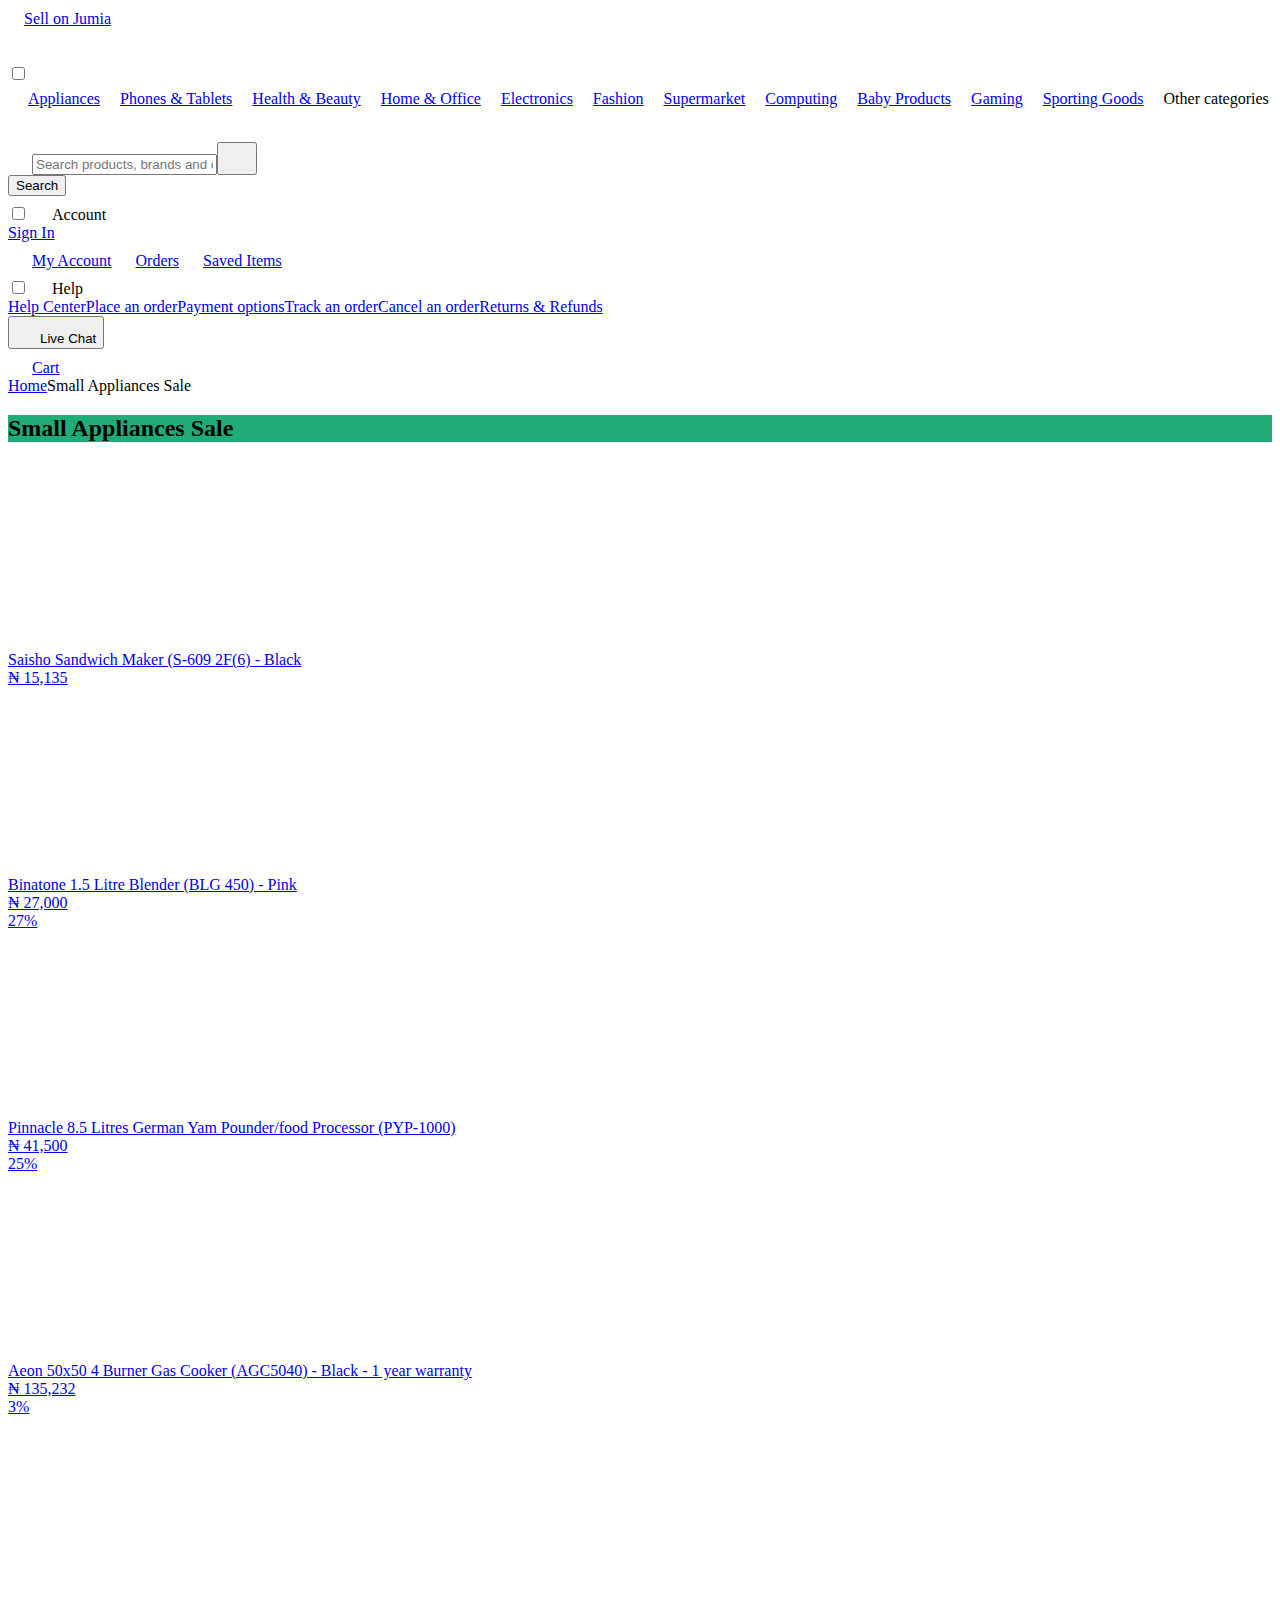
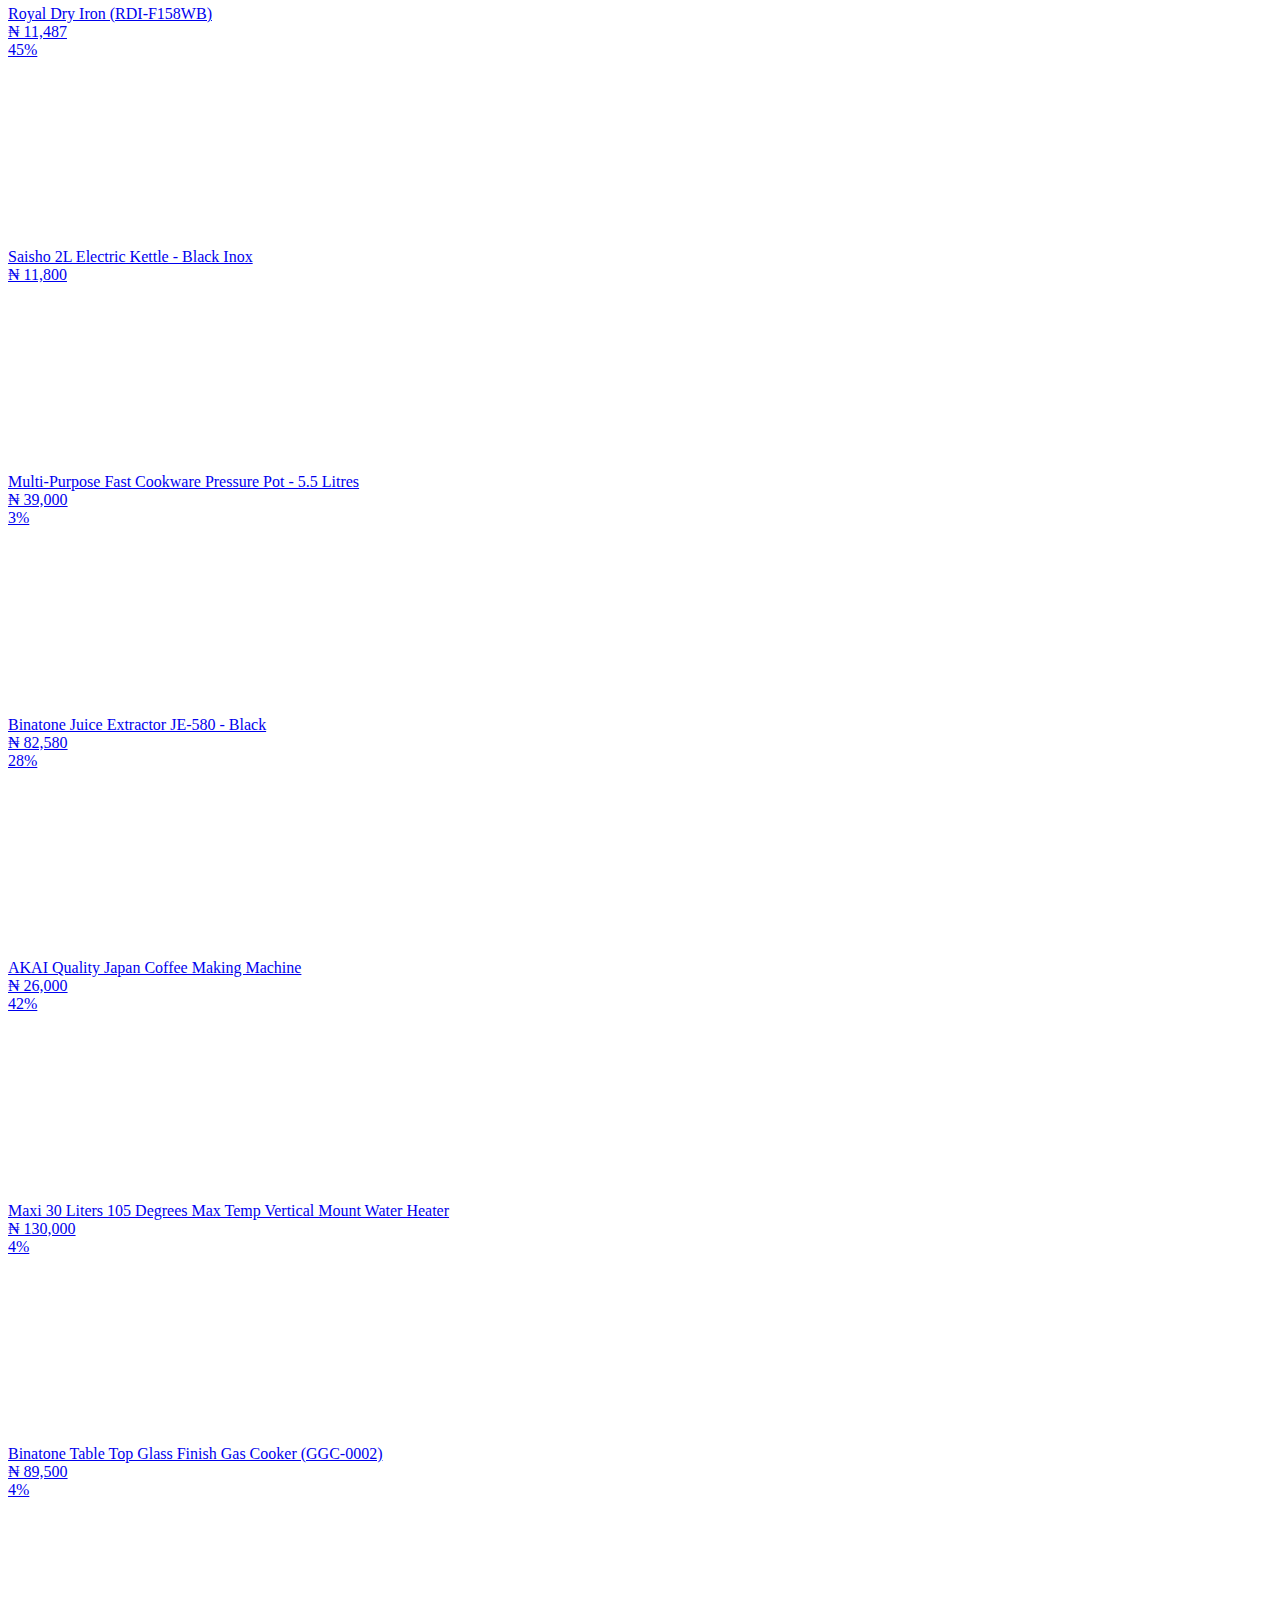
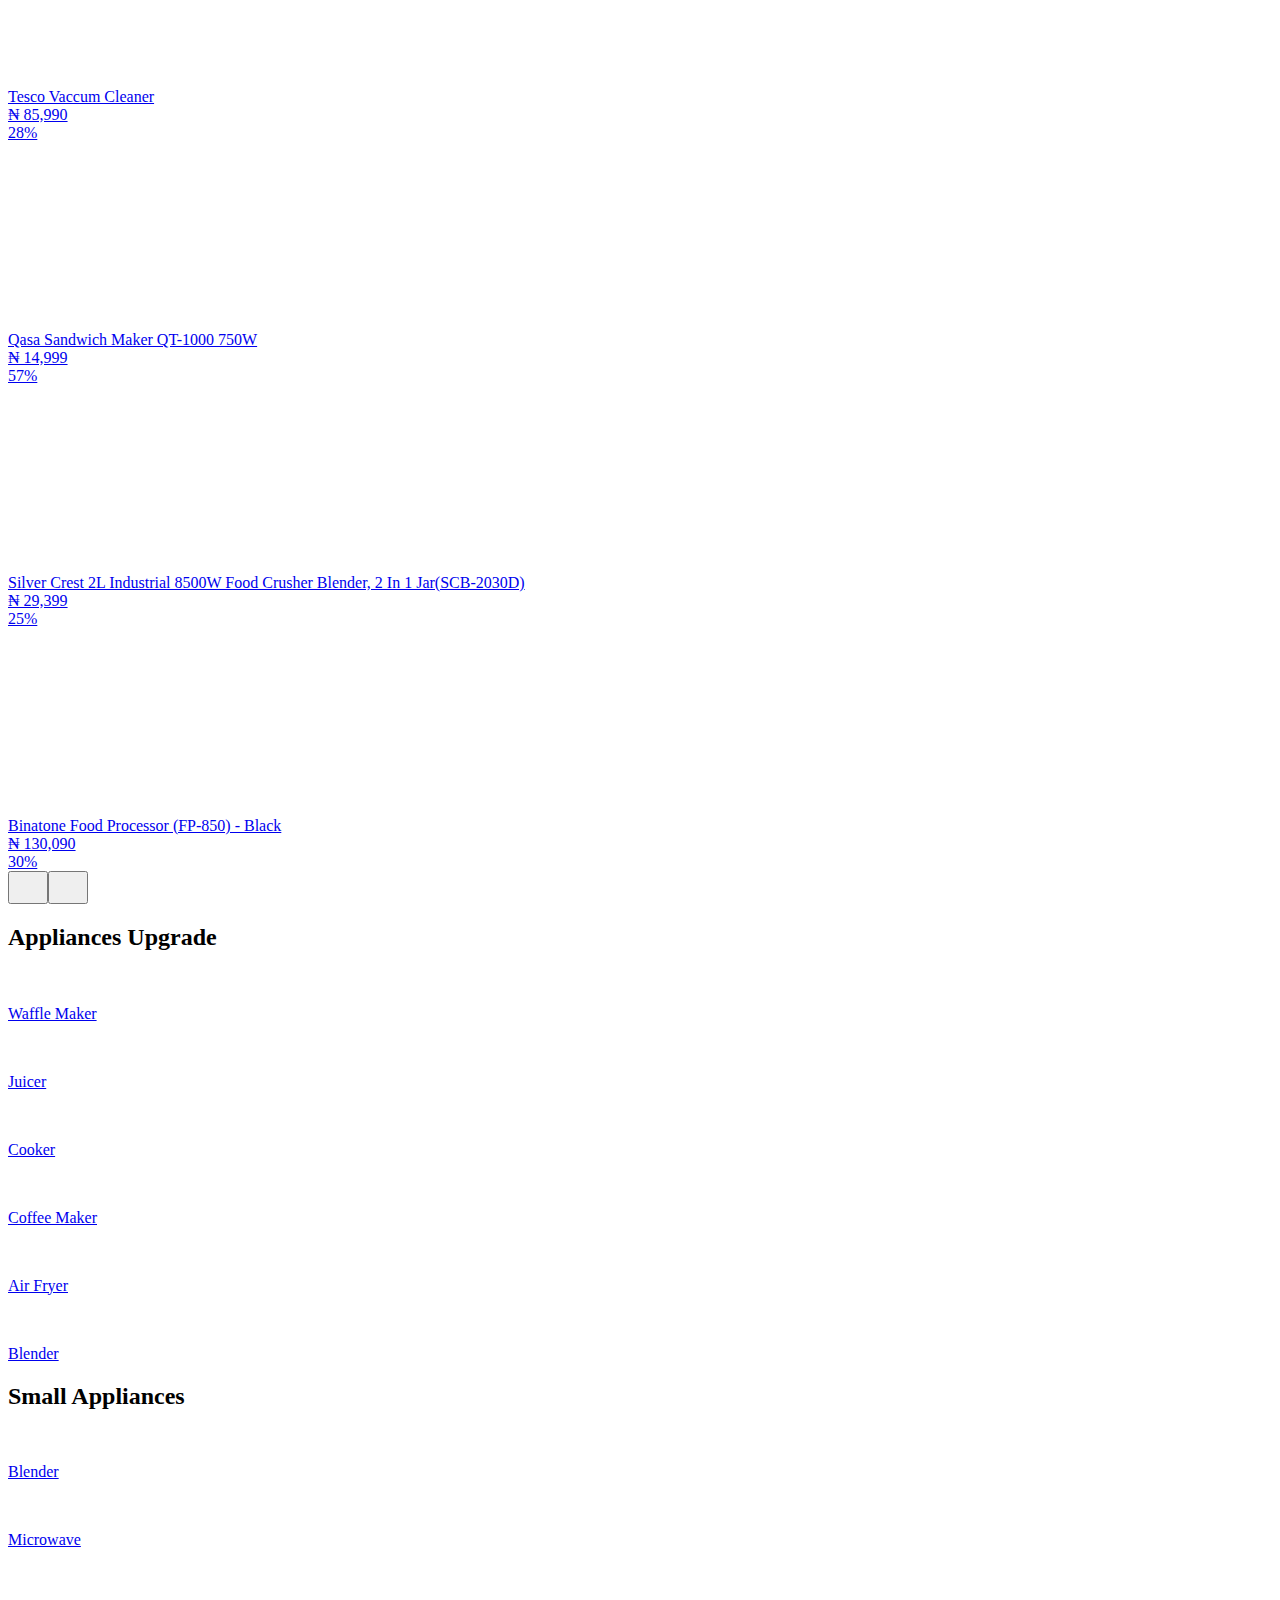
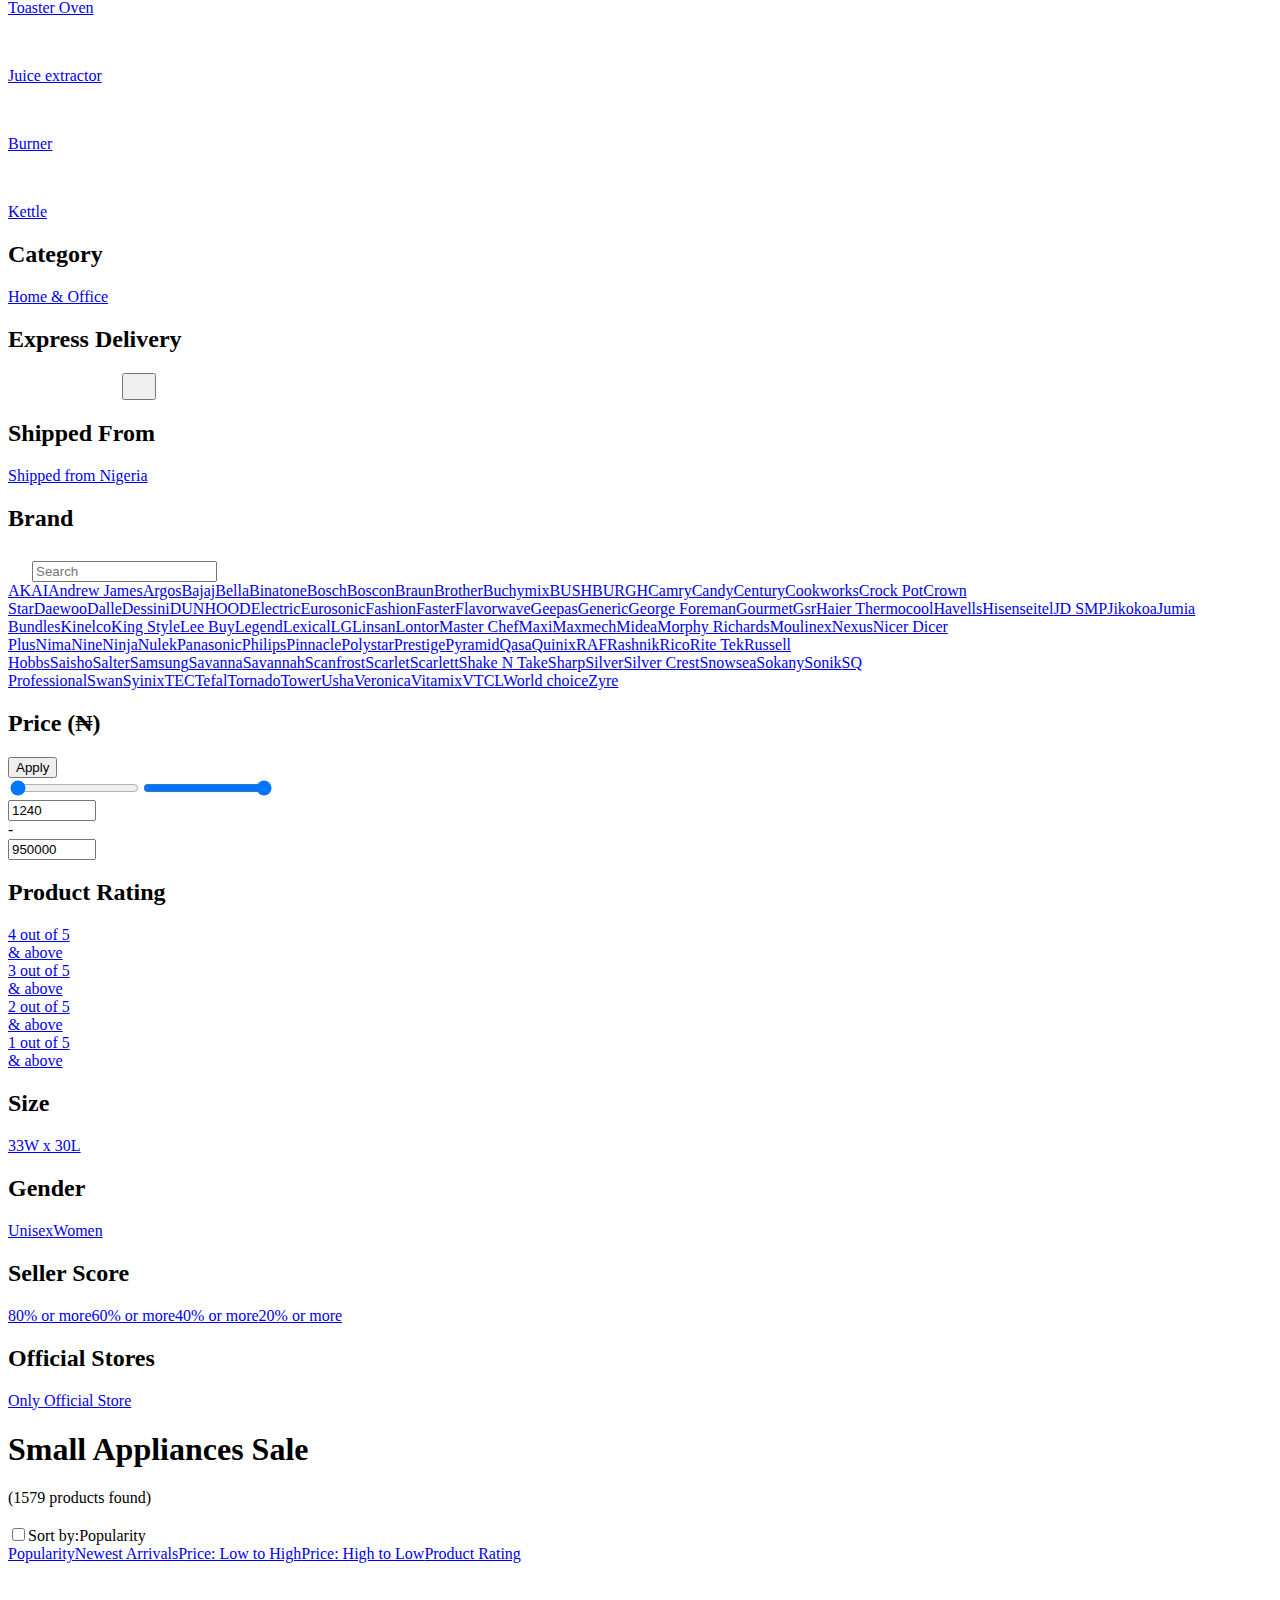
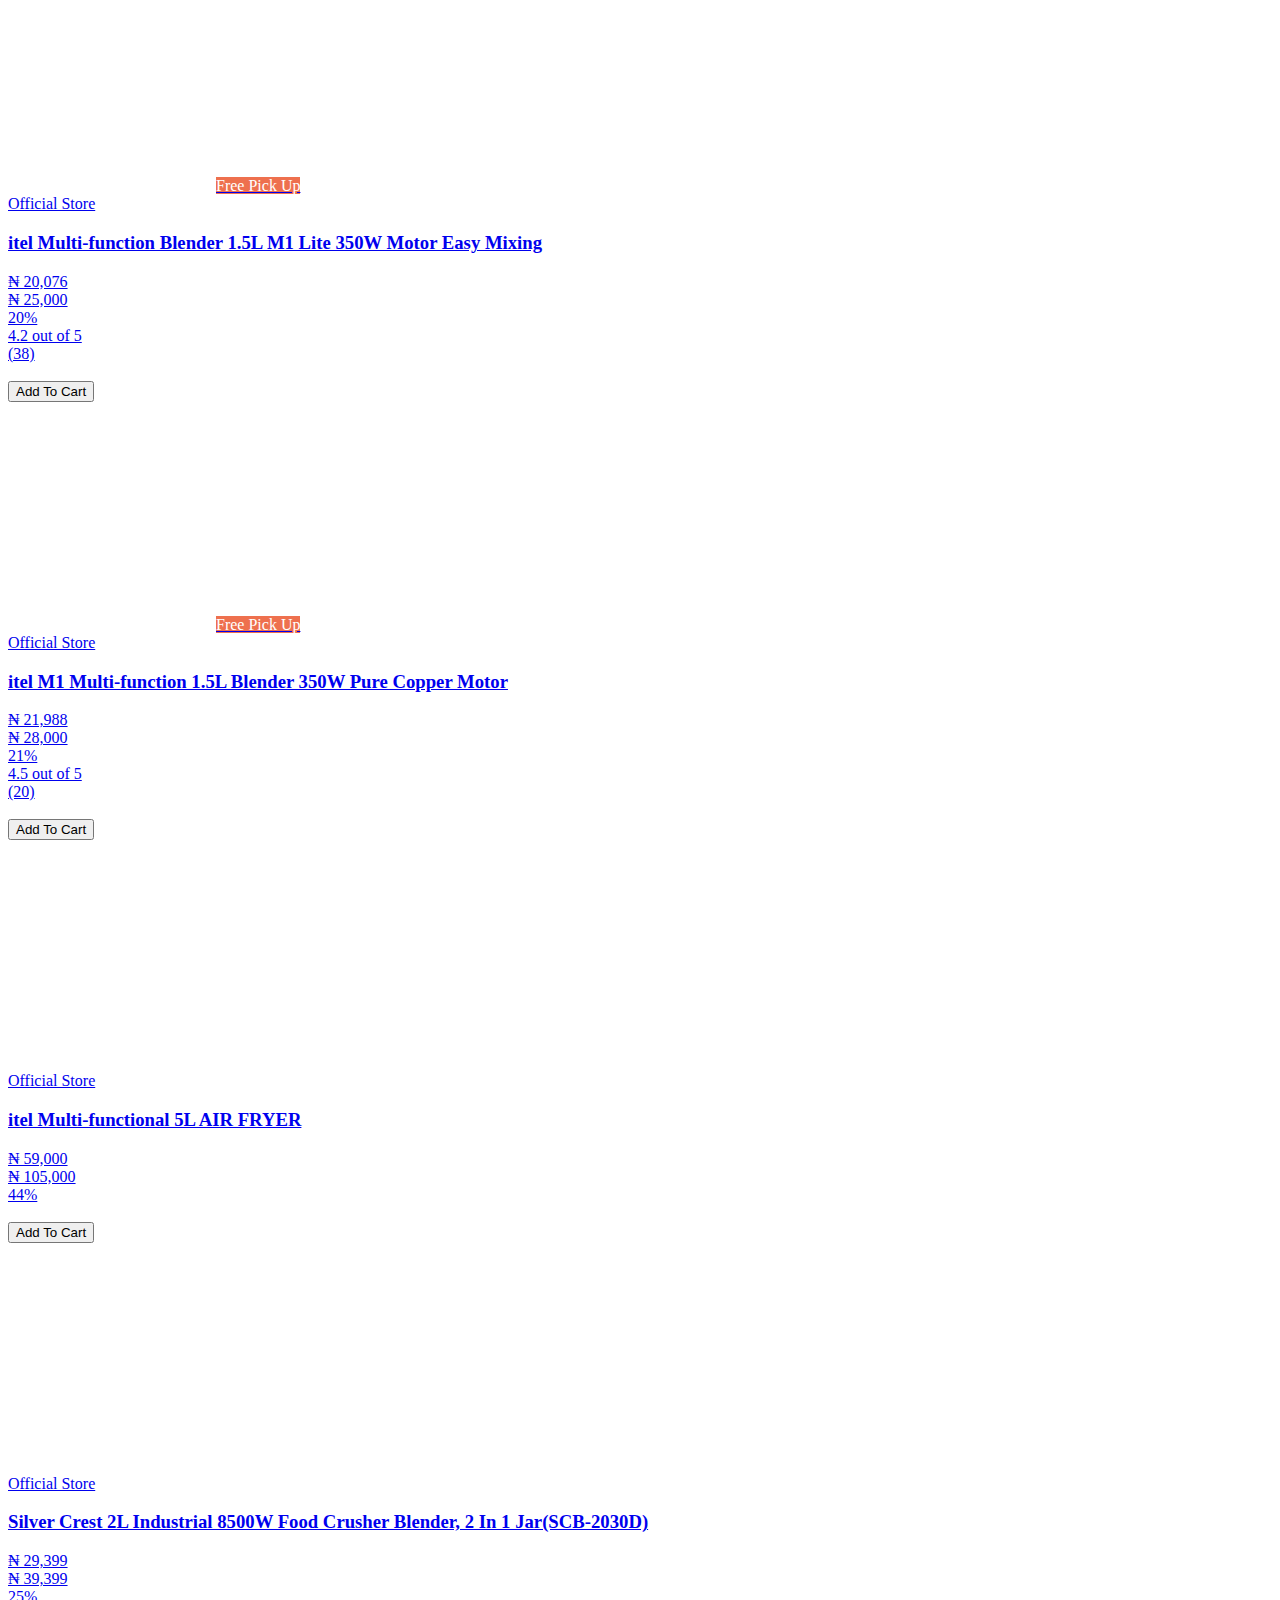
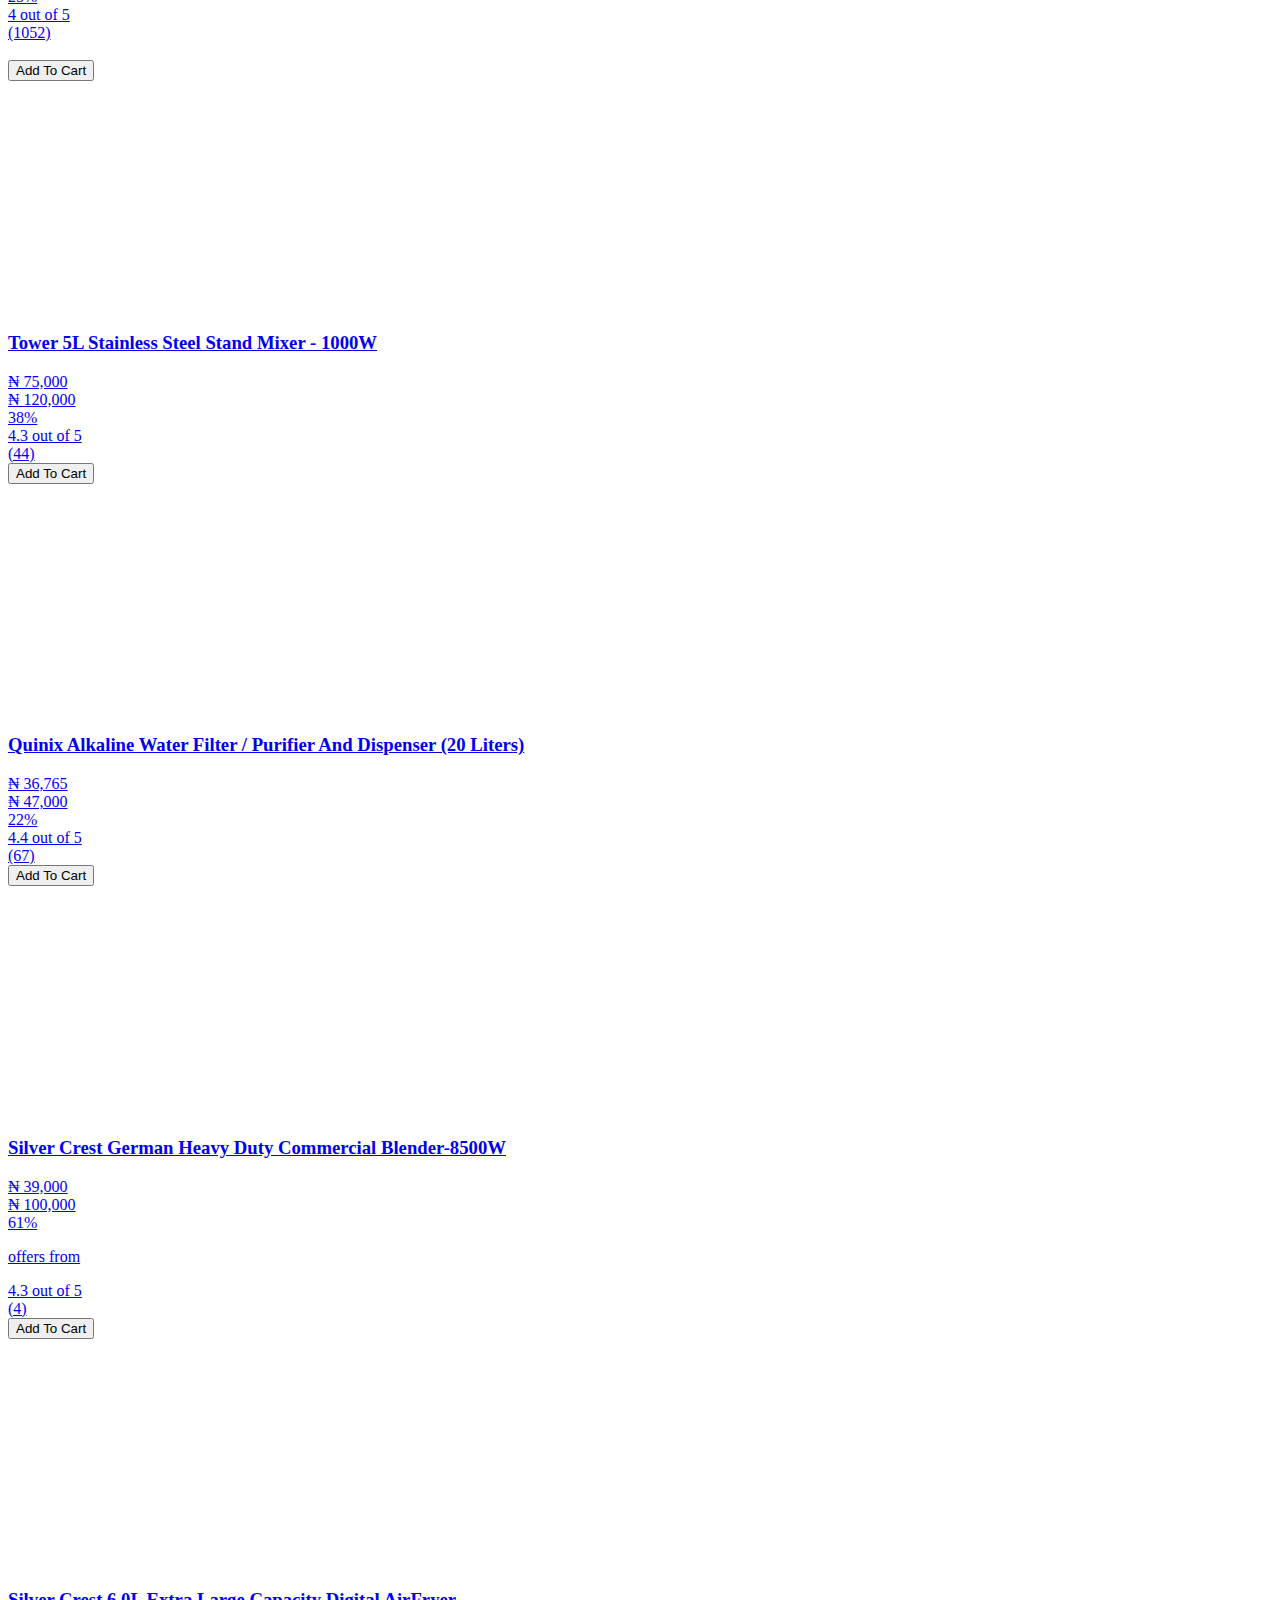
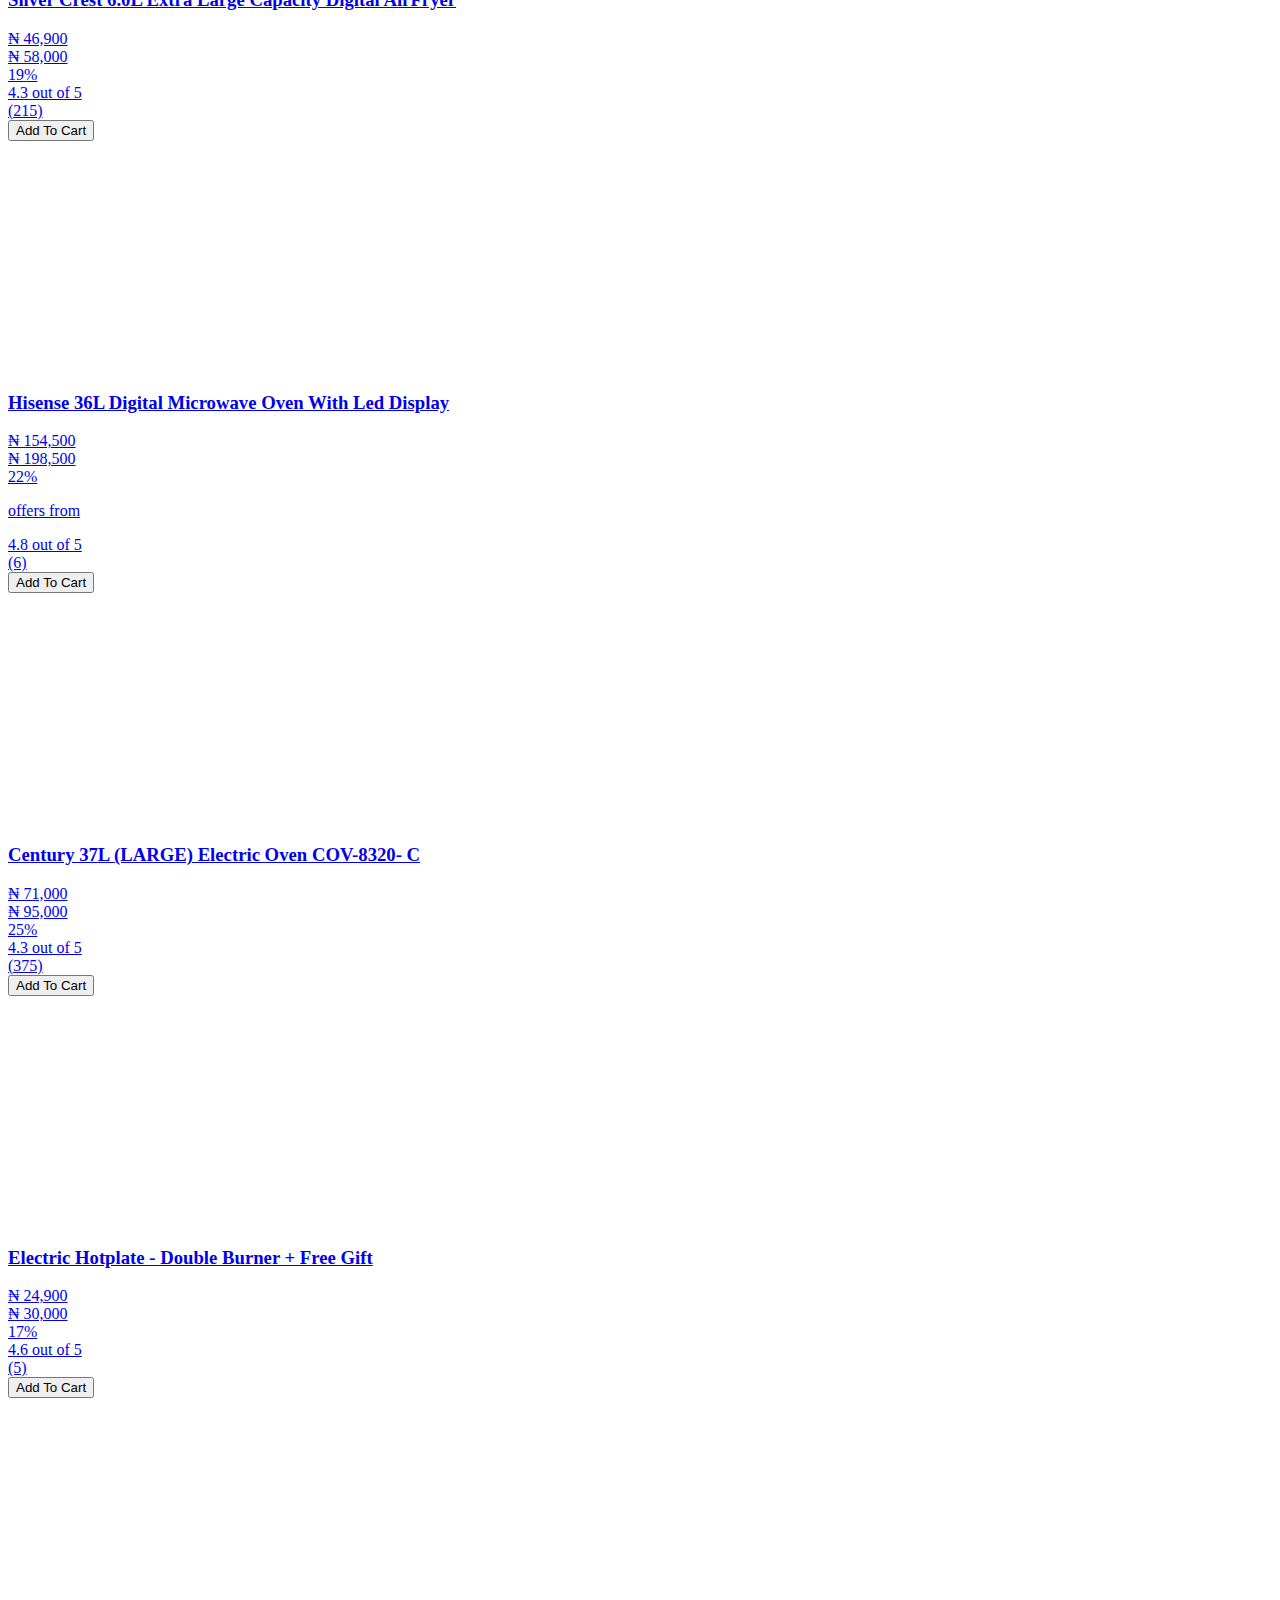
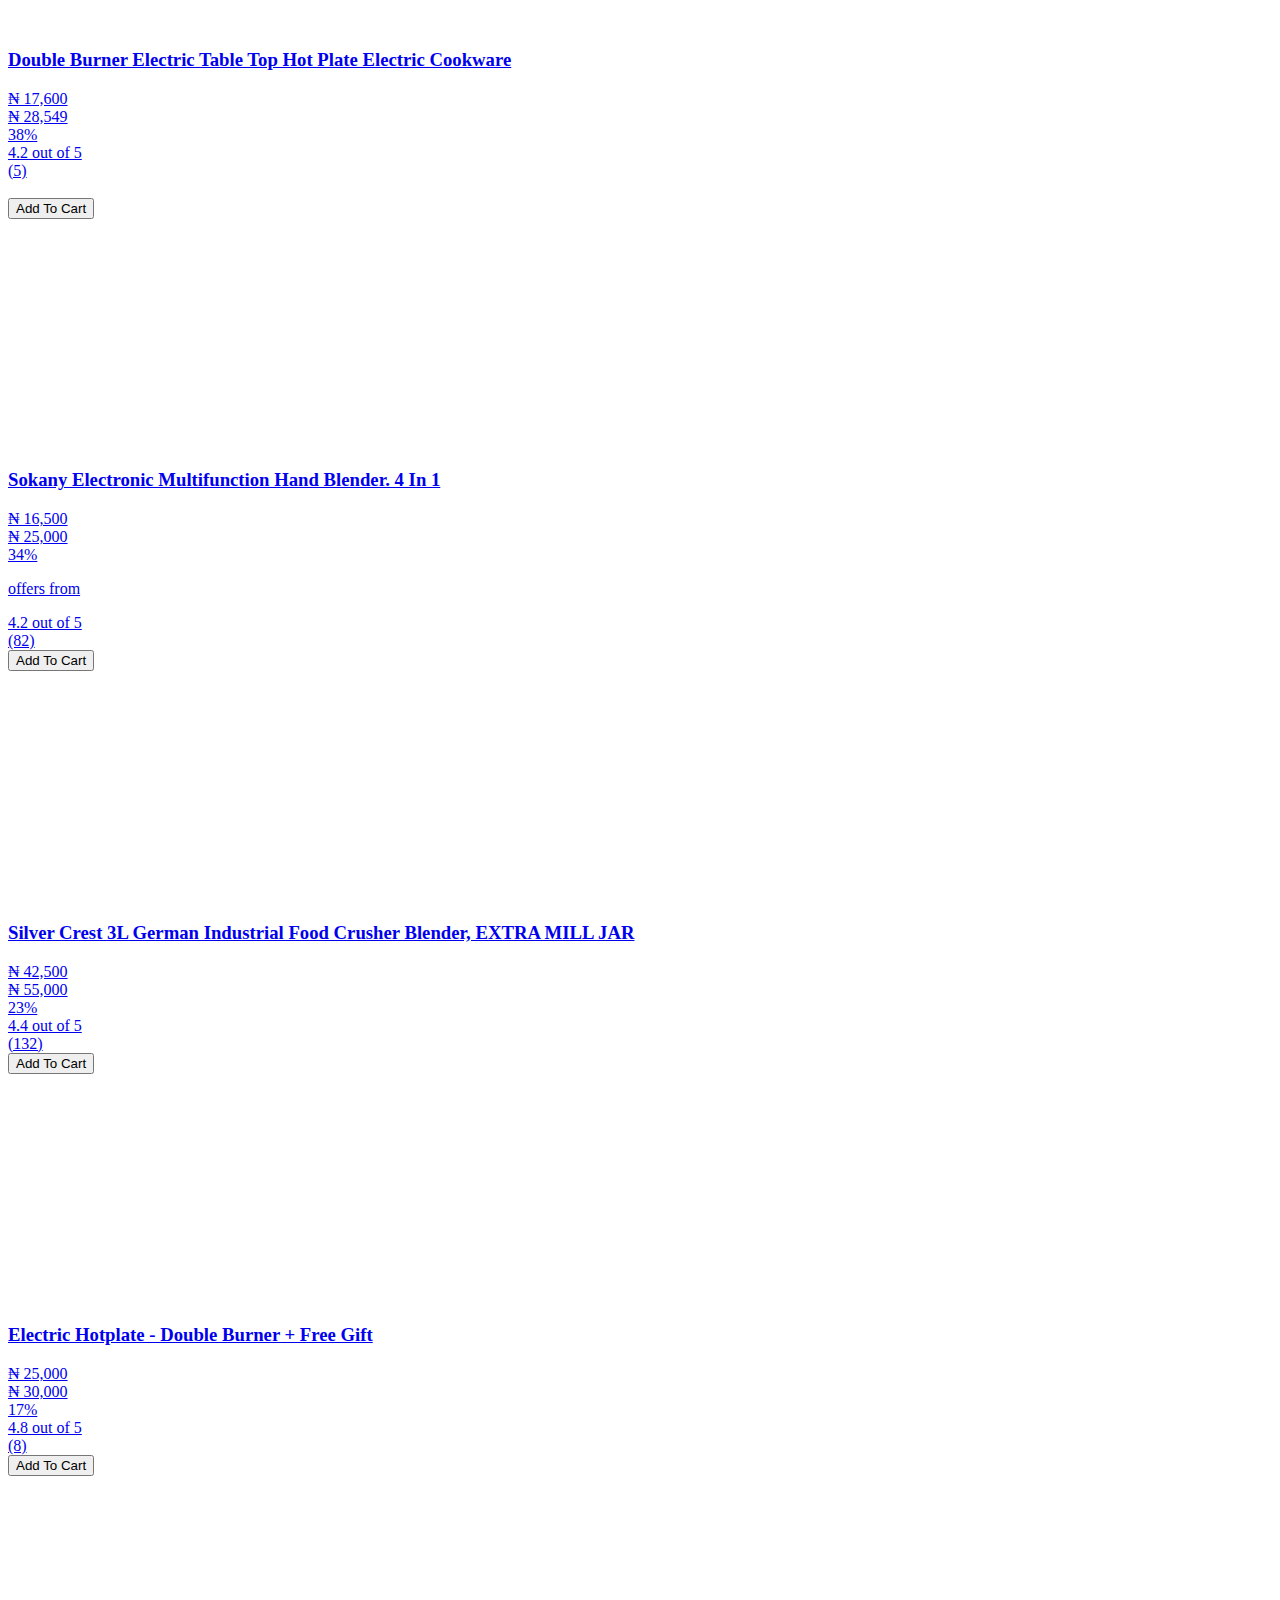
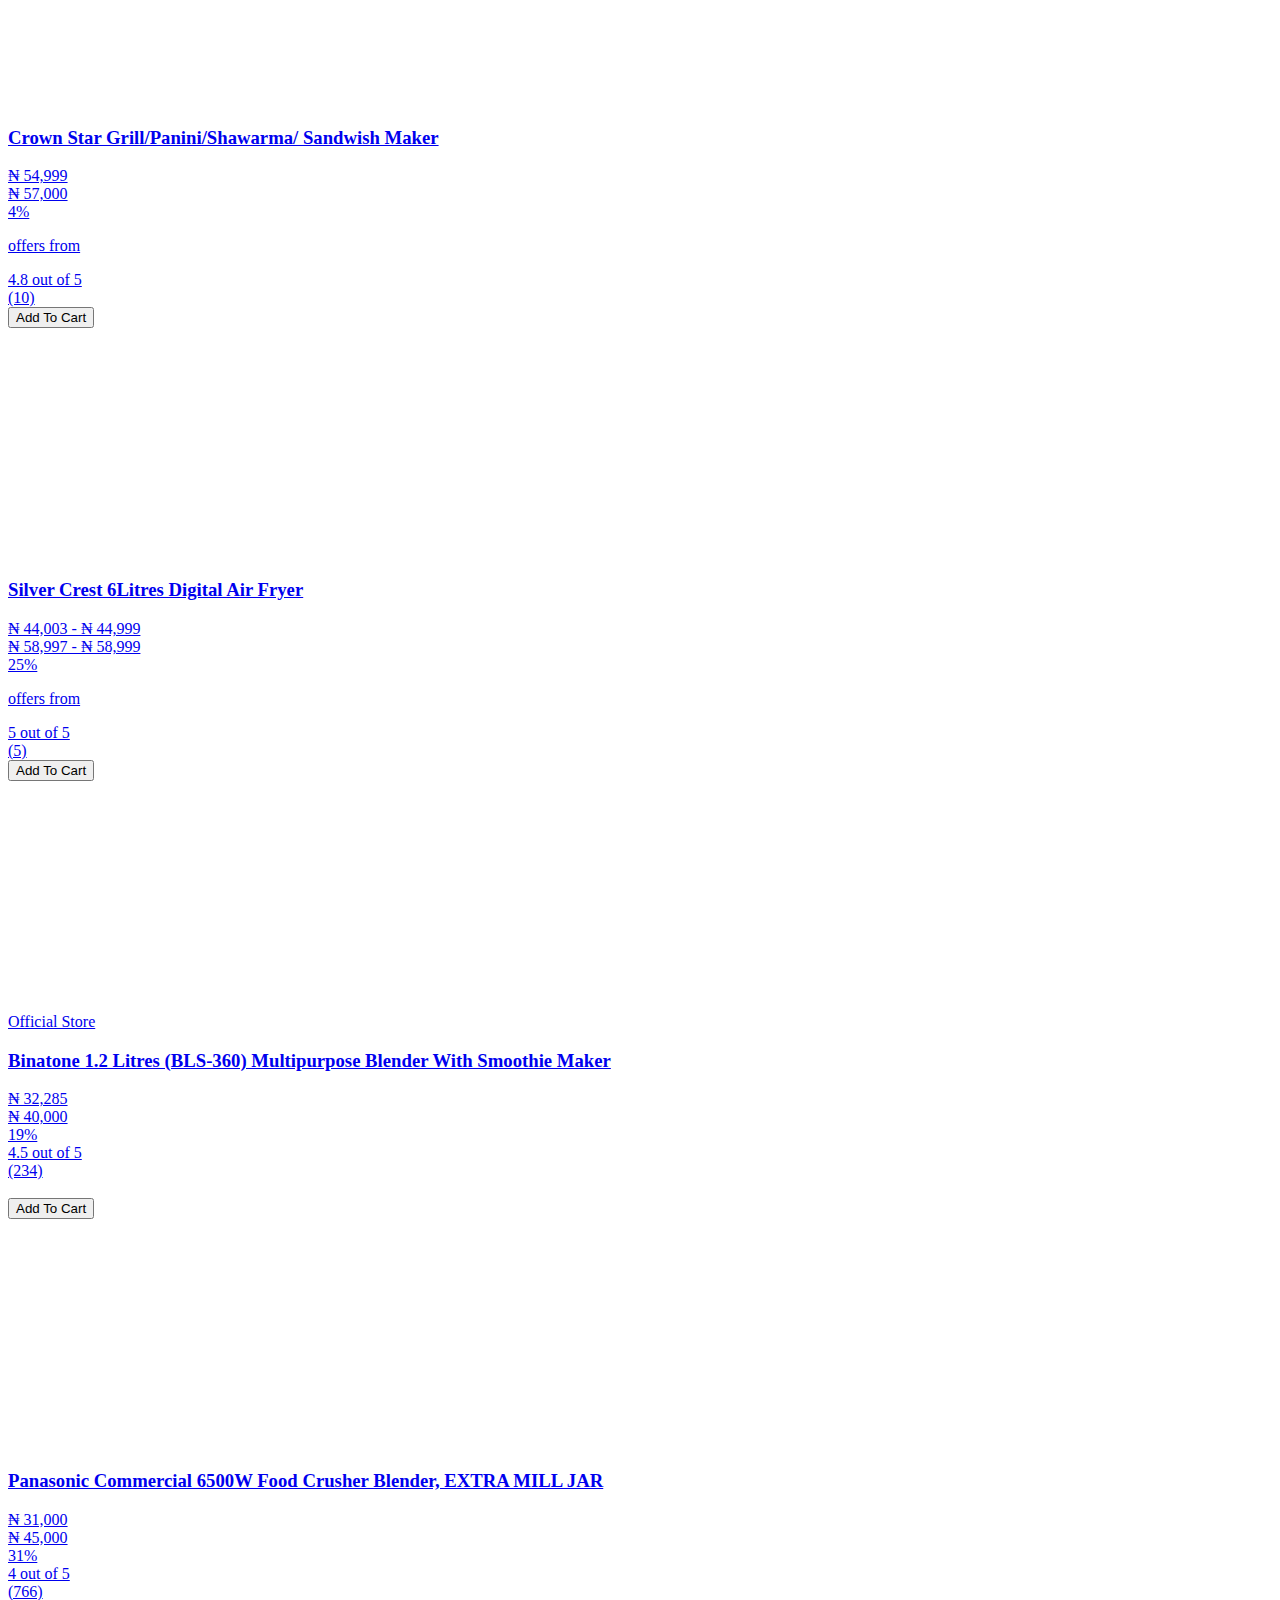
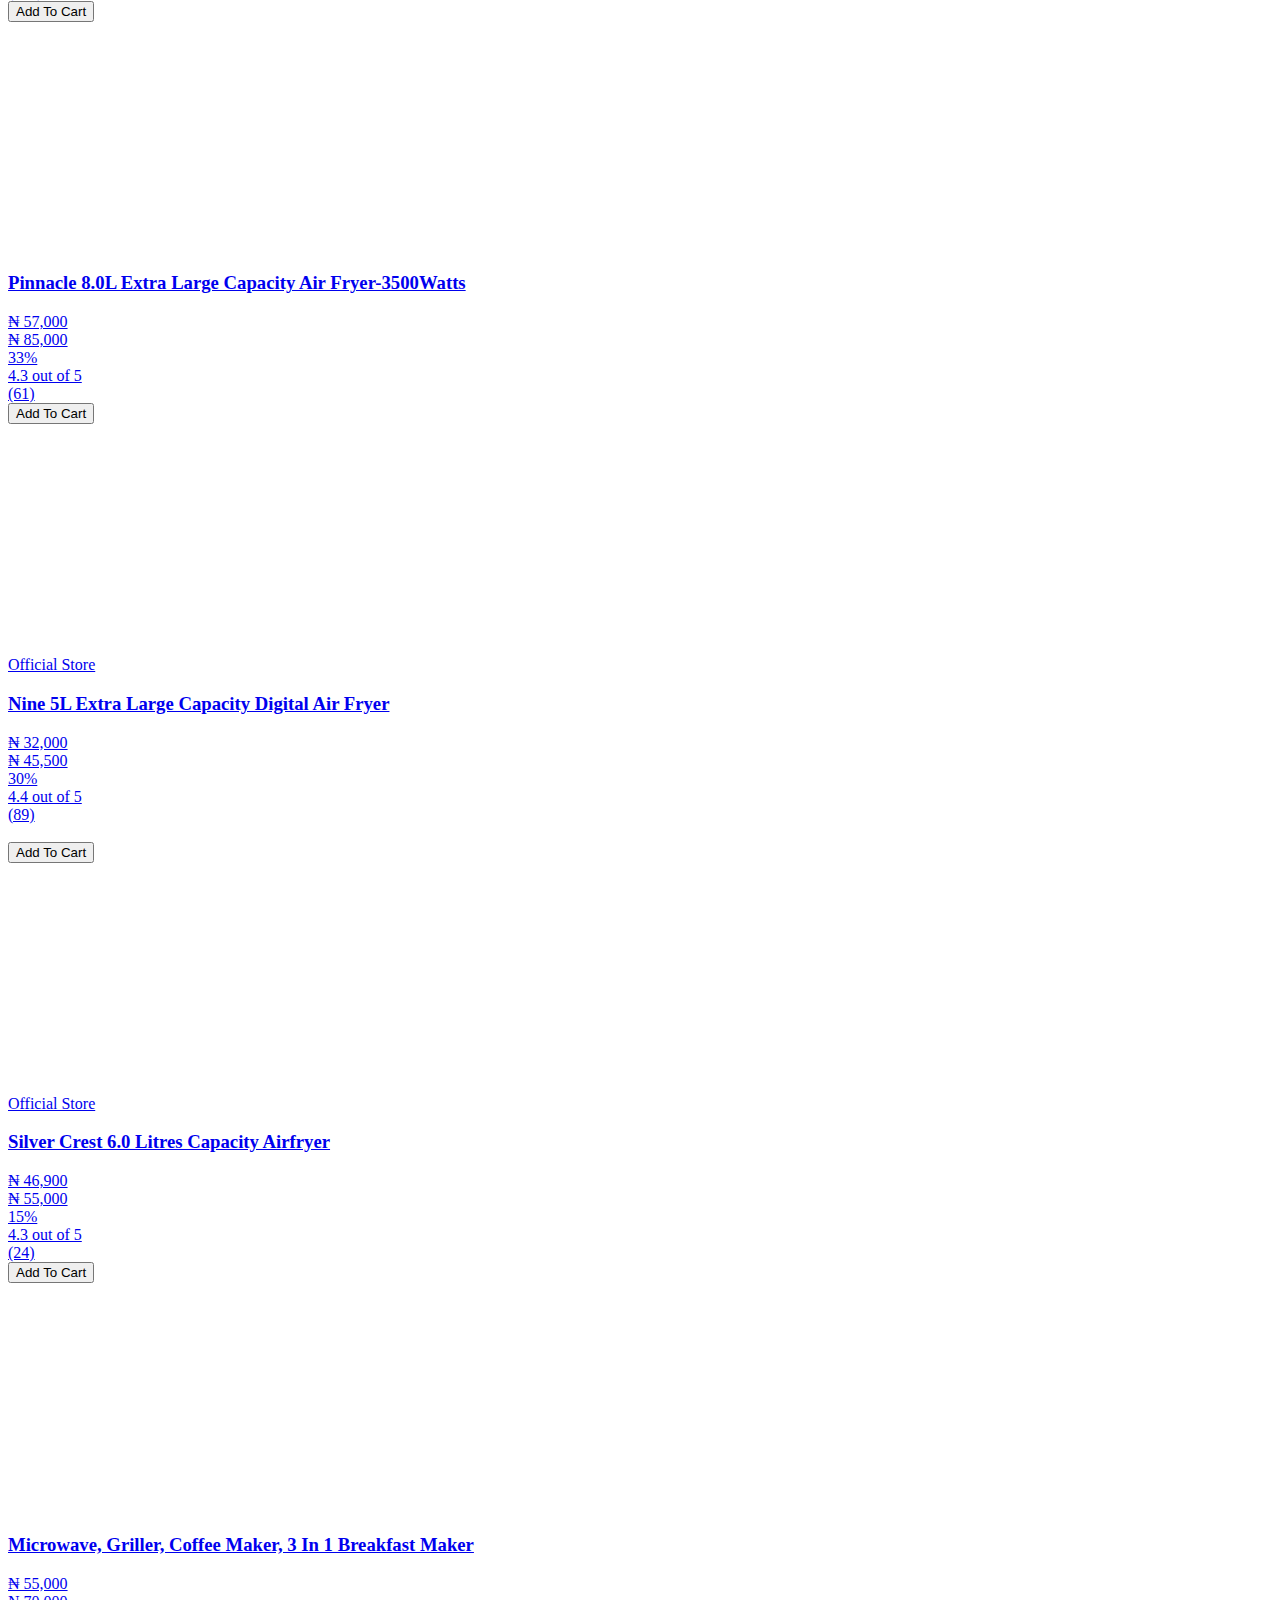
<file: img/jumia image sliders/download (1).htm>
<!DOCTYPE html><html lang="en" dir="ltr"><head><meta charset="utf-8"/><title>Small Appliances Sale Online | Best Price in Nigeria | Jumia NG</title><meta property="og:type" content="product"/><meta property="og:site_name" content="Jumia Nigeria"/><meta property="og:title" content="Small Appliances Sale Online | Best Price in Nigeria | Jumia NG"/><meta property="og:description" content="Shop for Small Appliances Sale online on Jumia Nigeria. Discover a great selection of Small Appliances Sale ✓ Price in Naira ✓ Enjoy cash on delivery - Shop Now!"/><meta property="og:url" content="/mlp-small-appliances-sale/"/><meta property="og:image" content="https://ng.jumia.is/cms/jumialogonew.png"/><meta property="og:locale" content="en_NG"/><meta name="title" content="Small Appliances Sale Online | Best Price in Nigeria | Jumia NG"/><meta name="robots" content="index,follow"/><meta name="description" content="Shop for Small Appliances Sale online on Jumia Nigeria. Discover a great selection of Small Appliances Sale ✓ Price in Naira ✓ Enjoy cash on delivery - Shop Now!"/><link rel="alternate" href="android-app://com.jumia.android/JUMIA/NG/mlp-small-appliances-sale?utm_source=google&amp;utm_medium=organic&amp;adjust_tracker=j1hd8h&amp;adjust_campaign=GOOGLE_SEARCH&amp;adjust_adgroup=https%3A%2F%2Fwww.jumia.com.ng%2Fmlp-small-appliances-sale%2F"/><link rel="canonical" href="https://www.jumia.com.ng/mlp-small-appliances-sale/"/><link rel="next" href="https://www.jumia.com.ng/mlp-small-appliances-sale/?page=2"/><meta property="fb:app_id" content="728795990650684"/><meta property="fb:pages" content="291297097615087"/><meta name="google-site-verification" content="4vr0StQ8YkyEzgDxkC_mgx0UMSH2xM3vkOaRpaMEjWM"/><meta name="google-site-verification" content="VeavdmtsHUH8fIEGpu4eeF-ryLp5ZXVUOmWmXWzV11I"/><meta name="msvalidate.01" content="66DCE7076C4C56245BAB83C687510491"/><meta name="viewport" content="width=device-width, initial-scale=1.0"/><meta name="application-name" content="Jumia"/><meta name="theme-color" content="#ffffff"/><link rel="manifest" crossorigin="use-credentials" href="https://www.jumia.com.ng/assets_he/manifest/jumia/ng.2bc74913.json"/><link rel="stylesheet" href="https://www.jumia.com.ng/assets_he/css/main.7d8855e4.css"/><link rel="icon" type="image/ico" sizes="any" href="https://www.jumia.com.ng/assets_he/favicon.87f00114.ico"/><link rel="icon" type="image/svg+xml" href="https://www.jumia.com.ng/assets_he/favicon.adbd556a.svg"/><link rel="preconnect dns-prefetch" href="//bam.nr-data.net"/><link rel="preconnect dns-prefetch" href="//js-agent.newrelic.com"/><link rel="preconnect dns-prefetch" href="//www.google-analytics.com"/><link rel="preconnect dns-prefetch" href="//www.googletagmanager.com"/><link rel="preconnect dns-prefetch" href="//www.facebook.com"/><link rel="preconnect dns-prefetch" href="//connect.facebook.net"/><link rel="preconnect dns-prefetch" href="//static.criteo.net"/><link rel="preconnect dns-prefetch" href="//sslwidget.criteo.com"/><link rel="preconnect dns-prefetch" href="//dis.eu.criteo.com"/><link rel="preconnect dns-prefetch" href="//creativecdn.com"/><link rel="dns-prefetch" href="https://ng.jumia.is"/></head><body><script type='text/javascript'>window.NREUM||(NREUM={});NREUM.info = {"agent":"","beacon":"bam.nr-data.net","errorBeacon":"bam.nr-data.net","licenseKey":"b76de0635f","applicationID":"202020352","agentToken":null,"applicationTime":90.790629,"transactionName":"NVxXYhMHChFYVUELDQwWdkMSEgsPFnVUFgMOVlIWHUY0LWpi","queueTime":0,"ttGuid":"9c305a923c866813"}; (window.NREUM||(NREUM={})).init={ajax:{deny_list:["bam.nr-data.net"]}};(window.NREUM||(NREUM={})).loader_config={licenseKey:"b76de0635f",applicationID:"202020352"};;/*! For license information please see nr-loader-rum-1.263.0.min.js.LICENSE.txt */
(()=>{var e,t,r={2983:(e,t,r)=>{"use strict";r.d(t,{D0:()=>m,gD:()=>y,Vp:()=>s,fr:()=>S,jD:()=>j,hR:()=>x,xN:()=>b,x1:()=>c,aN:()=>R,V:()=>I});var n=r(384),i=r(7864);const o={beacon:n.NT.beacon,errorBeacon:n.NT.errorBeacon,licenseKey:void 0,applicationID:void 0,sa:void 0,queueTime:void 0,applicationTime:void 0,ttGuid:void 0,user:void 0,account:void 0,product:void 0,extra:void 0,jsAttributes:{},userAttributes:void 0,atts:void 0,transactionName:void 0,tNamePlain:void 0},a={};function s(e){if(!e)throw new Error("All info objects require an agent identifier!");if(!a[e])throw new Error("Info for ".concat(e," was never set"));return a[e]}function c(e,t){if(!e)throw new Error("All info objects require an agent identifier!");a[e]=(0,i.a)(t,o);const r=(0,n.nY)(e);r&&(r.info=a[e])}var u=r(993);const l=e=>{if(!e||"string"!=typeof e)return!1;try{document.createDocumentFragment().querySelector(e)}catch{return!1}return!0};var d=r(2614),f=r(944);const g="[data-nr-mask]",p=()=>{const e={mask_selector:"*",block_selector:"[data-nr-block]",mask_input_options:{color:!1,date:!1,"datetime-local":!1,email:!1,month:!1,number:!1,range:!1,search:!1,tel:!1,text:!1,time:!1,url:!1,week:!1,textarea:!1,select:!1,password:!0}};return{ajax:{deny_list:void 0,block_internal:!0,enabled:!0,harvestTimeSeconds:10,autoStart:!0},distributed_tracing:{enabled:void 0,exclude_newrelic_header:void 0,cors_use_newrelic_header:void 0,cors_use_tracecontext_headers:void 0,allowed_origins:void 0},feature_flags:[],harvest:{tooManyRequestsDelay:60},jserrors:{enabled:!0,harvestTimeSeconds:10,autoStart:!0},logging:{enabled:!0,harvestTimeSeconds:10,autoStart:!0,level:u.p_.INFO},metrics:{enabled:!0,autoStart:!0},obfuscate:void 0,page_action:{enabled:!0,harvestTimeSeconds:30,autoStart:!0},page_view_event:{enabled:!0,autoStart:!0},page_view_timing:{enabled:!0,harvestTimeSeconds:30,long_task:!1,autoStart:!0},privacy:{cookies_enabled:!0},proxy:{assets:void 0,beacon:void 0},session:{expiresMs:d.wk,inactiveMs:d.BB},session_replay:{autoStart:!0,enabled:!1,harvestTimeSeconds:60,preload:!1,sampling_rate:10,error_sampling_rate:100,collect_fonts:!1,inline_images:!1,inline_stylesheet:!0,fix_stylesheets:!0,mask_all_inputs:!0,get mask_text_selector(){return e.mask_selector},set mask_text_selector(t){l(t)?e.mask_selector="".concat(t,",").concat(g):""===t||null===t?e.mask_selector=g:(0,f.R)(5,t)},get block_class(){return"nr-block"},get ignore_class(){return"nr-ignore"},get mask_text_class(){return"nr-mask"},get block_selector(){return e.block_selector},set block_selector(t){l(t)?e.block_selector+=",".concat(t):""!==t&&(0,f.R)(6,t)},get mask_input_options(){return e.mask_input_options},set mask_input_options(t){t&&"object"==typeof t?e.mask_input_options={...t,password:!0}:(0,f.R)(7,t)}},session_trace:{enabled:!0,harvestTimeSeconds:10,autoStart:!0},soft_navigations:{enabled:!0,harvestTimeSeconds:10,autoStart:!0},spa:{enabled:!0,harvestTimeSeconds:10,autoStart:!0},ssl:void 0}},h={},v="All configuration objects require an agent identifier!";function m(e){if(!e)throw new Error(v);if(!h[e])throw new Error("Configuration for ".concat(e," was never set"));return h[e]}function b(e,t){if(!e)throw new Error(v);h[e]=(0,i.a)(t,p());const r=(0,n.nY)(e);r&&(r.init=h[e])}function y(e,t){if(!e)throw new Error(v);var r=m(e);if(r){for(var n=t.split("."),i=0;i<n.length-1;i++)if("object"!=typeof(r=r[n[i]]))return;r=r[n[n.length-1]]}return r}const w={accountID:void 0,trustKey:void 0,agentID:void 0,licenseKey:void 0,applicationID:void 0,xpid:void 0},A={};function R(e,t){if(!e)throw new Error("All loader-config objects require an agent identifier!");A[e]=(0,i.a)(t,w);const r=(0,n.nY)(e);r&&(r.loader_config=A[e])}const x=(0,n.dV)().o;var E=r(6154),_=r(9324);const N={buildEnv:_.F3,distMethod:_.Xs,version:_.xv,originTime:E.WN},T={customTransaction:void 0,disabled:!1,isolatedBacklog:!1,loaderType:void 0,maxBytes:3e4,onerror:void 0,origin:""+E.gm.location,ptid:void 0,releaseIds:{},appMetadata:{},session:void 0,denyList:void 0,harvestCount:0,timeKeeper:void 0},k={};function S(e){if(!e)throw new Error("All runtime objects require an agent identifier!");if(!k[e])throw new Error("Runtime for ".concat(e," was never set"));return k[e]}function I(e,t){if(!e)throw new Error("All runtime objects require an agent identifier!");k[e]={...(0,i.a)(t,T),...N};const r=(0,n.nY)(e);r&&(r.runtime=k[e])}function j(e){return function(e){try{const t=s(e);return!!t.licenseKey&&!!t.errorBeacon&&!!t.applicationID}catch(e){return!1}}(e)}},7864:(e,t,r)=>{"use strict";r.d(t,{a:()=>i});var n=r(944);function i(e,t){try{if(!e||"object"!=typeof e)return(0,n.R)(3);if(!t||"object"!=typeof t)return(0,n.R)(4);const r=Object.create(Object.getPrototypeOf(t),Object.getOwnPropertyDescriptors(t)),o=0===Object.keys(r).length?e:r;for(let a in o)if(void 0!==e[a])try{if(null===e[a]){r[a]=null;continue}Array.isArray(e[a])&&Array.isArray(t[a])?r[a]=Array.from(new Set([...e[a],...t[a]])):"object"==typeof e[a]&&"object"==typeof t[a]?r[a]=i(e[a],t[a]):r[a]=e[a]}catch(e){(0,n.R)(1,e)}return r}catch(e){(0,n.R)(2,e)}}},9324:(e,t,r)=>{"use strict";r.d(t,{F3:()=>i,Xs:()=>o,xv:()=>n});const n="1.263.0",i="PROD",o="CDN"},6154:(e,t,r)=>{"use strict";r.d(t,{OF:()=>c,RI:()=>i,Vr:()=>d,WN:()=>f,bv:()=>o,gm:()=>a,lT:()=>l,mw:()=>s,sb:()=>u});var n=r(1863);const i="undefined"!=typeof window&&!!window.document,o="undefined"!=typeof WorkerGlobalScope&&("undefined"!=typeof self&&self instanceof WorkerGlobalScope&&self.navigator instanceof WorkerNavigator||"undefined"!=typeof globalThis&&globalThis instanceof WorkerGlobalScope&&globalThis.navigator instanceof WorkerNavigator),a=i?window:"undefined"!=typeof WorkerGlobalScope&&("undefined"!=typeof self&&self instanceof WorkerGlobalScope&&self||"undefined"!=typeof globalThis&&globalThis instanceof WorkerGlobalScope&&globalThis),s=Boolean("hidden"===a?.document?.visibilityState),c=/iPad|iPhone|iPod/.test(a.navigator?.userAgent),u=c&&"undefined"==typeof SharedWorker,l=((()=>{const e=a.navigator?.userAgent?.match(/Firefox[/\s](\d+\.\d+)/);Array.isArray(e)&&e.length>=2&&e[1]})(),Boolean(i&&window.document.documentMode)),d=!!a.navigator?.sendBeacon,f=Date.now()-(0,n.t)()},4777:(e,t,r)=>{"use strict";r.d(t,{J:()=>o});var n=r(944);const i={agentIdentifier:"",ee:void 0};class o{constructor(e){try{if("object"!=typeof e)return(0,n.R)(8);this.sharedContext={},Object.assign(this.sharedContext,i),Object.entries(e).forEach((e=>{let[t,r]=e;Object.keys(i).includes(t)&&(this.sharedContext[t]=r)}))}catch(e){(0,n.R)(9,e)}}}},1687:(e,t,r)=>{"use strict";r.d(t,{Ak:()=>c,Ze:()=>d,x3:()=>u});var n=r(7836),i=r(1478),o=r(3606),a=r(860);const s={};function c(e,t){const r={staged:!1,priority:a.P[t]||0};l(e),s[e].get(t)||s[e].set(t,r)}function u(e,t){e&&s[e]&&(s[e].get(t)&&s[e].delete(t),g(e,t,!1),s[e].size&&f(e))}function l(e){if(!e)throw new Error("agentIdentifier required");s[e]||(s[e]=new Map)}function d(){let e=arguments.length>0&&void 0!==arguments[0]?arguments[0]:"",t=arguments.length>1&&void 0!==arguments[1]?arguments[1]:"feature",r=arguments.length>2&&void 0!==arguments[2]&&arguments[2];if(l(e),!e||!s[e].get(t)||r)return g(e,t);s[e].get(t).staged=!0,f(e)}function f(e){const t=Array.from(s[e]);t.every((e=>{let[t,r]=e;return r.staged}))&&(t.sort(((e,t)=>e[1].priority-t[1].priority)),t.forEach((t=>{let[r]=t;s[e].delete(r),g(e,r)})))}function g(e,t){let r=!(arguments.length>2&&void 0!==arguments[2])||arguments[2];const a=e?n.ee.get(e):n.ee,s=o.i.handlers;if(!a.aborted&&a.backlog&&s){if(r){const e=a.backlog[t],r=s[t];if(r){for(let t=0;e&&t<e.length;++t)p(e[t],r);(0,i.$)(r,(function(e,t){(0,i.$)(t,(function(t,r){r[0].on(e,r[1])}))}))}}a.isolatedBacklog||delete s[t],a.backlog[t]=null,a.emit("drain-"+t,[])}}function p(e,t){var r=e[1];(0,i.$)(t[r],(function(t,r){var n=e[0];if(r[0]===n){var i=r[1],o=e[3],a=e[2];i.apply(o,a)}}))}},7836:(e,t,r)=>{"use strict";r.d(t,{P:()=>c,ee:()=>u});var n=r(384),i=r(8990),o=r(2983),a=r(2646),s=r(5607);const c="nr@context:".concat(s.W),u=function e(t,r){var n={},s={},l={},d=!1;try{d=16===r.length&&(0,o.fr)(r).isolatedBacklog}catch(e){}var f={on:p,addEventListener:p,removeEventListener:function(e,t){var r=n[e];if(!r)return;for(var i=0;i<r.length;i++)r[i]===t&&r.splice(i,1)},emit:function(e,r,n,i,o){!1!==o&&(o=!0);if(u.aborted&&!i)return;t&&o&&t.emit(e,r,n);for(var a=g(n),c=h(e),l=c.length,d=0;d<l;d++)c[d].apply(a,r);var p=m()[s[e]];p&&p.push([f,e,r,a]);return a},get:v,listeners:h,context:g,buffer:function(e,t){const r=m();if(t=t||"feature",f.aborted)return;Object.entries(e||{}).forEach((e=>{let[n,i]=e;s[i]=t,t in r||(r[t]=[])}))},abort:function(){f._aborted=!0,Object.keys(f.backlog).forEach((e=>{delete f.backlog[e]}))},isBuffering:function(e){return!!m()[s[e]]},debugId:r,backlog:d?{}:t&&"object"==typeof t.backlog?t.backlog:{},isolatedBacklog:d};return Object.defineProperty(f,"aborted",{get:()=>{let e=f._aborted||!1;return e||(t&&(e=t.aborted),e)}}),f;function g(e){return e&&e instanceof a.y?e:e?(0,i.I)(e,c,(()=>new a.y(c))):new a.y(c)}function p(e,t){n[e]=h(e).concat(t)}function h(e){return n[e]||[]}function v(t){return l[t]=l[t]||e(f,t)}function m(){return f.backlog}}(void 0,"globalEE"),l=(0,n.Zm)();l.ee||(l.ee=u)},2646:(e,t,r)=>{"use strict";r.d(t,{y:()=>n});class n{constructor(e){this.contextId=e}}},9908:(e,t,r)=>{"use strict";r.d(t,{d:()=>n,p:()=>i});var n=r(7836).ee.get("handle");function i(e,t,r,i,o){o?(o.buffer([e],i),o.emit(e,t,r)):(n.buffer([e],i),n.emit(e,t,r))}},3606:(e,t,r)=>{"use strict";r.d(t,{i:()=>o});var n=r(9908);o.on=a;var i=o.handlers={};function o(e,t,r,o){a(o||n.d,i,e,t,r)}function a(e,t,r,i,o){o||(o="feature"),e||(e=n.d);var a=t[o]=t[o]||{};(a[r]=a[r]||[]).push([e,i])}},3878:(e,t,r)=>{"use strict";r.d(t,{DD:()=>c,jT:()=>a,sp:()=>s});var n=r(6154);let i=!1,o=!1;try{const e={get passive(){return i=!0,!1},get signal(){return o=!0,!1}};n.gm.addEventListener("test",null,e),n.gm.removeEventListener("test",null,e)}catch(e){}function a(e,t){return i||o?{capture:!!e,passive:i,signal:t}:!!e}function s(e,t){let r=arguments.length>2&&void 0!==arguments[2]&&arguments[2],n=arguments.length>3?arguments[3]:void 0;window.addEventListener(e,t,a(r,n))}function c(e,t){let r=arguments.length>2&&void 0!==arguments[2]&&arguments[2],n=arguments.length>3?arguments[3]:void 0;document.addEventListener(e,t,a(r,n))}},5607:(e,t,r)=>{"use strict";r.d(t,{W:()=>n});const n=(0,r(9566).bz)()},9566:(e,t,r)=>{"use strict";r.d(t,{LA:()=>s,bz:()=>a});var n=r(6154);const i="xxxxxxxx-xxxx-4xxx-yxxx-xxxxxxxxxxxx";function o(e,t){return e?15&e[t]:16*Math.random()|0}function a(){const e=n.gm?.crypto||n.gm?.msCrypto;let t,r=0;return e&&e.getRandomValues&&(t=e.getRandomValues(new Uint8Array(30))),i.split("").map((e=>"x"===e?o(t,r++).toString(16):"y"===e?(3&o()|8).toString(16):e)).join("")}function s(e){const t=n.gm?.crypto||n.gm?.msCrypto;let r,i=0;t&&t.getRandomValues&&(r=t.getRandomValues(new Uint8Array(e)));const a=[];for(var s=0;s<e;s++)a.push(o(r,i++).toString(16));return a.join("")}},2614:(e,t,r)=>{"use strict";r.d(t,{BB:()=>a,H3:()=>n,g:()=>u,iL:()=>c,tS:()=>s,uh:()=>i,wk:()=>o});const n="NRBA",i="SESSION",o=144e5,a=18e5,s={STARTED:"session-started",PAUSE:"session-pause",RESET:"session-reset",RESUME:"session-resume",UPDATE:"session-update"},c={SAME_TAB:"same-tab",CROSS_TAB:"cross-tab"},u={OFF:0,FULL:1,ERROR:2}},1863:(e,t,r)=>{"use strict";function n(){return Math.floor(performance.now())}r.d(t,{t:()=>n})},944:(e,t,r)=>{"use strict";function n(e,t){"function"==typeof console.debug&&console.debug("New Relic Warning: https://github.com/newrelic/newrelic-browser-agent/blob/main/docs/warning-codes.md#".concat(e),t)}r.d(t,{R:()=>n})},5284:(e,t,r)=>{"use strict";r.d(t,{t:()=>c,B:()=>s});var n=r(7836),i=r(6154);const o="newrelic";const a=new Set,s={};function c(e,t){const r=n.ee.get(t);s[t]??={},e&&"object"==typeof e&&(a.has(t)||(r.emit("rumresp",[e]),s[t]=e,a.add(t),function(){let e=arguments.length>0&&void 0!==arguments[0]?arguments[0]:{};try{i.gm.dispatchEvent(new CustomEvent(o,{detail:e}))}catch(e){}}({loaded:!0})))}},8990:(e,t,r)=>{"use strict";r.d(t,{I:()=>i});var n=Object.prototype.hasOwnProperty;function i(e,t,r){if(n.call(e,t))return e[t];var i=r();if(Object.defineProperty&&Object.keys)try{return Object.defineProperty(e,t,{value:i,writable:!0,enumerable:!1}),i}catch(e){}return e[t]=i,i}},6389:(e,t,r)=>{"use strict";function n(e){var t=this;let r=arguments.length>1&&void 0!==arguments[1]?arguments[1]:500,n=arguments.length>2&&void 0!==arguments[2]?arguments[2]:{};const i=n?.leading||!1;let o;return function(){for(var n=arguments.length,a=new Array(n),s=0;s<n;s++)a[s]=arguments[s];i&&void 0===o&&(e.apply(t,a),o=setTimeout((()=>{o=clearTimeout(o)}),r)),i||(clearTimeout(o),o=setTimeout((()=>{e.apply(t,a)}),r))}}function i(e){var t=this;let r=!1;return function(){if(!r){r=!0;for(var n=arguments.length,i=new Array(n),o=0;o<n;o++)i[o]=arguments[o];e.apply(t,i)}}}r.d(t,{J:()=>i,s:()=>n})},1478:(e,t,r)=>{"use strict";r.d(t,{$:()=>n});const n=(e,t)=>Object.entries(e||{}).map((e=>{let[r,n]=e;return t(r,n)}))},5289:(e,t,r)=>{"use strict";r.d(t,{GG:()=>o,sB:()=>a});var n=r(3878);function i(){return"undefined"==typeof document||"complete"===document.readyState}function o(e,t){if(i())return e();(0,n.sp)("load",e,t)}function a(e){if(i())return e();(0,n.DD)("DOMContentLoaded",e)}},384:(e,t,r)=>{"use strict";r.d(t,{NT:()=>o,US:()=>l,Zm:()=>a,bQ:()=>c,dV:()=>s,nY:()=>u,pV:()=>d});var n=r(6154),i=r(1863);const o={beacon:"bam.nr-data.net",errorBeacon:"bam.nr-data.net"};function a(){return n.gm.NREUM||(n.gm.NREUM={}),void 0===n.gm.newrelic&&(n.gm.newrelic=n.gm.NREUM),n.gm.NREUM}function s(){let e=a();return e.o||(e.o={ST:n.gm.setTimeout,SI:n.gm.setImmediate,CT:n.gm.clearTimeout,XHR:n.gm.XMLHttpRequest,REQ:n.gm.Request,EV:n.gm.Event,PR:n.gm.Promise,MO:n.gm.MutationObserver,FETCH:n.gm.fetch}),e}function c(e,t){let r=a();r.initializedAgents??={},t.initializedAt={ms:(0,i.t)(),date:new Date},r.initializedAgents[e]=t}function u(e){let t=a();return t.initializedAgents?.[e]}function l(e,t){a()[e]=t}function d(){return function(){let e=a();const t=e.info||{};e.info={beacon:o.beacon,errorBeacon:o.errorBeacon,...t}}(),function(){let e=a();const t=e.init||{};e.init={...t}}(),s(),function(){let e=a();const t=e.loader_config||{};e.loader_config={...t}}(),a()}},2843:(e,t,r)=>{"use strict";r.d(t,{u:()=>i});var n=r(3878);function i(e){let t=arguments.length>1&&void 0!==arguments[1]&&arguments[1],r=arguments.length>2?arguments[2]:void 0,i=arguments.length>3?arguments[3]:void 0;(0,n.DD)("visibilitychange",(function(){if(t)return void("hidden"===document.visibilityState&&e());e(document.visibilityState)}),r,i)}},3434:(e,t,r)=>{"use strict";r.d(t,{YM:()=>c});var n=r(7836),i=r(5607);const o="nr@original:".concat(i.W);var a=Object.prototype.hasOwnProperty,s=!1;function c(e,t){return e||(e=n.ee),r.inPlace=function(e,t,n,i,o){n||(n="");const a="-"===n.charAt(0);for(let s=0;s<t.length;s++){const c=t[s],u=e[c];l(u)||(e[c]=r(u,a?c+n:n,i,c,o))}},r.flag=o,r;function r(t,r,n,s,c){return l(t)?t:(r||(r=""),nrWrapper[o]=t,function(e,t,r){if(Object.defineProperty&&Object.keys)try{return Object.keys(e).forEach((function(r){Object.defineProperty(t,r,{get:function(){return e[r]},set:function(t){return e[r]=t,t}})})),t}catch(e){u([e],r)}for(var n in e)a.call(e,n)&&(t[n]=e[n])}(t,nrWrapper,e),nrWrapper);function nrWrapper(){var o,a,l,d;try{a=this,o=[...arguments],l="function"==typeof n?n(o,a):n||{}}catch(t){u([t,"",[o,a,s],l],e)}i(r+"start",[o,a,s],l,c);try{return d=t.apply(a,o)}catch(e){throw i(r+"err",[o,a,e],l,c),e}finally{i(r+"end",[o,a,d],l,c)}}}function i(r,n,i,o){if(!s||t){var a=s;s=!0;try{e.emit(r,n,i,t,o)}catch(t){u([t,r,n,i],e)}s=a}}}function u(e,t){t||(t=n.ee);try{t.emit("internal-error",e)}catch(e){}}function l(e){return!(e&&"function"==typeof e&&e.apply&&!e[o])}},993:(e,t,r)=>{"use strict";r.d(t,{ET:()=>o,p_:()=>i});var n=r(860);const i={ERROR:"ERROR",WARN:"WARN",INFO:"INFO",DEBUG:"DEBUG",TRACE:"TRACE"},o="log";n.K.logging},3969:(e,t,r)=>{"use strict";r.d(t,{TZ:()=>n,XG:()=>s,rs:()=>i,xV:()=>a,z_:()=>o});const n=r(860).K.metrics,i="sm",o="cm",a="storeSupportabilityMetrics",s="storeEventMetrics"},6630:(e,t,r)=>{"use strict";r.d(t,{T:()=>n});const n=r(860).K.pageViewEvent},782:(e,t,r)=>{"use strict";r.d(t,{T:()=>n});const n=r(860).K.pageViewTiming},6344:(e,t,r)=>{"use strict";r.d(t,{G4:()=>i});var n=r(2614);r(860).K.sessionReplay;const i={RECORD:"recordReplay",PAUSE:"pauseReplay",REPLAY_RUNNING:"replayRunning",ERROR_DURING_REPLAY:"errorDuringReplay"};n.g.ERROR,n.g.FULL,n.g.OFF},4234:(e,t,r)=>{"use strict";r.d(t,{W:()=>i});var n=r(7836);class i{constructor(e,t,r){this.agentIdentifier=e,this.aggregator=t,this.ee=n.ee.get(e),this.featureName=r,this.blocked=!1}}},2266:(e,t,r)=>{"use strict";r.d(t,{j:()=>k});var n=r(860),i=r(2983),o=r(9908),a=r(7836),s=r(1687),c=r(5289),u=r(6154),l=r(944),d=r(3969),f=r(384),g=r(6344);const p=["setErrorHandler","finished","addToTrace","addRelease","addPageAction","setCurrentRouteName","setPageViewName","setCustomAttribute","interaction","noticeError","setUserId","setApplicationVersion","start",g.G4.RECORD,g.G4.PAUSE,"log","wrapLogger"],h=["setErrorHandler","finished","addToTrace","addRelease"];var v=r(1863),m=r(2614),b=r(993);var y=r(2646),w=r(3434);function A(e,t,r,n){if("object"!=typeof t||!t||"string"!=typeof r||!r||"function"!=typeof t[r])return(0,l.R)(29);const i=function(e){return(e||a.ee).get("logger")}(e),o=(0,w.YM)(i),s=new y.y(a.P);return s.level=n.level,s.customAttributes=n.customAttributes,o.inPlace(t,[r],"wrap-logger-",s),i}function R(){const e=(0,f.pV)();p.forEach((t=>{e[t]=function(){for(var r=arguments.length,n=new Array(r),i=0;i<r;i++)n[i]=arguments[i];return function(t){for(var r=arguments.length,n=new Array(r>1?r-1:0),i=1;i<r;i++)n[i-1]=arguments[i];let o=[];return Object.values(e.initializedAgents).forEach((e=>{e&&e.api?e.exposed&&e.api[t]&&o.push(e.api[t](...n)):(0,l.R)(38,t)})),o.length>1?o:o[0]}(t,...n)}}))}const x={};function E(e,t){let f=arguments.length>2&&void 0!==arguments[2]&&arguments[2];t||(0,s.Ak)(e,"api");const p={};var y=a.ee.get(e),w=y.get("tracer");x[e]=m.g.OFF,y.on(g.G4.REPLAY_RUNNING,(t=>{x[e]=t}));var R="api-",E=R+"ixn-";function _(t,r,n,o){const a=(0,i.Vp)(e);return null===r?delete a.jsAttributes[t]:(0,i.x1)(e,{...a,jsAttributes:{...a.jsAttributes,[t]:r}}),k(R,n,!0,o||null===r?"session":void 0)(t,r)}function N(){}p.log=function(e){let{customAttributes:t={},level:r=b.p_.INFO}=arguments.length>1&&void 0!==arguments[1]?arguments[1]:{};(0,o.p)(d.xV,["API/log/called"],void 0,n.K.metrics,y),function(e,t){let r=arguments.length>2&&void 0!==arguments[2]?arguments[2]:{},i=arguments.length>3&&void 0!==arguments[3]?arguments[3]:b.p_.INFO;(0,o.p)(d.xV,["API/logging/".concat(i.toLowerCase(),"/called")],void 0,n.K.metrics,e),(0,o.p)(b.ET,[(0,v.t)(),t,r,i],void 0,n.K.logging,e)}(y,e,t,r)},p.wrapLogger=function(e,t){let{customAttributes:r={},level:i=b.p_.INFO}=arguments.length>2&&void 0!==arguments[2]?arguments[2]:{};(0,o.p)(d.xV,["API/wrapLogger/called"],void 0,n.K.metrics,y),A(y,e,t,{customAttributes:r,level:i})},h.forEach((e=>{p[e]=k(R,e,!0,"api")})),p.addPageAction=k(R,"addPageAction",!0,n.K.pageAction),p.setPageViewName=function(t,r){if("string"==typeof t)return"/"!==t.charAt(0)&&(t="/"+t),(0,i.fr)(e).customTransaction=(r||"http://custom.transaction")+t,k(R,"setPageViewName",!0)()},p.setCustomAttribute=function(e,t){let r=arguments.length>2&&void 0!==arguments[2]&&arguments[2];if("string"==typeof e){if(["string","number","boolean"].includes(typeof t)||null===t)return _(e,t,"setCustomAttribute",r);(0,l.R)(40,typeof t)}else(0,l.R)(39,typeof e)},p.setUserId=function(e){if("string"==typeof e||null===e)return _("enduser.id",e,"setUserId",!0);(0,l.R)(41,typeof e)},p.setApplicationVersion=function(e){if("string"==typeof e||null===e)return _("application.version",e,"setApplicationVersion",!1);(0,l.R)(42,typeof e)},p.start=()=>{try{(0,o.p)(d.xV,["API/start/called"],void 0,n.K.metrics,y),y.emit("manual-start-all")}catch(e){(0,l.R)(23,e)}},p[g.G4.RECORD]=function(){(0,o.p)(d.xV,["API/recordReplay/called"],void 0,n.K.metrics,y),(0,o.p)(g.G4.RECORD,[],void 0,n.K.sessionReplay,y)},p[g.G4.PAUSE]=function(){(0,o.p)(d.xV,["API/pauseReplay/called"],void 0,n.K.metrics,y),(0,o.p)(g.G4.PAUSE,[],void 0,n.K.sessionReplay,y)},p.interaction=function(e){return(new N).get("object"==typeof e?e:{})};const T=N.prototype={createTracer:function(e,t){var r={},i=this,a="function"==typeof t;return(0,o.p)(d.xV,["API/createTracer/called"],void 0,n.K.metrics,y),f||(0,o.p)(E+"tracer",[(0,v.t)(),e,r],i,n.K.spa,y),function(){if(w.emit((a?"":"no-")+"fn-start",[(0,v.t)(),i,a],r),a)try{return t.apply(this,arguments)}catch(e){const t="string"==typeof e?new Error(e):e;throw w.emit("fn-err",[arguments,this,t],r),t}finally{w.emit("fn-end",[(0,v.t)()],r)}}}};function k(e,t,r,i){return function(){return(0,o.p)(d.xV,["API/"+t+"/called"],void 0,n.K.metrics,y),i&&(0,o.p)(e+t,[(0,v.t)(),...arguments],r?null:this,i,y),r?void 0:this}}function S(){r.e(296).then(r.bind(r,8778)).then((t=>{let{setAPI:r}=t;r(e),(0,s.Ze)(e,"api")})).catch((e=>{(0,l.R)(27,e),y.abort()}))}return["actionText","setName","setAttribute","save","ignore","onEnd","getContext","end","get"].forEach((e=>{T[e]=k(E,e,void 0,f?n.K.softNav:n.K.spa)})),p.setCurrentRouteName=f?k(E,"routeName",void 0,n.K.softNav):k(R,"routeName",!0,n.K.spa),p.noticeError=function(t,r){"string"==typeof t&&(t=new Error(t)),(0,o.p)(d.xV,["API/noticeError/called"],void 0,n.K.metrics,y),(0,o.p)("err",[t,(0,v.t)(),!1,r,!!x[e]],void 0,n.K.jserrors,y)},u.RI?(0,c.GG)((()=>S()),!0):S(),p}var _=r(5284);const N=e=>{const t=e.startsWith("http");e+="/",r.p=t?e:"https://"+e};let T=!1;function k(e){let t=arguments.length>1&&void 0!==arguments[1]?arguments[1]:{},r=arguments.length>2?arguments[2]:void 0,n=arguments.length>3?arguments[3]:void 0,{init:o,info:a,loader_config:s,runtime:c={loaderType:r},exposed:l=!0}=t;const d=(0,f.pV)();a||(o=d.init,a=d.info,s=d.loader_config),(0,i.xN)(e.agentIdentifier,o||{}),(0,i.aN)(e.agentIdentifier,s||{}),a.jsAttributes??={},u.bv&&(a.jsAttributes.isWorker=!0),(0,i.x1)(e.agentIdentifier,a);const g=(0,i.D0)(e.agentIdentifier),p=[a.beacon,a.errorBeacon];T||(g.proxy.assets&&(N(g.proxy.assets),p.push(g.proxy.assets)),g.proxy.beacon&&p.push(g.proxy.beacon),R(),(0,f.US)("activatedFeatures",_.B),e.runSoftNavOverSpa&&=!0===g.soft_navigations.enabled&&g.feature_flags.includes("soft_nav")),c.denyList=[...g.ajax.deny_list||[],...g.ajax.block_internal?p:[]],c.ptid=e.agentIdentifier,(0,i.V)(e.agentIdentifier,c),void 0===e.api&&(e.api=E(e.agentIdentifier,n,e.runSoftNavOverSpa)),void 0===e.exposed&&(e.exposed=l),T=!0}},8374:(e,t,r)=>{r.nc=(()=>{try{return document?.currentScript?.nonce}catch(e){}return""})()},860:(e,t,r)=>{"use strict";r.d(t,{K:()=>n,P:()=>i});const n={ajax:"ajax",jserrors:"jserrors",logging:"logging",metrics:"metrics",pageAction:"page_action",pageViewEvent:"page_view_event",pageViewTiming:"page_view_timing",sessionReplay:"session_replay",sessionTrace:"session_trace",softNav:"soft_navigations",spa:"spa"},i={[n.pageViewEvent]:1,[n.pageViewTiming]:2,[n.metrics]:3,[n.jserrors]:4,[n.spa]:5,[n.ajax]:6,[n.sessionTrace]:7,[n.pageAction]:8,[n.softNav]:9,[n.sessionReplay]:10,[n.logging]:11}}},n={};function i(e){var t=n[e];if(void 0!==t)return t.exports;var o=n[e]={exports:{}};return r[e](o,o.exports,i),o.exports}i.m=r,i.d=(e,t)=>{for(var r in t)i.o(t,r)&&!i.o(e,r)&&Object.defineProperty(e,r,{enumerable:!0,get:t[r]})},i.f={},i.e=e=>Promise.all(Object.keys(i.f).reduce(((t,r)=>(i.f[r](e,t),t)),[])),i.u=e=>"nr-rum-1.263.0.min.js",i.o=(e,t)=>Object.prototype.hasOwnProperty.call(e,t),e={},t="NRBA-1.263.0.PROD:",i.l=(r,n,o,a)=>{if(e[r])e[r].push(n);else{var s,c;if(void 0!==o)for(var u=document.getElementsByTagName("script"),l=0;l<u.length;l++){var d=u[l];if(d.getAttribute("src")==r||d.getAttribute("data-webpack")==t+o){s=d;break}}if(!s){c=!0;var f={296:"sha512-TBs8pRY/W1e4YzgroQONE2LdGjV5O7juw1SF7NvOnee+rj/znproh6CPX2kHL0dyqMqLl4mpTclA+3nAiAWZaQ=="};(s=document.createElement("script")).charset="utf-8",s.timeout=120,i.nc&&s.setAttribute("nonce",i.nc),s.setAttribute("data-webpack",t+o),s.src=r,0!==s.src.indexOf(window.location.origin+"/")&&(s.crossOrigin="anonymous"),f[a]&&(s.integrity=f[a])}e[r]=[n];var g=(t,n)=>{s.onerror=s.onload=null,clearTimeout(p);var i=e[r];if(delete e[r],s.parentNode&&s.parentNode.removeChild(s),i&&i.forEach((e=>e(n))),t)return t(n)},p=setTimeout(g.bind(null,void 0,{type:"timeout",target:s}),12e4);s.onerror=g.bind(null,s.onerror),s.onload=g.bind(null,s.onload),c&&document.head.appendChild(s)}},i.r=e=>{"undefined"!=typeof Symbol&&Symbol.toStringTag&&Object.defineProperty(e,Symbol.toStringTag,{value:"Module"}),Object.defineProperty(e,"__esModule",{value:!0})},i.p="https://js-agent.newrelic.com/",(()=>{var e={840:0,374:0};i.f.j=(t,r)=>{var n=i.o(e,t)?e[t]:void 0;if(0!==n)if(n)r.push(n[2]);else{var o=new Promise(((r,i)=>n=e[t]=[r,i]));r.push(n[2]=o);var a=i.p+i.u(t),s=new Error;i.l(a,(r=>{if(i.o(e,t)&&(0!==(n=e[t])&&(e[t]=void 0),n)){var o=r&&("load"===r.type?"missing":r.type),a=r&&r.target&&r.target.src;s.message="Loading chunk "+t+" failed.\n("+o+": "+a+")",s.name="ChunkLoadError",s.type=o,s.request=a,n[1](s)}}),"chunk-"+t,t)}};var t=(t,r)=>{var n,o,[a,s,c]=r,u=0;if(a.some((t=>0!==e[t]))){for(n in s)i.o(s,n)&&(i.m[n]=s[n]);if(c)c(i)}for(t&&t(r);u<a.length;u++)o=a[u],i.o(e,o)&&e[o]&&e[o][0](),e[o]=0},r=self["webpackChunk:NRBA-1.263.0.PROD"]=self["webpackChunk:NRBA-1.263.0.PROD"]||[];r.forEach(t.bind(null,0)),r.push=t.bind(null,r.push.bind(r))})(),(()=>{"use strict";i(8374);var e=i(944),t=i(6344),r=i(9566),n=i(7836);class o{agentIdentifier;constructor(){let e=arguments.length>0&&void 0!==arguments[0]?arguments[0]:(0,r.LA)(16);this.agentIdentifier=e,this.ee=n.ee.get(e)}#e(t){for(var r=arguments.length,n=new Array(r>1?r-1:0),i=1;i<r;i++)n[i-1]=arguments[i];if("function"==typeof this.api?.[t])return this.api[t](...n);(0,e.R)(35,t)}addPageAction(e,t){return this.#e("addPageAction",e,t)}setPageViewName(e,t){return this.#e("setPageViewName",e,t)}setCustomAttribute(e,t,r){return this.#e("setCustomAttribute",e,t,r)}noticeError(e,t){return this.#e("noticeError",e,t)}setUserId(e){return this.#e("setUserId",e)}setApplicationVersion(e){return this.#e("setApplicationVersion",e)}setErrorHandler(e){return this.#e("setErrorHandler",e)}finished(e){return this.#e("finished",e)}addRelease(e,t){return this.#e("addRelease",e,t)}start(e){return this.#e("start",e)}recordReplay(){return this.#e(t.G4.RECORD)}pauseReplay(){return this.#e(t.G4.PAUSE)}addToTrace(e){return this.#e("addToTrace",e)}setCurrentRouteName(e){return this.#e("setCurrentRouteName",e)}interaction(){return this.#e("interaction")}log(e,t){return this.#e("logInfo",e,t)}wrapLogger(e,t,r){return this.#e("wrapLogger",e,t,r)}}var a=i(860),s=i(2983);const c=Object.values(a.K);function u(e){const t={};return c.forEach((r=>{t[r]=function(e,t){return!0===(0,s.gD)(t,"".concat(e,".enabled"))}(r,e)})),t}var l=i(2266);var d=i(1687),f=i(4234),g=i(5289),p=i(6154);const h=e=>p.RI&&!0===(0,s.gD)(e,"privacy.cookies_enabled");function v(e){return!!s.hR.MO&&h(e)&&!0===(0,s.gD)(e,"session_trace.enabled")}var m=i(6389);class b extends f.W{constructor(e,t,r){let n=!(arguments.length>3&&void 0!==arguments[3])||arguments[3];super(e,t,r),this.auto=n,this.abortHandler=void 0,this.featAggregate=void 0,this.onAggregateImported=void 0,!1===(0,s.gD)(this.agentIdentifier,"".concat(this.featureName,".autoStart"))&&(this.auto=!1),this.auto?(0,d.Ak)(e,r):this.ee.on("manual-start-all",(0,m.J)((()=>{(0,d.Ak)(this.agentIdentifier,this.featureName),this.auto=!0,this.importAggregator()})))}importAggregator(){let t,r=arguments.length>0&&void 0!==arguments[0]?arguments[0]:{};if(this.featAggregate||!this.auto)return;this.onAggregateImported=new Promise((e=>{t=e}));const n=async()=>{let n;try{if(h(this.agentIdentifier)){const{setupAgentSession:e}=await i.e(296).then(i.bind(i,2987));n=e(this.agentIdentifier)}}catch(t){(0,e.R)(20,t),this.ee.emit("internal-error",[t]),this.featureName===a.K.sessionReplay&&this.abortHandler?.()}try{if(!this.#t(this.featureName,n))return(0,d.Ze)(this.agentIdentifier,this.featureName),void t(!1);const{lazyFeatureLoader:e}=await i.e(296).then(i.bind(i,6103)),{Aggregate:o}=await e(this.featureName,"aggregate");this.featAggregate=new o(this.agentIdentifier,this.aggregator,r),t(!0)}catch(r){(0,e.R)(34,r),this.abortHandler?.(),(0,d.Ze)(this.agentIdentifier,this.featureName,!0),t(!1),this.ee&&this.ee.abort()}};p.RI?(0,g.GG)((()=>n()),!0):n()}#t(e,t){switch(e){case a.K.sessionReplay:return v(this.agentIdentifier)&&!!t;case a.K.sessionTrace:return!!t;default:return!0}}}var y=i(6630);class w extends b{static featureName=y.T;constructor(e,t){let r=!(arguments.length>2&&void 0!==arguments[2])||arguments[2];super(e,t,y.T,r),this.importAggregator()}}var A=i(4777),R=i(1478);class x extends A.J{constructor(e){super(e),this.aggregatedData={}}store(e,t,r,n,i){var o=this.getBucket(e,t,r,i);return o.metrics=function(e,t){t||(t={count:0});return t.count+=1,(0,R.$)(e,(function(e,r){t[e]=E(r,t[e])})),t}(n,o.metrics),o}merge(e,t,r,n,i){var o=this.getBucket(e,t,n,i);if(o.metrics){var a=o.metrics;a.count+=r.count,(0,R.$)(r,(function(e,t){if("count"!==e){var n=a[e],i=r[e];i&&!i.c?a[e]=E(i.t,n):a[e]=function(e,t){if(!t)return e;t.c||(t=_(t.t));return t.min=Math.min(e.min,t.min),t.max=Math.max(e.max,t.max),t.t+=e.t,t.sos+=e.sos,t.c+=e.c,t}(i,a[e])}}))}else o.metrics=r}storeMetric(e,t,r,n){var i=this.getBucket(e,t,r);return i.stats=E(n,i.stats),i}getBucket(e,t,r,n){this.aggregatedData[e]||(this.aggregatedData[e]={});var i=this.aggregatedData[e][t];return i||(i=this.aggregatedData[e][t]={params:r||{}},n&&(i.custom=n)),i}get(e,t){return t?this.aggregatedData[e]&&this.aggregatedData[e][t]:this.aggregatedData[e]}take(e){for(var t={},r="",n=!1,i=0;i<e.length;i++)t[r=e[i]]=Object.values(this.aggregatedData[r]||{}),t[r].length&&(n=!0),delete this.aggregatedData[r];return n?t:null}}function E(e,t){return null==e?function(e){e?e.c++:e={c:1};return e}(t):t?(t.c||(t=_(t.t)),t.c+=1,t.t+=e,t.sos+=e*e,e>t.max&&(t.max=e),e<t.min&&(t.min=e),t):{t:e}}function _(e){return{t:e,min:e,max:e,sos:e*e,c:1}}var N=i(384);var T=i(9908),k=i(2843),S=i(3878),I=i(782),j=i(1863);class O extends b{static featureName=I.T;constructor(e,t){let r=!(arguments.length>2&&void 0!==arguments[2])||arguments[2];super(e,t,I.T,r),p.RI&&((0,k.u)((()=>(0,T.p)("docHidden",[(0,j.t)()],void 0,I.T,this.ee)),!0),(0,S.sp)("pagehide",(()=>(0,T.p)("winPagehide",[(0,j.t)()],void 0,I.T,this.ee))),this.importAggregator())}}var P=i(3969);class D extends b{static featureName=P.TZ;constructor(e,t){let r=!(arguments.length>2&&void 0!==arguments[2])||arguments[2];super(e,t,P.TZ,r),this.importAggregator()}}new class extends o{constructor(t,r){super(r),p.gm?(this.sharedAggregator=new x({agentIdentifier:this.agentIdentifier}),this.features={},(0,N.bQ)(this.agentIdentifier,this),this.desiredFeatures=new Set(t.features||[]),this.desiredFeatures.add(w),this.runSoftNavOverSpa=[...this.desiredFeatures].some((e=>e.featureName===a.K.softNav)),(0,l.j)(this,t,t.loaderType||"agent"),this.run()):(0,e.R)(21)}get config(){return{info:this.info,init:this.init,loader_config:this.loader_config,runtime:this.runtime}}run(){try{const t=u(this.agentIdentifier),r=[...this.desiredFeatures];r.sort(((e,t)=>a.P[e.featureName]-a.P[t.featureName])),r.forEach((r=>{if(!t[r.featureName]&&r.featureName!==a.K.pageViewEvent)return;if(this.runSoftNavOverSpa&&r.featureName===a.K.spa)return;if(!this.runSoftNavOverSpa&&r.featureName===a.K.softNav)return;(function(e){switch(e){case a.K.ajax:return[a.K.jserrors];case a.K.sessionTrace:return[a.K.ajax,a.K.pageViewEvent];case a.K.sessionReplay:return[a.K.sessionTrace];case a.K.pageViewTiming:return[a.K.pageViewEvent];default:return[]}})(r.featureName).every((e=>e in this.features))||(0,e.R)(36,r.featureName),this.features[r.featureName]=new r(this.agentIdentifier,this.sharedAggregator)}))}catch(t){(0,e.R)(22,t);for(const e in this.features)this.features[e].abortHandler?.();const r=(0,N.Zm)();delete r.initializedAgents[this.agentIdentifier]?.api,delete r.initializedAgents[this.agentIdentifier]?.features,delete this.sharedAggregator;return r.ee.get(this.agentIdentifier).abort(),!1}}}({features:[w,O,D],loaderType:"lite"})})()})();</script><div id="jm"><div class="vb row -i-ctr -j-ctr _head -bg-gy05"><div class="col3 -df -j-start"><a href="/marketplace-vendor/" class="_link -df -i-ctr -or5 -m -fs12" target="_blank" rel="noopener"><svg viewBox="0 0 24 24" class="ic -f-or5 -maxs" width="16" height="16"><use xlink:href="https://www.jumia.com.ng/assets_he/images/i-icons.df665ea2.svg#cat-services"></use></svg>Sell on Jumia</a></div><div class="col10 -df -j-ctr -fs0"><a class="vent-link" title="Jumia"><svg viewBox="0 0 67 24" class="ic" width="67" height="24"><use xlink:href="https://www.jumia.com.ng/assets_he/images/i-global.2771d4ef.svg#venture-jumia"></use></svg></a><a class="vent-link" title="JumiaPay" href="https://pay.jumia.com.ng/?utm_source=jumia&amp;utm_medium=mall&amp;utm_campaign=venturebar" rel="nofollow noopener" target="_blank"><svg viewBox="0 0 60 24" class="ic" width="60" height="24"><use xlink:href="https://www.jumia.com.ng/assets_he/images/i-global.2771d4ef.svg#venture-pay"></use></svg></a></div><div class="col3 -df -j-end -wt -mla -gy5"></div></div><header class="header"><section class="row -i-ctr -fw-nw -pvm"><div class="col3 -df -i-ctr"><div class="dpdw _tail _auto-w _hov _pleft -df -i-ctr -prs -mra"><input id="dpdw-flyout" class="tgl" type="checkbox" role="button" aria-controls="dpdw-flyout-box" aria-haspopup="true" aria-label="Navigate Categories"/><label class="trig -df -pan" for="dpdw-flyout"><span class="-fsh0"><svg viewBox="0 0 24 24" class="ic" width="24" height="24"><use xlink:href="https://www.jumia.com.ng/assets_he/images/i-icons.df665ea2.svg#menu"></use></svg></span></label><div class="box" role="menu" aria-labelledby="dpdw-flyout" id="dpdw-flyout-box"><div class="inbox"><div class="flyout" role="menu"><a href="https://www.jumia.com.ng/mlp-appliances/" class="itm" role="menuitem"><svg viewBox="0 0 24 24" class="ic -mrxs -fsh0" width="20" height="20"><use xlink:href="https://www.jumia.com.ng/assets_he/images/i-icons.df665ea2.svg#cat-kitchen-dinning"></use></svg><span class="text">Appliances</span></a><a href="/phones-tablets/" class="itm" role="menuitem"><svg viewBox="0 0 24 24" class="ic -mrxs -fsh0" width="20" height="20"><use xlink:href="https://www.jumia.com.ng/assets_he/images/i-icons.df665ea2.svg#cat-mobile"></use></svg><span class="text">Phones &amp; Tablets</span></a><a href="/health-beauty/" class="itm" role="menuitem"><svg viewBox="0 0 24 24" class="ic -mrxs -fsh0" width="20" height="20"><use xlink:href="https://www.jumia.com.ng/assets_he/images/i-icons.df665ea2.svg#cat-beauty"></use></svg><span class="text">Health &amp; Beauty</span></a><a href="/home-office/" class="itm" role="menuitem"><svg viewBox="0 0 24 24" class="ic -mrxs -fsh0" width="20" height="20"><use xlink:href="https://www.jumia.com.ng/assets_he/images/i-icons.df665ea2.svg#cat-home"></use></svg><span class="text">Home &amp; Office</span></a><a href="/electronics/" class="itm" role="menuitem"><svg viewBox="0 0 24 24" class="ic -mrxs -fsh0" width="20" height="20"><use xlink:href="https://www.jumia.com.ng/assets_he/images/i-icons.df665ea2.svg#cat-tv"></use></svg><span class="text">Electronics</span></a><a href="/category-fashion-by-jumia/" class="itm" role="menuitem"><svg viewBox="0 0 24 24" class="ic -mrxs -fsh0" width="20" height="20"><use xlink:href="https://www.jumia.com.ng/assets_he/images/i-icons.df665ea2.svg#cat-fashion"></use></svg><span class="text">Fashion</span></a><a href="https://www.jumia.com.ng/groceries/" class="itm" role="menuitem"><svg viewBox="0 0 24 24" class="ic -mrxs -fsh0" width="20" height="20"><use xlink:href="https://www.jumia.com.ng/assets_he/images/i-icons.df665ea2.svg#cat-groceries"></use></svg><span class="text">Supermarket</span></a><a href="/computing/" class="itm" role="menuitem"><svg viewBox="0 0 24 24" class="ic -mrxs -fsh0" width="20" height="20"><use xlink:href="https://www.jumia.com.ng/assets_he/images/i-icons.df665ea2.svg#cat-computing"></use></svg><span class="text">Computing</span></a><a href="/baby-products/" class="itm" role="menuitem"><svg viewBox="0 0 24 24" class="ic -mrxs -fsh0" width="20" height="20"><use xlink:href="https://www.jumia.com.ng/assets_he/images/i-icons.df665ea2.svg#cat-baby"></use></svg><span class="text">Baby Products</span></a><a href="/video-games/" class="itm" role="menuitem"><svg viewBox="0 0 24 24" class="ic -mrxs -fsh0" width="20" height="20"><use xlink:href="https://www.jumia.com.ng/assets_he/images/i-icons.df665ea2.svg#cat-games"></use></svg><span class="text">Gaming</span></a><a href="/sporting-goods/" class="itm" role="menuitem"><svg viewBox="0 0 24 24" class="ic -mrxs -fsh0" width="20" height="20"><use xlink:href="https://www.jumia.com.ng/assets_he/images/i-icons.df665ea2.svg#cat-fitness"></use></svg><span class="text">Sporting Goods</span></a><a class="itm" role="menuitem" tabindex="0"><svg viewBox="0 0 24 24" class="ic -mrxs -fsh0" width="20" height="20"><use xlink:href="https://www.jumia.com.ng/assets_he/images/i-icons.df665ea2.svg#cat-othercategories"></use></svg><span class="text">Other categories</span></a></div></div></div></div><a href="/" class="-df -i-ctr -mra"><svg role="img" aria-label="Jumia Nigeria: Online Shopping for Electronics, Phones &amp; Fashion" viewBox="0 0 172 30" class="ic" width="134" height="30"><use xlink:href="https://www.jumia.com.ng/assets_he/images/i-shop-jumia.9f5451c7.svg#logo"></use></svg></a></div><form id="search" method="get" class="cola -df" action="/catalog/" data-track-onsubmit="search"><div class="find"><svg viewBox="0 0 24 24" class="ic" width="24" height="24"><use xlink:href="https://www.jumia.com.ng/assets_he/images/i-icons.df665ea2.svg#search"></use></svg><input type="text" name="q" id="fi-q" placeholder="Search products, brands and categories" aria-label="Search" value autocomplete="off" required/><button type="button" class="rst" aria-label="Reset"><svg viewBox="0 0 24 24" class="ic" width="24" height="24"><use xlink:href="https://www.jumia.com.ng/assets_he/images/i-icons.df665ea2.svg#close"></use></svg></button><div class="sug"></div></div><button class="btn _prim _md -mls -fsh0">Search</button></form><div class="col -df -j-bet -m -phn -i-ctr"><div class="dpdw _pcent"><input id="dpdw-login" class="tgl" type="checkbox" role="button" aria-controls="dpdw-login-box" aria-haspopup="true" aria-label="Account"/><label class="trig -df -i-ctr -fs16" for="dpdw-login"><span class="-fsh0 -mrs"><svg viewBox="0 0 24 24" class="ic" width="24" height="24"><use xlink:href="https://www.jumia.com.ng/assets_he/images/i-icons.df665ea2.svg#person"></use></svg></span>Account<svg viewBox="0 0 24 24" class="ic -mls -fsh0" width="18" height="18"><use xlink:href="https://www.jumia.com.ng/assets_he/images/i-icons.df665ea2.svg#arrow-down"></use></svg></label><div class="box -r" role="menu" aria-labelledby="dpdw-login" id="dpdw-login-box"><div class="inbox"><div class="-pam -hr-bb"><a rel="nofollow" href="/customer/account/login/?return=%2Fmlp-small-appliances-sale%2F" class="btn _prim -fw _md">Sign In</a></div><a rel="nofollow" href="/customer/account/index/" class="-df -i-ctr -pas -hov-bg-gy05 -hov-m"><svg viewBox="0 0 24 24" class="ic -mrm -fsh0" width="24" height="24"><use xlink:href="https://www.jumia.com.ng/assets_he/images/i-icons.df665ea2.svg#person"></use></svg>My Account</a><a rel="nofollow" href="/customer/order/index/" class="-df -i-ctr -pas -hov-bg-gy05 -hov-m"><svg viewBox="0 0 24 24" class="ic -mrm -fsh0" width="24" height="24"><use xlink:href="https://www.jumia.com.ng/assets_he/images/i-icons.df665ea2.svg#orders"></use></svg>Orders</a><a rel="nofollow" href="/customer/wishlist/index/" class="-df -i-ctr -pas -hov-bg-gy05 -hov-m"><svg viewBox="0 0 24 24" class="ic -mrm -fsh0" width="24" height="24"><use xlink:href="https://www.jumia.com.ng/assets_he/images/i-icons.df665ea2.svg#favorite-border"></use></svg>Saved Items</a></div></div></div><div class="dpdw _pcent"><input id="dpdw-help" class="tgl" type="checkbox" role="button" aria-controls="dpdw-help-box" aria-haspopup="true" aria-label="Help"/><label class="trig -df -i-ctr -fs16" for="dpdw-help"><span class="-fsh0 -mrs"><svg viewBox="0 0 24 24" class="ic" width="24" height="24"><use xlink:href="https://www.jumia.com.ng/assets_he/images/i-icons.df665ea2.svg#help-outline"></use></svg></span>Help<svg viewBox="0 0 24 24" class="ic -mls -fsh0" width="18" height="18"><use xlink:href="https://www.jumia.com.ng/assets_he/images/i-icons.df665ea2.svg#arrow-down"></use></svg></label><div class="box -r" role="menu" aria-labelledby="dpdw-help" id="dpdw-help-box"><div class="inbox"><a href="https://www.jumia.com.ng/sp-help-center/" class="-df -i-ctr -phm -pv12 -hov-bg-gy05 -hov-m">Help Center</a><a href="https://www.jumia.com.ng/sp-help-center/?page=place+an+order" class="-df -i-ctr -phm -pv12 -hov-bg-gy05 -hov-m">Place an order</a><a href="https://www.jumia.com.ng/sp-help-center/?page=pay+for+your+order" class="-df -i-ctr -phm -pv12 -hov-bg-gy05 -hov-m">Payment options</a><a href="https://www.jumia.com.ng/sp-help-center/?page=track+your+order" class="-df -i-ctr -phm -pv12 -hov-bg-gy05 -hov-m">Track an order</a><a href="https://www.jumia.com.ng/sp-help-center/?page=cancel+an+order" class="-df -i-ctr -phm -pv12 -hov-bg-gy05 -hov-m">Cancel an order</a><a href="https://www.jumia.com.ng/sp-help-center/?page=create+a+return" class="-df -i-ctr -phm -pv12 -hov-bg-gy05 -hov-m">Returns &amp; Refunds</a><div class="-tac -hr _hx2 -fs0 -pam"><button class="btn _prim _md _i -fw" data-btn-lc="true" data-track-onclick="true" data-eventName="live_chat_open" data-eventCategory="LiveChat" data-eventAction="open"><svg viewBox="0 0 24 24" class="ic" width="24" height="24"><use xlink:href="https://www.jumia.com.ng/assets_he/images/i-icons.df665ea2.svg#chat"></use></svg><span>Live Chat</span></button></div></div></div></div><a class="-df -i-ctr -gy9 -hov-or5 -phs -fs16" href="/cart/"><span id="ci" class="-mrs -fs0"><svg viewBox="0 0 24 24" class="ic" width="24" height="24"><use xlink:href="https://www.jumia.com.ng/assets_he/images/i-icons.df665ea2.svg#shopping-cart"></use></svg></span>Cart</a></div></section></header><main class="has-b2top -pts"><div class="row"><div class="brcbs col16 -pvs"><a class="cbs" href="/">Home</a><a class="cbs">Small Appliances Sale</a></div><div class="col16"><div id="catalog_top" class="-rad4 -oh -mvs -mxh-250px" data-ad="true"></div></div></div><section id="ctlg"><div class="row"><div class="col16 -pvs"><section class="card -oh _fw -rad4"><header class="row _no-g -fw-nw -j-bet -i-ctr -phm -mh-48px" style="background:#20AC76;"><div class="cola -df -i-ctr -oh"><h2 class="-m -fs20 -elli">Small Appliances Sale</h2></div></header><div class="crs-w _main -phxs" data-crs-onView><div class="crs row _no-g -fw-nw _6cl-4cm -pvxs"><div class="itm col"><article class="prd _box _hvr"><a class="core" href="/saisho-sandwich-maker-s-609-2f6-black-195302494.html" data-track-onclick="eecProduct" data-gtm-id="SA492HA2GYLHJNAFAMZ" data-gtm-name="Sandwich Maker (S-609 2F(6) - Black" data-gtm-price="8.75" data-gtm-brand="Saisho" data-gtm-category="Home &amp; Office/Home &amp; Kitchen/Kitchen &amp; Dining/Small Appliances/Microwave Ovens" data-gtm-dimension23 data-gtm-dimension26 data-gtm-dimension27 data-gtm-dimension28="1" data-gtm-dimension37="0" data-gtm-dimension43="CP_79|CP_MT29|JMALL" data-gtm-dimension44="0" data-gtm-position="1" data-gtm-list="productfloor_1_mlp:Small_Appliances_Sale_71923_en_NG" data-ga4-item_brand="Saisho" data-ga4-item_id="SA492HA2GYLHJNAFAMZ" data-ga4-item_name="Sandwich Maker (S-609 2F(6) - Black" data-ga4-price="8.75" data-ga4-tags="CP_79|CP_MT29|JMALL" data-ga4-item_category="Home &amp; Office" data-ga4-item_category2="Home &amp; Kitchen" data-ga4-item_category3="Kitchen &amp; Dining" data-ga4-item_category4="Small Appliances" data-ga4-item_category5="Microwave Ovens" data-ga4-index="1" data-ga4-list="productfloor_1_mlp:Small_Appliances_Sale_71923_en_NG" data-track-onview="eecProduct"><img data-lazy="true" data-src="https://ng.jumia.is/unsafe/fit-in/300x300/filters:fill(white)/product/49/4203591/1.jpg?7063" src="[data-uri]" class="img" width="185" height="185" alt="Saisho Sandwich Maker (S-609 2F(6) - Black"/><div class="name">Saisho Sandwich Maker (S-609 2F(6) - Black</div><div class="prc">₦ 15,135</div></a></article></div><div class="itm col"><article class="prd _box _hvr"><a class="core" href="/blg-450-blender-grinder-1.5-litre-white-binatone-mpg1239121.html" data-track-onclick="eecProduct" data-gtm-id="BI681HLAB8X9NGAMZ" data-gtm-name="1.5 Litre Blender (BLG 450) - Pink" data-gtm-price="15.61" data-gtm-brand="Binatone" data-gtm-category="Home &amp; Office/Appliances/Small Appliances/Mixing &amp; Blending/Mixers &amp; Blenders" data-gtm-dimension23 data-gtm-dimension26 data-gtm-dimension27 data-gtm-dimension28="1" data-gtm-dimension37="0" data-gtm-dimension43="Boost|CP_79|CP_MT101|CP_MT102|CP_MT103|CP_MT129|CP_MT13|CP_MT136|CP_MT14|CP_MT44|CP_MT90|CP_MT95|DOW_103|DOW_303|FDYJE|JMALL|Merch_161|TBOOST" data-gtm-dimension44="0" data-gtm-position="2" data-gtm-list="productfloor_1_mlp:Small_Appliances_Sale_71923_en_NG" data-ga4-item_brand="Binatone" data-ga4-item_id="BI681HLAB8X9NGAMZ" data-ga4-item_name="1.5 Litre Blender (BLG 450) - Pink" data-ga4-discount="5.83" data-ga4-price="15.61" data-ga4-tags="Boost|CP_79|CP_MT101|CP_MT102|CP_MT103|CP_MT129|CP_MT13|CP_MT136|CP_MT14|CP_MT44|CP_MT90|CP_MT95|DOW_103|DOW_303|FDYJE|JMALL|Merch_161|TBOOST" data-ga4-item_category="Home &amp; Office" data-ga4-item_category2="Appliances" data-ga4-item_category3="Small Appliances" data-ga4-item_category4="Mixing &amp; Blending" data-ga4-item_category5="Mixers &amp; Blenders" data-ga4-index="2" data-ga4-list="productfloor_1_mlp:Small_Appliances_Sale_71923_en_NG" data-track-onview="eecProduct"><img data-lazy="true" data-src="https://ng.jumia.is/unsafe/fit-in/300x300/filters:fill(white)/product/12/285/1.jpg?6550" src="[data-uri]" class="img" width="185" height="185" alt="Binatone 1.5 Litre Blender (BLG 450) - Pink"/><div class="name">Binatone 1.5 Litre Blender (BLG 450) - Pink</div><div class="prc" data-oprc="₦ 37,084">₦ 27,000</div><div class="bdg _dsct">27%</div></a></article></div><div class="itm col"><article class="prd _box _hvr"><a class="core" href="/pinnacle-8.5-litres-german-yam-pounderfood-processor-pyp-1000-110952415.html" data-track-onclick="eecProduct" data-gtm-id="SI905HA2I5KZ1NAFAMZ" data-gtm-name="8.5 Litres German Yam Pounder/food Processor (PYP-1000)" data-gtm-price="24.00" data-gtm-brand="Pinnacle" data-gtm-category="Home &amp; Office/Appliances/Small Appliances/Mixing &amp; Blending/Mixers &amp; Blenders" data-gtm-dimension23="33940" data-gtm-dimension26 data-gtm-dimension27 data-gtm-dimension28="0" data-gtm-dimension37="0" data-gtm-dimension43="BLF|BLF_04|BLF_25|Boost|CP_MT39|DOW_146|DOW_253|DOW_303|JMALL" data-gtm-dimension44="0" data-gtm-position="3" data-gtm-list="productfloor_1_mlp:Small_Appliances_Sale_71923_en_NG" data-ga4-item_brand="Pinnacle" data-ga4-item_id="SI905HA2I5KZ1NAFAMZ" data-ga4-item_name="8.5 Litres German Yam Pounder/food Processor (PYP-1000)" data-ga4-discount="7.81" data-ga4-price="24.00" data-ga4-tags="BLF|BLF_04|BLF_25|Boost|CP_MT39|DOW_146|DOW_253|DOW_303|JMALL" data-ga4-item_category="Home &amp; Office" data-ga4-item_category2="Appliances" data-ga4-item_category3="Small Appliances" data-ga4-item_category4="Mixing &amp; Blending" data-ga4-item_category5="Mixers &amp; Blenders" data-ga4-index="3" data-ga4-list="productfloor_1_mlp:Small_Appliances_Sale_71923_en_NG" data-track-onview="eecProduct"><img data-lazy="true" data-src="https://ng.jumia.is/unsafe/fit-in/300x300/filters:fill(white)/product/51/4259011/1.jpg?8564" src="[data-uri]" class="img" width="185" height="185" alt="Pinnacle 8.5 Litres German Yam Pounder/food Processor (PYP-1000)"/><div class="name">Pinnacle 8.5 Litres German Yam Pounder/food Processor (PYP-1000)</div><div class="prc" data-oprc="₦ 55,000">₦ 41,500</div><div class="bdg _dsct">25%</div></a></article></div><div class="itm col"><article class="prd _box _hvr"><a class="core" href="/aeon-50x50-4-burner-gas-cooker-agc5040-black-1-year-warranty-349346679.html" data-track-onclick="eecProduct" data-gtm-id="AE140HA6KRBT6NAFAMZ" data-gtm-name="50x50 4 Burner Gas Cooker (AGC5040) - Black - 1 year warranty" data-gtm-price="78.20" data-gtm-brand="Aeon" data-gtm-category="Home &amp; Office/Appliances/Cooking Appliances/Cookers/Gas Cookers" data-gtm-dimension23 data-gtm-dimension26 data-gtm-dimension27 data-gtm-dimension28="1" data-gtm-dimension37="0" data-gtm-dimension43="CP_79|JMALL|TBOOST|TDBOOSTING|UNDA_16" data-gtm-dimension44="0" data-gtm-position="4" data-gtm-list="productfloor_1_mlp:Small_Appliances_Sale_71923_en_NG" data-ga4-item_brand="Aeon" data-ga4-item_id="AE140HA6KRBT6NAFAMZ" data-ga4-item_name="50x50 4 Burner Gas Cooker (AGC5040) - Black - 1 year warranty" data-ga4-discount="2.76" data-ga4-price="78.20" data-ga4-tags="CP_79|JMALL|TBOOST|TDBOOSTING|UNDA_16" data-ga4-item_category="Home &amp; Office" data-ga4-item_category2="Appliances" data-ga4-item_category3="Cooking Appliances" data-ga4-item_category4="Cookers" data-ga4-item_category5="Gas Cookers" data-ga4-index="4" data-ga4-list="productfloor_1_mlp:Small_Appliances_Sale_71923_en_NG" data-track-onview="eecProduct"><img data-lazy="true" data-src="https://ng.jumia.is/unsafe/fit-in/300x300/filters:fill(white)/product/97/6643943/1.jpg?5613" src="[data-uri]" class="img" width="185" height="185" alt="Aeon 50x50 4 Burner Gas Cooker (AGC5040) - Black - 1 year warranty"/><div class="name">Aeon 50x50 4 Burner Gas Cooker (AGC5040) - Black - 1 year warranty</div><div class="prc" data-oprc="₦ 140,000">₦ 135,232</div><div class="bdg _dsct">3%</div></a></article></div><div class="itm col"><article class="prd _box _hvr"><a class="core" href="/royal-dry-iron-rdi-f158wb-195556175.html" data-track-onclick="eecProduct" data-gtm-id="RO953HA2LKLPZNAFAMZ" data-gtm-name="Dry Iron (RDI-F158WB)" data-gtm-price="6.64" data-gtm-brand="Royal" data-gtm-category="Home &amp; Office/Home &amp; Kitchen/Irons &amp; Steamers/Irons" data-gtm-dimension23 data-gtm-dimension26 data-gtm-dimension27 data-gtm-dimension28="1" data-gtm-dimension37="0" data-gtm-dimension43="CP_79|CP_MT101|CP_MT103|CP_MT129|CP_MT13|CP_MT14|CP_MT144|CP_MT39|CP_MT44|CP_MT90|CP_MT95|DOW_103|DOW_303|INV_CLEAR|JMALL|TBOOST" data-gtm-dimension44="0" data-gtm-position="5" data-gtm-list="productfloor_1_mlp:Small_Appliances_Sale_71923_en_NG" data-ga4-item_brand="Royal" data-ga4-item_id="RO953HA2LKLPZNAFAMZ" data-ga4-item_name="Dry Iron (RDI-F158WB)" data-ga4-discount="5.45" data-ga4-price="6.64" data-ga4-tags="CP_79|CP_MT101|CP_MT103|CP_MT129|CP_MT13|CP_MT14|CP_MT144|CP_MT39|CP_MT44|CP_MT90|CP_MT95|DOW_103|DOW_303|INV_CLEAR|JMALL|TBOOST" data-ga4-item_category="Home &amp; Office" data-ga4-item_category2="Home &amp; Kitchen" data-ga4-item_category3="Irons &amp; Steamers" data-ga4-item_category4="Irons" data-ga4-index="5" data-ga4-list="productfloor_1_mlp:Small_Appliances_Sale_71923_en_NG" data-track-onview="eecProduct"><img data-lazy="true" data-src="https://ng.jumia.is/unsafe/fit-in/300x300/filters:fill(white)/product/57/1655591/1.jpg?0507" src="[data-uri]" class="img" width="185" height="185" alt="Royal Dry Iron (RDI-F158WB)"/><div class="name">Royal Dry Iron (RDI-F158WB)</div><div class="prc" data-oprc="₦ 20,907">₦ 11,487</div><div class="bdg _dsct">45%</div></a></article></div><div class="itm col"><article class="prd _box _hvr"><a class="core" href="/electric-jug-s-402-saisho-mpg3271.html" data-track-onclick="eecProduct" data-gtm-id="SA492HLABY2FNGAMZ" data-gtm-name="2L Electric Kettle - Black Inox" data-gtm-price="6.82" data-gtm-brand="Saisho" data-gtm-category="Home &amp; Office/Appliances/Small Appliances/Kettles/Electric Kettles" data-gtm-dimension23 data-gtm-dimension26 data-gtm-dimension27 data-gtm-dimension28="1" data-gtm-dimension37="0" data-gtm-dimension43="BLF|BLF_04|BLF_20|BLF_21|BLF_25|Boost|CARR|CP_79|DOW_253|JMALL|xmas_04|xmas_13" data-gtm-dimension44="0" data-gtm-position="6" data-gtm-list="productfloor_1_mlp:Small_Appliances_Sale_71923_en_NG" data-ga4-item_brand="Saisho" data-ga4-item_id="SA492HLABY2FNGAMZ" data-ga4-item_name="2L Electric Kettle - Black Inox" data-ga4-price="6.82" data-ga4-tags="BLF|BLF_04|BLF_20|BLF_21|BLF_25|Boost|CARR|CP_79|DOW_253|JMALL|xmas_04|xmas_13" data-ga4-item_category="Home &amp; Office" data-ga4-item_category2="Appliances" data-ga4-item_category3="Small Appliances" data-ga4-item_category4="Kettles" data-ga4-item_category5="Electric Kettles" data-ga4-index="6" data-ga4-list="productfloor_1_mlp:Small_Appliances_Sale_71923_en_NG" data-track-onview="eecProduct"><img data-lazy="true" data-src="https://ng.jumia.is/unsafe/fit-in/300x300/filters:fill(white)/product/70/809/1.jpg?7148" src="[data-uri]" class="img" width="185" height="185" alt="Saisho 2L Electric Kettle - Black Inox"/><div class="name">Saisho 2L Electric Kettle - Black Inox</div><div class="prc">₦ 11,800</div></a></article></div><div class="itm col"><article class="prd _box _hvr"><a class="core" href="/multi-purpose-fast-cookware-pressure-pot-5.5-litres-generic-mpg4077075.html" data-track-onclick="eecProduct" data-gtm-id="GE779HA1FCJCXNAFAMZ" data-gtm-name="Multi-Purpose Fast Cookware Pressure Pot - 5.5 Litres" data-gtm-price="22.55" data-gtm-brand="Generic" data-gtm-category="Home &amp; Office/Home &amp; Kitchen/Kitchen &amp; Dining/Cookware/Pressure Cookers" data-gtm-dimension23="215409" data-gtm-dimension26 data-gtm-dimension27 data-gtm-dimension28="0" data-gtm-dimension37="0" data-gtm-dimension43="BLF|BLF_03|CP_MT10|CP_MT106|CP_MT108|CP_MT39|TBOOST" data-gtm-dimension44="0" data-gtm-position="7" data-gtm-list="productfloor_1_mlp:Small_Appliances_Sale_71923_en_NG" data-ga4-item_brand="Generic" data-ga4-item_id="GE779HA1FCJCXNAFAMZ" data-ga4-item_name="Multi-Purpose Fast Cookware Pressure Pot - 5.5 Litres" data-ga4-discount="0.58" data-ga4-price="22.55" data-ga4-tags="BLF|BLF_03|CP_MT10|CP_MT106|CP_MT108|CP_MT39|TBOOST" data-ga4-item_category="Home &amp; Office" data-ga4-item_category2="Home &amp; Kitchen" data-ga4-item_category3="Kitchen &amp; Dining" data-ga4-item_category4="Cookware" data-ga4-item_category5="Pressure Cookers" data-ga4-index="7" data-ga4-list="productfloor_1_mlp:Small_Appliances_Sale_71923_en_NG" data-track-onview="eecProduct"><img data-lazy="true" data-src="https://ng.jumia.is/unsafe/fit-in/300x300/filters:fill(white)/product/86/245377/1.jpg?2907" src="[data-uri]" class="img" width="185" height="185" alt="Multi-Purpose Fast Cookware Pressure Pot - 5.5 Litres"/><div class="name">Multi-Purpose Fast Cookware Pressure Pot - 5.5 Litres</div><div class="prc" data-oprc="₦ 40,000">₦ 39,000</div><div class="bdg _dsct">3%</div></a></article></div><div class="itm col"><article class="prd _box _hvr"><a class="core" href="/binatone-juice-extractor-je-580-black-6755809.html" data-track-onclick="eecProduct" data-gtm-id="BI681HL1I3CR4NAFAMZ" data-gtm-name="Juice Extractor JE-580 - Black" data-gtm-price="47.75" data-gtm-brand="Binatone" data-gtm-category="Home &amp; Office/Home &amp; Kitchen/Kitchen &amp; Dining/Small Appliances/Juicers/Citrus Juicers" data-gtm-dimension23="11608" data-gtm-dimension26 data-gtm-dimension27 data-gtm-dimension28="1" data-gtm-dimension37="0" data-gtm-dimension43="BLF|BLF_25|Boost|CP_79|CP_MT101|CP_MT102|CP_MT104|CP_MT129|CP_MT136|CP_MT138|CP_MT29|CP_MT39|CP_MT90|Camp_46|Camp_71|DOW_103|DOW_303|FDYJE|JMALL|Merch_67|xmas_04|xmas_07|xmas_09|xmas_13" data-gtm-dimension44="0" data-gtm-position="8" data-gtm-list="productfloor_1_mlp:Small_Appliances_Sale_71923_en_NG" data-ga4-item_brand="Binatone" data-ga4-item_id="BI681HL1I3CR4NAFAMZ" data-ga4-item_name="Juice Extractor JE-580 - Black" data-ga4-discount="18.86" data-ga4-price="47.75" data-ga4-tags="BLF|BLF_25|Boost|CP_79|CP_MT101|CP_MT102|CP_MT104|CP_MT129|CP_MT136|CP_MT138|CP_MT29|CP_MT39|CP_MT90|Camp_46|Camp_71|DOW_103|DOW_303|FDYJE|JMALL|Merch_67|xmas_04|xmas_07|xmas_09|xmas_13" data-ga4-item_category="Home &amp; Office" data-ga4-item_category2="Home &amp; Kitchen" data-ga4-item_category3="Kitchen &amp; Dining" data-ga4-item_category4="Small Appliances" data-ga4-item_category5="Juicers" data-ga4-item_category6="Citrus Juicers" data-ga4-index="8" data-ga4-list="productfloor_1_mlp:Small_Appliances_Sale_71923_en_NG" data-track-onview="eecProduct"><img data-lazy="true" data-src="https://ng.jumia.is/unsafe/fit-in/300x300/filters:fill(white)/product/90/85576/1.jpg?2836" src="[data-uri]" class="img" width="185" height="185" alt="Binatone Juice Extractor JE-580 - Black"/><div class="name">Binatone Juice Extractor JE-580 - Black</div><div class="prc" data-oprc="₦ 115,200">₦ 82,580</div><div class="bdg _dsct">28%</div></a></article></div><div class="itm col"><article class="prd _box _hvr"><a class="core" href="/akai-quality-japan-coffee-making-machine-84212980.html" data-track-onclick="eecProduct" data-gtm-id="AK144HA05B7OGNAFAMZ" data-gtm-name="Quality Japan Coffee Making Machine" data-gtm-price="15.03" data-gtm-brand="AKAI" data-gtm-category="Home &amp; Office/Home &amp; Kitchen/Kitchen &amp; Dining/Coffee, Tea &amp; Espresso/Coffee Makers" data-gtm-dimension23="33940" data-gtm-dimension26 data-gtm-dimension27 data-gtm-dimension28="0" data-gtm-dimension37="0" data-gtm-dimension43="CP_MT39|CP_MT93|MSTPRF" data-gtm-dimension44="0" data-gtm-position="9" data-gtm-list="productfloor_1_mlp:Small_Appliances_Sale_71923_en_NG" data-ga4-item_brand="AKAI" data-ga4-item_id="AK144HA05B7OGNAFAMZ" data-ga4-item_name="Quality Japan Coffee Making Machine" data-ga4-discount="10.99" data-ga4-price="15.03" data-ga4-tags="CP_MT39|CP_MT93|MSTPRF" data-ga4-item_category="Home &amp; Office" data-ga4-item_category2="Home &amp; Kitchen" data-ga4-item_category3="Kitchen &amp; Dining" data-ga4-item_category4="Coffee, Tea &amp; Espresso" data-ga4-item_category5="Coffee Makers" data-ga4-index="9" data-ga4-list="productfloor_1_mlp:Small_Appliances_Sale_71923_en_NG" data-track-onview="eecProduct"><img data-lazy="true" data-src="https://ng.jumia.is/unsafe/fit-in/300x300/filters:fill(white)/product/08/921248/1.jpg?9508" src="[data-uri]" class="img" width="185" height="185" alt="AKAI Quality Japan Coffee Making Machine"/><div class="name">AKAI Quality Japan Coffee Making Machine</div><div class="prc" data-oprc="₦ 45,000">₦ 26,000</div><div class="bdg _dsct">42%</div></a></article></div><div class="itm col"><article class="prd _box _hvr"><a class="core" href="/maxi-30-liters-105-degrees-max-temp-vertical-mount-water-heater-65331030.html" data-track-onclick="eecProduct" data-gtm-id="MA699PB01SL4CNAFAMZ" data-gtm-name="30 Liters 105 Degrees Max Temp Vertical Mount Water Heater" data-gtm-price="75.17" data-gtm-brand="Maxi" data-gtm-category="Home &amp; Office/Tools &amp; Home Improvement/Rough Plumbing/Water Heaters &amp; Parts/Water Heaters" data-gtm-dimension23="2772" data-gtm-dimension26 data-gtm-dimension27 data-gtm-dimension28="0" data-gtm-dimension37="0" data-gtm-dimension43="CP_MT93" data-gtm-dimension44="0" data-gtm-position="10" data-gtm-list="productfloor_1_mlp:Small_Appliances_Sale_71923_en_NG" data-ga4-item_brand="Maxi" data-ga4-item_id="MA699PB01SL4CNAFAMZ" data-ga4-item_name="30 Liters 105 Degrees Max Temp Vertical Mount Water Heater" data-ga4-discount="2.89" data-ga4-price="75.17" data-ga4-tags="CP_MT93" data-ga4-item_category="Home &amp; Office" data-ga4-item_category2="Tools &amp; Home Improvement" data-ga4-item_category3="Rough Plumbing" data-ga4-item_category4="Water Heaters &amp; Parts" data-ga4-item_category5="Water Heaters" data-ga4-index="10" data-ga4-list="productfloor_1_mlp:Small_Appliances_Sale_71923_en_NG" data-track-onview="eecProduct"><img data-lazy="true" data-src="https://ng.jumia.is/unsafe/fit-in/300x300/filters:fill(white)/product/03/013356/1.jpg?1366" src="[data-uri]" class="img" width="185" height="185" alt="Maxi 30 Liters 105 Degrees Max Temp Vertical Mount Water Heater"/><div class="name">Maxi 30 Liters 105 Degrees Max Temp Vertical Mount Water Heater</div><div class="prc" data-oprc="₦ 135,000">₦ 130,000</div><div class="bdg _dsct">4%</div></a></article></div><div class="itm col"><article class="prd _box _hvr"><a class="core" href="/binatone-table-top-glass-finish-gas-cooker-ggc-0002-128329998.html" data-track-onclick="eecProduct" data-gtm-id="BI681HA354726NAFAMZ" data-gtm-name="Table Top Glass Finish Gas Cooker (GGC-0002)" data-gtm-price="51.75" data-gtm-brand="Binatone" data-gtm-category="Home &amp; Office/Appliances/Cooking Appliances/Cookers/Gas Cookers" data-gtm-dimension23 data-gtm-dimension26 data-gtm-dimension27 data-gtm-dimension28="1" data-gtm-dimension37="0" data-gtm-dimension43="BLF|BLF_04|CP_79|CP_MT101|CP_MT102|CP_MT103|CP_MT129|CP_MT13|CP_MT14|CP_MT144|CP_MT39|CP_MT90|CP_MT95|DOW_103|DOW_146|DOW_253|DOW_303|FDYJE|INV_CLEAR|JMALL|xmas_04|xmas_07|xmas_13" data-gtm-dimension44="0" data-gtm-position="11" data-gtm-list="productfloor_1_mlp:Small_Appliances_Sale_71923_en_NG" data-ga4-item_brand="Binatone" data-ga4-item_id="BI681HA354726NAFAMZ" data-ga4-item_name="Table Top Glass Finish Gas Cooker (GGC-0002)" data-ga4-discount="2.43" data-ga4-price="51.75" data-ga4-tags="BLF|BLF_04|CP_79|CP_MT101|CP_MT102|CP_MT103|CP_MT129|CP_MT13|CP_MT14|CP_MT144|CP_MT39|CP_MT90|CP_MT95|DOW_103|DOW_146|DOW_253|DOW_303|FDYJE|INV_CLEAR|JMALL|xmas_04|xmas_07|xmas_13" data-ga4-item_category="Home &amp; Office" data-ga4-item_category2="Appliances" data-ga4-item_category3="Cooking Appliances" data-ga4-item_category4="Cookers" data-ga4-item_category5="Gas Cookers" data-ga4-index="11" data-ga4-list="productfloor_1_mlp:Small_Appliances_Sale_71923_en_NG" data-track-onview="eecProduct"><img data-lazy="true" data-src="https://ng.jumia.is/unsafe/fit-in/300x300/filters:fill(white)/product/89/9923821/1.jpg?6514" src="[data-uri]" class="img" width="185" height="185" alt="Binatone Table Top Glass Finish Gas Cooker (GGC-0002)"/><div class="name">Binatone Table Top Glass Finish Gas Cooker (GGC-0002)</div><div class="prc" data-oprc="₦ 93,700">₦ 89,500</div><div class="bdg _dsct">4%</div></a></article></div><div class="itm col"><article class="prd _box _hvr"><a class="core" href="/generic-tesco-vaccum-cleaner-90683538.html" data-track-onclick="eecProduct" data-gtm-id="GE779HA1DQISXNAFAMZ" data-gtm-name="Tesco Vaccum Cleaner" data-gtm-price="49.72" data-gtm-brand="Generic" data-gtm-category="Home &amp; Office/Appliances/Small Appliances/Vacuum Cleaners/Bagless Vacuum Cleaner" data-gtm-dimension23="307729" data-gtm-dimension26 data-gtm-dimension27 data-gtm-dimension28="0" data-gtm-dimension37="0" data-gtm-dimension43="CP_MT93|TBOOST" data-gtm-dimension44="0" data-gtm-position="12" data-gtm-list="productfloor_1_mlp:Small_Appliances_Sale_71923_en_NG" data-ga4-item_brand="Generic" data-ga4-item_id="GE779HA1DQISXNAFAMZ" data-ga4-item_name="Tesco Vaccum Cleaner" data-ga4-discount="19.67" data-ga4-price="49.72" data-ga4-tags="CP_MT93|TBOOST" data-ga4-item_category="Home &amp; Office" data-ga4-item_category2="Appliances" data-ga4-item_category3="Small Appliances" data-ga4-item_category4="Vacuum Cleaners" data-ga4-item_category5="Bagless Vacuum Cleaner" data-ga4-index="12" data-ga4-list="productfloor_1_mlp:Small_Appliances_Sale_71923_en_NG" data-track-onview="eecProduct"><img data-lazy="true" data-src="https://ng.jumia.is/unsafe/fit-in/300x300/filters:fill(white)/product/83/538609/1.jpg?2465" src="[data-uri]" class="img" width="185" height="185" alt="Tesco Vaccum Cleaner"/><div class="name">Tesco Vaccum Cleaner</div><div class="prc" data-oprc="₦ 120,000">₦ 85,990</div><div class="bdg _dsct">28%</div></a></article></div><div class="itm col"><article class="prd _box _hvr"><a class="core" href="/qasa-sandwich-maker-qt-1000-750w-67801584.html" data-track-onclick="eecProduct" data-gtm-id="QA791HL0SVR8CNAFAMZ" data-gtm-name="Sandwich Maker QT-1000 750W" data-gtm-price="8.67" data-gtm-brand="Qasa" data-gtm-category="Home &amp; Office/Home &amp; Kitchen/Kitchen &amp; Dining/Small Appliances/Ovens &amp; Toasters/Toaster Ovens" data-gtm-dimension23="107787" data-gtm-dimension26 data-gtm-dimension27 data-gtm-dimension28="1" data-gtm-dimension37="0" data-gtm-dimension43="CP_79|CP_MT29|JMALL" data-gtm-dimension44="0" data-gtm-position="13" data-gtm-list="productfloor_1_mlp:Small_Appliances_Sale_71923_en_NG" data-ga4-item_brand="Qasa" data-ga4-item_id="QA791HL0SVR8CNAFAMZ" data-ga4-item_name="Sandwich Maker QT-1000 750W" data-ga4-discount="11.57" data-ga4-price="8.67" data-ga4-tags="CP_79|CP_MT29|JMALL" data-ga4-item_category="Home &amp; Office" data-ga4-item_category2="Home &amp; Kitchen" data-ga4-item_category3="Kitchen &amp; Dining" data-ga4-item_category4="Small Appliances" data-ga4-item_category5="Ovens &amp; Toasters" data-ga4-item_category6="Toaster Ovens" data-ga4-index="13" data-ga4-list="productfloor_1_mlp:Small_Appliances_Sale_71923_en_NG" data-track-onview="eecProduct"><img data-lazy="true" data-src="https://ng.jumia.is/unsafe/fit-in/300x300/filters:fill(white)/product/48/510876/1.jpg?5567" src="[data-uri]" class="img" width="185" height="185" alt="Qasa Sandwich Maker QT-1000 750W"/><div class="name">Qasa Sandwich Maker QT-1000 750W</div><div class="prc" data-oprc="₦ 35,000">₦ 14,999</div><div class="bdg _dsct">57%</div></a></article></div><div class="itm col"><article class="prd _box _hvr"><a class="core" href="/silver-crest-2l-industrial-8500w-food-crusher-blender-2-in-1-jarscb-2030d-238895660.html" data-track-onclick="eecProduct" data-gtm-id="SI905HA3F1FSBNAFAMZ" data-gtm-name="2L Industrial 8500W Food Crusher Blender, 2 In 1 Jar(SCB-2030D)" data-gtm-price="17.00" data-gtm-brand="Silver Crest" data-gtm-category="Home &amp; Office/Home &amp; Kitchen/Kitchen &amp; Dining/Small Appliances/Blenders" data-gtm-dimension23 data-gtm-dimension26 data-gtm-dimension27 data-gtm-dimension28="1" data-gtm-dimension37="0" data-gtm-dimension43="CFS|CP_79|CP_MT101|CP_MT104|CP_MT129|CP_MT13|CP_MT136|CP_MT14|CP_MT29|CP_MT39|CP_MT44|DOW_103|DOW_303|INV_CLEAR|JA_15|JMALL|TBOOST|UNDA_16" data-gtm-dimension44="0" data-gtm-position="14" data-gtm-list="productfloor_1_mlp:Small_Appliances_Sale_71923_en_NG" data-ga4-item_brand="Silver Crest" data-ga4-item_id="SI905HA3F1FSBNAFAMZ" data-ga4-item_name="2L Industrial 8500W Food Crusher Blender, 2 In 1 Jar(SCB-2030D)" data-ga4-discount="5.78" data-ga4-price="17.00" data-ga4-tags="CFS|CP_79|CP_MT101|CP_MT104|CP_MT129|CP_MT13|CP_MT136|CP_MT14|CP_MT29|CP_MT39|CP_MT44|DOW_103|DOW_303|INV_CLEAR|JA_15|JMALL|TBOOST|UNDA_16" data-ga4-item_category="Home &amp; Office" data-ga4-item_category2="Home &amp; Kitchen" data-ga4-item_category3="Kitchen &amp; Dining" data-ga4-item_category4="Small Appliances" data-ga4-item_category5="Blenders" data-ga4-index="14" data-ga4-list="productfloor_1_mlp:Small_Appliances_Sale_71923_en_NG" data-track-onview="eecProduct"><img data-lazy="true" data-src="https://ng.jumia.is/unsafe/fit-in/300x300/filters:fill(white)/product/06/6598832/1.jpg?4518" src="[data-uri]" class="img" width="185" height="185" alt="Silver Crest 2L Industrial 8500W Food Crusher Blender, 2 In 1 Jar(SCB-2030D)"/><div class="name">Silver Crest 2L Industrial 8500W Food Crusher Blender, 2 In 1 Jar(SCB-2030D)</div><div class="prc" data-oprc="₦ 39,399">₦ 29,399</div><div class="bdg _dsct">25%</div></a></article></div><div class="itm col"><article class="prd _box _hvr"><a class="core" href="/binatone-food-processor-fp-850-black-8118599.html" data-track-onclick="eecProduct" data-gtm-id="BI681HL1NADBWNAFAMZ" data-gtm-name="Food Processor (FP-850) - Black" data-gtm-price="75.22" data-gtm-brand="Binatone" data-gtm-category="Home &amp; Office/Home &amp; Kitchen/Kitchen &amp; Dining/Small Appliances" data-gtm-dimension23="11608" data-gtm-dimension26 data-gtm-dimension27 data-gtm-dimension28="1" data-gtm-dimension37="0" data-gtm-dimension43="CP_79|CP_MT101|CP_MT102|CP_MT104|CP_MT13|CP_MT136|CP_MT14|CP_MT144|CP_MT29|CP_MT39|DOW_103|DOW_303|FDYJE|JMALL|xmas_04|xmas_07|xmas_09|xmas_13" data-gtm-dimension44="0" data-gtm-position="15" data-gtm-list="productfloor_1_mlp:Small_Appliances_Sale_71923_en_NG" data-ga4-item_brand="Binatone" data-ga4-item_id="BI681HL1NADBWNAFAMZ" data-ga4-item_name="Food Processor (FP-850) - Black" data-ga4-discount="32.11" data-ga4-price="75.22" data-ga4-tags="CP_79|CP_MT101|CP_MT102|CP_MT104|CP_MT13|CP_MT136|CP_MT14|CP_MT144|CP_MT29|CP_MT39|DOW_103|DOW_303|FDYJE|JMALL|xmas_04|xmas_07|xmas_09|xmas_13" data-ga4-item_category="Home &amp; Office" data-ga4-item_category2="Home &amp; Kitchen" data-ga4-item_category3="Kitchen &amp; Dining" data-ga4-item_category4="Small Appliances" data-ga4-index="15" data-ga4-list="productfloor_1_mlp:Small_Appliances_Sale_71923_en_NG" data-track-onview="eecProduct"><img data-lazy="true" data-src="https://ng.jumia.is/unsafe/fit-in/300x300/filters:fill(white)/product/99/58118/1.jpg?9929" src="[data-uri]" class="img" width="185" height="185" alt="Binatone Food Processor (FP-850) - Black"/><div class="name">Binatone Food Processor (FP-850) - Black</div><div class="prc" data-oprc="₦ 185,620">₦ 130,090</div><div class="bdg _dsct">30%</div></a></article></div></div><button type="button" class="c-btn _prev _dis"><svg viewBox="0 0 24 24" class="ic" width="24" height="24"><use xlink:href="https://www.jumia.com.ng/assets_he/images/i-icons.df665ea2.svg#arrow-left"></use></svg></button><button type="button" class="c-btn _next"><svg viewBox="0 0 24 24" class="ic" width="24" height="24"><use xlink:href="https://www.jumia.com.ng/assets_he/images/i-icons.df665ea2.svg#arrow-right"></use></svg></button></div></section></div><div class="col16 -pvs"><section class="card -oh"><h2 class="ttl -m -fs20 -df -i-ctr -phm -j-ctr -mh-48px" style="background-color:#FFFFFF;">Appliances Upgrade</h2><div class="row _no-g -tac -pvxs -phs _6c-shs"><a href="https://www.jumia.com.ng/mlp-small-appliances-sale-deal/waffle-irons/" class="col -maxs -hov-e-2 -rad4" data-track-onclick="eecPromo" data-gtm-id="catalog_mlpDefault_mlp:Small_Appliances_Sale_71923_en_NG_FL_SMALL_APP_WFF_MK" data-gtm-name="FL_SMALL_APP_WFF_MK" data-gtm-creative="https://ng.jumia.is/cms/0-1-weekly-cps/0-2024/Week-33/small-appliances/waffle_maker.png" data-gtm-position="freelink_1_1" data-ga4-promotion_id="catalog_mlpDefault_mlp:Small_Appliances_Sale_71923_en_NG_FL_SMALL_APP_WFF_MK" data-ga4-promotion_name="FL_SMALL_APP_WFF_MK" data-ga4-creative_name="https://ng.jumia.is/cms/0-1-weekly-cps/0-2024/Week-33/small-appliances/waffle_maker.png" data-ga4-creative_slot="freelink_1_1" data-track-onview="eecPromo"><div class="ar _3-4"><img data-lazy="true" data-src="https://ng.jumia.is/cms/0-1-weekly-cps/0-2024/Week-33/small-appliances/waffle_maker.png" src="[data-uri]" class="-rad4" alt="Waffle Maker"/></div><p class="-mas -elli2">Waffle Maker</p></a><a href="https://www.jumia.com.ng/mlp-small-appliances-sale-deal/juicers/" class="col -maxs -hov-e-2 -rad4" data-track-onclick="eecPromo" data-gtm-id="catalog_mlpDefault_mlp:Small_Appliances_Sale_71923_en_NG_FL_SMALL_APP_JUICE" data-gtm-name="FL_SMALL_APP_JUICE" data-gtm-creative="https://ng.jumia.is/cms/0-1-weekly-cps/0-2024/Week-33/small-appliances/juicer.png" data-gtm-position="freelink_1_2" data-ga4-promotion_id="catalog_mlpDefault_mlp:Small_Appliances_Sale_71923_en_NG_FL_SMALL_APP_JUICE" data-ga4-promotion_name="FL_SMALL_APP_JUICE" data-ga4-creative_name="https://ng.jumia.is/cms/0-1-weekly-cps/0-2024/Week-33/small-appliances/juicer.png" data-ga4-creative_slot="freelink_1_2" data-track-onview="eecPromo"><div class="ar _3-4"><img data-lazy="true" data-src="https://ng.jumia.is/cms/0-1-weekly-cps/0-2024/Week-33/small-appliances/juicer.png" src="[data-uri]" class="-rad4" alt="Juicer"/></div><p class="-mas -elli2">Juicer</p></a><a href="https://www.jumia.com.ng/cooking-appliances-gas-cookers/" class="col -maxs -hov-e-2 -rad4" data-track-onclick="eecPromo" data-gtm-id="catalog_mlpDefault_mlp:Small_Appliances_Sale_71923_en_NG_FL_SMALL_APP_COOK" data-gtm-name="FL_SMALL_APP_COOK" data-gtm-creative="https://ng.jumia.is/cms/0-1-weekly-cps/0-2024/Week-33/small-appliances/cooker.png" data-gtm-position="freelink_1_3" data-ga4-promotion_id="catalog_mlpDefault_mlp:Small_Appliances_Sale_71923_en_NG_FL_SMALL_APP_COOK" data-ga4-promotion_name="FL_SMALL_APP_COOK" data-ga4-creative_name="https://ng.jumia.is/cms/0-1-weekly-cps/0-2024/Week-33/small-appliances/cooker.png" data-ga4-creative_slot="freelink_1_3" data-track-onview="eecPromo"><div class="ar _3-4"><img data-lazy="true" data-src="https://ng.jumia.is/cms/0-1-weekly-cps/0-2024/Week-33/small-appliances/cooker.png" src="[data-uri]" class="-rad4" alt="Cooker"/></div><p class="-mas -elli2">Cooker</p></a><a href="https://www.jumia.com.ng/coffee-makers/" class="col -maxs -hov-e-2 -rad4" data-track-onclick="eecPromo" data-gtm-id="catalog_mlpDefault_mlp:Small_Appliances_Sale_71923_en_NG_FL_SMALL_APP_COFF_MK" data-gtm-name="FL_SMALL_APP_COFF_MK" data-gtm-creative="https://ng.jumia.is/cms/0-1-weekly-cps/0-2024/Week-33/small-appliances/coffee_maker.png" data-gtm-position="freelink_1_4" data-ga4-promotion_id="catalog_mlpDefault_mlp:Small_Appliances_Sale_71923_en_NG_FL_SMALL_APP_COFF_MK" data-ga4-promotion_name="FL_SMALL_APP_COFF_MK" data-ga4-creative_name="https://ng.jumia.is/cms/0-1-weekly-cps/0-2024/Week-33/small-appliances/coffee_maker.png" data-ga4-creative_slot="freelink_1_4" data-track-onview="eecPromo"><div class="ar _3-4"><img data-lazy="true" data-src="https://ng.jumia.is/cms/0-1-weekly-cps/0-2024/Week-33/small-appliances/coffee_maker.png" src="[data-uri]" class="-rad4" alt="Coffee Maker"/></div><p class="-mas -elli2">Coffee Maker</p></a><a href="https://www.jumia.com.ng/mlp-small-appliances-sale-deal/air-fryers/" class="col -maxs -hov-e-2 -rad4" data-track-onclick="eecPromo" data-gtm-id="catalog_mlpDefault_mlp:Small_Appliances_Sale_71923_en_NG_FL_SMALL_APP_AIR-FRY" data-gtm-name="FL_SMALL_APP_AIR-FRY" data-gtm-creative="https://ng.jumia.is/cms/0-1-weekly-cps/0-2024/Week-33/small-appliances/airfryer.png" data-gtm-position="freelink_1_5" data-ga4-promotion_id="catalog_mlpDefault_mlp:Small_Appliances_Sale_71923_en_NG_FL_SMALL_APP_AIR-FRY" data-ga4-promotion_name="FL_SMALL_APP_AIR-FRY" data-ga4-creative_name="https://ng.jumia.is/cms/0-1-weekly-cps/0-2024/Week-33/small-appliances/airfryer.png" data-ga4-creative_slot="freelink_1_5" data-track-onview="eecPromo"><div class="ar _3-4"><img data-lazy="true" data-src="https://ng.jumia.is/cms/0-1-weekly-cps/0-2024/Week-33/small-appliances/airfryer.png" src="[data-uri]" class="-rad4" alt="Air Fryer"/></div><p class="-mas -elli2">Air Fryer</p></a><a href="https://www.jumia.com.ng/mlp-small-appliances-sale-deal/blenders/" class="col -maxs -hov-e-2 -rad4" data-track-onclick="eecPromo" data-gtm-id="catalog_mlpDefault_mlp:Small_Appliances_Sale_71923_en_NG_FL_SMALL_APP_BLEN" data-gtm-name="FL_SMALL_APP_BLEN" data-gtm-creative="https://ng.jumia.is/cms/0-1-weekly-cps/0-2024/Week-33/small-appliances/blender.png" data-gtm-position="freelink_1_6" data-ga4-promotion_id="catalog_mlpDefault_mlp:Small_Appliances_Sale_71923_en_NG_FL_SMALL_APP_BLEN" data-ga4-promotion_name="FL_SMALL_APP_BLEN" data-ga4-creative_name="https://ng.jumia.is/cms/0-1-weekly-cps/0-2024/Week-33/small-appliances/blender.png" data-ga4-creative_slot="freelink_1_6" data-track-onview="eecPromo"><div class="ar _3-4"><img data-lazy="true" data-src="https://ng.jumia.is/cms/0-1-weekly-cps/0-2024/Week-33/small-appliances/blender.png" src="[data-uri]" class="-rad4" alt="Blender"/></div><p class="-mas -elli2">Blender</p></a></div></section></div><div class="col16 -pvs"><section class="card -oh"><h2 class="ttl -m -fs20 -df -i-ctr -phm -j-ctr -mh-48px" style="background-color:#FFFFFF;">Small Appliances</h2><div class="row _no-g -tac -pvxs -phs _6c-shs"><a href="https://www.jumia.com.ng/mlp-small-appliances-sale-deal/blenders/" class="col -maxs -hov-e-2 -rad4" data-track-onclick="eecPromo" data-gtm-id="catalog_mlpDefault_mlp:Small_Appliances_Sale_71923_en_NG_FL_SM_APP_BLEN" data-gtm-name="FL_SM_APP_BLEN" data-gtm-creative="https://ng.jumia.is/cms/0-0-black-friday/2021/userneeds/home-appliances-deals/blenders_260x144.png" data-gtm-position="freelink_2_1" data-ga4-promotion_id="catalog_mlpDefault_mlp:Small_Appliances_Sale_71923_en_NG_FL_SM_APP_BLEN" data-ga4-promotion_name="FL_SM_APP_BLEN" data-ga4-creative_name="https://ng.jumia.is/cms/0-0-black-friday/2021/userneeds/home-appliances-deals/blenders_260x144.png" data-ga4-creative_slot="freelink_2_1" data-track-onview="eecPromo"><div class="ar _9-5"><img data-lazy="true" data-src="https://ng.jumia.is/cms/0-0-black-friday/2021/userneeds/home-appliances-deals/blenders_260x144.png" src="[data-uri]" class="-rad4" alt="Blender"/></div><p class="-mas -elli2">Blender</p></a><a href="https://www.jumia.com.ng/mlp-small-appliances-sale-deal/small-appliances-microwave/" class="col -maxs -hov-e-2 -rad4" data-track-onclick="eecPromo" data-gtm-id="catalog_mlpDefault_mlp:Small_Appliances_Sale_71923_en_NG_FL_SM_APP_MCW" data-gtm-name="FL_SM_APP_MCW" data-gtm-creative="https://ng.jumia.is/cms/0-0-black-friday/2021/userneeds/home-appliances-deals/microwaves_260x144.png" data-gtm-position="freelink_2_2" data-ga4-promotion_id="catalog_mlpDefault_mlp:Small_Appliances_Sale_71923_en_NG_FL_SM_APP_MCW" data-ga4-promotion_name="FL_SM_APP_MCW" data-ga4-creative_name="https://ng.jumia.is/cms/0-0-black-friday/2021/userneeds/home-appliances-deals/microwaves_260x144.png" data-ga4-creative_slot="freelink_2_2" data-track-onview="eecPromo"><div class="ar _9-5"><img data-lazy="true" data-src="https://ng.jumia.is/cms/0-0-black-friday/2021/userneeds/home-appliances-deals/microwaves_260x144.png" src="[data-uri]" class="-rad4" alt="Microwave"/></div><p class="-mas -elli2">Microwave</p></a><a href="https://www.jumia.com.ng/mlp-small-appliances-sale-deal/ovens-toasters/" class="col -maxs -hov-e-2 -rad4" data-track-onclick="eecPromo" data-gtm-id="catalog_mlpDefault_mlp:Small_Appliances_Sale_71923_en_NG_FL_SM_APP_TSTOV" data-gtm-name="FL_SM_APP_TSTOV" data-gtm-creative="https://ng.jumia.is/cms/0-0-black-friday/2021/userneeds/home-appliances-deals/toasters-ovens_260x144.png" data-gtm-position="freelink_2_3" data-ga4-promotion_id="catalog_mlpDefault_mlp:Small_Appliances_Sale_71923_en_NG_FL_SM_APP_TSTOV" data-ga4-promotion_name="FL_SM_APP_TSTOV" data-ga4-creative_name="https://ng.jumia.is/cms/0-0-black-friday/2021/userneeds/home-appliances-deals/toasters-ovens_260x144.png" data-ga4-creative_slot="freelink_2_3" data-track-onview="eecPromo"><div class="ar _9-5"><img data-lazy="true" data-src="https://ng.jumia.is/cms/0-0-black-friday/2021/userneeds/home-appliances-deals/toasters-ovens_260x144.png" src="[data-uri]" class="-rad4" alt="Toaster Oven"/></div><p class="-mas -elli2">Toaster Oven</p></a><a href="https://www.jumia.com.ng/mlp-small-appliances-sale-deal/centrifugal-juicer/" class="col -maxs -hov-e-2 -rad4" data-track-onclick="eecPromo" data-gtm-id="catalog_mlpDefault_mlp:Small_Appliances_Sale_71923_en_NG_FL_SM_APP_JEXC" data-gtm-name="FL_SM_APP_JEXC" data-gtm-creative="https://ng.jumia.is/cms/0-0-black-friday/2021/userneeds/home-appliances-deals/juicers-dispensers_260x144.png" data-gtm-position="freelink_2_4" data-ga4-promotion_id="catalog_mlpDefault_mlp:Small_Appliances_Sale_71923_en_NG_FL_SM_APP_JEXC" data-ga4-promotion_name="FL_SM_APP_JEXC" data-ga4-creative_name="https://ng.jumia.is/cms/0-0-black-friday/2021/userneeds/home-appliances-deals/juicers-dispensers_260x144.png" data-ga4-creative_slot="freelink_2_4" data-track-onview="eecPromo"><div class="ar _9-5"><img data-lazy="true" data-src="https://ng.jumia.is/cms/0-0-black-friday/2021/userneeds/home-appliances-deals/juicers-dispensers_260x144.png" src="[data-uri]" class="-rad4" alt="Juice extractor"/></div><p class="-mas -elli2">Juice extractor</p></a><a href="https://www.jumia.com.ng/mlp-small-appliances-sale-deal/countertip-burners/" class="col -maxs -hov-e-2 -rad4" data-track-onclick="eecPromo" data-gtm-id="catalog_mlpDefault_mlp:Small_Appliances_Sale_71923_en_NG_FL_SM_APP_BURN" data-gtm-name="FL_SM_APP_BURN" data-gtm-creative="https://ng.jumia.is/cms/0-0-black-friday/2021/userneeds/home-appliances-deals/cooktop_993x550.jpg" data-gtm-position="freelink_2_5" data-ga4-promotion_id="catalog_mlpDefault_mlp:Small_Appliances_Sale_71923_en_NG_FL_SM_APP_BURN" data-ga4-promotion_name="FL_SM_APP_BURN" data-ga4-creative_name="https://ng.jumia.is/cms/0-0-black-friday/2021/userneeds/home-appliances-deals/cooktop_993x550.jpg" data-ga4-creative_slot="freelink_2_5" data-track-onview="eecPromo"><div class="ar _9-5"><img data-lazy="true" data-src="https://ng.jumia.is/cms/0-0-black-friday/2021/userneeds/home-appliances-deals/cooktop_993x550.jpg" src="[data-uri]" class="-rad4" alt="Burner"/></div><p class="-mas -elli2">Burner</p></a><a href="https://www.jumia.com.ng/mlp-small-appliances-sale-deal/electric-kettles-d/" class="col -maxs -hov-e-2 -rad4" data-track-onclick="eecPromo" data-gtm-id="catalog_mlpDefault_mlp:Small_Appliances_Sale_71923_en_NG_FL_SM_APP_KET" data-gtm-name="FL_SM_APP_KET" data-gtm-creative="https://ng.jumia.is/cms/0-0-black-friday/2021/userneeds/home-appliances-deals/bundles_260x144.png" data-gtm-position="freelink_2_6" data-ga4-promotion_id="catalog_mlpDefault_mlp:Small_Appliances_Sale_71923_en_NG_FL_SM_APP_KET" data-ga4-promotion_name="FL_SM_APP_KET" data-ga4-creative_name="https://ng.jumia.is/cms/0-0-black-friday/2021/userneeds/home-appliances-deals/bundles_260x144.png" data-ga4-creative_slot="freelink_2_6" data-track-onview="eecPromo"><div class="ar _9-5"><img data-lazy="true" data-src="https://ng.jumia.is/cms/0-0-black-friday/2021/userneeds/home-appliances-deals/bundles_260x144.png" src="[data-uri]" class="-rad4" alt="Kettle"/></div><p class="-mas -elli2">Kettle</p></a></div></section></div></div></section><div class="aim row -pbm"><div id="catalog-listing" class="hook"></div><div class="col4 -me-start -pvs"><div class="card -fh"><article><h2 class="-m -upp -fs14 -pvs -phm">Category</h2><a class="-db -pvs -phxl -hov-bg-gy05" href="/mlp-small-appliances-sale/home-office/#catalog-listing" data-track-onclick="true" data-eventName="filters_apply" data-eventCategory="Filters Apply" data-eventAction="category" data-eventLabel="12576-home-office">Home &amp; Office</a></article><article class="-phs -bt"><header class="-phs -ptxs"><h2 class="-m -upp -fs14 -pvxs">Express Delivery</h2></header><div class="-phs -pvxs -df -d-co"><div class="-df"><a class="fk-cb -me-start -fsh0" href="/mlp-small-appliances-sale/?shop_premium_services=shop_express#catalog-listing" data-track-onclick="true" data-eventName="filters_apply" data-eventCategory="Filters Apply" data-eventAction="shop_premium_services" data-eventLabel="shop_express"><svg alt="Jumia Express" viewBox="0 0 114 12" class="ic -h-24" width="114" height="12"><use xlink:href="https://www.jumia.com.ng/assets_he/images/i-shop-jumia.9f5451c7.svg#express"></use></svg></a><button class="-cp -hov-or5 -mla -fs0 -out0" aria-label="Details" data-pop-trig="def" data-pop-dyn-id="2" data-pop-open="filters"><svg viewBox="0 0 24 24" class="ic -f-gy5" width="18" height="18"><use xlink:href="https://www.jumia.com.ng/assets_he/images/i-icons.df665ea2.svg#info"></use></svg></button></div></div></article><article class="-phs -bt"><header class="-phs -ptxs"><h2 class="-m -upp -fs14 -pvxs">Shipped From</h2></header><div class="-phs -pvxs -df -d-co"><a class="fk-cb -me-start -fsh0" href="/mlp-small-appliances-sale/?shipped_from=country_local#catalog-listing" data-track-onclick="true" data-eventName="filters_apply" data-eventCategory="Filters Apply" data-eventAction="shipped_from" data-eventLabel="country_local">Shipped from Nigeria</a></div></article><article class="-phs -bt" data-filterable="3"><header class="-phs -ptxs"><h2 class="-m -upp -fs14 -pvxs">Brand</h2><div class="-df -i-ctr -rad99 -phs -ba-gy3 -h-32 -mvxs -oh"><svg viewBox="0 0 24 24" class="ic -fsh0 -mrs" width="24" height="24"><use xlink:href="https://www.jumia.com.ng/assets_he/images/i-icons.df665ea2.svg#search"></use></svg><input class="-oh -ban -out0 -fs14 -fh -fw -elli" placeholder="Search" type="search"/></div></header><div class="-phs -pvxs -df -d-co -h-168 -oya -sc"><a class="fk-cb -me-start -fsh0" href="/mlp-small-appliances-sale/akai/#catalog-listing" data-value="akai" data-track-onclick="true" data-eventName="filters_apply" data-eventCategory="Filters Apply" data-eventAction="brand" data-eventLabel="17144-akai">AKAI</a><a class="fk-cb -me-start -fsh0" href="/mlp-small-appliances-sale/andrewjames/#catalog-listing" data-value="andrew james" data-track-onclick="true" data-eventName="filters_apply" data-eventCategory="Filters Apply" data-eventAction="brand" data-eventLabel="661-andrewjames">Andrew James</a><a class="fk-cb -me-start -fsh0" href="/mlp-small-appliances-sale/argos/#catalog-listing" data-value="argos" data-track-onclick="true" data-eventName="filters_apply" data-eventCategory="Filters Apply" data-eventAction="brand" data-eventLabel="666-argos">Argos</a><a class="fk-cb -me-start -fsh0" href="/mlp-small-appliances-sale/bajaj/#catalog-listing" data-value="bajaj" data-track-onclick="true" data-eventName="filters_apply" data-eventCategory="Filters Apply" data-eventAction="brand" data-eventLabel="33067-bajaj">Bajaj</a><a class="fk-cb -me-start -fsh0" href="/mlp-small-appliances-sale/bella/#catalog-listing" data-value="bella" data-track-onclick="true" data-eventName="filters_apply" data-eventCategory="Filters Apply" data-eventAction="brand" data-eventLabel="15118-bella">Bella</a><a class="fk-cb -me-start -fsh0" href="/mlp-small-appliances-sale/binatone/#catalog-listing" data-value="binatone" data-track-onclick="true" data-eventName="filters_apply" data-eventCategory="Filters Apply" data-eventAction="brand" data-eventLabel="681-binatone">Binatone</a><a class="fk-cb -me-start -fsh0" href="/mlp-small-appliances-sale/bosch/#catalog-listing" data-value="bosch" data-track-onclick="true" data-eventName="filters_apply" data-eventCategory="Filters Apply" data-eventAction="brand" data-eventLabel="687-bosch">Bosch</a><a class="fk-cb -me-start -fsh0" href="/mlp-small-appliances-sale/boscon/#catalog-listing" data-value="boscon" data-track-onclick="true" data-eventName="filters_apply" data-eventCategory="Filters Apply" data-eventAction="brand" data-eventLabel="17882-boscon">Boscon</a><a class="fk-cb -me-start -fsh0" href="/mlp-small-appliances-sale/braun/#catalog-listing" data-value="braun" data-track-onclick="true" data-eventName="filters_apply" data-eventCategory="Filters Apply" data-eventAction="brand" data-eventLabel="1084-braun">Braun</a><a class="fk-cb -me-start -fsh0" href="/mlp-small-appliances-sale/brother/#catalog-listing" data-value="brother" data-track-onclick="true" data-eventName="filters_apply" data-eventCategory="Filters Apply" data-eventAction="brand" data-eventLabel="690-brother">Brother</a><a class="fk-cb -me-start -fsh0" href="/mlp-small-appliances-sale/buchymix/#catalog-listing" data-value="buchymix" data-track-onclick="true" data-eventName="filters_apply" data-eventCategory="Filters Apply" data-eventAction="brand" data-eventLabel="170927-buchymix">Buchymix</a><a class="fk-cb -me-start -fsh0" href="/mlp-small-appliances-sale/bushburgh/#catalog-listing" data-value="bushburgh" data-track-onclick="true" data-eventName="filters_apply" data-eventCategory="Filters Apply" data-eventAction="brand" data-eventLabel="171973-bushburgh">BUSHBURGH</a><a class="fk-cb -me-start -fsh0" href="/mlp-small-appliances-sale/camry/#catalog-listing" data-value="camry" data-track-onclick="true" data-eventName="filters_apply" data-eventCategory="Filters Apply" data-eventAction="brand" data-eventLabel="23277-camry">Camry</a><a class="fk-cb -me-start -fsh0" href="/mlp-small-appliances-sale/candy/#catalog-listing" data-value="candy" data-track-onclick="true" data-eventName="filters_apply" data-eventCategory="Filters Apply" data-eventAction="brand" data-eventLabel="1094-candy">Candy</a><a class="fk-cb -me-start -fsh0" href="/mlp-small-appliances-sale/century/#catalog-listing" data-value="century" data-track-onclick="true" data-eventName="filters_apply" data-eventCategory="Filters Apply" data-eventAction="brand" data-eventLabel="125-century">Century</a><a class="fk-cb -me-start -fsh0" href="/mlp-small-appliances-sale/cookworks/#catalog-listing" data-value="cookworks" data-track-onclick="true" data-eventName="filters_apply" data-eventCategory="Filters Apply" data-eventAction="brand" data-eventLabel="1106-cookworks">Cookworks</a><a class="fk-cb -me-start -fsh0" href="/mlp-small-appliances-sale/crockpot/#catalog-listing" data-value="crock pot" data-track-onclick="true" data-eventName="filters_apply" data-eventCategory="Filters Apply" data-eventAction="brand" data-eventLabel="716-crockpot">Crock Pot</a><a class="fk-cb -me-start -fsh0" href="/mlp-small-appliances-sale/crown-star/#catalog-listing" data-value="crown star" data-track-onclick="true" data-eventName="filters_apply" data-eventCategory="Filters Apply" data-eventAction="brand" data-eventLabel="16727-crown-star">Crown Star</a><a class="fk-cb -me-start -fsh0" href="/mlp-small-appliances-sale/daewoo/#catalog-listing" data-value="daewoo" data-track-onclick="true" data-eventName="filters_apply" data-eventCategory="Filters Apply" data-eventAction="brand" data-eventLabel="1112-daewoo">Daewoo</a><a class="fk-cb -me-start -fsh0" href="/mlp-small-appliances-sale/dalle/#catalog-listing" data-value="dalle" data-track-onclick="true" data-eventName="filters_apply" data-eventCategory="Filters Apply" data-eventAction="brand" data-eventLabel="170863-dalle">Dalle</a><a class="fk-cb -me-start -fsh0" href="/mlp-small-appliances-sale/dessini/#catalog-listing" data-value="dessini" data-track-onclick="true" data-eventName="filters_apply" data-eventCategory="Filters Apply" data-eventAction="brand" data-eventLabel="24083-dessini">Dessini</a><a class="fk-cb -me-start -fsh0" href="/mlp-small-appliances-sale/dunhood/#catalog-listing" data-value="dunhood" data-track-onclick="true" data-eventName="filters_apply" data-eventCategory="Filters Apply" data-eventAction="brand" data-eventLabel="171053-dunhood">DUNHOOD</a><a class="fk-cb -me-start -fsh0" href="/mlp-small-appliances-sale/electric/#catalog-listing" data-value="electric" data-track-onclick="true" data-eventName="filters_apply" data-eventCategory="Filters Apply" data-eventAction="brand" data-eventLabel="101017-electric">Electric</a><a class="fk-cb -me-start -fsh0" href="/mlp-small-appliances-sale/eurosonic/#catalog-listing" data-value="eurosonic" data-track-onclick="true" data-eventName="filters_apply" data-eventCategory="Filters Apply" data-eventAction="brand" data-eventLabel="17449-eurosonic">Eurosonic</a><a class="fk-cb -me-start -fsh0" href="/mlp-small-appliances-sale/fashion-brand/#catalog-listing" data-value="fashion" data-track-onclick="true" data-eventName="filters_apply" data-eventCategory="Filters Apply" data-eventAction="brand" data-eventLabel="24203-fashion-brand">Fashion</a><a class="fk-cb -me-start -fsh0" href="/mlp-small-appliances-sale/faster/#catalog-listing" data-value="faster" data-track-onclick="true" data-eventName="filters_apply" data-eventCategory="Filters Apply" data-eventAction="brand" data-eventLabel="66225-faster">Faster</a><a class="fk-cb -me-start -fsh0" href="/mlp-small-appliances-sale/flavorwave/#catalog-listing" data-value="flavorwave" data-track-onclick="true" data-eventName="filters_apply" data-eventCategory="Filters Apply" data-eventAction="brand" data-eventLabel="41045-flavorwave">Flavorwave</a><a class="fk-cb -me-start -fsh0" href="/mlp-small-appliances-sale/geepas/#catalog-listing" data-value="geepas" data-track-onclick="true" data-eventName="filters_apply" data-eventCategory="Filters Apply" data-eventAction="brand" data-eventLabel="36852-geepas">Geepas</a><a class="fk-cb -me-start -fsh0" href="/mlp-small-appliances-sale/generic/#catalog-listing" data-value="generic" data-track-onclick="true" data-eventName="filters_apply" data-eventCategory="Filters Apply" data-eventAction="brand" data-eventLabel="779-generic">Generic</a><a class="fk-cb -me-start -fsh0" href="/mlp-small-appliances-sale/georgeforeman/#catalog-listing" data-value="george foreman" data-track-onclick="true" data-eventName="filters_apply" data-eventCategory="Filters Apply" data-eventAction="brand" data-eventLabel="781-georgeforeman">George Foreman</a><a class="fk-cb -me-start -fsh0" href="/mlp-small-appliances-sale/gourmet/#catalog-listing" data-value="gourmet" data-track-onclick="true" data-eventName="filters_apply" data-eventCategory="Filters Apply" data-eventAction="brand" data-eventLabel="788-gourmet">Gourmet</a><a class="fk-cb -me-start -fsh0" href="/mlp-small-appliances-sale/gsr/#catalog-listing" data-value="gsr" data-track-onclick="true" data-eventName="filters_apply" data-eventCategory="Filters Apply" data-eventAction="brand" data-eventLabel="20606-gsr">Gsr</a><a class="fk-cb -me-start -fsh0" href="/mlp-small-appliances-sale/haier-thermocool/#catalog-listing" data-value="haier thermocool" data-track-onclick="true" data-eventName="filters_apply" data-eventCategory="Filters Apply" data-eventAction="brand" data-eventLabel="14992-haier-thermocool">Haier Thermocool</a><a class="fk-cb -me-start -fsh0" href="/mlp-small-appliances-sale/havells/#catalog-listing" data-value="havells" data-track-onclick="true" data-eventName="filters_apply" data-eventCategory="Filters Apply" data-eventAction="brand" data-eventLabel="17420-havells">Havells</a><a class="fk-cb -me-start -fsh0" href="/mlp-small-appliances-sale/hisense/#catalog-listing" data-value="hisense" data-track-onclick="true" data-eventName="filters_apply" data-eventCategory="Filters Apply" data-eventAction="brand" data-eventLabel="16368-hisense">Hisense</a><a class="fk-cb -me-start -fsh0" href="/mlp-small-appliances-sale/itel/#catalog-listing" data-value="itel" data-track-onclick="true" data-eventName="filters_apply" data-eventCategory="Filters Apply" data-eventAction="brand" data-eventLabel="16724-itel">itel</a><a class="fk-cb -me-start -fsh0" href="/mlp-small-appliances-sale/jd-smp/#catalog-listing" data-value="jd smp" data-track-onclick="true" data-eventName="filters_apply" data-eventCategory="Filters Apply" data-eventAction="brand" data-eventLabel="165419-jd-smp">JD SMP</a><a class="fk-cb -me-start -fsh0" href="/mlp-small-appliances-sale/jikokoa/#catalog-listing" data-value="jikokoa" data-track-onclick="true" data-eventName="filters_apply" data-eventCategory="Filters Apply" data-eventAction="brand" data-eventLabel="117714-jikokoa">Jikokoa</a><a class="fk-cb -me-start -fsh0" href="/mlp-small-appliances-sale/jumia-bundles/#catalog-listing" data-value="jumia bundles" data-track-onclick="true" data-eventName="filters_apply" data-eventCategory="Filters Apply" data-eventAction="brand" data-eventLabel="15035-jumia-bundles">Jumia Bundles</a><a class="fk-cb -me-start -fsh0" href="/mlp-small-appliances-sale/kinelco/#catalog-listing" data-value="kinelco" data-track-onclick="true" data-eventName="filters_apply" data-eventCategory="Filters Apply" data-eventAction="brand" data-eventLabel="22173-kinelco">Kinelco</a><a class="fk-cb -me-start -fsh0" href="/mlp-small-appliances-sale/king-style/#catalog-listing" data-value="king style" data-track-onclick="true" data-eventName="filters_apply" data-eventCategory="Filters Apply" data-eventAction="brand" data-eventLabel="121055-king-style">King Style</a><a class="fk-cb -me-start -fsh0" href="/mlp-small-appliances-sale/lee-buy/#catalog-listing" data-value="lee buy" data-track-onclick="true" data-eventName="filters_apply" data-eventCategory="Filters Apply" data-eventAction="brand" data-eventLabel="161792-lee-buy">Lee Buy</a><a class="fk-cb -me-start -fsh0" href="/mlp-small-appliances-sale/legend/#catalog-listing" data-value="legend" data-track-onclick="true" data-eventName="filters_apply" data-eventCategory="Filters Apply" data-eventAction="brand" data-eventLabel="20123-legend">Legend</a><a class="fk-cb -me-start -fsh0" href="/mlp-small-appliances-sale/lexical/#catalog-listing" data-value="lexical" data-track-onclick="true" data-eventName="filters_apply" data-eventCategory="Filters Apply" data-eventAction="brand" data-eventLabel="168836-lexical">Lexical</a><a class="fk-cb -me-start -fsh0" href="/mlp-small-appliances-sale/lg/#catalog-listing" data-value="lg" data-track-onclick="true" data-eventName="filters_apply" data-eventCategory="Filters Apply" data-eventAction="brand" data-eventLabel="835-lg">LG</a><a class="fk-cb -me-start -fsh0" href="/mlp-small-appliances-sale/linsan/#catalog-listing" data-value="linsan" data-track-onclick="true" data-eventName="filters_apply" data-eventCategory="Filters Apply" data-eventAction="brand" data-eventLabel="16824-linsan">Linsan</a><a class="fk-cb -me-start -fsh0" href="/mlp-small-appliances-sale/lontor/#catalog-listing" data-value="lontor" data-track-onclick="true" data-eventName="filters_apply" data-eventCategory="Filters Apply" data-eventAction="brand" data-eventLabel="17624-lontor">Lontor</a><a class="fk-cb -me-start -fsh0" href="/mlp-small-appliances-sale/master-chef/#catalog-listing" data-value="master chef" data-track-onclick="true" data-eventName="filters_apply" data-eventCategory="Filters Apply" data-eventAction="brand" data-eventLabel="16452-master-chef">Master Chef</a><a class="fk-cb -me-start -fsh0" href="/mlp-small-appliances-sale/maxi/#catalog-listing" data-value="maxi" data-track-onclick="true" data-eventName="filters_apply" data-eventCategory="Filters Apply" data-eventAction="brand" data-eventLabel="23699-maxi">Maxi</a><a class="fk-cb -me-start -fsh0" href="/mlp-small-appliances-sale/maxmech/#catalog-listing" data-value="maxmech" data-track-onclick="true" data-eventName="filters_apply" data-eventCategory="Filters Apply" data-eventAction="brand" data-eventLabel="68535-maxmech">Maxmech</a><a class="fk-cb -me-start -fsh0" href="/mlp-small-appliances-sale/midea/#catalog-listing" data-value="midea" data-track-onclick="true" data-eventName="filters_apply" data-eventCategory="Filters Apply" data-eventAction="brand" data-eventLabel="17418-midea">Midea</a><a class="fk-cb -me-start -fsh0" href="/mlp-small-appliances-sale/morphyrichards/#catalog-listing" data-value="morphy richards" data-track-onclick="true" data-eventName="filters_apply" data-eventCategory="Filters Apply" data-eventAction="brand" data-eventLabel="877-morphyrichards">Morphy Richards</a><a class="fk-cb -me-start -fsh0" href="/mlp-small-appliances-sale/moulinex/#catalog-listing" data-value="moulinex" data-track-onclick="true" data-eventName="filters_apply" data-eventCategory="Filters Apply" data-eventAction="brand" data-eventLabel="881-moulinex">Moulinex</a><a class="fk-cb -me-start -fsh0" href="/mlp-small-appliances-sale/nexus/#catalog-listing" data-value="nexus" data-track-onclick="true" data-eventName="filters_apply" data-eventCategory="Filters Apply" data-eventAction="brand" data-eventLabel="18493-nexus">Nexus</a><a class="fk-cb -me-start -fsh0" href="/mlp-small-appliances-sale/brand-nicer-dicer-plus/#catalog-listing" data-value="nicer dicer plus" data-track-onclick="true" data-eventName="filters_apply" data-eventCategory="Filters Apply" data-eventAction="brand" data-eventLabel="137024-brand-nicer-dicer-plus">Nicer Dicer Plus</a><a class="fk-cb -me-start -fsh0" href="/mlp-small-appliances-sale/nima/#catalog-listing" data-value="nima" data-track-onclick="true" data-eventName="filters_apply" data-eventCategory="Filters Apply" data-eventAction="brand" data-eventLabel="34467-nima">Nima</a><a class="fk-cb -me-start -fsh0" href="/mlp-small-appliances-sale/nine/#catalog-listing" data-value="nine" data-track-onclick="true" data-eventName="filters_apply" data-eventCategory="Filters Apply" data-eventAction="brand" data-eventLabel="137231-nine">Nine</a><a class="fk-cb -me-start -fsh0" href="/mlp-small-appliances-sale/ninja/#catalog-listing" data-value="ninja" data-track-onclick="true" data-eventName="filters_apply" data-eventCategory="Filters Apply" data-eventAction="brand" data-eventLabel="31224-ninja">Ninja</a><a class="fk-cb -me-start -fsh0" href="/mlp-small-appliances-sale/nulek/#catalog-listing" data-value="nulek" data-track-onclick="true" data-eventName="filters_apply" data-eventCategory="Filters Apply" data-eventAction="brand" data-eventLabel="46133-nulek">Nulek</a><a class="fk-cb -me-start -fsh0" href="/mlp-small-appliances-sale/panasonic/#catalog-listing" data-value="panasonic" data-track-onclick="true" data-eventName="filters_apply" data-eventCategory="Filters Apply" data-eventAction="brand" data-eventLabel="904-panasonic">Panasonic</a><a class="fk-cb -me-start -fsh0" href="/mlp-small-appliances-sale/philips/#catalog-listing" data-value="philips" data-track-onclick="true" data-eventName="filters_apply" data-eventCategory="Filters Apply" data-eventAction="brand" data-eventLabel="908-philips">Philips</a><a class="fk-cb -me-start -fsh0" href="/mlp-small-appliances-sale/pinnacle/#catalog-listing" data-value="pinnacle" data-track-onclick="true" data-eventName="filters_apply" data-eventCategory="Filters Apply" data-eventAction="brand" data-eventLabel="18025-pinnacle">Pinnacle</a><a class="fk-cb -me-start -fsh0" href="/mlp-small-appliances-sale/polystar/#catalog-listing" data-value="polystar" data-track-onclick="true" data-eventName="filters_apply" data-eventCategory="Filters Apply" data-eventAction="brand" data-eventLabel="16437-polystar">Polystar</a><a class="fk-cb -me-start -fsh0" href="/mlp-small-appliances-sale/prestige/#catalog-listing" data-value="prestige" data-track-onclick="true" data-eventName="filters_apply" data-eventCategory="Filters Apply" data-eventAction="brand" data-eventLabel="1243-prestige">Prestige</a><a class="fk-cb -me-start -fsh0" href="/mlp-small-appliances-sale/pyramid/#catalog-listing" data-value="pyramid" data-track-onclick="true" data-eventName="filters_apply" data-eventCategory="Filters Apply" data-eventAction="brand" data-eventLabel="22179-pyramid">Pyramid</a><a class="fk-cb -me-start -fsh0" href="/mlp-small-appliances-sale/qasa/#catalog-listing" data-value="qasa" data-track-onclick="true" data-eventName="filters_apply" data-eventCategory="Filters Apply" data-eventAction="brand" data-eventLabel="18791-qasa">Qasa</a><a class="fk-cb -me-start -fsh0" href="/mlp-small-appliances-sale/quinix/#catalog-listing" data-value="quinix" data-track-onclick="true" data-eventName="filters_apply" data-eventCategory="Filters Apply" data-eventAction="brand" data-eventLabel="69278-quinix">Quinix</a><a class="fk-cb -me-start -fsh0" href="/mlp-small-appliances-sale/raf/#catalog-listing" data-value="raf" data-track-onclick="true" data-eventName="filters_apply" data-eventCategory="Filters Apply" data-eventAction="brand" data-eventLabel="169740-raf">RAF</a><a class="fk-cb -me-start -fsh0" href="/mlp-small-appliances-sale/rashnik/#catalog-listing" data-value="rashnik" data-track-onclick="true" data-eventName="filters_apply" data-eventCategory="Filters Apply" data-eventAction="brand" data-eventLabel="43666-rashnik">Rashnik</a><a class="fk-cb -me-start -fsh0" href="/mlp-small-appliances-sale/rico/#catalog-listing" data-value="rico" data-track-onclick="true" data-eventName="filters_apply" data-eventCategory="Filters Apply" data-eventAction="brand" data-eventLabel="19267-rico">Rico</a><a class="fk-cb -me-start -fsh0" href="/mlp-small-appliances-sale/brand-rite-tek/#catalog-listing" data-value="rite tek" data-track-onclick="true" data-eventName="filters_apply" data-eventCategory="Filters Apply" data-eventAction="brand" data-eventLabel="147575-brand-rite-tek">Rite Tek</a><a class="fk-cb -me-start -fsh0" href="/mlp-small-appliances-sale/russell-hobbs/#catalog-listing" data-value="russell hobbs" data-track-onclick="true" data-eventName="filters_apply" data-eventCategory="Filters Apply" data-eventAction="brand" data-eventLabel="937-russell-hobbs">Russell Hobbs</a><a class="fk-cb -me-start -fsh0" href="/mlp-small-appliances-sale/saisho/#catalog-listing" data-value="saisho" data-track-onclick="true" data-eventName="filters_apply" data-eventCategory="Filters Apply" data-eventAction="brand" data-eventLabel="18492-saisho">Saisho</a><a class="fk-cb -me-start -fsh0" href="/mlp-small-appliances-sale/salter/#catalog-listing" data-value="salter" data-track-onclick="true" data-eventName="filters_apply" data-eventCategory="Filters Apply" data-eventAction="brand" data-eventLabel="947-salter">Salter</a><a class="fk-cb -me-start -fsh0" href="/mlp-small-appliances-sale/samsung/#catalog-listing" data-value="samsung" data-track-onclick="true" data-eventName="filters_apply" data-eventCategory="Filters Apply" data-eventAction="brand" data-eventLabel="948-samsung">Samsung</a><a class="fk-cb -me-start -fsh0" href="/mlp-small-appliances-sale/savanna/#catalog-listing" data-value="savanna" data-track-onclick="true" data-eventName="filters_apply" data-eventCategory="Filters Apply" data-eventAction="brand" data-eventLabel="43790-savanna">Savanna</a><a class="fk-cb -me-start -fsh0" href="/mlp-small-appliances-sale/savannah/#catalog-listing" data-value="savannah" data-track-onclick="true" data-eventName="filters_apply" data-eventCategory="Filters Apply" data-eventAction="brand" data-eventLabel="23389-savannah">Savannah</a><a class="fk-cb -me-start -fsh0" href="/mlp-small-appliances-sale/scan_frost/#catalog-listing" data-value="scanfrost" data-track-onclick="true" data-eventName="filters_apply" data-eventCategory="Filters Apply" data-eventAction="brand" data-eventLabel="15034-scan_frost">Scanfrost</a><a class="fk-cb -me-start -fsh0" href="/mlp-small-appliances-sale/scarlet/#catalog-listing" data-value="scarlet" data-track-onclick="true" data-eventName="filters_apply" data-eventCategory="Filters Apply" data-eventAction="brand" data-eventLabel="31365-scarlet">Scarlet</a><a class="fk-cb -me-start -fsh0" href="/mlp-small-appliances-sale/scarlett/#catalog-listing" data-value="scarlett" data-track-onclick="true" data-eventName="filters_apply" data-eventCategory="Filters Apply" data-eventAction="brand" data-eventLabel="16645-scarlett">Scarlett</a><a class="fk-cb -me-start -fsh0" href="/mlp-small-appliances-sale/shake-n-take/#catalog-listing" data-value="shake n take" data-track-onclick="true" data-eventName="filters_apply" data-eventCategory="Filters Apply" data-eventAction="brand" data-eventLabel="30664-shake-n-take">Shake N Take</a><a class="fk-cb -me-start -fsh0" href="/mlp-small-appliances-sale/sharp/#catalog-listing" data-value="sharp" data-track-onclick="true" data-eventName="filters_apply" data-eventCategory="Filters Apply" data-eventAction="brand" data-eventLabel="960-sharp">Sharp</a><a class="fk-cb -me-start -fsh0" href="/mlp-small-appliances-sale/silver/#catalog-listing" data-value="silver" data-track-onclick="true" data-eventName="filters_apply" data-eventCategory="Filters Apply" data-eventAction="brand" data-eventLabel="1260-silver">Silver</a><a class="fk-cb -me-start -fsh0" href="/mlp-small-appliances-sale/silver-crest/#catalog-listing" data-value="silver crest" data-track-onclick="true" data-eventName="filters_apply" data-eventCategory="Filters Apply" data-eventAction="brand" data-eventLabel="151905-silver-crest">Silver Crest</a><a class="fk-cb -me-start -fsh0" href="/mlp-small-appliances-sale/snowsea/#catalog-listing" data-value="snowsea" data-track-onclick="true" data-eventName="filters_apply" data-eventCategory="Filters Apply" data-eventAction="brand" data-eventLabel="67356-snowsea">Snowsea</a><a class="fk-cb -me-start -fsh0" href="/mlp-small-appliances-sale/sokany/#catalog-listing" data-value="sokany" data-track-onclick="true" data-eventName="filters_apply" data-eventCategory="Filters Apply" data-eventAction="brand" data-eventLabel="39535-sokany">Sokany</a><a class="fk-cb -me-start -fsh0" href="/mlp-small-appliances-sale/sonik/#catalog-listing" data-value="sonik" data-track-onclick="true" data-eventName="filters_apply" data-eventCategory="Filters Apply" data-eventAction="brand" data-eventLabel="16504-sonik">Sonik</a><a class="fk-cb -me-start -fsh0" href="/mlp-small-appliances-sale/sq-professional/#catalog-listing" data-value="sq professional" data-track-onclick="true" data-eventName="filters_apply" data-eventCategory="Filters Apply" data-eventAction="brand" data-eventLabel="21217-sq-professional">SQ Professional</a><a class="fk-cb -me-start -fsh0" href="/mlp-small-appliances-sale/swan/#catalog-listing" data-value="swan" data-track-onclick="true" data-eventName="filters_apply" data-eventCategory="Filters Apply" data-eventAction="brand" data-eventLabel="980-swan">Swan</a><a class="fk-cb -me-start -fsh0" href="/mlp-small-appliances-sale/syinix/#catalog-listing" data-value="syinix" data-track-onclick="true" data-eventName="filters_apply" data-eventCategory="Filters Apply" data-eventAction="brand" data-eventLabel="37201-syinix">Syinix</a><a class="fk-cb -me-start -fsh0" href="/mlp-small-appliances-sale/tec/#catalog-listing" data-value="tec" data-track-onclick="true" data-eventName="filters_apply" data-eventCategory="Filters Apply" data-eventAction="brand" data-eventLabel="17819-tec">TEC</a><a class="fk-cb -me-start -fsh0" href="/mlp-small-appliances-sale/tefal/#catalog-listing" data-value="tefal" data-track-onclick="true" data-eventName="filters_apply" data-eventCategory="Filters Apply" data-eventAction="brand" data-eventLabel="997-tefal">Tefal</a><a class="fk-cb -me-start -fsh0" href="/mlp-small-appliances-sale/tornado/#catalog-listing" data-value="tornado" data-track-onclick="true" data-eventName="filters_apply" data-eventCategory="Filters Apply" data-eventAction="brand" data-eventLabel="23010-tornado">Tornado</a><a class="fk-cb -me-start -fsh0" href="/mlp-small-appliances-sale/tower/#catalog-listing" data-value="tower" data-track-onclick="true" data-eventName="filters_apply" data-eventCategory="Filters Apply" data-eventAction="brand" data-eventLabel="18017-tower">Tower</a><a class="fk-cb -me-start -fsh0" href="/mlp-small-appliances-sale/usha/#catalog-listing" data-value="usha" data-track-onclick="true" data-eventName="filters_apply" data-eventCategory="Filters Apply" data-eventAction="brand" data-eventLabel="16668-usha">Usha</a><a class="fk-cb -me-start -fsh0" href="/mlp-small-appliances-sale/veronica/#catalog-listing" data-value="veronica" data-track-onclick="true" data-eventName="filters_apply" data-eventCategory="Filters Apply" data-eventAction="brand" data-eventLabel="157166-veronica">Veronica</a><a class="fk-cb -me-start -fsh0" href="/mlp-small-appliances-sale/vitamix/#catalog-listing" data-value="vitamix" data-track-onclick="true" data-eventName="filters_apply" data-eventCategory="Filters Apply" data-eventAction="brand" data-eventLabel="63953-vitamix">Vitamix</a><a class="fk-cb -me-start -fsh0" href="/mlp-small-appliances-sale/vtcl/#catalog-listing" data-value="vtcl" data-track-onclick="true" data-eventName="filters_apply" data-eventCategory="Filters Apply" data-eventAction="brand" data-eventLabel="24430-vtcl">VTCL</a><a class="fk-cb -me-start -fsh0" href="/mlp-small-appliances-sale/brand-world-choice/#catalog-listing" data-value="world choice" data-track-onclick="true" data-eventName="filters_apply" data-eventCategory="Filters Apply" data-eventAction="brand" data-eventLabel="171143-brand-world-choice">World choice</a><a class="fk-cb -me-start -fsh0" href="/mlp-small-appliances-sale/zyre/#catalog-listing" data-value="zyre" data-track-onclick="true" data-eventName="filters_apply" data-eventCategory="Filters Apply" data-eventAction="brand" data-eventLabel="171437-zyre">Zyre</a></div></article><section class="-phm -pbs -bt" data-filter-price="true" data-url="/mlp-small-appliances-sale/" data-hash="catalog-listing" data-separator="-" data-id="price"><header class="-df -i-ctr -j-bet"><h2 class="-m -upp -fs14 -pvs">Price (₦)</h2><button class="btn _def -fsh0" data-apply="true" data-track-onclick="true" data-eventName="filters_apply" data-eventCategory="Filters Apply" data-eventAction="price">Apply</button></header><div class="pfs-w -mbm"><div class="paint" style="left:0%;width:100%"></div><input name="x" class="ps" type="range" value="1240" min="1240" max="950000"/><input name="y" class="ps" type="range" value="950000" min="1240" max="950000"/></div><div class="pfi-w"><div class="pi-w"><input type="number" name="min" class="pi" value="1240" placeholder="Min" max="950000" min="1240"/></div><span class="-phs -fs16">-</span><div class="pi-w"><input type="number" name="max" class="pi" value="950000" placeholder="Max" min="1240" max="950000"/></div></div></section><article class="-phm -bt"><header class="-df -i-ctr -j-bet"><h2 class="-m -upp -fs14 -pvs">Product Rating</h2></header><div class="-pbxs -df -d-co"><a class="fk-rad -me-start" href="/mlp-small-appliances-sale/?rating=4-5#catalog-listing" aria-label="4 stars and above" data-track-onclick="true" data-eventName="filters_apply" data-eventCategory="Filters Apply" data-eventAction="rating" data-eventLabel="4-5"><div class="stars _s -mrxs">4 out of 5<div class="in" style="width:80%"></div></div>&amp; above</a><a class="fk-rad -me-start" href="/mlp-small-appliances-sale/?rating=3-5#catalog-listing" aria-label="3 stars and above" data-track-onclick="true" data-eventName="filters_apply" data-eventCategory="Filters Apply" data-eventAction="rating" data-eventLabel="3-5"><div class="stars _s -mrxs">3 out of 5<div class="in" style="width:60%"></div></div>&amp; above</a><a class="fk-rad -me-start" href="/mlp-small-appliances-sale/?rating=2-5#catalog-listing" aria-label="2 stars and above" data-track-onclick="true" data-eventName="filters_apply" data-eventCategory="Filters Apply" data-eventAction="rating" data-eventLabel="2-5"><div class="stars _s -mrxs">2 out of 5<div class="in" style="width:40%"></div></div>&amp; above</a><a class="fk-rad -me-start" href="/mlp-small-appliances-sale/?rating=1-5#catalog-listing" aria-label="1 star and above" data-track-onclick="true" data-eventName="filters_apply" data-eventCategory="Filters Apply" data-eventAction="rating" data-eventLabel="1-5"><div class="stars _s -mrxs">1 out of 5<div class="in" style="width:20%"></div></div>&amp; above</a></div></article><article class="-phs -bt"><header class="-phs -ptxs"><h2 class="-m -upp -fs14 -pvxs">Size</h2></header><div class="-phs -pvxs -df -d-co"><a class="fk-cb -me-start -fsh0" href="/mlp-small-appliances-sale/?size=33W+x+30L#catalog-listing" data-track-onclick="true" data-eventName="filters_apply" data-eventCategory="Filters Apply" data-eventAction="size" data-eventLabel="33W x 30L">33W x 30L</a></div></article><article class="-phs -bt"><header class="-phs -ptxs"><h2 class="-m -upp -fs14 -pvxs">Gender</h2></header><div class="-phs -pvxs -df -d-co"><a class="fk-cb -me-start -fsh0" href="/mlp-small-appliances-sale/?gender=Unisex#catalog-listing" data-track-onclick="true" data-eventName="filters_apply" data-eventCategory="Filters Apply" data-eventAction="gender" data-eventLabel="Unisex">Unisex</a><a class="fk-cb -me-start -fsh0" href="/mlp-small-appliances-sale/?gender=Women#catalog-listing" data-track-onclick="true" data-eventName="filters_apply" data-eventCategory="Filters Apply" data-eventAction="gender" data-eventLabel="Women">Women</a></div></article><article class="-phm -bt"><header class="-df -i-ctr -j-bet"><h2 class="-m -upp -fs14 -pvs">Seller Score</h2></header><div class="-pbxs -df -d-co"><a class="fk-rad -me-start" href="/mlp-small-appliances-sale/?seller_score=4-5#catalog-listing" data-track-onclick="true" data-eventName="filters_apply" data-eventCategory="Filters Apply" data-eventAction="seller_score" data-eventLabel="4-5">80% or more</a><a class="fk-rad -me-start" href="/mlp-small-appliances-sale/?seller_score=3-5#catalog-listing" data-track-onclick="true" data-eventName="filters_apply" data-eventCategory="Filters Apply" data-eventAction="seller_score" data-eventLabel="3-5">60% or more</a><a class="fk-rad -me-start" href="/mlp-small-appliances-sale/?seller_score=2-5#catalog-listing" data-track-onclick="true" data-eventName="filters_apply" data-eventCategory="Filters Apply" data-eventAction="seller_score" data-eventLabel="2-5">40% or more</a><a class="fk-rad -me-start" href="/mlp-small-appliances-sale/?seller_score=1-5#catalog-listing" data-track-onclick="true" data-eventName="filters_apply" data-eventCategory="Filters Apply" data-eventAction="seller_score" data-eventLabel="1-5">20% or more</a></div></article><article class="-phs -bt"><header class="-phs -ptxs"><h2 class="-m -upp -fs14 -pvxs">Official Stores</h2></header><div class="-phs -pvxs -df -d-co"><a class="fk-cb -me-start -fsh0" href="/mlp-small-appliances-sale/?official_store=1#catalog-listing" data-track-onclick="true" data-eventName="filters_apply" data-eventCategory="Filters Apply" data-eventAction="official_store" data-eventLabel="1">Only Official Store</a></div></article></div></div><div class="-pvs col12"><section class="card -fh"><header><div class="-mh-48px -df -i-ctr -phm -bb"><h1 class="-fs20 -m -elli -pvm">Small Appliances Sale</h1><p class="-phs -gy5">(1579 products found)</p><div class="dpdw _pcent -mla"><input id="dpdw-sort" class="tgl" type="checkbox" role="button" aria-controls="dpdw-sort-box" aria-haspopup="true" aria-label="Popularity"/><label class="trig -df -i-ctr -fs16" for="dpdw-sort"><span class="pfx">Sort by:</span>Popularity<svg viewBox="0 0 24 24" class="ic -mls -fsh0" width="18" height="18"><use xlink:href="https://www.jumia.com.ng/assets_he/images/i-icons.df665ea2.svg#arrow-down"></use></svg></label><div class="box -zi5 -r" role="menu" aria-labelledby="dpdw-sort" id="dpdw-sort-box"><div class="inbox"><a class="-mh-40px -fs14 -df -i-ctr -fw -phm -hov-bg-gy05 -hov-m -m" href="/mlp-small-appliances-sale/#catalog-listing">Popularity</a><a class="-mh-40px -fs14 -df -i-ctr -fw -phm -hov-bg-gy05 -hov-m" href="/mlp-small-appliances-sale/?sort=newest#catalog-listing">Newest Arrivals</a><a class="-mh-40px -fs14 -df -i-ctr -fw -phm -hov-bg-gy05 -hov-m" href="/mlp-small-appliances-sale/?sort=lowest-price#catalog-listing">Price: Low to High</a><a class="-mh-40px -fs14 -df -i-ctr -fw -phm -hov-bg-gy05 -hov-m" href="/mlp-small-appliances-sale/?sort=highest-price#catalog-listing">Price: High to Low</a><a class="-mh-40px -fs14 -df -i-ctr -fw -phm -hov-bg-gy05 -hov-m" href="/mlp-small-appliances-sale/?sort=rating#catalog-listing">Product Rating</a></div></div></div></div></header><div class="-paxs row _no-g _4cl-3cm-shs" data-catalog="true"><article class="prd _fb col c-prd"><a href="/customer/account/login/?tkWl=IT724HA63GTTFNAFAMZ-527987539&amp;return=%2Fmlp-small-appliances-sale%2F" class="btn _i _rnd -mas -fsh0 -me-start _wslt _sec" rel="nofollow" data-sku="IT724HA63GTTFNAFAMZ" data-track-onclick="wishlist" data-simpleSku="IT724HA63GTTFNAFAMZ-527987539" data-pop-trig="atw" data-pop-open="addToWishlist"><svg aria-label="Add to wishlist" viewBox="0 0 24 24" class="ic -f-or5" width="16" height="16"><use xlink:href="https://www.jumia.com.ng/assets_he/images/i-icons.df665ea2.svg#saved-items"></use></svg></a><a class="core" href="/itel-multi-function-blender-1.5l-m1-lite-350w-motor-easy-mixing-334012686.html" data-track-onclick="eecProduct" data-gtm-id="IT724HA63GTTFNAFAMZ" data-gtm-name="Multi-function Blender 1.5L  M1 Lite 350W Motor Easy Mixing" data-gtm-price="11.61" data-gtm-brand="itel" data-gtm-category="Home &amp; Office/Home &amp; Kitchen/Kitchen &amp; Dining/Small Appliances/Blenders" data-gtm-dimension23="417702" data-gtm-dimension26="38" data-gtm-dimension27="4.2" data-gtm-dimension28="1" data-gtm-dimension37="0" data-gtm-dimension43="CP_79|CP_MT26|CP_MT29|CP_MT5|FPU|JMALL|TDBOOSTING|UNDA_16" data-gtm-dimension44="0" data-gtm-list data-gtm-position="1" data-ga4-item_brand="itel" data-ga4-item_id="IT724HA63GTTFNAFAMZ" data-ga4-item_name="Multi-function Blender 1.5L  M1 Lite 350W Motor Easy Mixing" data-ga4-discount="2.85" data-ga4-price="11.61" data-ga4-tags="CP_79|CP_MT26|CP_MT29|CP_MT5|FPU|JMALL|TDBOOSTING|UNDA_16" data-ga4-item_category="Home &amp; Office" data-ga4-item_category2="Home &amp; Kitchen" data-ga4-item_category3="Kitchen &amp; Dining" data-ga4-item_category4="Small Appliances" data-ga4-item_category5="Blenders" data-ga4-index="1" data-ga4-list data-track-onview="eecProduct"><div class="img-c"><img data-lazy="true" data-src="https://ng.jumia.is/unsafe/fit-in/300x300/filters:fill(white)/product/68/6210433/1.jpg?1868" src="[data-uri]" class="img" width="208" height="208" alt/><span class="bdg _xs camp" style="color:#FFFFFF;background:#EE704E;">Free Pick Up</span></div><div class="info"><div class="bdg _mall _xs">Official Store</div><h3 class="name">itel Multi-function Blender 1.5L  M1 Lite 350W Motor Easy Mixing</h3><div class="prc">₦ 20,076</div><div class="s-prc-w"><div class="old">₦ 25,000</div><div class="bdg _dsct _sm">20%</div></div><div class="rev"><div class="stars _s">4.2 out of 5<div class="in" style="width:84%"></div></div>(38)</div><svg aria-label="Express Shipping" viewBox="0 0 114 12" class="ic xprss" width="94" height="10"><use xlink:href="https://www.jumia.com.ng/assets_he/images/i-shop-jumia.9f5451c7.svg#express"></use></svg></div></a><footer class="ft"><form method="post" action="/cart/products/IT724HA63GTTFNAFAMZ-527987539/quantity/" class="-df -i-ctr -pr -j-bet" data-add-cart data-sku="IT724HA63GTTFNAFAMZ" data-svar="IT724HA63GTTFNAFAMZ-527987539" data-xhr="true" data-gtm-id="IT724HA63GTTFNAFAMZ" data-gtm-name="Multi-function Blender 1.5L  M1 Lite 350W Motor Easy Mixing" data-gtm-price="11.61" data-gtm-brand="itel" data-gtm-category="Home &amp; Office/Home &amp; Kitchen/Kitchen &amp; Dining/Small Appliances/Blenders" data-gtm-dimension23="417702" data-gtm-dimension26="38" data-gtm-dimension27="4.2" data-gtm-dimension28="1" data-gtm-dimension37="0" data-gtm-dimension43="CP_79|CP_MT26|CP_MT29|CP_MT5|FPU|JMALL|TDBOOSTING|UNDA_16" data-gtm-dimension44="0" data-gtm-simpleSku="IT724HA63GTTFNAFAMZ-527987539" data-gtm-variant data-ga4-item_brand="itel" data-ga4-item_id="IT724HA63GTTFNAFAMZ" data-ga4-item_name="Multi-function Blender 1.5L  M1 Lite 350W Motor Easy Mixing" data-ga4-discount="2.85" data-ga4-price="11.61" data-ga4-tags="CP_79|CP_MT26|CP_MT29|CP_MT5|FPU|JMALL|TDBOOSTING|UNDA_16" data-ga4-item_category="Home &amp; Office" data-ga4-item_category2="Home &amp; Kitchen" data-ga4-item_category3="Kitchen &amp; Dining" data-ga4-item_category4="Small Appliances" data-ga4-item_category5="Blenders" data-ga4-item_variant data-track-onsubmit="addToCart"><button type="button" class="add btn _prim -pea _md" data-submit name="action" value="in">Add To Cart</button><input name="csrfToken" value="e8590ab5b3e63f118c3a5203292b3b9f" type="hidden"/></form></footer></article><article class="prd _fb col c-prd"><a href="/customer/account/login/?tkWl=IT724HA568VSZNAFAMZ-528025712&amp;return=%2Fmlp-small-appliances-sale%2F" class="btn _i _rnd -mas -fsh0 -me-start _wslt _sec" rel="nofollow" data-sku="IT724HA568VSZNAFAMZ" data-track-onclick="wishlist" data-simpleSku="IT724HA568VSZNAFAMZ-528025712" data-pop-trig="atw" data-pop-open="addToWishlist"><svg aria-label="Add to wishlist" viewBox="0 0 24 24" class="ic -f-or5" width="16" height="16"><use xlink:href="https://www.jumia.com.ng/assets_he/images/i-icons.df665ea2.svg#saved-items"></use></svg></a><a class="core" href="/itel-m1-multi-function-1.5l-blender-350w-pure-copper-motor-334032821.html" data-track-onclick="eecProduct" data-gtm-id="IT724HA568VSZNAFAMZ" data-gtm-name="M1 Multi-function 1.5L Blender  350W Pure Copper Motor" data-gtm-price="12.71" data-gtm-brand="itel" data-gtm-category="Home &amp; Office/Home &amp; Kitchen/Kitchen &amp; Dining/Small Appliances/Blenders" data-gtm-dimension23="417702" data-gtm-dimension26="20" data-gtm-dimension27="4.5" data-gtm-dimension28="1" data-gtm-dimension37="0" data-gtm-dimension43="CFS|CP_79|CP_MT26|CP_MT29|CP_MT5|FPU|JMALL|TDBOOSTING" data-gtm-dimension44="0" data-gtm-list data-gtm-position="2" data-ga4-item_brand="itel" data-ga4-item_id="IT724HA568VSZNAFAMZ" data-ga4-item_name="M1 Multi-function 1.5L Blender  350W Pure Copper Motor" data-ga4-discount="3.48" data-ga4-price="12.71" data-ga4-tags="CFS|CP_79|CP_MT26|CP_MT29|CP_MT5|FPU|JMALL|TDBOOSTING" data-ga4-item_category="Home &amp; Office" data-ga4-item_category2="Home &amp; Kitchen" data-ga4-item_category3="Kitchen &amp; Dining" data-ga4-item_category4="Small Appliances" data-ga4-item_category5="Blenders" data-ga4-index="2" data-ga4-list data-track-onview="eecProduct"><div class="img-c"><img data-lazy="true" data-src="https://ng.jumia.is/unsafe/fit-in/300x300/filters:fill(white)/product/12/8230433/1.jpg?1871" src="[data-uri]" class="img" width="208" height="208" alt/><span class="bdg _xs camp" style="color:#FFFFFF;background:#EE704E;">Free Pick Up</span></div><div class="info"><div class="bdg _mall _xs">Official Store</div><h3 class="name">itel M1 Multi-function 1.5L Blender  350W Pure Copper Motor</h3><div class="prc">₦ 21,988</div><div class="s-prc-w"><div class="old">₦ 28,000</div><div class="bdg _dsct _sm">21%</div></div><div class="rev"><div class="stars _s">4.5 out of 5<div class="in" style="width:90%"></div></div>(20)</div><svg aria-label="Express Shipping" viewBox="0 0 114 12" class="ic xprss" width="94" height="10"><use xlink:href="https://www.jumia.com.ng/assets_he/images/i-shop-jumia.9f5451c7.svg#express"></use></svg></div></a><footer class="ft"><form method="post" action="/cart/products/IT724HA568VSZNAFAMZ-528025712/quantity/" class="-df -i-ctr -pr -j-bet" data-add-cart data-sku="IT724HA568VSZNAFAMZ" data-svar="IT724HA568VSZNAFAMZ-528025712" data-xhr="true" data-gtm-id="IT724HA568VSZNAFAMZ" data-gtm-name="M1 Multi-function 1.5L Blender  350W Pure Copper Motor" data-gtm-price="12.71" data-gtm-brand="itel" data-gtm-category="Home &amp; Office/Home &amp; Kitchen/Kitchen &amp; Dining/Small Appliances/Blenders" data-gtm-dimension23="417702" data-gtm-dimension26="20" data-gtm-dimension27="4.5" data-gtm-dimension28="1" data-gtm-dimension37="0" data-gtm-dimension43="CFS|CP_79|CP_MT26|CP_MT29|CP_MT5|FPU|JMALL|TDBOOSTING" data-gtm-dimension44="0" data-gtm-simpleSku="IT724HA568VSZNAFAMZ-528025712" data-gtm-variant data-ga4-item_brand="itel" data-ga4-item_id="IT724HA568VSZNAFAMZ" data-ga4-item_name="M1 Multi-function 1.5L Blender  350W Pure Copper Motor" data-ga4-discount="3.48" data-ga4-price="12.71" data-ga4-tags="CFS|CP_79|CP_MT26|CP_MT29|CP_MT5|FPU|JMALL|TDBOOSTING" data-ga4-item_category="Home &amp; Office" data-ga4-item_category2="Home &amp; Kitchen" data-ga4-item_category3="Kitchen &amp; Dining" data-ga4-item_category4="Small Appliances" data-ga4-item_category5="Blenders" data-ga4-item_variant data-track-onsubmit="addToCart"><button type="button" class="add btn _prim -pea _md" data-submit name="action" value="in">Add To Cart</button><input name="csrfToken" value="e8590ab5b3e63f118c3a5203292b3b9f" type="hidden"/></form></footer></article><article class="prd _fb col c-prd"><a href="/customer/account/login/?tkWl=IT724HA69V8IWNAFAMZ-551938547&amp;return=%2Fmlp-small-appliances-sale%2F" class="btn _i _rnd -mas -fsh0 -me-start _wslt _sec" rel="nofollow" data-sku="IT724HA69V8IWNAFAMZ" data-track-onclick="wishlist" data-simpleSku="IT724HA69V8IWNAFAMZ-551938547" data-pop-trig="atw" data-pop-open="addToWishlist"><svg aria-label="Add to wishlist" viewBox="0 0 24 24" class="ic -f-or5" width="16" height="16"><use xlink:href="https://www.jumia.com.ng/assets_he/images/i-icons.df665ea2.svg#saved-items"></use></svg></a><a class="core" href="/itel-multi-functional-5l-air-fryer-348907397.html" data-track-onclick="eecProduct" data-gtm-id="IT724HA69V8IWNAFAMZ" data-gtm-name="Multi-functional 5L AIR FRYER" data-gtm-price="34.12" data-gtm-brand="itel" data-gtm-category="Home &amp; Office/Home &amp; Kitchen/Kitchen &amp; Dining/Small Appliances/Air Fryers" data-gtm-dimension23="417702" data-gtm-dimension26 data-gtm-dimension27 data-gtm-dimension28="1" data-gtm-dimension37="0" data-gtm-dimension43="CP_79|CP_MT29|CP_MT5|JMALL|TDBOOSTING" data-gtm-dimension44="0" data-gtm-list data-gtm-position="3" data-ga4-item_brand="itel" data-ga4-item_id="IT724HA69V8IWNAFAMZ" data-ga4-item_name="Multi-functional 5L AIR FRYER" data-ga4-discount="26.60" data-ga4-price="34.12" data-ga4-tags="CP_79|CP_MT29|CP_MT5|JMALL|TDBOOSTING" data-ga4-item_category="Home &amp; Office" data-ga4-item_category2="Home &amp; Kitchen" data-ga4-item_category3="Kitchen &amp; Dining" data-ga4-item_category4="Small Appliances" data-ga4-item_category5="Air Fryers" data-ga4-index="3" data-ga4-list data-track-onview="eecProduct"><div class="img-c"><img data-lazy="true" data-src="https://ng.jumia.is/unsafe/fit-in/300x300/filters:fill(white)/product/79/3709843/1.jpg?8977" src="[data-uri]" class="img" width="208" height="208" alt/></div><div class="info"><div class="bdg _mall _xs">Official Store</div><h3 class="name">itel Multi-functional 5L AIR FRYER</h3><div class="prc">₦ 59,000</div><div class="s-prc-w"><div class="old">₦ 105,000</div><div class="bdg _dsct _sm">44%</div></div><svg aria-label="Express Shipping" viewBox="0 0 114 12" class="ic xprss" width="94" height="10"><use xlink:href="https://www.jumia.com.ng/assets_he/images/i-shop-jumia.9f5451c7.svg#express"></use></svg></div></a><footer class="ft"><form method="post" action="/cart/products/IT724HA69V8IWNAFAMZ-551938547/quantity/" class="-df -i-ctr -pr -j-bet" data-add-cart data-sku="IT724HA69V8IWNAFAMZ" data-svar="IT724HA69V8IWNAFAMZ-551938547" data-xhr="true" data-gtm-id="IT724HA69V8IWNAFAMZ" data-gtm-name="Multi-functional 5L AIR FRYER" data-gtm-price="34.12" data-gtm-brand="itel" data-gtm-category="Home &amp; Office/Home &amp; Kitchen/Kitchen &amp; Dining/Small Appliances/Air Fryers" data-gtm-dimension23="417702" data-gtm-dimension26 data-gtm-dimension27 data-gtm-dimension28="1" data-gtm-dimension37="0" data-gtm-dimension43="CP_79|CP_MT29|CP_MT5|JMALL|TDBOOSTING" data-gtm-dimension44="0" data-gtm-simpleSku="IT724HA69V8IWNAFAMZ-551938547" data-gtm-variant data-ga4-item_brand="itel" data-ga4-item_id="IT724HA69V8IWNAFAMZ" data-ga4-item_name="Multi-functional 5L AIR FRYER" data-ga4-discount="26.60" data-ga4-price="34.12" data-ga4-tags="CP_79|CP_MT29|CP_MT5|JMALL|TDBOOSTING" data-ga4-item_category="Home &amp; Office" data-ga4-item_category2="Home &amp; Kitchen" data-ga4-item_category3="Kitchen &amp; Dining" data-ga4-item_category4="Small Appliances" data-ga4-item_category5="Air Fryers" data-ga4-item_variant data-track-onsubmit="addToCart"><button type="button" class="add btn _prim -pea _md" data-submit name="action" value="in">Add To Cart</button><input name="csrfToken" value="e8590ab5b3e63f118c3a5203292b3b9f" type="hidden"/></form></footer></article><article class="prd _fb col c-prd"><a href="/customer/account/login/?tkWl=SI905HA3F1FSBNAFAMZ-365039764&amp;return=%2Fmlp-small-appliances-sale%2F" class="btn _i _rnd -mas -fsh0 -me-start _wslt _sec" rel="nofollow" data-sku="SI905HA3F1FSBNAFAMZ" data-track-onclick="wishlist" data-simpleSku="SI905HA3F1FSBNAFAMZ-365039764" data-pop-trig="atw" data-pop-open="addToWishlist"><svg aria-label="Add to wishlist" viewBox="0 0 24 24" class="ic -f-or5" width="16" height="16"><use xlink:href="https://www.jumia.com.ng/assets_he/images/i-icons.df665ea2.svg#saved-items"></use></svg></a><a class="core" href="/silver-crest-2l-industrial-8500w-food-crusher-blender-2-in-1-jarscb-2030d-238895660.html" data-track-onclick="eecProduct" data-gtm-id="SI905HA3F1FSBNAFAMZ" data-gtm-name="2L Industrial 8500W Food Crusher Blender, 2 In 1 Jar(SCB-2030D)" data-gtm-price="17.00" data-gtm-brand="Silver Crest" data-gtm-category="Home &amp; Office/Home &amp; Kitchen/Kitchen &amp; Dining/Small Appliances/Blenders" data-gtm-dimension23 data-gtm-dimension26="1052" data-gtm-dimension27="4" data-gtm-dimension28="1" data-gtm-dimension37="0" data-gtm-dimension43="CFS|CP_79|CP_MT101|CP_MT104|CP_MT129|CP_MT13|CP_MT136|CP_MT14|CP_MT29|CP_MT39|CP_MT44|DOW_103|DOW_303|INV_CLEAR|JA_15|JMALL|TBOOST|UNDA_16" data-gtm-dimension44="0" data-gtm-list data-gtm-position="4" data-ga4-item_brand="Silver Crest" data-ga4-item_id="SI905HA3F1FSBNAFAMZ" data-ga4-item_name="2L Industrial 8500W Food Crusher Blender, 2 In 1 Jar(SCB-2030D)" data-ga4-discount="5.78" data-ga4-price="17.00" data-ga4-tags="CFS|CP_79|CP_MT101|CP_MT104|CP_MT129|CP_MT13|CP_MT136|CP_MT14|CP_MT29|CP_MT39|CP_MT44|DOW_103|DOW_303|INV_CLEAR|JA_15|JMALL|TBOOST|UNDA_16" data-ga4-item_category="Home &amp; Office" data-ga4-item_category2="Home &amp; Kitchen" data-ga4-item_category3="Kitchen &amp; Dining" data-ga4-item_category4="Small Appliances" data-ga4-item_category5="Blenders" data-ga4-index="4" data-ga4-list data-track-onview="eecProduct"><div class="img-c"><img data-lazy="true" data-src="https://ng.jumia.is/unsafe/fit-in/300x300/filters:fill(white)/product/06/6598832/1.jpg?4518" src="[data-uri]" class="img" width="208" height="208" alt/></div><div class="info"><div class="bdg _mall _xs">Official Store</div><h3 class="name">Silver Crest 2L Industrial 8500W Food Crusher Blender, 2 In 1 Jar(SCB-2030D)</h3><div class="prc">₦ 29,399</div><div class="s-prc-w"><div class="old">₦ 39,399</div><div class="bdg _dsct _sm">25%</div></div><div class="rev"><div class="stars _s">4 out of 5<div class="in" style="width:80%"></div></div>(1052)</div><svg aria-label="Express Shipping" viewBox="0 0 114 12" class="ic xprss" width="94" height="10"><use xlink:href="https://www.jumia.com.ng/assets_he/images/i-shop-jumia.9f5451c7.svg#express"></use></svg></div></a><footer class="ft"><form method="post" action="/cart/products/SI905HA3F1FSBNAFAMZ-365039764/quantity/" class="-df -i-ctr -pr -j-bet" data-add-cart data-sku="SI905HA3F1FSBNAFAMZ" data-svar="SI905HA3F1FSBNAFAMZ-365039764" data-xhr="true" data-gtm-id="SI905HA3F1FSBNAFAMZ" data-gtm-name="2L Industrial 8500W Food Crusher Blender, 2 In 1 Jar(SCB-2030D)" data-gtm-price="17.00" data-gtm-brand="Silver Crest" data-gtm-category="Home &amp; Office/Home &amp; Kitchen/Kitchen &amp; Dining/Small Appliances/Blenders" data-gtm-dimension23 data-gtm-dimension26="1052" data-gtm-dimension27="4" data-gtm-dimension28="1" data-gtm-dimension37="0" data-gtm-dimension43="CFS|CP_79|CP_MT101|CP_MT104|CP_MT129|CP_MT13|CP_MT136|CP_MT14|CP_MT29|CP_MT39|CP_MT44|DOW_103|DOW_303|INV_CLEAR|JA_15|JMALL|TBOOST|UNDA_16" data-gtm-dimension44="0" data-gtm-simpleSku="SI905HA3F1FSBNAFAMZ-365039764" data-gtm-variant data-ga4-item_brand="Silver Crest" data-ga4-item_id="SI905HA3F1FSBNAFAMZ" data-ga4-item_name="2L Industrial 8500W Food Crusher Blender, 2 In 1 Jar(SCB-2030D)" data-ga4-discount="5.78" data-ga4-price="17.00" data-ga4-tags="CFS|CP_79|CP_MT101|CP_MT104|CP_MT129|CP_MT13|CP_MT136|CP_MT14|CP_MT29|CP_MT39|CP_MT44|DOW_103|DOW_303|INV_CLEAR|JA_15|JMALL|TBOOST|UNDA_16" data-ga4-item_category="Home &amp; Office" data-ga4-item_category2="Home &amp; Kitchen" data-ga4-item_category3="Kitchen &amp; Dining" data-ga4-item_category4="Small Appliances" data-ga4-item_category5="Blenders" data-ga4-item_variant data-track-onsubmit="addToCart"><button type="button" class="add btn _prim -pea _md" data-submit name="action" value="in">Add To Cart</button><input name="csrfToken" value="e8590ab5b3e63f118c3a5203292b3b9f" type="hidden"/></form></footer></article><article class="prd _fb col c-prd"><a href="/customer/account/login/?tkWl=GE779HA0LKJ94NAFAMZ-109820300&amp;return=%2Fmlp-small-appliances-sale%2F" class="btn _i _rnd -mas -fsh0 -me-start _wslt _sec" rel="nofollow" data-sku="GE779HA0LKJ94NAFAMZ" data-track-onclick="wishlist" data-simpleSku="GE779HA0LKJ94NAFAMZ-109820300" data-pop-trig="atw" data-pop-open="addToWishlist"><svg aria-label="Add to wishlist" viewBox="0 0 24 24" class="ic -f-or5" width="16" height="16"><use xlink:href="https://www.jumia.com.ng/assets_he/images/i-icons.df665ea2.svg#saved-items"></use></svg></a><a class="core" href="/tower-5l-stainless-steel-stand-mixer-1000w-80003263.html" data-track-onclick="eecProduct" data-gtm-id="GE779HA0LKJ94NAFAMZ" data-gtm-name="5L Stainless Steel Stand Mixer - 1000W" data-gtm-price="43.37" data-gtm-brand="Tower" data-gtm-category="Home &amp; Office/Home &amp; Kitchen/Kitchen &amp; Dining/Small Appliances/Mixers/Stand Mixers" data-gtm-dimension23="33940" data-gtm-dimension26="44" data-gtm-dimension27="4.3" data-gtm-dimension28="0" data-gtm-dimension37="0" data-gtm-dimension43="BLF_25|CP_MT101|CP_MT29|CP_MT39|JA_15|TBOOST" data-gtm-dimension44="0" data-gtm-list data-gtm-position="5" data-ga4-item_brand="Tower" data-ga4-item_id="GE779HA0LKJ94NAFAMZ" data-ga4-item_name="5L Stainless Steel Stand Mixer - 1000W" data-ga4-discount="26.02" data-ga4-price="43.37" data-ga4-tags="BLF_25|CP_MT101|CP_MT29|CP_MT39|JA_15|TBOOST" data-ga4-item_category="Home &amp; Office" data-ga4-item_category2="Home &amp; Kitchen" data-ga4-item_category3="Kitchen &amp; Dining" data-ga4-item_category4="Small Appliances" data-ga4-item_category5="Mixers" data-ga4-item_category6="Stand Mixers" data-ga4-index="5" data-ga4-list data-track-onview="eecProduct"><div class="img-c"><img data-lazy="true" data-src="https://ng.jumia.is/unsafe/fit-in/300x300/filters:fill(white)/product/36/230008/1.jpg?2972" src="[data-uri]" class="img" width="208" height="208" alt/></div><div class="info"><h3 class="name">Tower 5L Stainless Steel Stand Mixer - 1000W</h3><div class="prc">₦ 75,000</div><div class="s-prc-w"><div class="old">₦ 120,000</div><div class="bdg _dsct _sm">38%</div></div><div class="rev"><div class="stars _s">4.3 out of 5<div class="in" style="width:86%"></div></div>(44)</div></div></a><footer class="ft"><form method="post" action="/cart/products/GE779HA0LKJ94NAFAMZ-109820300/quantity/" class="-df -i-ctr -pr -j-bet" data-add-cart data-sku="GE779HA0LKJ94NAFAMZ" data-svar="GE779HA0LKJ94NAFAMZ-109820300" data-xhr="true" data-gtm-id="GE779HA0LKJ94NAFAMZ" data-gtm-name="5L Stainless Steel Stand Mixer - 1000W" data-gtm-price="43.37" data-gtm-brand="Tower" data-gtm-category="Home &amp; Office/Home &amp; Kitchen/Kitchen &amp; Dining/Small Appliances/Mixers/Stand Mixers" data-gtm-dimension23="33940" data-gtm-dimension26="44" data-gtm-dimension27="4.3" data-gtm-dimension28="0" data-gtm-dimension37="0" data-gtm-dimension43="BLF_25|CP_MT101|CP_MT29|CP_MT39|JA_15|TBOOST" data-gtm-dimension44="0" data-gtm-simpleSku="GE779HA0LKJ94NAFAMZ-109820300" data-gtm-variant data-ga4-item_brand="Tower" data-ga4-item_id="GE779HA0LKJ94NAFAMZ" data-ga4-item_name="5L Stainless Steel Stand Mixer - 1000W" data-ga4-discount="26.02" data-ga4-price="43.37" data-ga4-tags="BLF_25|CP_MT101|CP_MT29|CP_MT39|JA_15|TBOOST" data-ga4-item_category="Home &amp; Office" data-ga4-item_category2="Home &amp; Kitchen" data-ga4-item_category3="Kitchen &amp; Dining" data-ga4-item_category4="Small Appliances" data-ga4-item_category5="Mixers" data-ga4-item_category6="Stand Mixers" data-ga4-item_variant data-track-onsubmit="addToCart"><button type="button" class="add btn _prim -pea _md" data-submit name="action" value="in">Add To Cart</button><input name="csrfToken" value="e8590ab5b3e63f118c3a5203292b3b9f" type="hidden"/></form></footer></article><article class="prd _fb col c-prd"><a href="/customer/account/login/?tkWl=RI267HA0MFPT0NAFAMZ-89215469&amp;return=%2Fmlp-small-appliances-sale%2F" class="btn _i _rnd -mas -fsh0 -me-start _wslt _sec" rel="nofollow" data-sku="RI267HA0MFPT0NAFAMZ" data-track-onclick="wishlist" data-simpleSku="RI267HA0MFPT0NAFAMZ-89215469" data-pop-trig="atw" data-pop-open="addToWishlist"><svg aria-label="Add to wishlist" viewBox="0 0 24 24" class="ic -f-or5" width="16" height="16"><use xlink:href="https://www.jumia.com.ng/assets_he/images/i-icons.df665ea2.svg#saved-items"></use></svg></a><a class="core" href="/quinix-alkaline-water-filter-purifier-and-dispenser-20-liters-63848673.html" data-track-onclick="eecProduct" data-gtm-id="RI267HA0MFPT0NAFAMZ" data-gtm-name="Alkaline Water Filter / Purifier And Dispenser (20 Liters)" data-gtm-price="21.26" data-gtm-brand="Quinix" data-gtm-category="Home &amp; Office/Home &amp; Kitchen/Kitchen &amp; Dining/Small Appliances" data-gtm-dimension23="33940" data-gtm-dimension26="67" data-gtm-dimension27="4.4" data-gtm-dimension28="0" data-gtm-dimension37="0" data-gtm-dimension43="BLF_25|CP_MT101|CP_MT29|CP_MT39|INV_CLEAR|JA_15|Merch_67|TBOOST" data-gtm-dimension44="0" data-gtm-list data-gtm-position="6" data-ga4-item_brand="Quinix" data-ga4-item_id="RI267HA0MFPT0NAFAMZ" data-ga4-item_name="Alkaline Water Filter / Purifier And Dispenser (20 Liters)" data-ga4-discount="5.92" data-ga4-price="21.26" data-ga4-tags="BLF_25|CP_MT101|CP_MT29|CP_MT39|INV_CLEAR|JA_15|Merch_67|TBOOST" data-ga4-item_category="Home &amp; Office" data-ga4-item_category2="Home &amp; Kitchen" data-ga4-item_category3="Kitchen &amp; Dining" data-ga4-item_category4="Small Appliances" data-ga4-index="6" data-ga4-list data-track-onview="eecProduct"><div class="img-c"><img data-lazy="true" data-src="https://ng.jumia.is/unsafe/fit-in/300x300/filters:fill(white)/product/37/684836/1.jpg?2244" src="[data-uri]" class="img" width="208" height="208" alt/></div><div class="info"><h3 class="name">Quinix Alkaline Water Filter / Purifier And Dispenser (20 Liters)</h3><div class="prc">₦ 36,765</div><div class="s-prc-w"><div class="old">₦ 47,000</div><div class="bdg _dsct _sm">22%</div></div><div class="rev"><div class="stars _s">4.4 out of 5<div class="in" style="width:88.00000000000001%"></div></div>(67)</div></div></a><footer class="ft"><form method="post" action="/cart/products/RI267HA0MFPT0NAFAMZ-89215469/quantity/" class="-df -i-ctr -pr -j-bet" data-add-cart data-sku="RI267HA0MFPT0NAFAMZ" data-svar="RI267HA0MFPT0NAFAMZ-89215469" data-xhr="true" data-gtm-id="RI267HA0MFPT0NAFAMZ" data-gtm-name="Alkaline Water Filter / Purifier And Dispenser (20 Liters)" data-gtm-price="21.26" data-gtm-brand="Quinix" data-gtm-category="Home &amp; Office/Home &amp; Kitchen/Kitchen &amp; Dining/Small Appliances" data-gtm-dimension23="33940" data-gtm-dimension26="67" data-gtm-dimension27="4.4" data-gtm-dimension28="0" data-gtm-dimension37="0" data-gtm-dimension43="BLF_25|CP_MT101|CP_MT29|CP_MT39|INV_CLEAR|JA_15|Merch_67|TBOOST" data-gtm-dimension44="0" data-gtm-simpleSku="RI267HA0MFPT0NAFAMZ-89215469" data-gtm-variant data-ga4-item_brand="Quinix" data-ga4-item_id="RI267HA0MFPT0NAFAMZ" data-ga4-item_name="Alkaline Water Filter / Purifier And Dispenser (20 Liters)" data-ga4-discount="5.92" data-ga4-price="21.26" data-ga4-tags="BLF_25|CP_MT101|CP_MT29|CP_MT39|INV_CLEAR|JA_15|Merch_67|TBOOST" data-ga4-item_category="Home &amp; Office" data-ga4-item_category2="Home &amp; Kitchen" data-ga4-item_category3="Kitchen &amp; Dining" data-ga4-item_category4="Small Appliances" data-ga4-item_variant data-track-onsubmit="addToCart"><button type="button" class="add btn _prim -pea _md" data-submit name="action" value="in">Add To Cart</button><input name="csrfToken" value="e8590ab5b3e63f118c3a5203292b3b9f" type="hidden"/></form></footer></article><article class="prd _fb col c-prd"><a href="/customer/account/login/?tkWl=SI905HA43QHB5NAFAMZ-331291125&amp;return=%2Fmlp-small-appliances-sale%2F" class="btn _i _rnd -mas -fsh0 -me-start _wslt _sec" rel="nofollow" data-sku="SI905HA43QHB5NAFAMZ" data-track-onclick="wishlist" data-simpleSku="SI905HA43QHB5NAFAMZ-331291125" data-pop-trig="atw" data-pop-open="addToWishlist"><svg aria-label="Add to wishlist" viewBox="0 0 24 24" class="ic -f-or5" width="16" height="16"><use xlink:href="https://www.jumia.com.ng/assets_he/images/i-icons.df665ea2.svg#saved-items"></use></svg></a><a class="core" href="/german-heavy-duty-commercial-blender-4500w-silver-crest-mpg4034342.html" data-track-onclick="eecProduct" data-gtm-id="SI905HA43QHB5NAFAMZ" data-gtm-name="German Heavy Duty Commercial Blender-8500W" data-gtm-price="22.55" data-gtm-brand="Silver Crest" data-gtm-category="Home &amp; Office/Home &amp; Kitchen/Kitchen &amp; Dining/Small Appliances/Blenders" data-gtm-dimension23="215730" data-gtm-dimension26="4" data-gtm-dimension27="4.3" data-gtm-dimension28="0" data-gtm-dimension37="0" data-gtm-dimension43="BLF|BLF_03|CP_MT29|CP_MT39|TBOOST" data-gtm-dimension44="0" data-gtm-list data-gtm-position="7" data-ga4-item_brand="Silver Crest" data-ga4-item_id="SI905HA43QHB5NAFAMZ" data-ga4-item_name="German Heavy Duty Commercial Blender-8500W" data-ga4-discount="35.27" data-ga4-price="22.55" data-ga4-tags="BLF|BLF_03|CP_MT29|CP_MT39|TBOOST" data-ga4-item_category="Home &amp; Office" data-ga4-item_category2="Home &amp; Kitchen" data-ga4-item_category3="Kitchen &amp; Dining" data-ga4-item_category4="Small Appliances" data-ga4-item_category5="Blenders" data-ga4-index="7" data-ga4-list data-track-onview="eecProduct"><div class="img-c"><img data-lazy="true" data-src="https://ng.jumia.is/unsafe/fit-in/300x300/filters:fill(white)/product/48/1390412/1.jpg?4508" src="[data-uri]" class="img" width="208" height="208" alt/></div><div class="info"><h3 class="name">Silver Crest German Heavy Duty Commercial Blender-8500W</h3><div class="prc">₦ 39,000</div><div class="s-prc-w"><div class="old">₦ 100,000</div><div class="bdg _dsct _sm">61%</div></div><p class="mpg" data-tot="2" data-prc="₦ 39,000">offers from</p><div class="rev"><div class="stars _s">4.3 out of 5<div class="in" style="width:86%"></div></div>(4)</div></div></a><footer class="ft"><form method="post" action="/cart/products/SI905HA43QHB5NAFAMZ-331291125/quantity/" class="-df -i-ctr -pr -j-bet" data-add-cart data-sku="SI905HA43QHB5NAFAMZ" data-svar="SI905HA43QHB5NAFAMZ-331291125" data-xhr="true" data-gtm-id="SI905HA43QHB5NAFAMZ" data-gtm-name="German Heavy Duty Commercial Blender-8500W" data-gtm-price="22.55" data-gtm-brand="Silver Crest" data-gtm-category="Home &amp; Office/Home &amp; Kitchen/Kitchen &amp; Dining/Small Appliances/Blenders" data-gtm-dimension23="215730" data-gtm-dimension26="4" data-gtm-dimension27="4.3" data-gtm-dimension28="0" data-gtm-dimension37="0" data-gtm-dimension43="BLF|BLF_03|CP_MT29|CP_MT39|TBOOST" data-gtm-dimension44="0" data-gtm-simpleSku="SI905HA43QHB5NAFAMZ-331291125" data-gtm-variant data-ga4-item_brand="Silver Crest" data-ga4-item_id="SI905HA43QHB5NAFAMZ" data-ga4-item_name="German Heavy Duty Commercial Blender-8500W" data-ga4-discount="35.27" data-ga4-price="22.55" data-ga4-tags="BLF|BLF_03|CP_MT29|CP_MT39|TBOOST" data-ga4-item_category="Home &amp; Office" data-ga4-item_category2="Home &amp; Kitchen" data-ga4-item_category3="Kitchen &amp; Dining" data-ga4-item_category4="Small Appliances" data-ga4-item_category5="Blenders" data-ga4-item_variant data-track-onsubmit="addToCart"><button type="button" class="add btn _prim -pea _md" data-submit name="action" value="in">Add To Cart</button><input name="csrfToken" value="e8590ab5b3e63f118c3a5203292b3b9f" type="hidden"/></form></footer></article><article class="prd _fb col c-prd"><a class="btn _i _rnd -mas -fsh0 -me-start _wslt _sec" rel="nofollow" data-sku="SI905HA1E5XQZNAFAMZ" data-track-onclick="wishlist" data-simpleSku="SI905HA1E5XQZNAFAMZ-124952954" data-pop-trig="atw" data-pop-open="addToWishlist"><svg aria-label="Add to wishlist" viewBox="0 0 24 24" class="ic -f-or5" width="16" height="16"><use xlink:href="https://www.jumia.com.ng/assets_he/images/i-icons.df665ea2.svg#saved-items"></use></svg></a><a class="core" href="/silver-crest-6.0l-extra-large-capacity-digital-airfryer-91875248.html" data-track-onclick="eecProduct" data-gtm-id="SI905HA1E5XQZNAFAMZ" data-gtm-name="6.0L  Extra Large Capacity Digital AirFryer" data-gtm-price="27.12" data-gtm-brand="Silver Crest" data-gtm-category="Home &amp; Office/Home &amp; Kitchen/Kitchen &amp; Dining/Small Appliances/Air Fryers" data-gtm-dimension23="33940" data-gtm-dimension26="215" data-gtm-dimension27="4.3" data-gtm-dimension28="0" data-gtm-dimension37="0" data-gtm-dimension43="BLF|BLF_04|BLF_25|COL_122|CP_79|CP_MT101|CP_MT29|CP_MT39|DOW_146|DOW_253|JA_15|TBOOST" data-gtm-dimension44="0" data-gtm-list data-gtm-position="8" data-ga4-item_brand="Silver Crest" data-ga4-item_id="SI905HA1E5XQZNAFAMZ" data-ga4-item_name="6.0L  Extra Large Capacity Digital AirFryer" data-ga4-discount="6.42" data-ga4-price="27.12" data-ga4-tags="BLF|BLF_04|BLF_25|COL_122|CP_79|CP_MT101|CP_MT29|CP_MT39|DOW_146|DOW_253|JA_15|TBOOST" data-ga4-item_category="Home &amp; Office" data-ga4-item_category2="Home &amp; Kitchen" data-ga4-item_category3="Kitchen &amp; Dining" data-ga4-item_category4="Small Appliances" data-ga4-item_category5="Air Fryers" data-ga4-index="8" data-ga4-list data-track-onview="eecProduct"><div class="img-c"><img data-lazy="true" data-src="https://ng.jumia.is/unsafe/fit-in/300x300/filters:fill(white)/product/84/257819/1.jpg?8953" src="[data-uri]" class="img" width="208" height="208" alt/></div><div class="info"><h3 class="name">Silver Crest 6.0L  Extra Large Capacity Digital AirFryer</h3><div class="prc">₦ 46,900</div><div class="s-prc-w"><div class="old">₦ 58,000</div><div class="bdg _dsct _sm">19%</div></div><div class="rev"><div class="stars _s">4.3 out of 5<div class="in" style="width:86%"></div></div>(215)</div></div></a><footer class="ft"><div class="-df -i-ctr -pr -j-bet" data-add-cart data-sku="SI905HA1E5XQZNAFAMZ" data-svar="SI905HA1E5XQZNAFAMZ-124952954" data-xhr="true"><button type="button" class="add btn _prim -pea _md" data-trigpopup>Add To Cart</button></div></footer></article><article class="prd _fb col c-prd"><a href="/customer/account/login/?tkWl=HI368HL0B88ZXNAFAMZ-81619607&amp;return=%2Fmlp-small-appliances-sale%2F" class="btn _i _rnd -mas -fsh0 -me-start _wslt _sec" rel="nofollow" data-sku="HI368HL0B88ZXNAFAMZ" data-track-onclick="wishlist" data-simpleSku="HI368HL0B88ZXNAFAMZ-81619607" data-pop-trig="atw" data-pop-open="addToWishlist"><svg aria-label="Add to wishlist" viewBox="0 0 24 24" class="ic -f-or5" width="16" height="16"><use xlink:href="https://www.jumia.com.ng/assets_he/images/i-icons.df665ea2.svg#saved-items"></use></svg></a><a class="core" href="/36ltrs-digital-microwave-oven-36mommi-hisense-mpg3832872.html" data-track-onclick="eecProduct" data-gtm-id="HI368HL0B88ZXNAFAMZ" data-gtm-name="36L Digital Microwave Oven With Led Display" data-gtm-price="89.34" data-gtm-brand="Hisense" data-gtm-category="Home &amp; Office/Home &amp; Kitchen/Kitchen &amp; Dining/Small Appliances/Microwave Ovens" data-gtm-dimension23="209690" data-gtm-dimension26="6" data-gtm-dimension27="4.8" data-gtm-dimension28="0" data-gtm-dimension37="0" data-gtm-dimension43="CP_MT29|TBOOST|xmas_04|xmas_09|xmas_13" data-gtm-dimension44="0" data-gtm-list data-gtm-position="9" data-ga4-item_brand="Hisense" data-ga4-item_id="HI368HL0B88ZXNAFAMZ" data-ga4-item_name="36L Digital Microwave Oven With Led Display" data-ga4-discount="25.44" data-ga4-price="89.34" data-ga4-tags="CP_MT29|TBOOST|xmas_04|xmas_09|xmas_13" data-ga4-item_category="Home &amp; Office" data-ga4-item_category2="Home &amp; Kitchen" data-ga4-item_category3="Kitchen &amp; Dining" data-ga4-item_category4="Small Appliances" data-ga4-item_category5="Microwave Ovens" data-ga4-index="9" data-ga4-list data-track-onview="eecProduct"><div class="img-c"><img data-lazy="true" data-src="https://ng.jumia.is/unsafe/fit-in/300x300/filters:fill(white)/product/18/860685/1.jpg?7812" src="[data-uri]" class="img" width="208" height="208" alt/></div><div class="info"><h3 class="name">Hisense 36L Digital Microwave Oven With Led Display</h3><div class="prc">₦ 154,500</div><div class="s-prc-w"><div class="old">₦ 198,500</div><div class="bdg _dsct _sm">22%</div></div><p class="mpg" data-tot="3" data-prc="₦ 154,500">offers from</p><div class="rev"><div class="stars _s">4.8 out of 5<div class="in" style="width:96%"></div></div>(6)</div></div></a><footer class="ft"><form method="post" action="/cart/products/HI368HL0B88ZXNAFAMZ-81619607/quantity/" class="-df -i-ctr -pr -j-bet" data-add-cart data-sku="HI368HL0B88ZXNAFAMZ" data-svar="HI368HL0B88ZXNAFAMZ-81619607" data-xhr="true" data-gtm-id="HI368HL0B88ZXNAFAMZ" data-gtm-name="36L Digital Microwave Oven With Led Display" data-gtm-price="89.34" data-gtm-brand="Hisense" data-gtm-category="Home &amp; Office/Home &amp; Kitchen/Kitchen &amp; Dining/Small Appliances/Microwave Ovens" data-gtm-dimension23="209690" data-gtm-dimension26="6" data-gtm-dimension27="4.8" data-gtm-dimension28="0" data-gtm-dimension37="0" data-gtm-dimension43="CP_MT29|TBOOST|xmas_04|xmas_09|xmas_13" data-gtm-dimension44="0" data-gtm-simpleSku="HI368HL0B88ZXNAFAMZ-81619607" data-gtm-variant data-ga4-item_brand="Hisense" data-ga4-item_id="HI368HL0B88ZXNAFAMZ" data-ga4-item_name="36L Digital Microwave Oven With Led Display" data-ga4-discount="25.44" data-ga4-price="89.34" data-ga4-tags="CP_MT29|TBOOST|xmas_04|xmas_09|xmas_13" data-ga4-item_category="Home &amp; Office" data-ga4-item_category2="Home &amp; Kitchen" data-ga4-item_category3="Kitchen &amp; Dining" data-ga4-item_category4="Small Appliances" data-ga4-item_category5="Microwave Ovens" data-ga4-item_variant data-track-onsubmit="addToCart"><button type="button" class="add btn _prim -pea _md" data-submit name="action" value="in">Add To Cart</button><input name="csrfToken" value="e8590ab5b3e63f118c3a5203292b3b9f" type="hidden"/></form></footer></article><article class="prd _fb col c-prd"><a href="/customer/account/login/?tkWl=CE125HL0SG48ANAFAMZ-86513522&amp;return=%2Fmlp-small-appliances-sale%2F" class="btn _i _rnd -mas -fsh0 -me-start _wslt _sec" rel="nofollow" data-sku="CE125HL0SG48ANAFAMZ" data-track-onclick="wishlist" data-simpleSku="CE125HL0SG48ANAFAMZ-86513522" data-pop-trig="atw" data-pop-open="addToWishlist"><svg aria-label="Add to wishlist" viewBox="0 0 24 24" class="ic -f-or5" width="16" height="16"><use xlink:href="https://www.jumia.com.ng/assets_he/images/i-icons.df665ea2.svg#saved-items"></use></svg></a><a class="core" href="/century-37l-large-electric-oven-cov-8320-c-62218774.html" data-track-onclick="eecProduct" data-gtm-id="CE125HL0SG48ANAFAMZ" data-gtm-name="37L (LARGE)  Electric Oven COV-8320- C" data-gtm-price="41.05" data-gtm-brand="Century" data-gtm-category="Home &amp; Office/Home &amp; Kitchen/Kitchen &amp; Dining/Small Appliances/Ovens &amp; Toasters/Toaster Ovens" data-gtm-dimension23="33940" data-gtm-dimension26="375" data-gtm-dimension27="4.3" data-gtm-dimension28="0" data-gtm-dimension37="0" data-gtm-dimension43="BLF|BLF_04|Boost|CP_MT101|CP_MT29|CP_MT39|CP_MT90|Camp_52|Camp_71|Camp_72|DOW_146|DOW_253|JA_15|Merch_150|Merch_68|TBOOST" data-gtm-dimension44="0" data-gtm-list data-gtm-position="10" data-ga4-item_brand="Century" data-ga4-item_id="CE125HL0SG48ANAFAMZ" data-ga4-item_name="37L (LARGE)  Electric Oven COV-8320- C" data-ga4-discount="13.88" data-ga4-price="41.05" data-ga4-tags="BLF|BLF_04|Boost|CP_MT101|CP_MT29|CP_MT39|CP_MT90|Camp_52|Camp_71|Camp_72|DOW_146|DOW_253|JA_15|Merch_150|Merch_68|TBOOST" data-ga4-item_category="Home &amp; Office" data-ga4-item_category2="Home &amp; Kitchen" data-ga4-item_category3="Kitchen &amp; Dining" data-ga4-item_category4="Small Appliances" data-ga4-item_category5="Ovens &amp; Toasters" data-ga4-item_category6="Toaster Ovens" data-ga4-index="10" data-ga4-list data-track-onview="eecProduct"><div class="img-c"><img data-lazy="true" data-src="https://ng.jumia.is/unsafe/fit-in/300x300/filters:fill(white)/product/47/781226/1.jpg?4202" src="[data-uri]" class="img" width="208" height="208" alt/></div><div class="info"><h3 class="name">Century 37L (LARGE)  Electric Oven COV-8320- C</h3><div class="prc">₦ 71,000</div><div class="s-prc-w"><div class="old">₦ 95,000</div><div class="bdg _dsct _sm">25%</div></div><div class="rev"><div class="stars _s">4.3 out of 5<div class="in" style="width:86%"></div></div>(375)</div></div></a><footer class="ft"><form method="post" action="/cart/products/CE125HL0SG48ANAFAMZ-86513522/quantity/" class="-df -i-ctr -pr -j-bet" data-add-cart data-sku="CE125HL0SG48ANAFAMZ" data-svar="CE125HL0SG48ANAFAMZ-86513522" data-xhr="true" data-gtm-id="CE125HL0SG48ANAFAMZ" data-gtm-name="37L (LARGE)  Electric Oven COV-8320- C" data-gtm-price="41.05" data-gtm-brand="Century" data-gtm-category="Home &amp; Office/Home &amp; Kitchen/Kitchen &amp; Dining/Small Appliances/Ovens &amp; Toasters/Toaster Ovens" data-gtm-dimension23="33940" data-gtm-dimension26="375" data-gtm-dimension27="4.3" data-gtm-dimension28="0" data-gtm-dimension37="0" data-gtm-dimension43="BLF|BLF_04|Boost|CP_MT101|CP_MT29|CP_MT39|CP_MT90|Camp_52|Camp_71|Camp_72|DOW_146|DOW_253|JA_15|Merch_150|Merch_68|TBOOST" data-gtm-dimension44="0" data-gtm-simpleSku="CE125HL0SG48ANAFAMZ-86513522" data-gtm-variant data-ga4-item_brand="Century" data-ga4-item_id="CE125HL0SG48ANAFAMZ" data-ga4-item_name="37L (LARGE)  Electric Oven COV-8320- C" data-ga4-discount="13.88" data-ga4-price="41.05" data-ga4-tags="BLF|BLF_04|Boost|CP_MT101|CP_MT29|CP_MT39|CP_MT90|Camp_52|Camp_71|Camp_72|DOW_146|DOW_253|JA_15|Merch_150|Merch_68|TBOOST" data-ga4-item_category="Home &amp; Office" data-ga4-item_category2="Home &amp; Kitchen" data-ga4-item_category3="Kitchen &amp; Dining" data-ga4-item_category4="Small Appliances" data-ga4-item_category5="Ovens &amp; Toasters" data-ga4-item_category6="Toaster Ovens" data-ga4-item_variant data-track-onsubmit="addToCart"><button type="button" class="add btn _prim -pea _md" data-submit name="action" value="in">Add To Cart</button><input name="csrfToken" value="e8590ab5b3e63f118c3a5203292b3b9f" type="hidden"/></form></footer></article><article class="prd _fb col c-prd"><a href="/customer/account/login/?tkWl=GE779HA4PMEBWNAFAMZ-442600192&amp;return=%2Fmlp-small-appliances-sale%2F" class="btn _i _rnd -mas -fsh0 -me-start _wslt _sec" rel="nofollow" data-sku="GE779HA4PMEBWNAFAMZ" data-track-onclick="wishlist" data-simpleSku="GE779HA4PMEBWNAFAMZ-442600192" data-pop-trig="atw" data-pop-open="addToWishlist"><svg aria-label="Add to wishlist" viewBox="0 0 24 24" class="ic -f-or5" width="16" height="16"><use xlink:href="https://www.jumia.com.ng/assets_he/images/i-icons.df665ea2.svg#saved-items"></use></svg></a><a class="core" href="/generic-electric-hotplate-double-burner-free-gift-280100948.html" data-track-onclick="eecProduct" data-gtm-id="GE779HA4PMEBWNAFAMZ" data-gtm-name="Electric Hotplate - Double Burner + Free Gift" data-gtm-price="14.40" data-gtm-brand="Generic" data-gtm-category="Home &amp; Office/Home &amp; Kitchen/Kitchen &amp; Dining/Small Appliances/Electric Cookware/Cookers" data-gtm-dimension23="414704" data-gtm-dimension26="5" data-gtm-dimension27="4.6" data-gtm-dimension28="0" data-gtm-dimension37="0" data-gtm-dimension43="CP_MT29|TBOOST" data-gtm-dimension44="0" data-gtm-list data-gtm-position="11" data-ga4-item_brand="Generic" data-ga4-item_id="GE779HA4PMEBWNAFAMZ" data-ga4-item_name="Electric Hotplate - Double Burner + Free Gift" data-ga4-discount="2.95" data-ga4-price="14.40" data-ga4-tags="CP_MT29|TBOOST" data-ga4-item_category="Home &amp; Office" data-ga4-item_category2="Home &amp; Kitchen" data-ga4-item_category3="Kitchen &amp; Dining" data-ga4-item_category4="Small Appliances" data-ga4-item_category5="Electric Cookware" data-ga4-item_category6="Cookers" data-ga4-index="11" data-ga4-list data-track-onview="eecProduct"><div class="img-c"><img data-lazy="true" data-src="https://ng.jumia.is/unsafe/fit-in/300x300/filters:fill(white)/product/84/9001082/1.jpg?7912" src="[data-uri]" class="img" width="208" height="208" alt/></div><div class="info"><h3 class="name">Electric Hotplate - Double Burner + Free Gift</h3><div class="prc">₦ 24,900</div><div class="s-prc-w"><div class="old">₦ 30,000</div><div class="bdg _dsct _sm">17%</div></div><div class="rev"><div class="stars _s">4.6 out of 5<div class="in" style="width:91.99999999999999%"></div></div>(5)</div></div></a><footer class="ft"><form method="post" action="/cart/products/GE779HA4PMEBWNAFAMZ-442600192/quantity/" class="-df -i-ctr -pr -j-bet" data-add-cart data-sku="GE779HA4PMEBWNAFAMZ" data-svar="GE779HA4PMEBWNAFAMZ-442600192" data-xhr="true" data-gtm-id="GE779HA4PMEBWNAFAMZ" data-gtm-name="Electric Hotplate - Double Burner + Free Gift" data-gtm-price="14.40" data-gtm-brand="Generic" data-gtm-category="Home &amp; Office/Home &amp; Kitchen/Kitchen &amp; Dining/Small Appliances/Electric Cookware/Cookers" data-gtm-dimension23="414704" data-gtm-dimension26="5" data-gtm-dimension27="4.6" data-gtm-dimension28="0" data-gtm-dimension37="0" data-gtm-dimension43="CP_MT29|TBOOST" data-gtm-dimension44="0" data-gtm-simpleSku="GE779HA4PMEBWNAFAMZ-442600192" data-gtm-variant data-ga4-item_brand="Generic" data-ga4-item_id="GE779HA4PMEBWNAFAMZ" data-ga4-item_name="Electric Hotplate - Double Burner + Free Gift" data-ga4-discount="2.95" data-ga4-price="14.40" data-ga4-tags="CP_MT29|TBOOST" data-ga4-item_category="Home &amp; Office" data-ga4-item_category2="Home &amp; Kitchen" data-ga4-item_category3="Kitchen &amp; Dining" data-ga4-item_category4="Small Appliances" data-ga4-item_category5="Electric Cookware" data-ga4-item_category6="Cookers" data-ga4-item_variant data-track-onsubmit="addToCart"><button type="button" class="add btn _prim -pea _md" data-submit name="action" value="in">Add To Cart</button><input name="csrfToken" value="e8590ab5b3e63f118c3a5203292b3b9f" type="hidden"/></form></footer></article><article class="prd _fb col c-prd"><a href="/customer/account/login/?tkWl=GE779HA48RV7XNAFAMZ-380027789&amp;return=%2Fmlp-small-appliances-sale%2F" class="btn _i _rnd -mas -fsh0 -me-start _wslt _sec" rel="nofollow" data-sku="GE779HA48RV7XNAFAMZ" data-track-onclick="wishlist" data-simpleSku="GE779HA48RV7XNAFAMZ-380027789" data-pop-trig="atw" data-pop-open="addToWishlist"><svg aria-label="Add to wishlist" viewBox="0 0 24 24" class="ic -f-or5" width="16" height="16"><use xlink:href="https://www.jumia.com.ng/assets_he/images/i-icons.df665ea2.svg#saved-items"></use></svg></a><a class="core" href="/generic-double-burner-electric-table-top-hot-plate-electric-cookware-250810665.html" data-track-onclick="eecProduct" data-gtm-id="GE779HA48RV7XNAFAMZ" data-gtm-name="Double Burner Electric Table Top Hot Plate Electric Cookware" data-gtm-price="10.18" data-gtm-brand="Generic" data-gtm-category="Home &amp; Office/Home &amp; Kitchen/Kitchen &amp; Dining/Small Appliances/Electric Cookware" data-gtm-dimension23="325793" data-gtm-dimension26="5" data-gtm-dimension27="4.2" data-gtm-dimension28="1" data-gtm-dimension37="0" data-gtm-dimension43="COL_320|CP_79|CP_MT101|CP_MT102|CP_MT104|CP_MT107|CP_MT129|CP_MT13|CP_MT136|CP_MT14|CP_MT29|CP_MT39|CP_MT90|Camp_63|DOW_103|DOW_303|JA_15|TBOOST" data-gtm-dimension44="0" data-gtm-list data-gtm-position="12" data-ga4-item_brand="Generic" data-ga4-item_id="GE779HA48RV7XNAFAMZ" data-ga4-item_name="Double Burner Electric Table Top Hot Plate Electric Cookware" data-ga4-discount="6.33" data-ga4-price="10.18" data-ga4-tags="COL_320|CP_79|CP_MT101|CP_MT102|CP_MT104|CP_MT107|CP_MT129|CP_MT13|CP_MT136|CP_MT14|CP_MT29|CP_MT39|CP_MT90|Camp_63|DOW_103|DOW_303|JA_15|TBOOST" data-ga4-item_category="Home &amp; Office" data-ga4-item_category2="Home &amp; Kitchen" data-ga4-item_category3="Kitchen &amp; Dining" data-ga4-item_category4="Small Appliances" data-ga4-item_category5="Electric Cookware" data-ga4-index="12" data-ga4-list data-track-onview="eecProduct"><div class="img-c"><img data-lazy="true" data-src="https://ng.jumia.is/unsafe/fit-in/300x300/filters:fill(white)/product/56/6018052/1.jpg?6164" src="[data-uri]" class="img" width="208" height="208" alt/></div><div class="info"><h3 class="name">Double Burner Electric Table Top Hot Plate Electric Cookware</h3><div class="prc">₦ 17,600</div><div class="s-prc-w"><div class="old">₦ 28,549</div><div class="bdg _dsct _sm">38%</div></div><div class="rev"><div class="stars _s">4.2 out of 5<div class="in" style="width:84%"></div></div>(5)</div><svg aria-label="Express Shipping" viewBox="0 0 114 12" class="ic xprss" width="94" height="10"><use xlink:href="https://www.jumia.com.ng/assets_he/images/i-shop-jumia.9f5451c7.svg#express"></use></svg></div></a><footer class="ft"><form method="post" action="/cart/products/GE779HA48RV7XNAFAMZ-380027789/quantity/" class="-df -i-ctr -pr -j-bet" data-add-cart data-sku="GE779HA48RV7XNAFAMZ" data-svar="GE779HA48RV7XNAFAMZ-380027789" data-xhr="true" data-gtm-id="GE779HA48RV7XNAFAMZ" data-gtm-name="Double Burner Electric Table Top Hot Plate Electric Cookware" data-gtm-price="10.18" data-gtm-brand="Generic" data-gtm-category="Home &amp; Office/Home &amp; Kitchen/Kitchen &amp; Dining/Small Appliances/Electric Cookware" data-gtm-dimension23="325793" data-gtm-dimension26="5" data-gtm-dimension27="4.2" data-gtm-dimension28="1" data-gtm-dimension37="0" data-gtm-dimension43="COL_320|CP_79|CP_MT101|CP_MT102|CP_MT104|CP_MT107|CP_MT129|CP_MT13|CP_MT136|CP_MT14|CP_MT29|CP_MT39|CP_MT90|Camp_63|DOW_103|DOW_303|JA_15|TBOOST" data-gtm-dimension44="0" data-gtm-simpleSku="GE779HA48RV7XNAFAMZ-380027789" data-gtm-variant data-ga4-item_brand="Generic" data-ga4-item_id="GE779HA48RV7XNAFAMZ" data-ga4-item_name="Double Burner Electric Table Top Hot Plate Electric Cookware" data-ga4-discount="6.33" data-ga4-price="10.18" data-ga4-tags="COL_320|CP_79|CP_MT101|CP_MT102|CP_MT104|CP_MT107|CP_MT129|CP_MT13|CP_MT136|CP_MT14|CP_MT29|CP_MT39|CP_MT90|Camp_63|DOW_103|DOW_303|JA_15|TBOOST" data-ga4-item_category="Home &amp; Office" data-ga4-item_category2="Home &amp; Kitchen" data-ga4-item_category3="Kitchen &amp; Dining" data-ga4-item_category4="Small Appliances" data-ga4-item_category5="Electric Cookware" data-ga4-item_variant data-track-onsubmit="addToCart"><button type="button" class="add btn _prim -pea _md" data-submit name="action" value="in">Add To Cart</button><input name="csrfToken" value="e8590ab5b3e63f118c3a5203292b3b9f" type="hidden"/></form></footer></article><article class="prd _fb col c-prd"><a href="/customer/account/login/?tkWl=SO535HA46VF6JNAFAMZ-326738877&amp;return=%2Fmlp-small-appliances-sale%2F" class="btn _i _rnd -mas -fsh0 -me-start _wslt _sec" rel="nofollow" data-sku="SO535HA46VF6JNAFAMZ" data-track-onclick="wishlist" data-simpleSku="SO535HA46VF6JNAFAMZ-326738877" data-pop-trig="atw" data-pop-open="addToWishlist"><svg aria-label="Add to wishlist" viewBox="0 0 24 24" class="ic -f-or5" width="16" height="16"><use xlink:href="https://www.jumia.com.ng/assets_he/images/i-icons.df665ea2.svg#saved-items"></use></svg></a><a class="core" href="/electronic-multifunction-hand-blender.-4-in-1-sokany-mpg3833407.html" data-track-onclick="eecProduct" data-gtm-id="SO535HA46VF6JNAFAMZ" data-gtm-name="Electronic Multifunction Hand Blender. 4 In 1" data-gtm-price="9.54" data-gtm-brand="Sokany" data-gtm-category="Home &amp; Office/Home &amp; Kitchen/Kitchen &amp; Dining/Small Appliances/Blenders/Hand Blenders" data-gtm-dimension23="67229" data-gtm-dimension26="82" data-gtm-dimension27="4.2" data-gtm-dimension28="0" data-gtm-dimension37="0" data-gtm-dimension43="CP_MT102|CP_MT29|CP_MT39|CP_MT90|DOW_146|TBOOST" data-gtm-dimension44="0" data-gtm-list data-gtm-position="13" data-ga4-item_brand="Sokany" data-ga4-item_id="SO535HA46VF6JNAFAMZ" data-ga4-item_name="Electronic Multifunction Hand Blender. 4 In 1" data-ga4-discount="4.91" data-ga4-price="9.54" data-ga4-tags="CP_MT102|CP_MT29|CP_MT39|CP_MT90|DOW_146|TBOOST" data-ga4-item_category="Home &amp; Office" data-ga4-item_category2="Home &amp; Kitchen" data-ga4-item_category3="Kitchen &amp; Dining" data-ga4-item_category4="Small Appliances" data-ga4-item_category5="Blenders" data-ga4-item_category6="Hand Blenders" data-ga4-index="13" data-ga4-list data-track-onview="eecProduct"><div class="img-c"><img data-lazy="true" data-src="https://ng.jumia.is/unsafe/fit-in/300x300/filters:fill(white)/product/53/4084112/1.jpg?8683" src="[data-uri]" class="img" width="208" height="208" alt/></div><div class="info"><h3 class="name">Sokany Electronic Multifunction Hand Blender. 4 In 1</h3><div class="prc">₦ 16,500</div><div class="s-prc-w"><div class="old">₦ 25,000</div><div class="bdg _dsct _sm">34%</div></div><p class="mpg" data-tot="2" data-prc="₦ 16,500">offers from</p><div class="rev"><div class="stars _s">4.2 out of 5<div class="in" style="width:84%"></div></div>(82)</div></div></a><footer class="ft"><form method="post" action="/cart/products/SO535HA46VF6JNAFAMZ-326738877/quantity/" class="-df -i-ctr -pr -j-bet" data-add-cart data-sku="SO535HA46VF6JNAFAMZ" data-svar="SO535HA46VF6JNAFAMZ-326738877" data-xhr="true" data-gtm-id="SO535HA46VF6JNAFAMZ" data-gtm-name="Electronic Multifunction Hand Blender. 4 In 1" data-gtm-price="9.54" data-gtm-brand="Sokany" data-gtm-category="Home &amp; Office/Home &amp; Kitchen/Kitchen &amp; Dining/Small Appliances/Blenders/Hand Blenders" data-gtm-dimension23="67229" data-gtm-dimension26="82" data-gtm-dimension27="4.2" data-gtm-dimension28="0" data-gtm-dimension37="0" data-gtm-dimension43="CP_MT102|CP_MT29|CP_MT39|CP_MT90|DOW_146|TBOOST" data-gtm-dimension44="0" data-gtm-simpleSku="SO535HA46VF6JNAFAMZ-326738877" data-gtm-variant data-ga4-item_brand="Sokany" data-ga4-item_id="SO535HA46VF6JNAFAMZ" data-ga4-item_name="Electronic Multifunction Hand Blender. 4 In 1" data-ga4-discount="4.91" data-ga4-price="9.54" data-ga4-tags="CP_MT102|CP_MT29|CP_MT39|CP_MT90|DOW_146|TBOOST" data-ga4-item_category="Home &amp; Office" data-ga4-item_category2="Home &amp; Kitchen" data-ga4-item_category3="Kitchen &amp; Dining" data-ga4-item_category4="Small Appliances" data-ga4-item_category5="Blenders" data-ga4-item_category6="Hand Blenders" data-ga4-item_variant data-track-onsubmit="addToCart"><button type="button" class="add btn _prim -pea _md" data-submit name="action" value="in">Add To Cart</button><input name="csrfToken" value="e8590ab5b3e63f118c3a5203292b3b9f" type="hidden"/></form></footer></article><article class="prd _fb col c-prd"><a href="/customer/account/login/?tkWl=SI905HA1Z0Q52NAFAMZ-197795414&amp;return=%2Fmlp-small-appliances-sale%2F" class="btn _i _rnd -mas -fsh0 -me-start _wslt _sec" rel="nofollow" data-sku="SI905HA1Z0Q52NAFAMZ" data-track-onclick="wishlist" data-simpleSku="SI905HA1Z0Q52NAFAMZ-197795414" data-pop-trig="atw" data-pop-open="addToWishlist"><svg aria-label="Add to wishlist" viewBox="0 0 24 24" class="ic -f-or5" width="16" height="16"><use xlink:href="https://www.jumia.com.ng/assets_he/images/i-icons.df665ea2.svg#saved-items"></use></svg></a><a class="core" href="/silver-crest-3l-german-industrial-food-crusher-blender-extra-mill-jar-141668291.html" data-track-onclick="eecProduct" data-gtm-id="SI905HA1Z0Q52NAFAMZ" data-gtm-name="3L German Industrial Food Crusher Blender, EXTRA MILL JAR" data-gtm-price="24.57" data-gtm-brand="Silver Crest" data-gtm-category="Home &amp; Office/Home &amp; Kitchen/Kitchen &amp; Dining/Small Appliances/Blenders" data-gtm-dimension23="33940" data-gtm-dimension26="132" data-gtm-dimension27="4.4" data-gtm-dimension28="0" data-gtm-dimension37="0" data-gtm-dimension43="BLF_25|CP_79|CP_MT101|CP_MT29|CP_MT39|CP_MT90|DOW_146|JA_15|TBOOST" data-gtm-dimension44="0" data-gtm-list data-gtm-position="14" data-ga4-item_brand="Silver Crest" data-ga4-item_id="SI905HA1Z0Q52NAFAMZ" data-ga4-item_name="3L German Industrial Food Crusher Blender, EXTRA MILL JAR" data-ga4-discount="7.23" data-ga4-price="24.57" data-ga4-tags="BLF_25|CP_79|CP_MT101|CP_MT29|CP_MT39|CP_MT90|DOW_146|JA_15|TBOOST" data-ga4-item_category="Home &amp; Office" data-ga4-item_category2="Home &amp; Kitchen" data-ga4-item_category3="Kitchen &amp; Dining" data-ga4-item_category4="Small Appliances" data-ga4-item_category5="Blenders" data-ga4-index="14" data-ga4-list data-track-onview="eecProduct"><div class="img-c"><img data-lazy="true" data-src="https://ng.jumia.is/unsafe/fit-in/300x300/filters:fill(white)/product/19/2866141/1.jpg?2604" src="[data-uri]" class="img" width="208" height="208" alt/></div><div class="info"><h3 class="name">Silver Crest 3L German Industrial Food Crusher Blender, EXTRA MILL JAR</h3><div class="prc">₦ 42,500</div><div class="s-prc-w"><div class="old">₦ 55,000</div><div class="bdg _dsct _sm">23%</div></div><div class="rev"><div class="stars _s">4.4 out of 5<div class="in" style="width:88.00000000000001%"></div></div>(132)</div></div></a><footer class="ft"><form method="post" action="/cart/products/SI905HA1Z0Q52NAFAMZ-197795414/quantity/" class="-df -i-ctr -pr -j-bet" data-add-cart data-sku="SI905HA1Z0Q52NAFAMZ" data-svar="SI905HA1Z0Q52NAFAMZ-197795414" data-xhr="true" data-gtm-id="SI905HA1Z0Q52NAFAMZ" data-gtm-name="3L German Industrial Food Crusher Blender, EXTRA MILL JAR" data-gtm-price="24.57" data-gtm-brand="Silver Crest" data-gtm-category="Home &amp; Office/Home &amp; Kitchen/Kitchen &amp; Dining/Small Appliances/Blenders" data-gtm-dimension23="33940" data-gtm-dimension26="132" data-gtm-dimension27="4.4" data-gtm-dimension28="0" data-gtm-dimension37="0" data-gtm-dimension43="BLF_25|CP_79|CP_MT101|CP_MT29|CP_MT39|CP_MT90|DOW_146|JA_15|TBOOST" data-gtm-dimension44="0" data-gtm-simpleSku="SI905HA1Z0Q52NAFAMZ-197795414" data-gtm-variant data-ga4-item_brand="Silver Crest" data-ga4-item_id="SI905HA1Z0Q52NAFAMZ" data-ga4-item_name="3L German Industrial Food Crusher Blender, EXTRA MILL JAR" data-ga4-discount="7.23" data-ga4-price="24.57" data-ga4-tags="BLF_25|CP_79|CP_MT101|CP_MT29|CP_MT39|CP_MT90|DOW_146|JA_15|TBOOST" data-ga4-item_category="Home &amp; Office" data-ga4-item_category2="Home &amp; Kitchen" data-ga4-item_category3="Kitchen &amp; Dining" data-ga4-item_category4="Small Appliances" data-ga4-item_category5="Blenders" data-ga4-item_variant data-track-onsubmit="addToCart"><button type="button" class="add btn _prim -pea _md" data-submit name="action" value="in">Add To Cart</button><input name="csrfToken" value="e8590ab5b3e63f118c3a5203292b3b9f" type="hidden"/></form></footer></article><article class="prd _fb col c-prd"><a href="/customer/account/login/?tkWl=GE779HA45L7TJNAFAMZ-394754459&amp;return=%2Fmlp-small-appliances-sale%2F" class="btn _i _rnd -mas -fsh0 -me-start _wslt _sec" rel="nofollow" data-sku="GE779HA45L7TJNAFAMZ" data-track-onclick="wishlist" data-simpleSku="GE779HA45L7TJNAFAMZ-394754459" data-pop-trig="atw" data-pop-open="addToWishlist"><svg aria-label="Add to wishlist" viewBox="0 0 24 24" class="ic -f-or5" width="16" height="16"><use xlink:href="https://www.jumia.com.ng/assets_he/images/i-icons.df665ea2.svg#saved-items"></use></svg></a><a class="core" href="/generic-electric-hotplate-double-burner-free-gift-259625215.html" data-track-onclick="eecProduct" data-gtm-id="GE779HA45L7TJNAFAMZ" data-gtm-name="Electric Hotplate - Double Burner + Free Gift" data-gtm-price="14.46" data-gtm-brand="Generic" data-gtm-category="Home &amp; Office/Home &amp; Kitchen/Kitchen &amp; Dining/Small Appliances/Electric Cookware/Cookers" data-gtm-dimension23="414704" data-gtm-dimension26="8" data-gtm-dimension27="4.8" data-gtm-dimension28="0" data-gtm-dimension37="0" data-gtm-dimension43="BLF|BLF_03|CP_MT101|CP_MT29|CP_MT39|TBOOST" data-gtm-dimension44="0" data-gtm-list data-gtm-position="15" data-ga4-item_brand="Generic" data-ga4-item_id="GE779HA45L7TJNAFAMZ" data-ga4-item_name="Electric Hotplate - Double Burner + Free Gift" data-ga4-discount="2.89" data-ga4-price="14.46" data-ga4-tags="BLF|BLF_03|CP_MT101|CP_MT29|CP_MT39|TBOOST" data-ga4-item_category="Home &amp; Office" data-ga4-item_category2="Home &amp; Kitchen" data-ga4-item_category3="Kitchen &amp; Dining" data-ga4-item_category4="Small Appliances" data-ga4-item_category5="Electric Cookware" data-ga4-item_category6="Cookers" data-ga4-index="15" data-ga4-list data-track-onview="eecProduct"><div class="img-c"><img data-lazy="true" data-src="https://ng.jumia.is/unsafe/fit-in/300x300/filters:fill(white)/product/51/2526952/1.jpg?7827" src="[data-uri]" class="img" width="208" height="208" alt/></div><div class="info"><h3 class="name">Electric Hotplate - Double Burner + Free Gift</h3><div class="prc">₦ 25,000</div><div class="s-prc-w"><div class="old">₦ 30,000</div><div class="bdg _dsct _sm">17%</div></div><div class="rev"><div class="stars _s">4.8 out of 5<div class="in" style="width:96%"></div></div>(8)</div></div></a><footer class="ft"><form method="post" action="/cart/products/GE779HA45L7TJNAFAMZ-394754459/quantity/" class="-df -i-ctr -pr -j-bet" data-add-cart data-sku="GE779HA45L7TJNAFAMZ" data-svar="GE779HA45L7TJNAFAMZ-394754459" data-xhr="true" data-gtm-id="GE779HA45L7TJNAFAMZ" data-gtm-name="Electric Hotplate - Double Burner + Free Gift" data-gtm-price="14.46" data-gtm-brand="Generic" data-gtm-category="Home &amp; Office/Home &amp; Kitchen/Kitchen &amp; Dining/Small Appliances/Electric Cookware/Cookers" data-gtm-dimension23="414704" data-gtm-dimension26="8" data-gtm-dimension27="4.8" data-gtm-dimension28="0" data-gtm-dimension37="0" data-gtm-dimension43="BLF|BLF_03|CP_MT101|CP_MT29|CP_MT39|TBOOST" data-gtm-dimension44="0" data-gtm-simpleSku="GE779HA45L7TJNAFAMZ-394754459" data-gtm-variant data-ga4-item_brand="Generic" data-ga4-item_id="GE779HA45L7TJNAFAMZ" data-ga4-item_name="Electric Hotplate - Double Burner + Free Gift" data-ga4-discount="2.89" data-ga4-price="14.46" data-ga4-tags="BLF|BLF_03|CP_MT101|CP_MT29|CP_MT39|TBOOST" data-ga4-item_category="Home &amp; Office" data-ga4-item_category2="Home &amp; Kitchen" data-ga4-item_category3="Kitchen &amp; Dining" data-ga4-item_category4="Small Appliances" data-ga4-item_category5="Electric Cookware" data-ga4-item_category6="Cookers" data-ga4-item_variant data-track-onsubmit="addToCart"><button type="button" class="add btn _prim -pea _md" data-submit name="action" value="in">Add To Cart</button><input name="csrfToken" value="e8590ab5b3e63f118c3a5203292b3b9f" type="hidden"/></form></footer></article><article class="prd _fb col c-prd"><a href="/customer/account/login/?tkWl=CR727HA0PHVDLNAFAMZ-99389931&amp;return=%2Fmlp-small-appliances-sale%2F" class="btn _i _rnd -mas -fsh0 -me-start _wslt _sec" rel="nofollow" data-sku="CR727HA0PHVDLNAFAMZ" data-track-onclick="wishlist" data-simpleSku="CR727HA0PHVDLNAFAMZ-99389931" data-pop-trig="atw" data-pop-open="addToWishlist"><svg aria-label="Add to wishlist" viewBox="0 0 24 24" class="ic -f-or5" width="16" height="16"><use xlink:href="https://www.jumia.com.ng/assets_he/images/i-icons.df665ea2.svg#saved-items"></use></svg></a><a class="core" href="/grillpaninishawarma-sandwish-maker-crown-star-mpg3736016.html" data-track-onclick="eecProduct" data-gtm-id="CR727HA0PHVDLNAFAMZ" data-gtm-name="Grill/Panini/Shawarma/ Sandwish Maker" data-gtm-price="31.80" data-gtm-brand="Crown Star" data-gtm-category="Home &amp; Office/Home &amp; Kitchen/Kitchen &amp; Dining/Small Appliances/Specialty Appliances/Sandwich Makers &amp; Panini Presses" data-gtm-dimension23="102076" data-gtm-dimension26="10" data-gtm-dimension27="4.8" data-gtm-dimension28="0" data-gtm-dimension37="0" data-gtm-dimension43="CP_MT29|TBOOST" data-gtm-dimension44="0" data-gtm-list data-gtm-position="16" data-ga4-item_brand="Crown Star" data-ga4-item_id="CR727HA0PHVDLNAFAMZ" data-ga4-item_name="Grill/Panini/Shawarma/ Sandwish Maker" data-ga4-discount="1.16" data-ga4-price="31.80" data-ga4-tags="CP_MT29|TBOOST" data-ga4-item_category="Home &amp; Office" data-ga4-item_category2="Home &amp; Kitchen" data-ga4-item_category3="Kitchen &amp; Dining" data-ga4-item_category4="Small Appliances" data-ga4-item_category5="Specialty Appliances" data-ga4-item_category6="Sandwich Makers &amp; Panini Presses" data-ga4-index="16" data-ga4-list data-track-onview="eecProduct"><div class="img-c"><img data-lazy="true" data-src="https://ng.jumia.is/unsafe/fit-in/300x300/filters:fill(white)/product/42/824217/1.jpg?2026" src="[data-uri]" class="img" width="208" height="208" alt/></div><div class="info"><h3 class="name">Crown Star Grill/Panini/Shawarma/ Sandwish Maker</h3><div class="prc">₦ 54,999</div><div class="s-prc-w"><div class="old">₦ 57,000</div><div class="bdg _dsct _sm">4%</div></div><p class="mpg" data-tot="2" data-prc="₦ 54,999">offers from</p><div class="rev"><div class="stars _s">4.8 out of 5<div class="in" style="width:96%"></div></div>(10)</div></div></a><footer class="ft"><form method="post" action="/cart/products/CR727HA0PHVDLNAFAMZ-99389931/quantity/" class="-df -i-ctr -pr -j-bet" data-add-cart data-sku="CR727HA0PHVDLNAFAMZ" data-svar="CR727HA0PHVDLNAFAMZ-99389931" data-xhr="true" data-gtm-id="CR727HA0PHVDLNAFAMZ" data-gtm-name="Grill/Panini/Shawarma/ Sandwish Maker" data-gtm-price="31.80" data-gtm-brand="Crown Star" data-gtm-category="Home &amp; Office/Home &amp; Kitchen/Kitchen &amp; Dining/Small Appliances/Specialty Appliances/Sandwich Makers &amp; Panini Presses" data-gtm-dimension23="102076" data-gtm-dimension26="10" data-gtm-dimension27="4.8" data-gtm-dimension28="0" data-gtm-dimension37="0" data-gtm-dimension43="CP_MT29|TBOOST" data-gtm-dimension44="0" data-gtm-simpleSku="CR727HA0PHVDLNAFAMZ-99389931" data-gtm-variant data-ga4-item_brand="Crown Star" data-ga4-item_id="CR727HA0PHVDLNAFAMZ" data-ga4-item_name="Grill/Panini/Shawarma/ Sandwish Maker" data-ga4-discount="1.16" data-ga4-price="31.80" data-ga4-tags="CP_MT29|TBOOST" data-ga4-item_category="Home &amp; Office" data-ga4-item_category2="Home &amp; Kitchen" data-ga4-item_category3="Kitchen &amp; Dining" data-ga4-item_category4="Small Appliances" data-ga4-item_category5="Specialty Appliances" data-ga4-item_category6="Sandwich Makers &amp; Panini Presses" data-ga4-item_variant data-track-onsubmit="addToCart"><button type="button" class="add btn _prim -pea _md" data-submit name="action" value="in">Add To Cart</button><input name="csrfToken" value="e8590ab5b3e63f118c3a5203292b3b9f" type="hidden"/></form></footer></article><article class="prd _fb col c-prd"><a class="btn _i _rnd -mas -fsh0 -me-start _wslt _sec" rel="nofollow" data-sku="SI905HA35H9USNAFAMZ" data-track-onclick="wishlist" data-simpleSku="SI905HA35H9USNAFAMZ-170299943" data-pop-trig="atw" data-pop-open="addToWishlist"><svg aria-label="Add to wishlist" viewBox="0 0 24 24" class="ic -f-or5" width="16" height="16"><use xlink:href="https://www.jumia.com.ng/assets_he/images/i-icons.df665ea2.svg#saved-items"></use></svg></a><a class="core" href="/6liters-digital-air-fryer-silver-crest-mpg3833331.html" data-track-onclick="eecProduct" data-gtm-id="SI905HA35H9USNAFAMZ" data-gtm-name="6Litres Digital Air Fryer" data-gtm-price="25.44" data-gtm-brand="Silver Crest" data-gtm-category="Home &amp; Office/Home &amp; Kitchen/Kitchen &amp; Dining/Small Appliances/Air Fryers" data-gtm-dimension23="254486" data-gtm-dimension26="5" data-gtm-dimension27="5" data-gtm-dimension28="0" data-gtm-dimension37="0" data-gtm-dimension43="BLF_25|CP_MT29|DOW_146|TBOOST" data-gtm-dimension44="0" data-gtm-list data-gtm-position="17" data-ga4-item_brand="Silver Crest" data-ga4-item_id="SI905HA35H9USNAFAMZ" data-ga4-item_name="6Litres Digital Air Fryer" data-ga4-discount="8.67" data-ga4-price="25.44" data-ga4-tags="BLF_25|CP_MT29|DOW_146|TBOOST" data-ga4-item_category="Home &amp; Office" data-ga4-item_category2="Home &amp; Kitchen" data-ga4-item_category3="Kitchen &amp; Dining" data-ga4-item_category4="Small Appliances" data-ga4-item_category5="Air Fryers" data-ga4-index="17" data-ga4-list data-track-onview="eecProduct"><div class="img-c"><img data-lazy="true" data-src="https://ng.jumia.is/unsafe/fit-in/300x300/filters:fill(white)/product/90/6025321/1.jpg?5689" src="[data-uri]" class="img" width="208" height="208" alt/></div><div class="info"><h3 class="name">Silver Crest 6Litres Digital Air Fryer</h3><div class="prc">₦ 44,003 - ₦ 44,999</div><div class="s-prc-w"><div class="old">₦ 58,997 - ₦ 58,999</div><div class="bdg _dsct _sm">25%</div></div><p class="mpg" data-tot="2" data-prc="₦ 44,003">offers from</p><div class="rev"><div class="stars _s">5 out of 5<div class="in" style="width:100%"></div></div>(5)</div></div></a><footer class="ft"><div class="-df -i-ctr -pr -j-bet" data-add-cart data-sku="SI905HA35H9USNAFAMZ" data-svar="SI905HA35H9USNAFAMZ-170299943" data-xhr="true"><button type="button" class="add btn _prim -pea _md" data-trigpopup>Add To Cart</button></div></footer></article><article class="prd _fb col c-prd"><a href="/customer/account/login/?tkWl=BI681HL0VAB3ONAFAMZ-62119433&amp;return=%2Fmlp-small-appliances-sale%2F" class="btn _i _rnd -mas -fsh0 -me-start _wslt _sec" rel="nofollow" data-sku="BI681HL0VAB3ONAFAMZ" data-track-onclick="wishlist" data-simpleSku="BI681HL0VAB3ONAFAMZ-62119433" data-pop-trig="atw" data-pop-open="addToWishlist"><svg aria-label="Add to wishlist" viewBox="0 0 24 24" class="ic -f-or5" width="16" height="16"><use xlink:href="https://www.jumia.com.ng/assets_he/images/i-icons.df665ea2.svg#saved-items"></use></svg></a><a class="core" href="/1.5l-multipurpose-blender-with-smoothie-maker-bls-360-binatone-mpg1673682.html" data-track-onclick="eecProduct" data-gtm-id="BI681HL0VAB3ONAFAMZ" data-gtm-name="1.2 Litres (BLS-360) Multipurpose Blender With Smoothie Maker" data-gtm-price="18.67" data-gtm-brand="Binatone" data-gtm-category="Home &amp; Office/Home &amp; Kitchen/Kitchen &amp; Dining/Small Appliances/Blenders" data-gtm-dimension23 data-gtm-dimension26="234" data-gtm-dimension27="4.5" data-gtm-dimension28="1" data-gtm-dimension37="0" data-gtm-dimension43="BLF|BLF_04|BLF_25|Boost|CARR|COL_30|CP_79|CP_MT101|CP_MT102|CP_MT103|CP_MT104|CP_MT29|CP_MT90|CP_MT95|Camp_65|DOW_103|DOW_253|FDYJE|JMALL|TBOOST|xmas_04|xmas_07|xmas_09|xmas_13" data-gtm-dimension44="0" data-gtm-list data-gtm-position="18" data-ga4-item_brand="Binatone" data-ga4-item_id="BI681HL0VAB3ONAFAMZ" data-ga4-item_name="1.2 Litres (BLS-360) Multipurpose Blender With Smoothie Maker" data-ga4-discount="4.46" data-ga4-price="18.67" data-ga4-tags="BLF|BLF_04|BLF_25|Boost|CARR|COL_30|CP_79|CP_MT101|CP_MT102|CP_MT103|CP_MT104|CP_MT29|CP_MT90|CP_MT95|Camp_65|DOW_103|DOW_253|FDYJE|JMALL|TBOOST|xmas_04|xmas_07|xmas_09|xmas_13" data-ga4-item_category="Home &amp; Office" data-ga4-item_category2="Home &amp; Kitchen" data-ga4-item_category3="Kitchen &amp; Dining" data-ga4-item_category4="Small Appliances" data-ga4-item_category5="Blenders" data-ga4-index="18" data-ga4-list data-track-onview="eecProduct"><div class="img-c"><img data-lazy="true" data-src="https://ng.jumia.is/unsafe/fit-in/300x300/filters:fill(white)/product/52/549044/1.jpg?5157" src="[data-uri]" class="img" width="208" height="208" alt/><img data-lazy="true" data-src="https://ng.jumia.is/badges/fdyje/3/138x18.png?8589" src="[data-uri]" class="_ni camp" alt="FDYJE"/></div><div class="info"><div class="bdg _mall _xs">Official Store</div><h3 class="name">Binatone 1.2 Litres (BLS-360) Multipurpose Blender With Smoothie Maker</h3><div class="prc">₦ 32,285</div><div class="s-prc-w"><div class="old">₦ 40,000</div><div class="bdg _dsct _sm">19%</div></div><div class="rev"><div class="stars _s">4.5 out of 5<div class="in" style="width:90%"></div></div>(234)</div><svg aria-label="Express Shipping" viewBox="0 0 114 12" class="ic xprss" width="94" height="10"><use xlink:href="https://www.jumia.com.ng/assets_he/images/i-shop-jumia.9f5451c7.svg#express"></use></svg></div></a><footer class="ft"><form method="post" action="/cart/products/BI681HL0VAB3ONAFAMZ-62119433/quantity/" class="-df -i-ctr -pr -j-bet" data-add-cart data-sku="BI681HL0VAB3ONAFAMZ" data-svar="BI681HL0VAB3ONAFAMZ-62119433" data-xhr="true" data-gtm-id="BI681HL0VAB3ONAFAMZ" data-gtm-name="1.2 Litres (BLS-360) Multipurpose Blender With Smoothie Maker" data-gtm-price="18.67" data-gtm-brand="Binatone" data-gtm-category="Home &amp; Office/Home &amp; Kitchen/Kitchen &amp; Dining/Small Appliances/Blenders" data-gtm-dimension23 data-gtm-dimension26="234" data-gtm-dimension27="4.5" data-gtm-dimension28="1" data-gtm-dimension37="0" data-gtm-dimension43="BLF|BLF_04|BLF_25|Boost|CARR|COL_30|CP_79|CP_MT101|CP_MT102|CP_MT103|CP_MT104|CP_MT29|CP_MT90|CP_MT95|Camp_65|DOW_103|DOW_253|FDYJE|JMALL|TBOOST|xmas_04|xmas_07|xmas_09|xmas_13" data-gtm-dimension44="0" data-gtm-simpleSku="BI681HL0VAB3ONAFAMZ-62119433" data-gtm-variant data-ga4-item_brand="Binatone" data-ga4-item_id="BI681HL0VAB3ONAFAMZ" data-ga4-item_name="1.2 Litres (BLS-360) Multipurpose Blender With Smoothie Maker" data-ga4-discount="4.46" data-ga4-price="18.67" data-ga4-tags="BLF|BLF_04|BLF_25|Boost|CARR|COL_30|CP_79|CP_MT101|CP_MT102|CP_MT103|CP_MT104|CP_MT29|CP_MT90|CP_MT95|Camp_65|DOW_103|DOW_253|FDYJE|JMALL|TBOOST|xmas_04|xmas_07|xmas_09|xmas_13" data-ga4-item_category="Home &amp; Office" data-ga4-item_category2="Home &amp; Kitchen" data-ga4-item_category3="Kitchen &amp; Dining" data-ga4-item_category4="Small Appliances" data-ga4-item_category5="Blenders" data-ga4-item_variant data-track-onsubmit="addToCart"><button type="button" class="add btn _prim -pea _md" data-submit name="action" value="in">Add To Cart</button><input name="csrfToken" value="e8590ab5b3e63f118c3a5203292b3b9f" type="hidden"/></form></footer></article><article class="prd _fb col c-prd"><a href="/customer/account/login/?tkWl=KE824HL1PPPELNAFAMZ-152793996&amp;return=%2Fmlp-small-appliances-sale%2F" class="btn _i _rnd -mas -fsh0 -me-start _wslt _sec" rel="nofollow" data-sku="KE824HL1PPPELNAFAMZ" data-track-onclick="wishlist" data-simpleSku="KE824HL1PPPELNAFAMZ-152793996" data-pop-trig="atw" data-pop-open="addToWishlist"><svg aria-label="Add to wishlist" viewBox="0 0 24 24" class="ic -f-or5" width="16" height="16"><use xlink:href="https://www.jumia.com.ng/assets_he/images/i-icons.df665ea2.svg#saved-items"></use></svg></a><a class="core" href="/panasonic-commercial-6500w-food-crusher-blender-extra-mill-jar-110955630.html" data-track-onclick="eecProduct" data-gtm-id="KE824HL1PPPELNAFAMZ" data-gtm-name="Commercial 6500W Food Crusher Blender, EXTRA MILL JAR" data-gtm-price="17.93" data-gtm-brand="Panasonic" data-gtm-category="Home &amp; Office/Home &amp; Kitchen/Kitchen &amp; Dining/Small Appliances/Blenders" data-gtm-dimension23="33940" data-gtm-dimension26="766" data-gtm-dimension27="4" data-gtm-dimension28="0" data-gtm-dimension37="0" data-gtm-dimension43="BLF|BLF_04|BLF_25|Boost|CP_79|CP_MT101|CP_MT29|CP_MT39|CP_MT86|CP_MT90|DOW_146|DOW_253|INV_CLEAR|TBOOST" data-gtm-dimension44="0" data-gtm-list data-gtm-position="19" data-ga4-item_brand="Panasonic" data-ga4-item_id="KE824HL1PPPELNAFAMZ" data-ga4-item_name="Commercial 6500W Food Crusher Blender, EXTRA MILL JAR" data-ga4-discount="8.10" data-ga4-price="17.93" data-ga4-tags="BLF|BLF_04|BLF_25|Boost|CP_79|CP_MT101|CP_MT29|CP_MT39|CP_MT86|CP_MT90|DOW_146|DOW_253|INV_CLEAR|TBOOST" data-ga4-item_category="Home &amp; Office" data-ga4-item_category2="Home &amp; Kitchen" data-ga4-item_category3="Kitchen &amp; Dining" data-ga4-item_category4="Small Appliances" data-ga4-item_category5="Blenders" data-ga4-index="19" data-ga4-list data-track-onview="eecProduct"><div class="img-c"><img data-lazy="true" data-src="https://ng.jumia.is/unsafe/fit-in/300x300/filters:fill(white)/product/03/6559011/1.jpg?9739" src="[data-uri]" class="img" width="208" height="208" alt/></div><div class="info"><h3 class="name">Panasonic Commercial 6500W Food Crusher Blender, EXTRA MILL JAR</h3><div class="prc">₦ 31,000</div><div class="s-prc-w"><div class="old">₦ 45,000</div><div class="bdg _dsct _sm">31%</div></div><div class="rev"><div class="stars _s">4 out of 5<div class="in" style="width:80%"></div></div>(766)</div></div></a><footer class="ft"><form method="post" action="/cart/products/KE824HL1PPPELNAFAMZ-152793996/quantity/" class="-df -i-ctr -pr -j-bet" data-add-cart data-sku="KE824HL1PPPELNAFAMZ" data-svar="KE824HL1PPPELNAFAMZ-152793996" data-xhr="true" data-gtm-id="KE824HL1PPPELNAFAMZ" data-gtm-name="Commercial 6500W Food Crusher Blender, EXTRA MILL JAR" data-gtm-price="17.93" data-gtm-brand="Panasonic" data-gtm-category="Home &amp; Office/Home &amp; Kitchen/Kitchen &amp; Dining/Small Appliances/Blenders" data-gtm-dimension23="33940" data-gtm-dimension26="766" data-gtm-dimension27="4" data-gtm-dimension28="0" data-gtm-dimension37="0" data-gtm-dimension43="BLF|BLF_04|BLF_25|Boost|CP_79|CP_MT101|CP_MT29|CP_MT39|CP_MT86|CP_MT90|DOW_146|DOW_253|INV_CLEAR|TBOOST" data-gtm-dimension44="0" data-gtm-simpleSku="KE824HL1PPPELNAFAMZ-152793996" data-gtm-variant data-ga4-item_brand="Panasonic" data-ga4-item_id="KE824HL1PPPELNAFAMZ" data-ga4-item_name="Commercial 6500W Food Crusher Blender, EXTRA MILL JAR" data-ga4-discount="8.10" data-ga4-price="17.93" data-ga4-tags="BLF|BLF_04|BLF_25|Boost|CP_79|CP_MT101|CP_MT29|CP_MT39|CP_MT86|CP_MT90|DOW_146|DOW_253|INV_CLEAR|TBOOST" data-ga4-item_category="Home &amp; Office" data-ga4-item_category2="Home &amp; Kitchen" data-ga4-item_category3="Kitchen &amp; Dining" data-ga4-item_category4="Small Appliances" data-ga4-item_category5="Blenders" data-ga4-item_variant data-track-onsubmit="addToCart"><button type="button" class="add btn _prim -pea _md" data-submit name="action" value="in">Add To Cart</button><input name="csrfToken" value="e8590ab5b3e63f118c3a5203292b3b9f" type="hidden"/></form></footer></article><article class="prd _fb col c-prd"><a href="/customer/account/login/?tkWl=KE824HA4MWYY9NAFAMZ-386644776&amp;return=%2Fmlp-small-appliances-sale%2F" class="btn _i _rnd -mas -fsh0 -me-start _wslt _sec" rel="nofollow" data-sku="KE824HA4MWYY9NAFAMZ" data-track-onclick="wishlist" data-simpleSku="KE824HA4MWYY9NAFAMZ-386644776" data-pop-trig="atw" data-pop-open="addToWishlist"><svg aria-label="Add to wishlist" viewBox="0 0 24 24" class="ic -f-or5" width="16" height="16"><use xlink:href="https://www.jumia.com.ng/assets_he/images/i-icons.df665ea2.svg#saved-items"></use></svg></a><a class="core" href="/pinnacle-8.0l-extra-large-capacity-air-fryer-3500watts-254545308.html" data-track-onclick="eecProduct" data-gtm-id="KE824HA4MWYY9NAFAMZ" data-gtm-name="8.0L Extra Large Capacity Air Fryer-3500Watts" data-gtm-price="32.96" data-gtm-brand="Pinnacle" data-gtm-category="Home &amp; Office/Home &amp; Kitchen/Kitchen &amp; Dining/Small Appliances/Air Fryers" data-gtm-dimension23="33940" data-gtm-dimension26="61" data-gtm-dimension27="4.3" data-gtm-dimension28="0" data-gtm-dimension37="0" data-gtm-dimension43="BLF_25|CP_MT101|CP_MT29|CP_MT39|DOW_146|JA_15|TBOOST" data-gtm-dimension44="0" data-gtm-list data-gtm-position="20" data-ga4-item_brand="Pinnacle" data-ga4-item_id="KE824HA4MWYY9NAFAMZ" data-ga4-item_name="8.0L Extra Large Capacity Air Fryer-3500Watts" data-ga4-discount="16.19" data-ga4-price="32.96" data-ga4-tags="BLF_25|CP_MT101|CP_MT29|CP_MT39|DOW_146|JA_15|TBOOST" data-ga4-item_category="Home &amp; Office" data-ga4-item_category2="Home &amp; Kitchen" data-ga4-item_category3="Kitchen &amp; Dining" data-ga4-item_category4="Small Appliances" data-ga4-item_category5="Air Fryers" data-ga4-index="20" data-ga4-list data-track-onview="eecProduct"><div class="img-c"><img data-lazy="true" data-src="https://ng.jumia.is/unsafe/fit-in/300x300/filters:fill(white)/product/80/3545452/1.jpg?8604" src="[data-uri]" class="img" width="208" height="208" alt/></div><div class="info"><h3 class="name">Pinnacle 8.0L Extra Large Capacity Air Fryer-3500Watts</h3><div class="prc">₦ 57,000</div><div class="s-prc-w"><div class="old">₦ 85,000</div><div class="bdg _dsct _sm">33%</div></div><div class="rev"><div class="stars _s">4.3 out of 5<div class="in" style="width:86%"></div></div>(61)</div></div></a><footer class="ft"><form method="post" action="/cart/products/KE824HA4MWYY9NAFAMZ-386644776/quantity/" class="-df -i-ctr -pr -j-bet" data-add-cart data-sku="KE824HA4MWYY9NAFAMZ" data-svar="KE824HA4MWYY9NAFAMZ-386644776" data-xhr="true" data-gtm-id="KE824HA4MWYY9NAFAMZ" data-gtm-name="8.0L Extra Large Capacity Air Fryer-3500Watts" data-gtm-price="32.96" data-gtm-brand="Pinnacle" data-gtm-category="Home &amp; Office/Home &amp; Kitchen/Kitchen &amp; Dining/Small Appliances/Air Fryers" data-gtm-dimension23="33940" data-gtm-dimension26="61" data-gtm-dimension27="4.3" data-gtm-dimension28="0" data-gtm-dimension37="0" data-gtm-dimension43="BLF_25|CP_MT101|CP_MT29|CP_MT39|DOW_146|JA_15|TBOOST" data-gtm-dimension44="0" data-gtm-simpleSku="KE824HA4MWYY9NAFAMZ-386644776" data-gtm-variant data-ga4-item_brand="Pinnacle" data-ga4-item_id="KE824HA4MWYY9NAFAMZ" data-ga4-item_name="8.0L Extra Large Capacity Air Fryer-3500Watts" data-ga4-discount="16.19" data-ga4-price="32.96" data-ga4-tags="BLF_25|CP_MT101|CP_MT29|CP_MT39|DOW_146|JA_15|TBOOST" data-ga4-item_category="Home &amp; Office" data-ga4-item_category2="Home &amp; Kitchen" data-ga4-item_category3="Kitchen &amp; Dining" data-ga4-item_category4="Small Appliances" data-ga4-item_category5="Air Fryers" data-ga4-item_variant data-track-onsubmit="addToCart"><button type="button" class="add btn _prim -pea _md" data-submit name="action" value="in">Add To Cart</button><input name="csrfToken" value="e8590ab5b3e63f118c3a5203292b3b9f" type="hidden"/></form></footer></article><article class="prd _fb col c-prd"><a class="btn _i _rnd -mas -fsh0 -me-start _wslt _sec" rel="nofollow" data-sku="GE779HA40QY4TNAFAMZ" data-track-onclick="wishlist" data-simpleSku="GE779HA40QY4TNAFAMZ-442165874" data-pop-trig="atw" data-pop-open="addToWishlist"><svg aria-label="Add to wishlist" viewBox="0 0 24 24" class="ic -f-or5" width="16" height="16"><use xlink:href="https://www.jumia.com.ng/assets_he/images/i-icons.df665ea2.svg#saved-items"></use></svg></a><a class="core" href="/nine-5l-extra-large-capacity-digital-air-fryer-279912134.html" data-track-onclick="eecProduct" data-gtm-id="GE779HA40QY4TNAFAMZ" data-gtm-name="5L Extra Large Capacity Digital Air Fryer" data-gtm-price="18.50" data-gtm-brand="Nine" data-gtm-category="Home &amp; Office/Home &amp; Kitchen/Kitchen &amp; Dining/Small Appliances/Air Fryers" data-gtm-dimension23="411786" data-gtm-dimension26="89" data-gtm-dimension27="4.4" data-gtm-dimension28="1" data-gtm-dimension37="0" data-gtm-dimension43="CP_79|CP_MT104|CP_MT129|CP_MT13|CP_MT136|CP_MT14|CP_MT29|CP_MT39|CP_MT90|DOW_103|DOW_303|JMALL|TBOOST|UNDA_16" data-gtm-dimension44="0" data-gtm-list data-gtm-position="21" data-ga4-item_brand="Nine" data-ga4-item_id="GE779HA40QY4TNAFAMZ" data-ga4-item_name="5L Extra Large Capacity Digital Air Fryer" data-ga4-discount="7.81" data-ga4-price="18.50" data-ga4-tags="CP_79|CP_MT104|CP_MT129|CP_MT13|CP_MT136|CP_MT14|CP_MT29|CP_MT39|CP_MT90|DOW_103|DOW_303|JMALL|TBOOST|UNDA_16" data-ga4-item_category="Home &amp; Office" data-ga4-item_category2="Home &amp; Kitchen" data-ga4-item_category3="Kitchen &amp; Dining" data-ga4-item_category4="Small Appliances" data-ga4-item_category5="Air Fryers" data-ga4-index="21" data-ga4-list data-track-onview="eecProduct"><div class="img-c"><img data-lazy="true" data-src="https://ng.jumia.is/unsafe/fit-in/300x300/filters:fill(white)/product/43/1219972/1.jpg?7983" src="[data-uri]" class="img" width="208" height="208" alt/></div><div class="info"><div class="bdg _mall _xs">Official Store</div><h3 class="name">Nine 5L Extra Large Capacity Digital Air Fryer</h3><div class="prc">₦ 32,000</div><div class="s-prc-w"><div class="old">₦ 45,500</div><div class="bdg _dsct _sm">30%</div></div><div class="rev"><div class="stars _s">4.4 out of 5<div class="in" style="width:88.00000000000001%"></div></div>(89)</div><svg aria-label="Express Shipping" viewBox="0 0 114 12" class="ic xprss" width="94" height="10"><use xlink:href="https://www.jumia.com.ng/assets_he/images/i-shop-jumia.9f5451c7.svg#express"></use></svg></div></a><footer class="ft"><div class="-df -i-ctr -pr -j-bet" data-add-cart data-sku="GE779HA40QY4TNAFAMZ" data-svar="GE779HA40QY4TNAFAMZ-442165874" data-xhr="true"><button type="button" class="add btn _prim -pea _md" data-trigpopup>Add To Cart</button></div></footer></article><article class="prd _fb col c-prd"><a href="/customer/account/login/?tkWl=SI905HA1F50VHNAFAMZ-126467949&amp;return=%2Fmlp-small-appliances-sale%2F" class="btn _i _rnd -mas -fsh0 -me-start _wslt _sec" rel="nofollow" data-sku="SI905HA1F50VHNAFAMZ" data-track-onclick="wishlist" data-simpleSku="SI905HA1F50VHNAFAMZ-126467949" data-pop-trig="atw" data-pop-open="addToWishlist"><svg aria-label="Add to wishlist" viewBox="0 0 24 24" class="ic -f-or5" width="16" height="16"><use xlink:href="https://www.jumia.com.ng/assets_he/images/i-icons.df665ea2.svg#saved-items"></use></svg></a><a class="core" href="/silver-crest-6.0-litres-capacity-airfryer-92849858.html" data-track-onclick="eecProduct" data-gtm-id="SI905HA1F50VHNAFAMZ" data-gtm-name="6.0 Litres Capacity Airfryer" data-gtm-price="27.12" data-gtm-brand="Silver Crest" data-gtm-category="Home &amp; Office/Home &amp; Kitchen/Kitchen &amp; Dining/Small Appliances/Air Fryers" data-gtm-dimension23="33940" data-gtm-dimension26="24" data-gtm-dimension27="4.3" data-gtm-dimension28="0" data-gtm-dimension37="0" data-gtm-dimension43="BLF_25|CP_MT29|CP_MT39|JA_15|JMALL|TBOOST" data-gtm-dimension44="0" data-gtm-list data-gtm-position="22" data-ga4-item_brand="Silver Crest" data-ga4-item_id="SI905HA1F50VHNAFAMZ" data-ga4-item_name="6.0 Litres Capacity Airfryer" data-ga4-discount="4.68" data-ga4-price="27.12" data-ga4-tags="BLF_25|CP_MT29|CP_MT39|JA_15|JMALL|TBOOST" data-ga4-item_category="Home &amp; Office" data-ga4-item_category2="Home &amp; Kitchen" data-ga4-item_category3="Kitchen &amp; Dining" data-ga4-item_category4="Small Appliances" data-ga4-item_category5="Air Fryers" data-ga4-index="22" data-ga4-list data-track-onview="eecProduct"><div class="img-c"><img data-lazy="true" data-src="https://ng.jumia.is/unsafe/fit-in/300x300/filters:fill(white)/product/85/894829/1.jpg?9307" src="[data-uri]" class="img" width="208" height="208" alt/></div><div class="info"><div class="bdg _mall _xs">Official Store</div><h3 class="name">Silver Crest 6.0 Litres Capacity Airfryer</h3><div class="prc">₦ 46,900</div><div class="s-prc-w"><div class="old">₦ 55,000</div><div class="bdg _dsct _sm">15%</div></div><div class="rev"><div class="stars _s">4.3 out of 5<div class="in" style="width:86%"></div></div>(24)</div></div></a><footer class="ft"><form method="post" action="/cart/products/SI905HA1F50VHNAFAMZ-126467949/quantity/" class="-df -i-ctr -pr -j-bet" data-add-cart data-sku="SI905HA1F50VHNAFAMZ" data-svar="SI905HA1F50VHNAFAMZ-126467949" data-xhr="true" data-gtm-id="SI905HA1F50VHNAFAMZ" data-gtm-name="6.0 Litres Capacity Airfryer" data-gtm-price="27.12" data-gtm-brand="Silver Crest" data-gtm-category="Home &amp; Office/Home &amp; Kitchen/Kitchen &amp; Dining/Small Appliances/Air Fryers" data-gtm-dimension23="33940" data-gtm-dimension26="24" data-gtm-dimension27="4.3" data-gtm-dimension28="0" data-gtm-dimension37="0" data-gtm-dimension43="BLF_25|CP_MT29|CP_MT39|JA_15|JMALL|TBOOST" data-gtm-dimension44="0" data-gtm-simpleSku="SI905HA1F50VHNAFAMZ-126467949" data-gtm-variant data-ga4-item_brand="Silver Crest" data-ga4-item_id="SI905HA1F50VHNAFAMZ" data-ga4-item_name="6.0 Litres Capacity Airfryer" data-ga4-discount="4.68" data-ga4-price="27.12" data-ga4-tags="BLF_25|CP_MT29|CP_MT39|JA_15|JMALL|TBOOST" data-ga4-item_category="Home &amp; Office" data-ga4-item_category2="Home &amp; Kitchen" data-ga4-item_category3="Kitchen &amp; Dining" data-ga4-item_category4="Small Appliances" data-ga4-item_category5="Air Fryers" data-ga4-item_variant data-track-onsubmit="addToCart"><button type="button" class="add btn _prim -pea _md" data-submit name="action" value="in">Add To Cart</button><input name="csrfToken" value="e8590ab5b3e63f118c3a5203292b3b9f" type="hidden"/></form></footer></article><article class="prd _fb col c-prd"><a href="/customer/account/login/?tkWl=GE779HA4EHTINNAFAMZ-385455069&amp;return=%2Fmlp-small-appliances-sale%2F" class="btn _i _rnd -mas -fsh0 -me-start _wslt _sec" rel="nofollow" data-sku="GE779HA4EHTINNAFAMZ" data-track-onclick="wishlist" data-simpleSku="GE779HA4EHTINNAFAMZ-385455069" data-pop-trig="atw" data-pop-open="addToWishlist"><svg aria-label="Add to wishlist" viewBox="0 0 24 24" class="ic -f-or5" width="16" height="16"><use xlink:href="https://www.jumia.com.ng/assets_he/images/i-icons.df665ea2.svg#saved-items"></use></svg></a><a class="core" href="/generic-microwave-griller-coffee-maker-3-in-1-breakfast-maker-253701266.html" data-track-onclick="eecProduct" data-gtm-id="GE779HA4EHTINNAFAMZ" data-gtm-name="Microwave, Griller, Coffee Maker, 3 In 1 Breakfast Maker" data-gtm-price="31.80" data-gtm-brand="Generic" data-gtm-category="Home &amp; Office/Home &amp; Kitchen/Kitchen &amp; Dining/Small Appliances/Microwave Ovens/Speed-Cooking Microwave Ovens" data-gtm-dimension23="414704" data-gtm-dimension26="1" data-gtm-dimension27="5" data-gtm-dimension28="0" data-gtm-dimension37="0" data-gtm-dimension43="BLF|BLF_03|CP_MT29|CP_MT39|TBOOST" data-gtm-dimension44="0" data-gtm-list data-gtm-position="23" data-ga4-item_brand="Generic" data-ga4-item_id="GE779HA4EHTINNAFAMZ" data-ga4-item_name="Microwave, Griller, Coffee Maker, 3 In 1 Breakfast Maker" data-ga4-discount="8.67" data-ga4-price="31.80" data-ga4-tags="BLF|BLF_03|CP_MT29|CP_MT39|TBOOST" data-ga4-item_category="Home &amp; Office" data-ga4-item_category2="Home &amp; Kitchen" data-ga4-item_category3="Kitchen &amp; Dining" data-ga4-item_category4="Small Appliances" data-ga4-item_category5="Microwave Ovens" data-ga4-item_category6="Speed-Cooking Microwave Ovens" data-ga4-index="23" data-ga4-list data-track-onview="eecProduct"><div class="img-c"><img data-lazy="true" data-src="https://ng.jumia.is/unsafe/fit-in/300x300/filters:fill(white)/product/66/2107352/1.jpg?0076" src="[data-uri]" class="img" width="208" height="208" alt/></div><div class="info"><h3 class="name">Microwave, Griller, Coffee Maker, 3 In 1 Breakfast Maker</h3><div class="prc">₦ 55,000</div><div class="s-prc-w"><div class="old">₦ 70,000</div><div class="bdg _dsct _sm">21%</div></div><div class="rev"><div class="stars _s">5 out of 5<div class="in" style="width:100%"></div></div>(1)</div></div></a><footer class="ft"><form method="post" action="/cart/products/GE779HA4EHTINNAFAMZ-385455069/quantity/" class="-df -i-ctr -pr -j-bet" data-add-cart data-sku="GE779HA4EHTINNAFAMZ" data-svar="GE779HA4EHTINNAFAMZ-385455069" data-xhr="true" data-gtm-id="GE779HA4EHTINNAFAMZ" data-gtm-name="Microwave, Griller, Coffee Maker, 3 In 1 Breakfast Maker" data-gtm-price="31.80" data-gtm-brand="Generic" data-gtm-category="Home &amp; Office/Home &amp; Kitchen/Kitchen &amp; Dining/Small Appliances/Microwave Ovens/Speed-Cooking Microwave Ovens" data-gtm-dimension23="414704" data-gtm-dimension26="1" data-gtm-dimension27="5" data-gtm-dimension28="0" data-gtm-dimension37="0" data-gtm-dimension43="BLF|BLF_03|CP_MT29|CP_MT39|TBOOST" data-gtm-dimension44="0" data-gtm-simpleSku="GE779HA4EHTINNAFAMZ-385455069" data-gtm-variant data-ga4-item_brand="Generic" data-ga4-item_id="GE779HA4EHTINNAFAMZ" data-ga4-item_name="Microwave, Griller, Coffee Maker, 3 In 1 Breakfast Maker" data-ga4-discount="8.67" data-ga4-price="31.80" data-ga4-tags="BLF|BLF_03|CP_MT29|CP_MT39|TBOOST" data-ga4-item_category="Home &amp; Office" data-ga4-item_category2="Home &amp; Kitchen" data-ga4-item_category3="Kitchen &amp; Dining" data-ga4-item_category4="Small Appliances" data-ga4-item_category5="Microwave Ovens" data-ga4-item_category6="Speed-Cooking Microwave Ovens" data-ga4-item_variant data-track-onsubmit="addToCart"><button type="button" class="add btn _prim -pea _md" data-submit name="action" value="in">Add To Cart</button><input name="csrfToken" value="e8590ab5b3e63f118c3a5203292b3b9f" type="hidden"/></form></footer></article><article class="prd _fb col c-prd"><a href="/customer/account/login/?tkWl=QA791HA3C0FZJNAFAMZ-469976874&amp;return=%2Fmlp-small-appliances-sale%2F" class="btn _i _rnd -mas -fsh0 -me-start _wslt _sec" rel="nofollow" data-sku="QA791HA3C0FZJNAFAMZ" data-track-onclick="wishlist" data-simpleSku="QA791HA3C0FZJNAFAMZ-469976874" data-pop-trig="atw" data-pop-open="addToWishlist"><svg aria-label="Add to wishlist" viewBox="0 0 24 24" class="ic -f-or5" width="16" height="16"><use xlink:href="https://www.jumia.com.ng/assets_he/images/i-icons.df665ea2.svg#saved-items"></use></svg></a><a class="core" href="/qasa-hi-power-blender-qbl-8008-pro3-1500w-with-a-grinder-293647510.html" data-track-onclick="eecProduct" data-gtm-id="QA791HA3C0FZJNAFAMZ" data-gtm-name="HI POWER BLENDER QBL-8008 Pro3 1500W With A GRINDER" data-gtm-price="37.59" data-gtm-brand="Qasa" data-gtm-category="Home &amp; Office/Home &amp; Kitchen/Kitchen &amp; Dining/Small Appliances/Blenders/Countertop Blenders" data-gtm-dimension23="310134" data-gtm-dimension26="2" data-gtm-dimension27="5" data-gtm-dimension28="0" data-gtm-dimension37="0" data-gtm-dimension43="CP_MT29|CP_MT39|DOW_303|JA_3|JMALL|TBOOST" data-gtm-dimension44="0" data-gtm-list data-gtm-position="24" data-ga4-item_brand="Qasa" data-ga4-item_id="QA791HA3C0FZJNAFAMZ" data-ga4-item_name="HI POWER BLENDER QBL-8008 Pro3 1500W With A GRINDER" data-ga4-discount="4.05" data-ga4-price="37.59" data-ga4-tags="CP_MT29|CP_MT39|DOW_303|JA_3|JMALL|TBOOST" data-ga4-item_category="Home &amp; Office" data-ga4-item_category2="Home &amp; Kitchen" data-ga4-item_category3="Kitchen &amp; Dining" data-ga4-item_category4="Small Appliances" data-ga4-item_category5="Blenders" data-ga4-item_category6="Countertop Blenders" data-ga4-index="24" data-ga4-list data-track-onview="eecProduct"><div class="img-c"><img data-lazy="true" data-src="https://ng.jumia.is/unsafe/fit-in/300x300/filters:fill(white)/product/01/5746392/1.jpg?0352" src="[data-uri]" class="img" width="208" height="208" alt/></div><div class="info"><div class="bdg _mall _xs">Official Store</div><h3 class="name">Qasa HI POWER BLENDER QBL-8008 Pro3 1500W With A GRINDER</h3><div class="prc">₦ 65,000</div><div class="s-prc-w"><div class="old">₦ 72,000</div><div class="bdg _dsct _sm">10%</div></div><div class="rev"><div class="stars _s">5 out of 5<div class="in" style="width:100%"></div></div>(2)</div></div></a><footer class="ft"><form method="post" action="/cart/products/QA791HA3C0FZJNAFAMZ-469976874/quantity/" class="-df -i-ctr -pr -j-bet" data-add-cart data-sku="QA791HA3C0FZJNAFAMZ" data-svar="QA791HA3C0FZJNAFAMZ-469976874" data-xhr="true" data-gtm-id="QA791HA3C0FZJNAFAMZ" data-gtm-name="HI POWER BLENDER QBL-8008 Pro3 1500W With A GRINDER" data-gtm-price="37.59" data-gtm-brand="Qasa" data-gtm-category="Home &amp; Office/Home &amp; Kitchen/Kitchen &amp; Dining/Small Appliances/Blenders/Countertop Blenders" data-gtm-dimension23="310134" data-gtm-dimension26="2" data-gtm-dimension27="5" data-gtm-dimension28="0" data-gtm-dimension37="0" data-gtm-dimension43="CP_MT29|CP_MT39|DOW_303|JA_3|JMALL|TBOOST" data-gtm-dimension44="0" data-gtm-simpleSku="QA791HA3C0FZJNAFAMZ-469976874" data-gtm-variant data-ga4-item_brand="Qasa" data-ga4-item_id="QA791HA3C0FZJNAFAMZ" data-ga4-item_name="HI POWER BLENDER QBL-8008 Pro3 1500W With A GRINDER" data-ga4-discount="4.05" data-ga4-price="37.59" data-ga4-tags="CP_MT29|CP_MT39|DOW_303|JA_3|JMALL|TBOOST" data-ga4-item_category="Home &amp; Office" data-ga4-item_category2="Home &amp; Kitchen" data-ga4-item_category3="Kitchen &amp; Dining" data-ga4-item_category4="Small Appliances" data-ga4-item_category5="Blenders" data-ga4-item_category6="Countertop Blenders" data-ga4-item_variant data-track-onsubmit="addToCart"><button type="button" class="add btn _prim -pea _md" data-submit name="action" value="in">Add To Cart</button><input name="csrfToken" value="e8590ab5b3e63f118c3a5203292b3b9f" type="hidden"/></form></footer></article><article class="prd _fb col c-prd"><a href="/customer/account/login/?tkWl=GE779HA35BC8YNAFAMZ-285301297&amp;return=%2Fmlp-small-appliances-sale%2F" class="btn _i _rnd -mas -fsh0 -me-start _wslt _sec" rel="nofollow" data-sku="GE779HA35BC8YNAFAMZ" data-track-onclick="wishlist" data-simpleSku="GE779HA35BC8YNAFAMZ-285301297" data-pop-trig="atw" data-pop-open="addToWishlist"><svg aria-label="Add to wishlist" viewBox="0 0 24 24" class="ic -f-or5" width="16" height="16"><use xlink:href="https://www.jumia.com.ng/assets_he/images/i-icons.df665ea2.svg#saved-items"></use></svg></a><a class="core" href="/generic-1.2-l-mini-rice-cooker-student-dormitory-multi-cookers-white-189652309.html" data-track-onclick="eecProduct" data-gtm-id="GE779HA35BC8YNAFAMZ" data-gtm-name="1.2 L Mini Rice Cooker Student Dormitory Multi Cookers White" data-gtm-price="13.82" data-gtm-brand="Generic" data-gtm-category="Home &amp; Office/Home &amp; Kitchen/Kitchen &amp; Dining/Small Appliances/Rice Cookers" data-gtm-dimension23="325793" data-gtm-dimension26="31" data-gtm-dimension27="4.3" data-gtm-dimension28="1" data-gtm-dimension37="0" data-gtm-dimension43="BLF|BLF_25|COL_102|COL_321|COL_322|CP_79|CP_MT101|CP_MT102|CP_MT104|CP_MT107|CP_MT129|CP_MT13|CP_MT136|CP_MT14|CP_MT29|CP_MT39|CP_MT5|CP_MT90|Camp_63|DOW_103|DOW_146|DOW_303|FPU|INV_CLEAR|JA_15|TBOOST|xmas_04|xmas_13" data-gtm-dimension44="0" data-gtm-list data-gtm-position="25" data-ga4-item_brand="Generic" data-ga4-item_id="GE779HA35BC8YNAFAMZ" data-ga4-item_name="1.2 L Mini Rice Cooker Student Dormitory Multi Cookers White" data-ga4-discount="2.37" data-ga4-price="13.82" data-ga4-tags="BLF|BLF_25|COL_102|COL_321|COL_322|CP_79|CP_MT101|CP_MT102|CP_MT104|CP_MT107|CP_MT129|CP_MT13|CP_MT136|CP_MT14|CP_MT29|CP_MT39|CP_MT5|CP_MT90|Camp_63|DOW_103|DOW_146|DOW_303|FPU|INV_CLEAR|JA_15|TBOOST|xmas_04|xmas_13" data-ga4-item_category="Home &amp; Office" data-ga4-item_category2="Home &amp; Kitchen" data-ga4-item_category3="Kitchen &amp; Dining" data-ga4-item_category4="Small Appliances" data-ga4-item_category5="Rice Cookers" data-ga4-index="25" data-ga4-list data-track-onview="eecProduct"><div class="img-c"><img data-lazy="true" data-src="https://ng.jumia.is/unsafe/fit-in/300x300/filters:fill(white)/product/90/3256981/1.jpg?5375" src="[data-uri]" class="img" width="208" height="208" alt/><span class="bdg _xs camp" style="color:#FFFFFF;background:#EE704E;">Free Pick Up</span></div><div class="info"><h3 class="name">1.2 L Mini Rice Cooker Student Dormitory Multi Cookers White</h3><div class="prc">₦ 23,900</div><div class="s-prc-w"><div class="old">₦ 28,000</div><div class="bdg _dsct _sm">15%</div></div><div class="rev"><div class="stars _s">4.3 out of 5<div class="in" style="width:86%"></div></div>(31)</div><svg aria-label="Express Shipping" viewBox="0 0 114 12" class="ic xprss" width="94" height="10"><use xlink:href="https://www.jumia.com.ng/assets_he/images/i-shop-jumia.9f5451c7.svg#express"></use></svg></div></a><footer class="ft"><form method="post" action="/cart/products/GE779HA35BC8YNAFAMZ-285301297/quantity/" class="-df -i-ctr -pr -j-bet" data-add-cart data-sku="GE779HA35BC8YNAFAMZ" data-svar="GE779HA35BC8YNAFAMZ-285301297" data-xhr="true" data-gtm-id="GE779HA35BC8YNAFAMZ" data-gtm-name="1.2 L Mini Rice Cooker Student Dormitory Multi Cookers White" data-gtm-price="13.82" data-gtm-brand="Generic" data-gtm-category="Home &amp; Office/Home &amp; Kitchen/Kitchen &amp; Dining/Small Appliances/Rice Cookers" data-gtm-dimension23="325793" data-gtm-dimension26="31" data-gtm-dimension27="4.3" data-gtm-dimension28="1" data-gtm-dimension37="0" data-gtm-dimension43="BLF|BLF_25|COL_102|COL_321|COL_322|CP_79|CP_MT101|CP_MT102|CP_MT104|CP_MT107|CP_MT129|CP_MT13|CP_MT136|CP_MT14|CP_MT29|CP_MT39|CP_MT5|CP_MT90|Camp_63|DOW_103|DOW_146|DOW_303|FPU|INV_CLEAR|JA_15|TBOOST|xmas_04|xmas_13" data-gtm-dimension44="0" data-gtm-simpleSku="GE779HA35BC8YNAFAMZ-285301297" data-gtm-variant data-ga4-item_brand="Generic" data-ga4-item_id="GE779HA35BC8YNAFAMZ" data-ga4-item_name="1.2 L Mini Rice Cooker Student Dormitory Multi Cookers White" data-ga4-discount="2.37" data-ga4-price="13.82" data-ga4-tags="BLF|BLF_25|COL_102|COL_321|COL_322|CP_79|CP_MT101|CP_MT102|CP_MT104|CP_MT107|CP_MT129|CP_MT13|CP_MT136|CP_MT14|CP_MT29|CP_MT39|CP_MT5|CP_MT90|Camp_63|DOW_103|DOW_146|DOW_303|FPU|INV_CLEAR|JA_15|TBOOST|xmas_04|xmas_13" data-ga4-item_category="Home &amp; Office" data-ga4-item_category2="Home &amp; Kitchen" data-ga4-item_category3="Kitchen &amp; Dining" data-ga4-item_category4="Small Appliances" data-ga4-item_category5="Rice Cookers" data-ga4-item_variant data-track-onsubmit="addToCart"><button type="button" class="add btn _prim -pea _md" data-submit name="action" value="in">Add To Cart</button><input name="csrfToken" value="e8590ab5b3e63f118c3a5203292b3b9f" type="hidden"/></form></footer></article><article class="prd _fb col c-prd"><a href="/customer/account/login/?tkWl=SA492HLADM8PNAFAMZ-339369&amp;return=%2Fmlp-small-appliances-sale%2F" class="btn _i _rnd -mas -fsh0 -me-start _wslt _sec" rel="nofollow" data-sku="SA492HLADM8PNAFAMZ" data-track-onclick="wishlist" data-simpleSku="SA492HLADM8PNAFAMZ-339369" data-pop-trig="atw" data-pop-open="addToWishlist"><svg aria-label="Add to wishlist" viewBox="0 0 24 24" class="ic -f-or5" width="16" height="16"><use xlink:href="https://www.jumia.com.ng/assets_he/images/i-icons.df665ea2.svg#saved-items"></use></svg></a><a class="core" href="/4-in-1-blendergrinder-1.5ltrs-s-t4pn-saisho-mpg2539.html" data-track-onclick="eecProduct" data-gtm-id="SA492HLADM8PNAFAMZ" data-gtm-name="1.5 Litres 4 in 1 Blender/Grinder 300 Watts (S-T4PN)" data-gtm-price="12.14" data-gtm-brand="Saisho" data-gtm-category="Home &amp; Office/Appliances/Small Appliances/Mixing &amp; Blending" data-gtm-dimension23 data-gtm-dimension26="437" data-gtm-dimension27="3.8" data-gtm-dimension28="1" data-gtm-dimension37="0" data-gtm-dimension43="BLF|BLF_04|BLF_20|BLF_25|CP_79|CP_MT129|CP_MT13|CP_MT136|CP_MT14|CP_MT29|CP_MT39|CP_MT44|DOW_103|DOW_253|DOW_303|INV_CLEAR|JMALL|TBOOST|UNDA_16" data-gtm-dimension44="0" data-gtm-list data-gtm-position="26" data-ga4-item_brand="Saisho" data-ga4-item_id="SA492HLADM8PNAFAMZ" data-ga4-item_name="1.5 Litres 4 in 1 Blender/Grinder 300 Watts (S-T4PN)" data-ga4-discount="5.78" data-ga4-price="12.14" data-ga4-tags="BLF|BLF_04|BLF_20|BLF_25|CP_79|CP_MT129|CP_MT13|CP_MT136|CP_MT14|CP_MT29|CP_MT39|CP_MT44|DOW_103|DOW_253|DOW_303|INV_CLEAR|JMALL|TBOOST|UNDA_16" data-ga4-item_category="Home &amp; Office" data-ga4-item_category2="Appliances" data-ga4-item_category3="Small Appliances" data-ga4-item_category4="Mixing &amp; Blending" data-ga4-index="26" data-ga4-list data-track-onview="eecProduct"><div class="img-c"><img data-lazy="true" data-src="https://ng.jumia.is/unsafe/fit-in/300x300/filters:fill(white)/product/39/7861/1.jpg?3169" src="[data-uri]" class="img" width="208" height="208" alt/></div><div class="info"><div class="bdg _mall _xs">Official Store</div><h3 class="name">Saisho 1.5 Litres 4 in 1 Blender/Grinder 300 Watts (S-T4PN)</h3><div class="prc">₦ 21,000</div><div class="s-prc-w"><div class="old">₦ 31,000</div><div class="bdg _dsct _sm">32%</div></div><div class="rev"><div class="stars _s">3.8 out of 5<div class="in" style="width:76%"></div></div>(437)</div><svg aria-label="Express Shipping" viewBox="0 0 114 12" class="ic xprss" width="94" height="10"><use xlink:href="https://www.jumia.com.ng/assets_he/images/i-shop-jumia.9f5451c7.svg#express"></use></svg></div></a><footer class="ft"><form method="post" action="/cart/products/SA492HLADM8PNAFAMZ-339369/quantity/" class="-df -i-ctr -pr -j-bet" data-add-cart data-sku="SA492HLADM8PNAFAMZ" data-svar="SA492HLADM8PNAFAMZ-339369" data-xhr="true" data-gtm-id="SA492HLADM8PNAFAMZ" data-gtm-name="1.5 Litres 4 in 1 Blender/Grinder 300 Watts (S-T4PN)" data-gtm-price="12.14" data-gtm-brand="Saisho" data-gtm-category="Home &amp; Office/Appliances/Small Appliances/Mixing &amp; Blending" data-gtm-dimension23 data-gtm-dimension26="437" data-gtm-dimension27="3.8" data-gtm-dimension28="1" data-gtm-dimension37="0" data-gtm-dimension43="BLF|BLF_04|BLF_20|BLF_25|CP_79|CP_MT129|CP_MT13|CP_MT136|CP_MT14|CP_MT29|CP_MT39|CP_MT44|DOW_103|DOW_253|DOW_303|INV_CLEAR|JMALL|TBOOST|UNDA_16" data-gtm-dimension44="0" data-gtm-simpleSku="SA492HLADM8PNAFAMZ-339369" data-gtm-variant data-ga4-item_brand="Saisho" data-ga4-item_id="SA492HLADM8PNAFAMZ" data-ga4-item_name="1.5 Litres 4 in 1 Blender/Grinder 300 Watts (S-T4PN)" data-ga4-discount="5.78" data-ga4-price="12.14" data-ga4-tags="BLF|BLF_04|BLF_20|BLF_25|CP_79|CP_MT129|CP_MT13|CP_MT136|CP_MT14|CP_MT29|CP_MT39|CP_MT44|DOW_103|DOW_253|DOW_303|INV_CLEAR|JMALL|TBOOST|UNDA_16" data-ga4-item_category="Home &amp; Office" data-ga4-item_category2="Appliances" data-ga4-item_category3="Small Appliances" data-ga4-item_category4="Mixing &amp; Blending" data-ga4-item_variant data-track-onsubmit="addToCart"><button type="button" class="add btn _prim -pea _md" data-submit name="action" value="in">Add To Cart</button><input name="csrfToken" value="e8590ab5b3e63f118c3a5203292b3b9f" type="hidden"/></form></footer></article><article class="prd _fb col c-prd"><a href="/customer/account/login/?tkWl=GE779HA3V83ZPNAFAMZ-386005310&amp;return=%2Fmlp-small-appliances-sale%2F" class="btn _i _rnd -mas -fsh0 -me-start _wslt _sec" rel="nofollow" data-sku="GE779HA3V83ZPNAFAMZ" data-track-onclick="wishlist" data-simpleSku="GE779HA3V83ZPNAFAMZ-386005310" data-pop-trig="atw" data-pop-open="addToWishlist"><svg aria-label="Add to wishlist" viewBox="0 0 24 24" class="ic -f-or5" width="16" height="16"><use xlink:href="https://www.jumia.com.ng/assets_he/images/i-icons.df665ea2.svg#saved-items"></use></svg></a><a class="core" href="/set-of-3-cooking-pot-fry-pan-and-spoons-generic-mpg3163866.html" data-track-onclick="eecProduct" data-gtm-id="GE779HA3V83ZPNAFAMZ" data-gtm-name="Set Of 3 Cooking Pot, Fry Pan And Spoons" data-gtm-price="32.96" data-gtm-brand="Generic" data-gtm-category="Home &amp; Office/Home &amp; Kitchen/Kitchen &amp; Dining/Small Appliances/Hot Pots" data-gtm-dimension23="238989" data-gtm-dimension26="5" data-gtm-dimension27="4.2" data-gtm-dimension28="0" data-gtm-dimension37="0" data-gtm-dimension43="CP_MT101|CP_MT108|CP_MT29|TBOOST" data-gtm-dimension44="0" data-gtm-list data-gtm-position="27" data-ga4-item_brand="Generic" data-ga4-item_id="GE779HA3V83ZPNAFAMZ" data-ga4-item_name="Set Of 3 Cooking Pot, Fry Pan And Spoons" data-ga4-price="32.96" data-ga4-tags="CP_MT101|CP_MT108|CP_MT29|TBOOST" data-ga4-item_category="Home &amp; Office" data-ga4-item_category2="Home &amp; Kitchen" data-ga4-item_category3="Kitchen &amp; Dining" data-ga4-item_category4="Small Appliances" data-ga4-item_category5="Hot Pots" data-ga4-index="27" data-ga4-list data-track-onview="eecProduct"><div class="img-c"><img data-lazy="true" data-src="https://ng.jumia.is/unsafe/fit-in/300x300/filters:fill(white)/product/33/8450452/1.jpg?3130" src="[data-uri]" class="img" width="208" height="208" alt/></div><div class="info"><h3 class="name">Set Of 3 Cooking Pot, Fry Pan And Spoons</h3><div class="prc">₦ 57,000</div><p class="mpg" data-tot="3" data-prc="₦ 57,000">offers from</p><div class="rev"><div class="stars _s">4.2 out of 5<div class="in" style="width:84%"></div></div>(5)</div></div></a><footer class="ft"><form method="post" action="/cart/products/GE779HA3V83ZPNAFAMZ-386005310/quantity/" class="-df -i-ctr -pr -j-bet" data-add-cart data-sku="GE779HA3V83ZPNAFAMZ" data-svar="GE779HA3V83ZPNAFAMZ-386005310" data-xhr="true" data-gtm-id="GE779HA3V83ZPNAFAMZ" data-gtm-name="Set Of 3 Cooking Pot, Fry Pan And Spoons" data-gtm-price="32.96" data-gtm-brand="Generic" data-gtm-category="Home &amp; Office/Home &amp; Kitchen/Kitchen &amp; Dining/Small Appliances/Hot Pots" data-gtm-dimension23="238989" data-gtm-dimension26="5" data-gtm-dimension27="4.2" data-gtm-dimension28="0" data-gtm-dimension37="0" data-gtm-dimension43="CP_MT101|CP_MT108|CP_MT29|TBOOST" data-gtm-dimension44="0" data-gtm-simpleSku="GE779HA3V83ZPNAFAMZ-386005310" data-gtm-variant data-ga4-item_brand="Generic" data-ga4-item_id="GE779HA3V83ZPNAFAMZ" data-ga4-item_name="Set Of 3 Cooking Pot, Fry Pan And Spoons" data-ga4-price="32.96" data-ga4-tags="CP_MT101|CP_MT108|CP_MT29|TBOOST" data-ga4-item_category="Home &amp; Office" data-ga4-item_category2="Home &amp; Kitchen" data-ga4-item_category3="Kitchen &amp; Dining" data-ga4-item_category4="Small Appliances" data-ga4-item_category5="Hot Pots" data-ga4-item_variant data-track-onsubmit="addToCart"><button type="button" class="add btn _prim -pea _md" data-submit name="action" value="in">Add To Cart</button><input name="csrfToken" value="e8590ab5b3e63f118c3a5203292b3b9f" type="hidden"/></form></footer></article><article class="prd _fb col c-prd"><a href="/customer/account/login/?tkWl=GE779HA48SC7WNAFAMZ-405988830&amp;return=%2Fmlp-small-appliances-sale%2F" class="btn _i _rnd -mas -fsh0 -me-start _wslt _sec" rel="nofollow" data-sku="GE779HA48SC7WNAFAMZ" data-track-onclick="wishlist" data-simpleSku="GE779HA48SC7WNAFAMZ-405988830" data-pop-trig="atw" data-pop-open="addToWishlist"><svg aria-label="Add to wishlist" viewBox="0 0 24 24" class="ic -f-or5" width="16" height="16"><use xlink:href="https://www.jumia.com.ng/assets_he/images/i-icons.df665ea2.svg#saved-items"></use></svg></a><a class="core" href="/generic-600w-bread-toastersandwich-maker-red-263832665.html" data-track-onclick="eecProduct" data-gtm-id="GE779HA48SC7WNAFAMZ" data-gtm-name="600W Bread Toaster/Sandwich Maker - Red" data-gtm-price="11.85" data-gtm-brand="Generic" data-gtm-category="Home &amp; Office/Home &amp; Kitchen/Kitchen &amp; Dining/Small Appliances/Bread Machines" data-gtm-dimension23="418698" data-gtm-dimension26="2" data-gtm-dimension27="5" data-gtm-dimension28="1" data-gtm-dimension37="0" data-gtm-dimension43="COL_102|COL_320|CP_79|CP_MT101|CP_MT104|CP_MT107|CP_MT129|CP_MT13|CP_MT14|CP_MT15|CP_MT29|CP_MT39|CP_MT5|Camp_63|DOW_103|DOW_303|INV_CLEAR|JA_15|TBOOST" data-gtm-dimension44="0" data-gtm-list data-gtm-position="28" data-ga4-item_brand="Generic" data-ga4-item_id="GE779HA48SC7WNAFAMZ" data-ga4-item_name="600W Bread Toaster/Sandwich Maker - Red" data-ga4-discount="9.55" data-ga4-price="11.85" data-ga4-tags="COL_102|COL_320|CP_79|CP_MT101|CP_MT104|CP_MT107|CP_MT129|CP_MT13|CP_MT14|CP_MT15|CP_MT29|CP_MT39|CP_MT5|Camp_63|DOW_103|DOW_303|INV_CLEAR|JA_15|TBOOST" data-ga4-item_category="Home &amp; Office" data-ga4-item_category2="Home &amp; Kitchen" data-ga4-item_category3="Kitchen &amp; Dining" data-ga4-item_category4="Small Appliances" data-ga4-item_category5="Bread Machines" data-ga4-index="28" data-ga4-list data-track-onview="eecProduct"><div class="img-c"><img data-lazy="true" data-src="https://ng.jumia.is/unsafe/fit-in/300x300/filters:fill(white)/product/56/6238362/1.jpg?8486" src="[data-uri]" class="img" width="208" height="208" alt/></div><div class="info"><h3 class="name">600W Bread Toaster/Sandwich Maker - Red</h3><div class="prc">₦ 20,500</div><div class="s-prc-w"><div class="old">₦ 37,017</div><div class="bdg _dsct _sm">45%</div></div><div class="rev"><div class="stars _s">5 out of 5<div class="in" style="width:100%"></div></div>(2)</div><svg aria-label="Express Shipping" viewBox="0 0 114 12" class="ic xprss" width="94" height="10"><use xlink:href="https://www.jumia.com.ng/assets_he/images/i-shop-jumia.9f5451c7.svg#express"></use></svg></div></a><footer class="ft"><form method="post" action="/cart/products/GE779HA48SC7WNAFAMZ-405988830/quantity/" class="-df -i-ctr -pr -j-bet" data-add-cart data-sku="GE779HA48SC7WNAFAMZ" data-svar="GE779HA48SC7WNAFAMZ-405988830" data-xhr="true" data-gtm-id="GE779HA48SC7WNAFAMZ" data-gtm-name="600W Bread Toaster/Sandwich Maker - Red" data-gtm-price="11.85" data-gtm-brand="Generic" data-gtm-category="Home &amp; Office/Home &amp; Kitchen/Kitchen &amp; Dining/Small Appliances/Bread Machines" data-gtm-dimension23="418698" data-gtm-dimension26="2" data-gtm-dimension27="5" data-gtm-dimension28="1" data-gtm-dimension37="0" data-gtm-dimension43="COL_102|COL_320|CP_79|CP_MT101|CP_MT104|CP_MT107|CP_MT129|CP_MT13|CP_MT14|CP_MT15|CP_MT29|CP_MT39|CP_MT5|Camp_63|DOW_103|DOW_303|INV_CLEAR|JA_15|TBOOST" data-gtm-dimension44="0" data-gtm-simpleSku="GE779HA48SC7WNAFAMZ-405988830" data-gtm-variant data-ga4-item_brand="Generic" data-ga4-item_id="GE779HA48SC7WNAFAMZ" data-ga4-item_name="600W Bread Toaster/Sandwich Maker - Red" data-ga4-discount="9.55" data-ga4-price="11.85" data-ga4-tags="COL_102|COL_320|CP_79|CP_MT101|CP_MT104|CP_MT107|CP_MT129|CP_MT13|CP_MT14|CP_MT15|CP_MT29|CP_MT39|CP_MT5|Camp_63|DOW_103|DOW_303|INV_CLEAR|JA_15|TBOOST" data-ga4-item_category="Home &amp; Office" data-ga4-item_category2="Home &amp; Kitchen" data-ga4-item_category3="Kitchen &amp; Dining" data-ga4-item_category4="Small Appliances" data-ga4-item_category5="Bread Machines" data-ga4-item_variant data-track-onsubmit="addToCart"><button type="button" class="add btn _prim -pea _md" data-submit name="action" value="in">Add To Cart</button><input name="csrfToken" value="e8590ab5b3e63f118c3a5203292b3b9f" type="hidden"/></form></footer></article><article class="prd _fb col c-prd"><a href="/customer/account/login/?tkWl=GE779HA3NC5IMNAFAMZ-445460250&amp;return=%2Fmlp-small-appliances-sale%2F" class="btn _i _rnd -mas -fsh0 -me-start _wslt _sec" rel="nofollow" data-sku="GE779HA3NC5IMNAFAMZ" data-track-onclick="wishlist" data-simpleSku="GE779HA3NC5IMNAFAMZ-445460250" data-pop-trig="atw" data-pop-open="addToWishlist"><svg aria-label="Add to wishlist" viewBox="0 0 24 24" class="ic -f-or5" width="16" height="16"><use xlink:href="https://www.jumia.com.ng/assets_he/images/i-icons.df665ea2.svg#saved-items"></use></svg></a><a class="core" href="/generic-5l-industrial-standcake-mixer-bowl-dough-hook-others-281769502.html" data-track-onclick="eecProduct" data-gtm-id="GE779HA3NC5IMNAFAMZ" data-gtm-name="5L Industrial Stand/Cake Mixer - Bowl, Dough Hook &amp; Others" data-gtm-price="68.81" data-gtm-brand="Generic" data-gtm-category="Home &amp; Office/Home &amp; Kitchen/Kitchen &amp; Dining/Small Appliances/Mixers/Stand Mixers" data-gtm-dimension23="427478" data-gtm-dimension26="1" data-gtm-dimension27="5" data-gtm-dimension28="0" data-gtm-dimension37="0" data-gtm-dimension43="CP_MT29|TBOOST" data-gtm-dimension44="0" data-gtm-list data-gtm-position="29" data-ga4-item_brand="Generic" data-ga4-item_id="GE779HA3NC5IMNAFAMZ" data-ga4-item_name="5L Industrial Stand/Cake Mixer - Bowl, Dough Hook &amp; Others" data-ga4-discount="32.96" data-ga4-price="68.81" data-ga4-tags="CP_MT29|TBOOST" data-ga4-item_category="Home &amp; Office" data-ga4-item_category2="Home &amp; Kitchen" data-ga4-item_category3="Kitchen &amp; Dining" data-ga4-item_category4="Small Appliances" data-ga4-item_category5="Mixers" data-ga4-item_category6="Stand Mixers" data-ga4-index="29" data-ga4-list data-track-onview="eecProduct"><div class="img-c"><img data-lazy="true" data-src="https://ng.jumia.is/unsafe/fit-in/300x300/filters:fill(white)/product/20/5967182/1.jpg?0979" src="[data-uri]" class="img" width="208" height="208" alt/></div><div class="info"><h3 class="name">5L Industrial Stand/Cake Mixer - Bowl, Dough Hook &amp; Others</h3><div class="prc">₦ 119,000</div><div class="s-prc-w"><div class="old">₦ 176,000</div><div class="bdg _dsct _sm">32%</div></div><div class="rev"><div class="stars _s">5 out of 5<div class="in" style="width:100%"></div></div>(1)</div></div></a><footer class="ft"><form method="post" action="/cart/products/GE779HA3NC5IMNAFAMZ-445460250/quantity/" class="-df -i-ctr -pr -j-bet" data-add-cart data-sku="GE779HA3NC5IMNAFAMZ" data-svar="GE779HA3NC5IMNAFAMZ-445460250" data-xhr="true" data-gtm-id="GE779HA3NC5IMNAFAMZ" data-gtm-name="5L Industrial Stand/Cake Mixer - Bowl, Dough Hook &amp; Others" data-gtm-price="68.81" data-gtm-brand="Generic" data-gtm-category="Home &amp; Office/Home &amp; Kitchen/Kitchen &amp; Dining/Small Appliances/Mixers/Stand Mixers" data-gtm-dimension23="427478" data-gtm-dimension26="1" data-gtm-dimension27="5" data-gtm-dimension28="0" data-gtm-dimension37="0" data-gtm-dimension43="CP_MT29|TBOOST" data-gtm-dimension44="0" data-gtm-simpleSku="GE779HA3NC5IMNAFAMZ-445460250" data-gtm-variant data-ga4-item_brand="Generic" data-ga4-item_id="GE779HA3NC5IMNAFAMZ" data-ga4-item_name="5L Industrial Stand/Cake Mixer - Bowl, Dough Hook &amp; Others" data-ga4-discount="32.96" data-ga4-price="68.81" data-ga4-tags="CP_MT29|TBOOST" data-ga4-item_category="Home &amp; Office" data-ga4-item_category2="Home &amp; Kitchen" data-ga4-item_category3="Kitchen &amp; Dining" data-ga4-item_category4="Small Appliances" data-ga4-item_category5="Mixers" data-ga4-item_category6="Stand Mixers" data-ga4-item_variant data-track-onsubmit="addToCart"><button type="button" class="add btn _prim -pea _md" data-submit name="action" value="in">Add To Cart</button><input name="csrfToken" value="e8590ab5b3e63f118c3a5203292b3b9f" type="hidden"/></form></footer></article><article class="prd _fb col c-prd"><a href="/customer/account/login/?tkWl=GE779HA4F0XV8NAFAMZ-405975947&amp;return=%2Fmlp-small-appliances-sale%2F" class="btn _i _rnd -mas -fsh0 -me-start _wslt _sec" rel="nofollow" data-sku="GE779HA4F0XV8NAFAMZ" data-track-onclick="wishlist" data-simpleSku="GE779HA4F0XV8NAFAMZ-405975947" data-pop-trig="atw" data-pop-open="addToWishlist"><svg aria-label="Add to wishlist" viewBox="0 0 24 24" class="ic -f-or5" width="16" height="16"><use xlink:href="https://www.jumia.com.ng/assets_he/images/i-icons.df665ea2.svg#saved-items"></use></svg></a><a class="core" href="/generic-silver-crest-6.5l-extra-large-capacity-airfryer-white-263820176.html" data-track-onclick="eecProduct" data-gtm-id="GE779HA4F0XV8NAFAMZ" data-gtm-name="Silver Crest 6.5L Extra Large Capacity Airfryer - White" data-gtm-price="34.06" data-gtm-brand="Generic" data-gtm-category="Home &amp; Office/Home &amp; Kitchen/Kitchen &amp; Dining/Small Appliances/Air Fryers" data-gtm-dimension23="418698" data-gtm-dimension26="36" data-gtm-dimension27="4.2" data-gtm-dimension28="1" data-gtm-dimension37="0" data-gtm-dimension43="CP_79|CP_MT101|CP_MT104|CP_MT107|CP_MT13|CP_MT136|CP_MT14|CP_MT29|CP_MT39|Camp_63|DOW_103|FPU|INV_CLEAR|TBOOST" data-gtm-dimension44="0" data-gtm-list data-gtm-position="30" data-ga4-item_brand="Generic" data-ga4-item_id="GE779HA4F0XV8NAFAMZ" data-ga4-item_name="Silver Crest 6.5L Extra Large Capacity Airfryer - White" data-ga4-discount="1.79" data-ga4-price="34.06" data-ga4-tags="CP_79|CP_MT101|CP_MT104|CP_MT107|CP_MT13|CP_MT136|CP_MT14|CP_MT29|CP_MT39|Camp_63|DOW_103|FPU|INV_CLEAR|TBOOST" data-ga4-item_category="Home &amp; Office" data-ga4-item_category2="Home &amp; Kitchen" data-ga4-item_category3="Kitchen &amp; Dining" data-ga4-item_category4="Small Appliances" data-ga4-item_category5="Air Fryers" data-ga4-index="30" data-ga4-list data-track-onview="eecProduct"><div class="img-c"><img data-lazy="true" data-src="https://ng.jumia.is/unsafe/fit-in/300x300/filters:fill(white)/product/67/1028362/1.jpg?4954" src="[data-uri]" class="img" width="208" height="208" alt/><span class="bdg _xs camp" style="color:#FFFFFF;background:#EE704E;">Free Pick Up</span></div><div class="info"><h3 class="name">Silver Crest 6.5L Extra Large Capacity Airfryer - White</h3><div class="prc">₦ 58,899</div><div class="s-prc-w"><div class="old">₦ 61,999</div><div class="bdg _dsct _sm">5%</div></div><div class="rev"><div class="stars _s">4.2 out of 5<div class="in" style="width:84%"></div></div>(36)</div><svg aria-label="Express Shipping" viewBox="0 0 114 12" class="ic xprss" width="94" height="10"><use xlink:href="https://www.jumia.com.ng/assets_he/images/i-shop-jumia.9f5451c7.svg#express"></use></svg></div></a><footer class="ft"><form method="post" action="/cart/products/GE779HA4F0XV8NAFAMZ-405975947/quantity/" class="-df -i-ctr -pr -j-bet" data-add-cart data-sku="GE779HA4F0XV8NAFAMZ" data-svar="GE779HA4F0XV8NAFAMZ-405975947" data-xhr="true" data-gtm-id="GE779HA4F0XV8NAFAMZ" data-gtm-name="Silver Crest 6.5L Extra Large Capacity Airfryer - White" data-gtm-price="34.06" data-gtm-brand="Generic" data-gtm-category="Home &amp; Office/Home &amp; Kitchen/Kitchen &amp; Dining/Small Appliances/Air Fryers" data-gtm-dimension23="418698" data-gtm-dimension26="36" data-gtm-dimension27="4.2" data-gtm-dimension28="1" data-gtm-dimension37="0" data-gtm-dimension43="CP_79|CP_MT101|CP_MT104|CP_MT107|CP_MT13|CP_MT136|CP_MT14|CP_MT29|CP_MT39|Camp_63|DOW_103|FPU|INV_CLEAR|TBOOST" data-gtm-dimension44="0" data-gtm-simpleSku="GE779HA4F0XV8NAFAMZ-405975947" data-gtm-variant data-ga4-item_brand="Generic" data-ga4-item_id="GE779HA4F0XV8NAFAMZ" data-ga4-item_name="Silver Crest 6.5L Extra Large Capacity Airfryer - White" data-ga4-discount="1.79" data-ga4-price="34.06" data-ga4-tags="CP_79|CP_MT101|CP_MT104|CP_MT107|CP_MT13|CP_MT136|CP_MT14|CP_MT29|CP_MT39|Camp_63|DOW_103|FPU|INV_CLEAR|TBOOST" data-ga4-item_category="Home &amp; Office" data-ga4-item_category2="Home &amp; Kitchen" data-ga4-item_category3="Kitchen &amp; Dining" data-ga4-item_category4="Small Appliances" data-ga4-item_category5="Air Fryers" data-ga4-item_variant data-track-onsubmit="addToCart"><button type="button" class="add btn _prim -pea _md" data-submit name="action" value="in">Add To Cart</button><input name="csrfToken" value="e8590ab5b3e63f118c3a5203292b3b9f" type="hidden"/></form></footer></article><article class="prd _fb col c-prd"><a class="btn _i _rnd -mas -fsh0 -me-start _wslt _sec" rel="nofollow" data-sku="GE779HA4BL8N3NAFAMZ" data-track-onclick="wishlist" data-simpleSku="GE779HA4BL8N3NAFAMZ-387740138" data-pop-trig="atw" data-pop-open="addToWishlist"><svg aria-label="Add to wishlist" viewBox="0 0 24 24" class="ic -f-or5" width="16" height="16"><use xlink:href="https://www.jumia.com.ng/assets_he/images/i-icons.df665ea2.svg#saved-items"></use></svg></a><a class="core" href="/1500ml-blender-with-one-grinder-generic-mpg4034030.html" data-track-onclick="eecProduct" data-gtm-id="GE779HA4BL8N3NAFAMZ" data-gtm-name="1500ML Blender With One Grinder" data-gtm-price="12.43" data-gtm-brand="Nine" data-gtm-category="Home &amp; Office/Home &amp; Kitchen/Kitchen &amp; Dining/Small Appliances/Blenders/Personal Size Blenders" data-gtm-dimension23="411786" data-gtm-dimension26="30" data-gtm-dimension27="4.5" data-gtm-dimension28="1" data-gtm-dimension37="0" data-gtm-dimension43="BLF|BLF_03|CP_79|CP_MT102|CP_MT103|CP_MT104|CP_MT129|CP_MT13|CP_MT136|CP_MT14|CP_MT29|CP_MT39|CP_MT90|CP_MT95|DOW_103|DOW_146|DOW_303|JMALL|TBOOST" data-gtm-dimension44="0" data-gtm-list data-gtm-position="31" data-ga4-item_brand="Nine" data-ga4-item_id="GE779HA4BL8N3NAFAMZ" data-ga4-item_name="1500ML Blender With One Grinder" data-ga4-discount="4.34" data-ga4-price="12.43" data-ga4-tags="BLF|BLF_03|CP_79|CP_MT102|CP_MT103|CP_MT104|CP_MT129|CP_MT13|CP_MT136|CP_MT14|CP_MT29|CP_MT39|CP_MT90|CP_MT95|DOW_103|DOW_146|DOW_303|JMALL|TBOOST" data-ga4-item_category="Home &amp; Office" data-ga4-item_category2="Home &amp; Kitchen" data-ga4-item_category3="Kitchen &amp; Dining" data-ga4-item_category4="Small Appliances" data-ga4-item_category5="Blenders" data-ga4-item_category6="Personal Size Blenders" data-ga4-index="31" data-ga4-list data-track-onview="eecProduct"><div class="img-c"><img data-lazy="true" data-src="https://ng.jumia.is/unsafe/fit-in/300x300/filters:fill(white)/product/61/3314552/1.jpg?5330" src="[data-uri]" class="img" width="208" height="208" alt/></div><div class="info"><div class="bdg _mall _xs">Official Store</div><h3 class="name">Nine 1500ML Blender With One Grinder</h3><div class="prc">₦ 21,499</div><div class="s-prc-w"><div class="old">₦ 29,000</div><div class="bdg _dsct _sm">26%</div></div><p class="mpg" data-tot="2" data-prc="₦ 21,499">offers from</p><div class="rev"><div class="stars _s">4.5 out of 5<div class="in" style="width:90%"></div></div>(30)</div><svg aria-label="Express Shipping" viewBox="0 0 114 12" class="ic xprss" width="94" height="10"><use xlink:href="https://www.jumia.com.ng/assets_he/images/i-shop-jumia.9f5451c7.svg#express"></use></svg></div></a><footer class="ft"><div class="-df -i-ctr -pr -j-bet" data-add-cart data-sku="GE779HA4BL8N3NAFAMZ" data-svar="GE779HA4BL8N3NAFAMZ-387740138" data-xhr="true"><button type="button" class="add btn _prim -pea _md" data-trigpopup>Add To Cart</button></div></footer></article><article class="prd _fb col c-prd"><a href="/customer/account/login/?tkWl=BR301HA4HIQS5NAFAMZ-366045382&amp;return=%2Fmlp-small-appliances-sale%2F" class="btn _i _rnd -mas -fsh0 -me-start _wslt _sec" rel="nofollow" data-sku="BR301HA4HIQS5NAFAMZ" data-track-onclick="wishlist" data-simpleSku="BR301HA4HIQS5NAFAMZ-366045382" data-pop-trig="atw" data-pop-open="addToWishlist"><svg aria-label="Add to wishlist" viewBox="0 0 24 24" class="ic -f-or5" width="16" height="16"><use xlink:href="https://www.jumia.com.ng/assets_he/images/i-icons.df665ea2.svg#saved-items"></use></svg></a><a class="core" href="/nutri-ninja-smoothie-maker-239629217.html" data-track-onclick="eecProduct" data-gtm-id="BR301HA4HIQS5NAFAMZ" data-gtm-name="Smoothie Maker" data-gtm-price="83.84" data-gtm-brand="Nutri Ninja" data-gtm-category="Home &amp; Office/Home &amp; Kitchen/Kitchen &amp; Dining/Small Appliances/Electric Drink Mixers" data-gtm-dimension23="390765" data-gtm-dimension26="3" data-gtm-dimension27="5" data-gtm-dimension28="0" data-gtm-dimension37="0" data-gtm-dimension43="BLF_25|CP_MT101|CP_MT29|TBOOST" data-gtm-dimension44="0" data-gtm-list data-gtm-position="32" data-ga4-item_brand="Nutri Ninja" data-ga4-item_id="BR301HA4HIQS5NAFAMZ" data-ga4-item_name="Smoothie Maker" data-ga4-price="83.84" data-ga4-tags="BLF_25|CP_MT101|CP_MT29|TBOOST" data-ga4-item_category="Home &amp; Office" data-ga4-item_category2="Home &amp; Kitchen" data-ga4-item_category3="Kitchen &amp; Dining" data-ga4-item_category4="Small Appliances" data-ga4-item_category5="Electric Drink Mixers" data-ga4-index="32" data-ga4-list data-track-onview="eecProduct"><div class="img-c"><img data-lazy="true" data-src="https://ng.jumia.is/unsafe/fit-in/300x300/filters:fill(white)/product/71/2926932/1.jpg?0922" src="[data-uri]" class="img" width="208" height="208" alt/></div><div class="info"><h3 class="name">Nutri Ninja Smoothie Maker</h3><div class="prc">₦ 145,000</div><div class="rev"><div class="stars _s">5 out of 5<div class="in" style="width:100%"></div></div>(3)</div></div></a><footer class="ft"><form method="post" action="/cart/products/BR301HA4HIQS5NAFAMZ-366045382/quantity/" class="-df -i-ctr -pr -j-bet" data-add-cart data-sku="BR301HA4HIQS5NAFAMZ" data-svar="BR301HA4HIQS5NAFAMZ-366045382" data-xhr="true" data-gtm-id="BR301HA4HIQS5NAFAMZ" data-gtm-name="Smoothie Maker" data-gtm-price="83.84" data-gtm-brand="Nutri Ninja" data-gtm-category="Home &amp; Office/Home &amp; Kitchen/Kitchen &amp; Dining/Small Appliances/Electric Drink Mixers" data-gtm-dimension23="390765" data-gtm-dimension26="3" data-gtm-dimension27="5" data-gtm-dimension28="0" data-gtm-dimension37="0" data-gtm-dimension43="BLF_25|CP_MT101|CP_MT29|TBOOST" data-gtm-dimension44="0" data-gtm-simpleSku="BR301HA4HIQS5NAFAMZ-366045382" data-gtm-variant data-ga4-item_brand="Nutri Ninja" data-ga4-item_id="BR301HA4HIQS5NAFAMZ" data-ga4-item_name="Smoothie Maker" data-ga4-price="83.84" data-ga4-tags="BLF_25|CP_MT101|CP_MT29|TBOOST" data-ga4-item_category="Home &amp; Office" data-ga4-item_category2="Home &amp; Kitchen" data-ga4-item_category3="Kitchen &amp; Dining" data-ga4-item_category4="Small Appliances" data-ga4-item_category5="Electric Drink Mixers" data-ga4-item_variant data-track-onsubmit="addToCart"><button type="button" class="add btn _prim -pea _md" data-submit name="action" value="in">Add To Cart</button><input name="csrfToken" value="e8590ab5b3e63f118c3a5203292b3b9f" type="hidden"/></form></footer></article><article class="prd _fb col c-prd"><a href="/customer/account/login/?tkWl=KE824HL32515PNAFAMZ-158001675&amp;return=%2Fmlp-small-appliances-sale%2F" class="btn _i _rnd -mas -fsh0 -me-start _wslt _sec" rel="nofollow" data-sku="KE824HL32515PNAFAMZ" data-track-onclick="wishlist" data-simpleSku="KE824HL32515PNAFAMZ-158001675" data-pop-trig="atw" data-pop-open="addToWishlist"><svg aria-label="Add to wishlist" viewBox="0 0 24 24" class="ic -f-or5" width="16" height="16"><use xlink:href="https://www.jumia.com.ng/assets_he/images/i-icons.df665ea2.svg#saved-items"></use></svg></a><a class="core" href="/electric-hand-mixer-kenwood-mpg1674868.html" data-track-onclick="eecProduct" data-gtm-id="KE824HL32515PNAFAMZ" data-gtm-name="Electric Hand Mixer" data-gtm-price="9.77" data-gtm-brand="Generic" data-gtm-category="Home &amp; Office/Home &amp; Kitchen/Kitchen &amp; Dining/Small Appliances/Mixers/Hand Mixers" data-gtm-dimension23="308562" data-gtm-dimension26="1" data-gtm-dimension27="5" data-gtm-dimension28="0" data-gtm-dimension37="0" data-gtm-dimension43="CP_MT29|CP_MT39|TBOOST" data-gtm-dimension44="0" data-gtm-list data-gtm-position="33" data-ga4-item_brand="Generic" data-ga4-item_id="KE824HL32515PNAFAMZ" data-ga4-item_name="Electric Hand Mixer" data-ga4-discount="7.57" data-ga4-price="9.77" data-ga4-tags="CP_MT29|CP_MT39|TBOOST" data-ga4-item_category="Home &amp; Office" data-ga4-item_category2="Home &amp; Kitchen" data-ga4-item_category3="Kitchen &amp; Dining" data-ga4-item_category4="Small Appliances" data-ga4-item_category5="Mixers" data-ga4-item_category6="Hand Mixers" data-ga4-index="33" data-ga4-list data-track-onview="eecProduct"><div class="img-c"><img data-lazy="true" data-src="https://ng.jumia.is/unsafe/fit-in/300x300/filters:fill(white)/product/84/9925411/1.jpg?6287" src="[data-uri]" class="img" width="208" height="208" alt/></div><div class="info"><h3 class="name">Electric Hand Mixer</h3><div class="prc">₦ 16,900</div><div class="s-prc-w"><div class="old">₦ 30,000</div><div class="bdg _dsct _sm">44%</div></div><div class="rev"><div class="stars _s">5 out of 5<div class="in" style="width:100%"></div></div>(1)</div></div></a><footer class="ft"><form method="post" action="/cart/products/KE824HL32515PNAFAMZ-158001675/quantity/" class="-df -i-ctr -pr -j-bet" data-add-cart data-sku="KE824HL32515PNAFAMZ" data-svar="KE824HL32515PNAFAMZ-158001675" data-xhr="true" data-gtm-id="KE824HL32515PNAFAMZ" data-gtm-name="Electric Hand Mixer" data-gtm-price="9.77" data-gtm-brand="Generic" data-gtm-category="Home &amp; Office/Home &amp; Kitchen/Kitchen &amp; Dining/Small Appliances/Mixers/Hand Mixers" data-gtm-dimension23="308562" data-gtm-dimension26="1" data-gtm-dimension27="5" data-gtm-dimension28="0" data-gtm-dimension37="0" data-gtm-dimension43="CP_MT29|CP_MT39|TBOOST" data-gtm-dimension44="0" data-gtm-simpleSku="KE824HL32515PNAFAMZ-158001675" data-gtm-variant data-ga4-item_brand="Generic" data-ga4-item_id="KE824HL32515PNAFAMZ" data-ga4-item_name="Electric Hand Mixer" data-ga4-discount="7.57" data-ga4-price="9.77" data-ga4-tags="CP_MT29|CP_MT39|TBOOST" data-ga4-item_category="Home &amp; Office" data-ga4-item_category2="Home &amp; Kitchen" data-ga4-item_category3="Kitchen &amp; Dining" data-ga4-item_category4="Small Appliances" data-ga4-item_category5="Mixers" data-ga4-item_category6="Hand Mixers" data-ga4-item_variant data-track-onsubmit="addToCart"><button type="button" class="add btn _prim -pea _md" data-submit name="action" value="in">Add To Cart</button><input name="csrfToken" value="e8590ab5b3e63f118c3a5203292b3b9f" type="hidden"/></form></footer></article><article class="prd _fb col c-prd"><a href="/customer/account/login/?tkWl=GE779HA0TQSMSNAFAMZ-112353876&amp;return=%2Fmlp-small-appliances-sale%2F" class="btn _i _rnd -mas -fsh0 -me-start _wslt _sec" rel="nofollow" data-sku="GE779HA0TQSMSNAFAMZ" data-track-onclick="wishlist" data-simpleSku="GE779HA0TQSMSNAFAMZ-112353876" data-pop-trig="atw" data-pop-open="addToWishlist"><svg aria-label="Add to wishlist" viewBox="0 0 24 24" class="ic -f-or5" width="16" height="16"><use xlink:href="https://www.jumia.com.ng/assets_he/images/i-icons.df665ea2.svg#saved-items"></use></svg></a><a class="core" href="/generic-pure-copper-5-speed-hand-cake-mixer-with-replacement-beaters-82095994.html" data-track-onclick="eecProduct" data-gtm-id="GE779HA0TQSMSNAFAMZ" data-gtm-name="Pure Copper 5 Speed Hand Cake Mixer With Replacement Beaters" data-gtm-price="13.53" data-gtm-brand="Generic" data-gtm-category="Home &amp; Office/Home &amp; Kitchen/Kitchen &amp; Dining/Small Appliances/Mixers/Hand Mixers" data-gtm-dimension23="22934" data-gtm-dimension26="7" data-gtm-dimension27="4.7" data-gtm-dimension28="0" data-gtm-dimension37="0" data-gtm-dimension43="BLF|BLF_04|CP_MT101|CP_MT29|CP_MT90|DOW_146|TBOOST" data-gtm-dimension44="0" data-gtm-list data-gtm-position="34" data-ga4-item_brand="Generic" data-ga4-item_id="GE779HA0TQSMSNAFAMZ" data-ga4-item_name="Pure Copper 5 Speed Hand Cake Mixer With Replacement Beaters" data-ga4-discount="5.38" data-ga4-price="13.53" data-ga4-tags="BLF|BLF_04|CP_MT101|CP_MT29|CP_MT90|DOW_146|TBOOST" data-ga4-item_category="Home &amp; Office" data-ga4-item_category2="Home &amp; Kitchen" data-ga4-item_category3="Kitchen &amp; Dining" data-ga4-item_category4="Small Appliances" data-ga4-item_category5="Mixers" data-ga4-item_category6="Hand Mixers" data-ga4-index="34" data-ga4-list data-track-onview="eecProduct"><div class="img-c"><img data-lazy="true" data-src="https://ng.jumia.is/unsafe/fit-in/300x300/filters:fill(white)/product/49/959028/1.jpg?1951" src="[data-uri]" class="img" width="208" height="208" alt/></div><div class="info"><h3 class="name">Pure Copper 5 Speed Hand Cake Mixer With Replacement Beaters</h3><div class="prc">₦ 23,400</div><div class="s-prc-w"><div class="old">₦ 32,700</div><div class="bdg _dsct _sm">28%</div></div><div class="rev"><div class="stars _s">4.7 out of 5<div class="in" style="width:94%"></div></div>(7)</div></div></a><footer class="ft"><form method="post" action="/cart/products/GE779HA0TQSMSNAFAMZ-112353876/quantity/" class="-df -i-ctr -pr -j-bet" data-add-cart data-sku="GE779HA0TQSMSNAFAMZ" data-svar="GE779HA0TQSMSNAFAMZ-112353876" data-xhr="true" data-gtm-id="GE779HA0TQSMSNAFAMZ" data-gtm-name="Pure Copper 5 Speed Hand Cake Mixer With Replacement Beaters" data-gtm-price="13.53" data-gtm-brand="Generic" data-gtm-category="Home &amp; Office/Home &amp; Kitchen/Kitchen &amp; Dining/Small Appliances/Mixers/Hand Mixers" data-gtm-dimension23="22934" data-gtm-dimension26="7" data-gtm-dimension27="4.7" data-gtm-dimension28="0" data-gtm-dimension37="0" data-gtm-dimension43="BLF|BLF_04|CP_MT101|CP_MT29|CP_MT90|DOW_146|TBOOST" data-gtm-dimension44="0" data-gtm-simpleSku="GE779HA0TQSMSNAFAMZ-112353876" data-gtm-variant data-ga4-item_brand="Generic" data-ga4-item_id="GE779HA0TQSMSNAFAMZ" data-ga4-item_name="Pure Copper 5 Speed Hand Cake Mixer With Replacement Beaters" data-ga4-discount="5.38" data-ga4-price="13.53" data-ga4-tags="BLF|BLF_04|CP_MT101|CP_MT29|CP_MT90|DOW_146|TBOOST" data-ga4-item_category="Home &amp; Office" data-ga4-item_category2="Home &amp; Kitchen" data-ga4-item_category3="Kitchen &amp; Dining" data-ga4-item_category4="Small Appliances" data-ga4-item_category5="Mixers" data-ga4-item_category6="Hand Mixers" data-ga4-item_variant data-track-onsubmit="addToCart"><button type="button" class="add btn _prim -pea _md" data-submit name="action" value="in">Add To Cart</button><input name="csrfToken" value="e8590ab5b3e63f118c3a5203292b3b9f" type="hidden"/></form></footer></article><article class="prd _fb col c-prd"><a href="/customer/account/login/?tkWl=GE779HA3RLSVENAFAMZ-373520613&amp;return=%2Fmlp-small-appliances-sale%2F" class="btn _i _rnd -mas -fsh0 -me-start _wslt _sec" rel="nofollow" data-sku="GE779HA3RLSVENAFAMZ" data-track-onclick="wishlist" data-simpleSku="GE779HA3RLSVENAFAMZ-373520613" data-pop-trig="atw" data-pop-open="addToWishlist"><svg aria-label="Add to wishlist" viewBox="0 0 24 24" class="ic -f-or5" width="16" height="16"><use xlink:href="https://www.jumia.com.ng/assets_he/images/i-icons.df665ea2.svg#saved-items"></use></svg></a><a class="core" href="/generic-5-rollsbatch-food-vacuum-bags-for-vacuum-sealer-storage-transparent-245356772.html" data-track-onclick="eecProduct" data-gtm-id="GE779HA3RLSVENAFAMZ" data-gtm-name="5 Rolls/Batch Food Vacuum Bags For Vacuum Sealer Storage-Transparent" data-gtm-price="11.45" data-gtm-brand="Generic" data-gtm-category="Home &amp; Office/Home &amp; Kitchen/Kitchen &amp; Dining/Small Appliances/Specialty Appliances/Vacuum Sealers" data-gtm-dimension23="177794" data-gtm-dimension26="3" data-gtm-dimension27="4" data-gtm-dimension28="1" data-gtm-dimension37="0" data-gtm-dimension43="COL_102|CP_79|CP_MT107|CP_MT129|CP_MT13|CP_MT136|CP_MT14|CP_MT29|CP_MT39|CP_MT5|Camp_63|DOW_103|DOW_303|FPU|INV_CLEAR|JA_15|TBOOST" data-gtm-dimension44="0" data-gtm-list data-gtm-position="35" data-ga4-item_brand="Generic" data-ga4-item_id="GE779HA3RLSVENAFAMZ" data-ga4-item_name="5 Rolls/Batch Food Vacuum Bags For Vacuum Sealer Storage-Transparent" data-ga4-discount="6.88" data-ga4-price="11.45" data-ga4-tags="COL_102|CP_79|CP_MT107|CP_MT129|CP_MT13|CP_MT136|CP_MT14|CP_MT29|CP_MT39|CP_MT5|Camp_63|DOW_103|DOW_303|FPU|INV_CLEAR|JA_15|TBOOST" data-ga4-item_category="Home &amp; Office" data-ga4-item_category2="Home &amp; Kitchen" data-ga4-item_category3="Kitchen &amp; Dining" data-ga4-item_category4="Small Appliances" data-ga4-item_category5="Specialty Appliances" data-ga4-item_category6="Vacuum Sealers" data-ga4-index="35" data-ga4-list data-track-onview="eecProduct"><div class="img-c"><img data-lazy="true" data-src="https://ng.jumia.is/unsafe/fit-in/300x300/filters:fill(white)/product/27/7653542/1.jpg?5464" src="[data-uri]" class="img" width="208" height="208" alt/><span class="bdg _xs camp" style="color:#FFFFFF;background:#EE704E;">Free Pick Up</span></div><div class="info"><h3 class="name">5 Rolls/Batch Food Vacuum Bags For Vacuum Sealer Storage-Transparent</h3><div class="prc">₦ 19,807</div><div class="s-prc-w"><div class="old">₦ 31,699</div><div class="bdg _dsct _sm">38%</div></div><div class="rev"><div class="stars _s">4 out of 5<div class="in" style="width:80%"></div></div>(3)</div><svg aria-label="Express Shipping" viewBox="0 0 114 12" class="ic xprss" width="94" height="10"><use xlink:href="https://www.jumia.com.ng/assets_he/images/i-shop-jumia.9f5451c7.svg#express"></use></svg></div></a><footer class="ft"><form method="post" action="/cart/products/GE779HA3RLSVENAFAMZ-373520613/quantity/" class="-df -i-ctr -pr -j-bet" data-add-cart data-sku="GE779HA3RLSVENAFAMZ" data-svar="GE779HA3RLSVENAFAMZ-373520613" data-xhr="true" data-gtm-id="GE779HA3RLSVENAFAMZ" data-gtm-name="5 Rolls/Batch Food Vacuum Bags For Vacuum Sealer Storage-Transparent" data-gtm-price="11.45" data-gtm-brand="Generic" data-gtm-category="Home &amp; Office/Home &amp; Kitchen/Kitchen &amp; Dining/Small Appliances/Specialty Appliances/Vacuum Sealers" data-gtm-dimension23="177794" data-gtm-dimension26="3" data-gtm-dimension27="4" data-gtm-dimension28="1" data-gtm-dimension37="0" data-gtm-dimension43="COL_102|CP_79|CP_MT107|CP_MT129|CP_MT13|CP_MT136|CP_MT14|CP_MT29|CP_MT39|CP_MT5|Camp_63|DOW_103|DOW_303|FPU|INV_CLEAR|JA_15|TBOOST" data-gtm-dimension44="0" data-gtm-simpleSku="GE779HA3RLSVENAFAMZ-373520613" data-gtm-variant data-ga4-item_brand="Generic" data-ga4-item_id="GE779HA3RLSVENAFAMZ" data-ga4-item_name="5 Rolls/Batch Food Vacuum Bags For Vacuum Sealer Storage-Transparent" data-ga4-discount="6.88" data-ga4-price="11.45" data-ga4-tags="COL_102|CP_79|CP_MT107|CP_MT129|CP_MT13|CP_MT136|CP_MT14|CP_MT29|CP_MT39|CP_MT5|Camp_63|DOW_103|DOW_303|FPU|INV_CLEAR|JA_15|TBOOST" data-ga4-item_category="Home &amp; Office" data-ga4-item_category2="Home &amp; Kitchen" data-ga4-item_category3="Kitchen &amp; Dining" data-ga4-item_category4="Small Appliances" data-ga4-item_category5="Specialty Appliances" data-ga4-item_category6="Vacuum Sealers" data-ga4-item_variant data-track-onsubmit="addToCart"><button type="button" class="add btn _prim -pea _md" data-submit name="action" value="in">Add To Cart</button><input name="csrfToken" value="e8590ab5b3e63f118c3a5203292b3b9f" type="hidden"/></form></footer></article><article class="prd _fb col c-prd"><a href="/customer/account/login/?tkWl=GE779HA13HAWBNAFAMZ-136276515&amp;return=%2Fmlp-small-appliances-sale%2F" class="btn _i _rnd -mas -fsh0 -me-start _wslt _sec" rel="nofollow" data-sku="GE779HA13HAWBNAFAMZ" data-track-onclick="wishlist" data-simpleSku="GE779HA13HAWBNAFAMZ-136276515" data-pop-trig="atw" data-pop-open="addToWishlist"><svg aria-label="Add to wishlist" viewBox="0 0 24 24" class="ic -f-or5" width="16" height="16"><use xlink:href="https://www.jumia.com.ng/assets_he/images/i-icons.df665ea2.svg#saved-items"></use></svg></a><a class="core" href="/generic-adjustable-washing-machine-refrigerator-base-bracket-stand-99221366.html" data-track-onclick="eecProduct" data-gtm-id="GE779HA13HAWBNAFAMZ" data-gtm-name="Adjustable Washing Machine/ Refrigerator Base Bracket Stand" data-gtm-price="8.24" data-gtm-brand="Generic" data-gtm-category="Home &amp; Office/Home &amp; Kitchen/Kitchen &amp; Dining/Small Appliances" data-gtm-dimension23="120135" data-gtm-dimension26="1" data-gtm-dimension27="4" data-gtm-dimension28="0" data-gtm-dimension37="0" data-gtm-dimension43="CP_MT29|TBOOST" data-gtm-dimension44="0" data-gtm-list data-gtm-position="36" data-ga4-item_brand="Generic" data-ga4-item_id="GE779HA13HAWBNAFAMZ" data-ga4-item_name="Adjustable Washing Machine/ Refrigerator Base Bracket Stand" data-ga4-discount="0.43" data-ga4-price="8.24" data-ga4-tags="CP_MT29|TBOOST" data-ga4-item_category="Home &amp; Office" data-ga4-item_category2="Home &amp; Kitchen" data-ga4-item_category3="Kitchen &amp; Dining" data-ga4-item_category4="Small Appliances" data-ga4-index="36" data-ga4-list data-track-onview="eecProduct"><div class="img-c"><img data-lazy="true" data-src="https://ng.jumia.is/unsafe/fit-in/300x300/filters:fill(white)/product/66/312299/1.jpg?1203" src="[data-uri]" class="img" width="208" height="208" alt/></div><div class="info"><h3 class="name">Adjustable Washing Machine/ Refrigerator Base Bracket Stand</h3><div class="prc">₦ 14,249</div><div class="s-prc-w"><div class="old">₦ 14,999</div><div class="bdg _dsct _sm">5%</div></div><div class="rev"><div class="stars _s">4 out of 5<div class="in" style="width:80%"></div></div>(1)</div></div></a><footer class="ft"><form method="post" action="/cart/products/GE779HA13HAWBNAFAMZ-136276515/quantity/" class="-df -i-ctr -pr -j-bet" data-add-cart data-sku="GE779HA13HAWBNAFAMZ" data-svar="GE779HA13HAWBNAFAMZ-136276515" data-xhr="true" data-gtm-id="GE779HA13HAWBNAFAMZ" data-gtm-name="Adjustable Washing Machine/ Refrigerator Base Bracket Stand" data-gtm-price="8.24" data-gtm-brand="Generic" data-gtm-category="Home &amp; Office/Home &amp; Kitchen/Kitchen &amp; Dining/Small Appliances" data-gtm-dimension23="120135" data-gtm-dimension26="1" data-gtm-dimension27="4" data-gtm-dimension28="0" data-gtm-dimension37="0" data-gtm-dimension43="CP_MT29|TBOOST" data-gtm-dimension44="0" data-gtm-simpleSku="GE779HA13HAWBNAFAMZ-136276515" data-gtm-variant data-ga4-item_brand="Generic" data-ga4-item_id="GE779HA13HAWBNAFAMZ" data-ga4-item_name="Adjustable Washing Machine/ Refrigerator Base Bracket Stand" data-ga4-discount="0.43" data-ga4-price="8.24" data-ga4-tags="CP_MT29|TBOOST" data-ga4-item_category="Home &amp; Office" data-ga4-item_category2="Home &amp; Kitchen" data-ga4-item_category3="Kitchen &amp; Dining" data-ga4-item_category4="Small Appliances" data-ga4-item_variant data-track-onsubmit="addToCart"><button type="button" class="add btn _prim -pea _md" data-submit name="action" value="in">Add To Cart</button><input name="csrfToken" value="e8590ab5b3e63f118c3a5203292b3b9f" type="hidden"/></form></footer></article><article class="prd _fb col c-prd"><a href="/customer/account/login/?tkWl=YO210HA2AODKTNAFAMZ-186125459&amp;return=%2Fmlp-small-appliances-sale%2F" class="btn _i _rnd -mas -fsh0 -me-start _wslt _sec" rel="nofollow" data-sku="YO210HA2AODKTNAFAMZ" data-track-onclick="wishlist" data-simpleSku="YO210HA2AODKTNAFAMZ-186125459" data-pop-trig="atw" data-pop-open="addToWishlist"><svg aria-label="Add to wishlist" viewBox="0 0 24 24" class="ic -f-or5" width="16" height="16"><use xlink:href="https://www.jumia.com.ng/assets_he/images/i-icons.df665ea2.svg#saved-items"></use></svg></a><a class="core" href="/frozen-fruits-ice-cream-machine-desert-maker-generic-mpg3831806.html" data-track-onclick="eecProduct" data-gtm-id="YO210HA2AODKTNAFAMZ" data-gtm-name="Frozen Fruits- Ice Cream Machine- Desert Maker" data-gtm-price="16.19" data-gtm-brand="Generic" data-gtm-category="Home &amp; Office/Home &amp; Kitchen/Kitchen &amp; Dining/Small Appliances/Ice Cream Machines" data-gtm-dimension23="335470" data-gtm-dimension26="2" data-gtm-dimension27="5" data-gtm-dimension28="0" data-gtm-dimension37="0" data-gtm-dimension43="CP_MT29|TBOOST" data-gtm-dimension44="0" data-gtm-list data-gtm-position="37" data-ga4-item_brand="Generic" data-ga4-item_id="YO210HA2AODKTNAFAMZ" data-ga4-item_name="Frozen Fruits- Ice Cream Machine- Desert Maker" data-ga4-price="16.19" data-ga4-tags="CP_MT29|TBOOST" data-ga4-item_category="Home &amp; Office" data-ga4-item_category2="Home &amp; Kitchen" data-ga4-item_category3="Kitchen &amp; Dining" data-ga4-item_category4="Small Appliances" data-ga4-item_category5="Ice Cream Machines" data-ga4-index="37" data-ga4-list data-track-onview="eecProduct"><div class="img-c"><img data-lazy="true" data-src="https://ng.jumia.is/unsafe/fit-in/300x300/filters:fill(white)/product/38/8658531/1.jpg?1281" src="[data-uri]" class="img" width="208" height="208" alt/></div><div class="info"><h3 class="name">Frozen Fruits- Ice Cream Machine- Desert Maker</h3><div class="prc">₦ 27,999</div><p class="mpg" data-tot="3" data-prc="₦ 27,999">offers from</p><div class="rev"><div class="stars _s">5 out of 5<div class="in" style="width:100%"></div></div>(2)</div></div></a><footer class="ft"><form method="post" action="/cart/products/YO210HA2AODKTNAFAMZ-186125459/quantity/" class="-df -i-ctr -pr -j-bet" data-add-cart data-sku="YO210HA2AODKTNAFAMZ" data-svar="YO210HA2AODKTNAFAMZ-186125459" data-xhr="true" data-gtm-id="YO210HA2AODKTNAFAMZ" data-gtm-name="Frozen Fruits- Ice Cream Machine- Desert Maker" data-gtm-price="16.19" data-gtm-brand="Generic" data-gtm-category="Home &amp; Office/Home &amp; Kitchen/Kitchen &amp; Dining/Small Appliances/Ice Cream Machines" data-gtm-dimension23="335470" data-gtm-dimension26="2" data-gtm-dimension27="5" data-gtm-dimension28="0" data-gtm-dimension37="0" data-gtm-dimension43="CP_MT29|TBOOST" data-gtm-dimension44="0" data-gtm-simpleSku="YO210HA2AODKTNAFAMZ-186125459" data-gtm-variant data-ga4-item_brand="Generic" data-ga4-item_id="YO210HA2AODKTNAFAMZ" data-ga4-item_name="Frozen Fruits- Ice Cream Machine- Desert Maker" data-ga4-price="16.19" data-ga4-tags="CP_MT29|TBOOST" data-ga4-item_category="Home &amp; Office" data-ga4-item_category2="Home &amp; Kitchen" data-ga4-item_category3="Kitchen &amp; Dining" data-ga4-item_category4="Small Appliances" data-ga4-item_category5="Ice Cream Machines" data-ga4-item_variant data-track-onsubmit="addToCart"><button type="button" class="add btn _prim -pea _md" data-submit name="action" value="in">Add To Cart</button><input name="csrfToken" value="e8590ab5b3e63f118c3a5203292b3b9f" type="hidden"/></form></footer></article><article class="prd _fb col c-prd"><a href="/customer/account/login/?tkWl=CE125HA0F6CTDNAFAMZ-81764327&amp;return=%2Fmlp-small-appliances-sale%2F" class="btn _i _rnd -mas -fsh0 -me-start _wslt _sec" rel="nofollow" data-sku="CE125HA0F6CTDNAFAMZ" data-track-onclick="wishlist" data-simpleSku="CE125HA0F6CTDNAFAMZ-81764327" data-pop-trig="atw" data-pop-open="addToWishlist"><svg aria-label="Add to wishlist" viewBox="0 0 24 24" class="ic -f-or5" width="16" height="16"><use xlink:href="https://www.jumia.com.ng/assets_he/images/i-icons.df665ea2.svg#saved-items"></use></svg></a><a class="core" href="/fruit-extractor-sokany-mpg3833360.html" data-track-onclick="eecProduct" data-gtm-id="CE125HA0F6CTDNAFAMZ" data-gtm-name="Juice Extractor - Juicer Maker" data-gtm-price="29.49" data-gtm-brand="Savannah" data-gtm-category="Home &amp; Office/Home &amp; Kitchen/Kitchen &amp; Dining/Small Appliances/Juicers/Citrus Juicers" data-gtm-dimension23="116258" data-gtm-dimension26="13" data-gtm-dimension27="4" data-gtm-dimension28="0" data-gtm-dimension37="0" data-gtm-dimension43="CP_MT101|CP_MT29|CP_MT39|CP_MT90|TBOOST" data-gtm-dimension44="0" data-gtm-list data-gtm-position="38" data-ga4-item_brand="Savannah" data-ga4-item_id="CE125HA0F6CTDNAFAMZ" data-ga4-item_name="Juice Extractor - Juicer Maker" data-ga4-discount="4.97" data-ga4-price="29.49" data-ga4-tags="CP_MT101|CP_MT29|CP_MT39|CP_MT90|TBOOST" data-ga4-item_category="Home &amp; Office" data-ga4-item_category2="Home &amp; Kitchen" data-ga4-item_category3="Kitchen &amp; Dining" data-ga4-item_category4="Small Appliances" data-ga4-item_category5="Juicers" data-ga4-item_category6="Citrus Juicers" data-ga4-index="38" data-ga4-list data-track-onview="eecProduct"><div class="img-c"><img data-lazy="true" data-src="https://ng.jumia.is/unsafe/fit-in/300x300/filters:fill(white)/product/25/490785/1.jpg?6324" src="[data-uri]" class="img" width="208" height="208" alt/></div><div class="info"><h3 class="name">Savannah Juice Extractor - Juicer Maker</h3><div class="prc">₦ 50,999</div><div class="s-prc-w"><div class="old">₦ 59,590</div><div class="bdg _dsct _sm">14%</div></div><div class="rev"><div class="stars _s">4 out of 5<div class="in" style="width:80%"></div></div>(13)</div></div></a><footer class="ft"><form method="post" action="/cart/products/CE125HA0F6CTDNAFAMZ-81764327/quantity/" class="-df -i-ctr -pr -j-bet" data-add-cart data-sku="CE125HA0F6CTDNAFAMZ" data-svar="CE125HA0F6CTDNAFAMZ-81764327" data-xhr="true" data-gtm-id="CE125HA0F6CTDNAFAMZ" data-gtm-name="Juice Extractor - Juicer Maker" data-gtm-price="29.49" data-gtm-brand="Savannah" data-gtm-category="Home &amp; Office/Home &amp; Kitchen/Kitchen &amp; Dining/Small Appliances/Juicers/Citrus Juicers" data-gtm-dimension23="116258" data-gtm-dimension26="13" data-gtm-dimension27="4" data-gtm-dimension28="0" data-gtm-dimension37="0" data-gtm-dimension43="CP_MT101|CP_MT29|CP_MT39|CP_MT90|TBOOST" data-gtm-dimension44="0" data-gtm-simpleSku="CE125HA0F6CTDNAFAMZ-81764327" data-gtm-variant data-ga4-item_brand="Savannah" data-ga4-item_id="CE125HA0F6CTDNAFAMZ" data-ga4-item_name="Juice Extractor - Juicer Maker" data-ga4-discount="4.97" data-ga4-price="29.49" data-ga4-tags="CP_MT101|CP_MT29|CP_MT39|CP_MT90|TBOOST" data-ga4-item_category="Home &amp; Office" data-ga4-item_category2="Home &amp; Kitchen" data-ga4-item_category3="Kitchen &amp; Dining" data-ga4-item_category4="Small Appliances" data-ga4-item_category5="Juicers" data-ga4-item_category6="Citrus Juicers" data-ga4-item_variant data-track-onsubmit="addToCart"><button type="button" class="add btn _prim -pea _md" data-submit name="action" value="in">Add To Cart</button><input name="csrfToken" value="e8590ab5b3e63f118c3a5203292b3b9f" type="hidden"/></form></footer></article><article class="prd _fb col c-prd"><a href="/customer/account/login/?tkWl=SI905HA381HYENAFAMZ-175783465&amp;return=%2Fmlp-small-appliances-sale%2F" class="btn _i _rnd -mas -fsh0 -me-start _wslt _sec" rel="nofollow" data-sku="SI905HA381HYENAFAMZ" data-track-onclick="wishlist" data-simpleSku="SI905HA381HYENAFAMZ-175783465" data-pop-trig="atw" data-pop-open="addToWishlist"><svg aria-label="Add to wishlist" viewBox="0 0 24 24" class="ic -f-or5" width="16" height="16"><use xlink:href="https://www.jumia.com.ng/assets_he/images/i-icons.df665ea2.svg#saved-items"></use></svg></a><a class="core" href="/silver-crest-german-heavy-duty-commercial-blender-8500w-128350949.html" data-track-onclick="eecProduct" data-gtm-id="SI905HA381HYENAFAMZ" data-gtm-name="German Heavy Duty Commercial Blender-8500W" data-gtm-price="22.55" data-gtm-brand="Silver Crest" data-gtm-category="Home &amp; Office/Home &amp; Kitchen/Kitchen &amp; Dining/Small Appliances/Blenders" data-gtm-dimension23="261871" data-gtm-dimension26="2" data-gtm-dimension27="4.5" data-gtm-dimension28="0" data-gtm-dimension37="0" data-gtm-dimension43="CP_MT29|TBOOST" data-gtm-dimension44="0" data-gtm-list data-gtm-position="39" data-ga4-item_brand="Silver Crest" data-ga4-item_id="SI905HA381HYENAFAMZ" data-ga4-item_name="German Heavy Duty Commercial Blender-8500W" data-ga4-discount="6.36" data-ga4-price="22.55" data-ga4-tags="CP_MT29|TBOOST" data-ga4-item_category="Home &amp; Office" data-ga4-item_category2="Home &amp; Kitchen" data-ga4-item_category3="Kitchen &amp; Dining" data-ga4-item_category4="Small Appliances" data-ga4-item_category5="Blenders" data-ga4-index="39" data-ga4-list data-track-onview="eecProduct"><div class="img-c"><img data-lazy="true" data-src="https://ng.jumia.is/unsafe/fit-in/300x300/filters:fill(white)/product/94/9053821/1.jpg?5170" src="[data-uri]" class="img" width="208" height="208" alt/></div><div class="info"><h3 class="name">Silver Crest German Heavy Duty Commercial Blender-8500W</h3><div class="prc">₦ 39,000</div><div class="s-prc-w"><div class="old">₦ 50,000</div><div class="bdg _dsct _sm">22%</div></div><div class="rev"><div class="stars _s">4.5 out of 5<div class="in" style="width:90%"></div></div>(2)</div></div></a><footer class="ft"><form method="post" action="/cart/products/SI905HA381HYENAFAMZ-175783465/quantity/" class="-df -i-ctr -pr -j-bet" data-add-cart data-sku="SI905HA381HYENAFAMZ" data-svar="SI905HA381HYENAFAMZ-175783465" data-xhr="true" data-gtm-id="SI905HA381HYENAFAMZ" data-gtm-name="German Heavy Duty Commercial Blender-8500W" data-gtm-price="22.55" data-gtm-brand="Silver Crest" data-gtm-category="Home &amp; Office/Home &amp; Kitchen/Kitchen &amp; Dining/Small Appliances/Blenders" data-gtm-dimension23="261871" data-gtm-dimension26="2" data-gtm-dimension27="4.5" data-gtm-dimension28="0" data-gtm-dimension37="0" data-gtm-dimension43="CP_MT29|TBOOST" data-gtm-dimension44="0" data-gtm-simpleSku="SI905HA381HYENAFAMZ-175783465" data-gtm-variant data-ga4-item_brand="Silver Crest" data-ga4-item_id="SI905HA381HYENAFAMZ" data-ga4-item_name="German Heavy Duty Commercial Blender-8500W" data-ga4-discount="6.36" data-ga4-price="22.55" data-ga4-tags="CP_MT29|TBOOST" data-ga4-item_category="Home &amp; Office" data-ga4-item_category2="Home &amp; Kitchen" data-ga4-item_category3="Kitchen &amp; Dining" data-ga4-item_category4="Small Appliances" data-ga4-item_category5="Blenders" data-ga4-item_variant data-track-onsubmit="addToCart"><button type="button" class="add btn _prim -pea _md" data-submit name="action" value="in">Add To Cart</button><input name="csrfToken" value="e8590ab5b3e63f118c3a5203292b3b9f" type="hidden"/></form></footer></article><article class="prd _fb col c-prd"><a href="/customer/account/login/?tkWl=GE779FD4TBGCVNAFAMZ-365115209&amp;return=%2Fmlp-small-appliances-sale%2F" class="btn _i _rnd -mas -fsh0 -me-start _wslt _sec" rel="nofollow" data-sku="GE779FD4TBGCVNAFAMZ" data-track-onclick="wishlist" data-simpleSku="GE779FD4TBGCVNAFAMZ-365115209" data-pop-trig="atw" data-pop-open="addToWishlist"><svg aria-label="Add to wishlist" viewBox="0 0 24 24" class="ic -f-or5" width="16" height="16"><use xlink:href="https://www.jumia.com.ng/assets_he/images/i-icons.df665ea2.svg#saved-items"></use></svg></a><a class="core" href="/generic-mini-turbine-washing-machine-small-energy-portable-laundry-238970119.html" data-track-onclick="eecProduct" data-gtm-id="GE779FD4TBGCVNAFAMZ" data-gtm-name="Mini Turbine Washing Machine Small Energy &amp;Portable Laundry" data-gtm-price="5.78" data-gtm-brand="Generic" data-gtm-category="Home &amp; Office/Home &amp; Kitchen/Kitchen &amp; Dining/Small Appliances" data-gtm-dimension23="394423" data-gtm-dimension26="1" data-gtm-dimension27="5" data-gtm-dimension28="0" data-gtm-dimension37="0" data-gtm-dimension43="CP_MT101|CP_MT29|TBOOST" data-gtm-dimension44="0" data-gtm-list data-gtm-position="40" data-ga4-item_brand="Generic" data-ga4-item_id="GE779FD4TBGCVNAFAMZ" data-ga4-item_name="Mini Turbine Washing Machine Small Energy &amp;Portable Laundry" data-ga4-price="5.78" data-ga4-tags="CP_MT101|CP_MT29|TBOOST" data-ga4-item_category="Home &amp; Office" data-ga4-item_category2="Home &amp; Kitchen" data-ga4-item_category3="Kitchen &amp; Dining" data-ga4-item_category4="Small Appliances" data-ga4-index="40" data-ga4-list data-track-onview="eecProduct"><div class="img-c"><img data-lazy="true" data-src="https://ng.jumia.is/unsafe/fit-in/300x300/filters:fill(white)/product/91/1079832/1.jpg?7443" src="[data-uri]" class="img" width="208" height="208" alt/></div><div class="info"><h3 class="name">Mini Turbine Washing Machine Small Energy &amp;Portable Laundry</h3><div class="prc">₦ 9,999</div><div class="rev"><div class="stars _s">5 out of 5<div class="in" style="width:100%"></div></div>(1)</div></div></a><footer class="ft"><form method="post" action="/cart/products/GE779FD4TBGCVNAFAMZ-365115209/quantity/" class="-df -i-ctr -pr -j-bet" data-add-cart data-sku="GE779FD4TBGCVNAFAMZ" data-svar="GE779FD4TBGCVNAFAMZ-365115209" data-xhr="true" data-gtm-id="GE779FD4TBGCVNAFAMZ" data-gtm-name="Mini Turbine Washing Machine Small Energy &amp;Portable Laundry" data-gtm-price="5.78" data-gtm-brand="Generic" data-gtm-category="Home &amp; Office/Home &amp; Kitchen/Kitchen &amp; Dining/Small Appliances" data-gtm-dimension23="394423" data-gtm-dimension26="1" data-gtm-dimension27="5" data-gtm-dimension28="0" data-gtm-dimension37="0" data-gtm-dimension43="CP_MT101|CP_MT29|TBOOST" data-gtm-dimension44="0" data-gtm-simpleSku="GE779FD4TBGCVNAFAMZ-365115209" data-gtm-variant data-ga4-item_brand="Generic" data-ga4-item_id="GE779FD4TBGCVNAFAMZ" data-ga4-item_name="Mini Turbine Washing Machine Small Energy &amp;Portable Laundry" data-ga4-price="5.78" data-ga4-tags="CP_MT101|CP_MT29|TBOOST" data-ga4-item_category="Home &amp; Office" data-ga4-item_category2="Home &amp; Kitchen" data-ga4-item_category3="Kitchen &amp; Dining" data-ga4-item_category4="Small Appliances" data-ga4-item_variant data-track-onsubmit="addToCart"><button type="button" class="add btn _prim -pea _md" data-submit name="action" value="in">Add To Cart</button><input name="csrfToken" value="e8590ab5b3e63f118c3a5203292b3b9f" type="hidden"/></form></footer></article></div><div class="pg-w -ptm -pbxl"><a class="pg"><svg viewBox="0 0 24 24" class="ic" width="24" height="24"><use xlink:href="https://www.jumia.com.ng/assets_he/images/i-icons.df665ea2.svg#first-page"></use></svg></a><a class="pg"><svg viewBox="0 0 24 24" class="ic" width="24" height="24"><use xlink:href="https://www.jumia.com.ng/assets_he/images/i-icons.df665ea2.svg#arrow-left"></use></svg></a><a aria-label="Page 1" class="pg _act">1</a><a aria-label="Page 2" class="pg" href="/mlp-small-appliances-sale/?page=2#catalog-listing">2</a><a aria-label="Page 3" class="pg" href="/mlp-small-appliances-sale/?page=3#catalog-listing">3</a><a href="/mlp-small-appliances-sale/?page=2#catalog-listing" class="pg" aria-label="Next Page"><svg viewBox="0 0 24 24" class="ic" width="24" height="24"><use xlink:href="https://www.jumia.com.ng/assets_he/images/i-icons.df665ea2.svg#arrow-right"></use></svg></a><a href="/mlp-small-appliances-sale/?page=40#catalog-listing" class="pg" aria-label="Last Page"><svg viewBox="0 0 24 24" class="ic" width="24" height="24"><use xlink:href="https://www.jumia.com.ng/assets_he/images/i-icons.df665ea2.svg#last-page"></use></svg></a></div></section></div><div class="col16"><div id="catalog_bottom" class="-rad4 -oh -mvs -mxh-250px" data-ad="true"></div></div><div class="reco _hid col16 -pvs" data-reco-onView="lastViewed" data-list="lastViewed" pageType="catalog"><div class="reco-w card"><header class="-df -fw -pas -i-ctr -mh-48px"><h2 class="-phs -fs20 -m -f1 -elli">Recently Viewed<span class="-r" data-plc-subtitle="true"></span></h2><a class="-df -i-ctr -fsh0 -upp -m -lh-1 -pvxs -mla -or5" data-plc-href="true">See All<svg viewBox="0 0 24 24" class="ic -f-or5" width="24" height="24"><use xlink:href="https://www.jumia.com.ng/assets_he/images/i-icons.df665ea2.svg#arrow-right"></use></svg></a></header><div data-plc="true"></div></div></div></div><div class="b2top"><a class="cta btn _fab _sec" href="#top" aria-hidden="true"><svg viewBox="0 0 24 24" class="ic -f-bk" width="24" height="24"><use xlink:href="https://www.jumia.com.ng/assets_he/images/i-icons.df665ea2.svg#arrow-down"></use></svg></a></div><script type="application/ld+json">{"@context":"https://schema.org","@type":"CollectionPage","breadcrumb":{"@type":"BreadcrumbList","itemListElement":[{"@type":"ListItem","position":1,"item":{"@id":"https://www.jumia.com.ng/","name":"Home"}}]}}</script></main><footer class="-pbm -fs12 -bg-gy7 -gy05"><div class="-bg-gy9 -mbm"><div class="row -ptl"><div class="col4"><svg viewBox="0 0 172 30" class="ic" width="140" height="32"><use xlink:href="https://www.jumia.com.ng/assets_he/images/i-shop-jumia.9f5451c7.svg#logo-inv"></use></svg></div><div class="col7 -df -d-co -j-bet"><div><div class="f-t -pbs">New to Jumia?</div>Subscribe to our newsletter to get updates on our latest offers!</div><form method="post" id="nl-ft-f" action="/newsletter/subscription/default/" class="-pts"><div class="-df -i-start"><div class="fi-w _ic"><input placeholder="Enter E-mail Address" required class="fi" type="email" value id="fi-nl-ft-email" name="email" aria-label="E-mail"/><svg viewBox="0 0 24 24" class="ic" width="24" height="24"><use xlink:href="https://www.jumia.com.ng/assets_he/images/i-icons.df665ea2.svg#email"></use></svg></div><div class="-df -pvs -plxs"><button name="gender" value="male" class="brd-btn _sqr -phl -mhxs">Male</button><button name="gender" value="female" class="brd-btn _sqr -phl -mhxs">Female</button></div></div><div class="fi-w _cb -dif"><input required class="cb" type="checkbox" value="1" id="fi-nl-ft-legalText" name="legalText"/><label class="lbl -fs12 -gy3" for="fi-nl-ft-legalText">I agree to Jumia’s Privacy and Cookie Policy. You can unsubscribe from newsletters at any time.</label><div class="-fw"><a class="_link -or5 -fs12" target="_blank" rel="noopener" href="https://www.jumia.com.ng/sp-privacy/">I accept the Legal Terms</a></div></div><input name="csrfToken" value="e8590ab5b3e63f118c3a5203292b3b9f" type="hidden"/></form></div><div class="col4 -mla"><div class="-df"><svg viewBox="0 0 40 40" class="ic -fsh0" width="40" height="40"><use xlink:href="https://www.jumia.com.ng/assets_he/images/i-shop-jumia.9f5451c7.svg#app"></use></svg><div class="-plm"><div class="f-t -pbs">DOWNLOAD JUMIA FREE APP</div>Get access to exclusive offers!</div></div><div class="-df -pts -fw-w"><a href="https://itunes.apple.com/app/id925015459?mt=8" title="Get it on the App Store" class="_sqr ic-link -dif -mts -mrm" target="_blank" rel="nofollow noopener"><svg viewBox="0 0 75 20" class="ic" width="75" height="20"><use xlink:href="https://www.jumia.com.ng/assets_he/images/i-global.2771d4ef.svg#appstore"></use></svg></a><a href="https://play.google.com/store/apps/details?id=com.jumia.android&amp;referrer=adjust_reftag%3DcdTxOjM" title="Get it on Google Play" class="_sqr ic-link -dif -mts -mrm" target="_blank" rel="nofollow noopener"><svg viewBox="0 0 84 20" class="ic" width="84" height="20"><use xlink:href="https://www.jumia.com.ng/assets_he/images/i-global.2771d4ef.svg#googleplay"></use></svg></a></div></div></div></div><div class="row -pbl"><div class="col4 -df -d-co -pvs"><span class="f-t -pbm">Need Help?</span><button class="-gy05 -pbxs -cp -ahf -tal" data-btn-lc="true" data-track-onclick="true" data-eventName="live_chat_open" data-eventCategory="LiveChat" data-eventAction="open" data-eventLabel="footer">Chat with us</button><ul class="-lsn"><li><a class="_link -pbxs" href="https://www.jumia.com.ng/sp-help-center/">Help Center</a></li><li><a class="_link -pbxs" href="https://www.jumia.com.ng/sp-contact/">Contact Us</a></li></ul><span class="f-t -pvm">Useful Links</span><ul class="-lsn"><li><a class="_link -pbxs" href="https://www.jumia.com.ng/sp-service-centers/">Service Center</a></li><li><a class="_link -pbxs" href="https://www.jumia.com.ng/sp-help-center/">How to shop on Jumia?</a></li><li><a class="_link -pbxs" href="https://www.jumia.com.ng/sp-help-center/?page=track+your+order">Delivery options and timelines</a></li><li><a class="_link -pbxs" href="https://www.jumia.com.ng/sp-help-center/?page=create+a+return/">How to return a product on Jumia?</a></li><li><a class="_link -pbxs" href="https://www.jumia.com.ng/sp-jumia-corporate/">Corporate and bulk purchases</a></li><li><a class="_link -pbxs" href="https://forms-prod2.sprinklr.com/guided-workflows/64351818df46305b9c8ba24e?gwId=65264ff2645a674786de59da&amp;viewType=FULL_PAGE">Report a Product</a></li><li><a class="_link -pbxs" href="https://www.jumia.com.ng/sp-dispute-resolution/">Dispute Resolution Policy</a></li><li><a class="_link -pbxs" href="https://www.jumia.com.ng/sp-help-center/?page=create+a+return/">Returns &amp; Refund Timeline</a></li><li><a class="_link -pbxs" href="https://www.jumia.com.ng/sp-returns-refunds-policy/">Return Policy</a></li></ul></div><div class="col4 -df -d-co -pvs"><span class="f-t -pbm">ABOUT JUMIA</span><ul class="-lsn"><li><a class="_link -pbxs" href="https://www.jumia.com.ng/sp-about_us/">About us</a></li><li><a class="_link -pbxs" href="https://www.jumia.com.ng/sp-careers/">Jumia careers</a></li><li><a class="_link -pbxs" href="https://www.jumia.com.ng/mlp-free-delivery/">Jumia Express</a></li><li><a class="_link -pbxs" href="https://www.jumia.com.ng/sp-terms-of-use/">Terms and Conditions</a></li><li><a class="_link -pbxs" href="https://www.jumia.com.ng/sp-privacy/">Privacy Notice</a></li><li><a class="_link -pbxs" href="https://www.jumia.com.ng/sp-jumia-store-credit-terms/">Jumia Store Credit Terms &amp; Conditions</a></li><li><a class="_link -pbxs" href="/sp-payment-information-guidelines/">Jumia Payment Information Guidelines</a></li><li><a class="_link -pbxs" href="https://www.jumia.com.ng/sp-cookie-notice/">Cookie Notice</a></li><li><a class="_link -pbxs" href="https://www.jumia.com.ng/mlp-global-stores/">Jumia Global</a></li><li><a class="_link -pbxs" href="https://www.jumia.com.ng/mlp-official-stores/">Official Stores</a></li><li><a class="_link -pbxs" href="https://www.jumia.com.ng/flash-sales/">Flash Sales</a></li></ul></div><div class="col4 -df -d-co -pvs"><span class="f-t -pbm">MAKE MONEY WITH JUMIA</span><ul class="-lsn"><li><a class="_link -pbxs" href="https://www.jumia.com.ng/sp-marketplace-vendor/">Sell on Jumia</a></li><li><a class="_link -pbxs" href="https://vendorhub.jumia.com.ng/">Vendor hub</a></li><li><a class="_link -pbxs" href="https://www.jumia.com.ng/sp-jforce/">Become a Sales Consultant</a></li><li><a class="_link -pbxs" href="https://jumia_form.formstack.com/forms/3pl_interest_registration_en">Become a Logistics Service Partner</a></li><li><a class="_link -pbxs" href="https://s.alchemer.com/s3/de5375b6d0c9?county=Nigeria&amp;Channel=WebPG">Join the Jumia DA Academy</a></li><li><a class="_link -pbxs" href="https://kol.jumia.com/login">Join the Jumia KOL Program</a></li></ul></div><div class="col4 row -c-start -pvs"><span class="f-t col16 -pbm">JUMIA INTERNATIONAL</span><ul class="col5 -df -d-co -lsn"><li><a class="_link -pbxs" href="https://www.jumia.com.dz/">Algeria</a></li><li><a class="_link -pbxs" href="https://www.jumia.com.eg/">Egypt</a></li><li><a class="_link -pbxs" href="https://www.jumia.com.gh/">Ghana</a></li><li><a class="_link -pbxs" href="https://www.jumia.ci/">Ivory Coast</a></li><li><a class="_link -pbxs" href="https://www.jumia.co.ke/">Kenya</a></li></ul><ul class="col5 -df -d-co -lsn"><li><a class="_link -pbxs" href="https://www.jumia.ma/">Morocco</a></li><li><a class="_link -pbxs" href="https://www.jumia.sn/">Senegal</a></li><li><a class="_link -pbxs" href="https://www.jumia.com.tn/">Tunisia</a></li><li><a class="_link -pbxs" href="https://www.jumia.ug/">Uganda</a></li><li><a class="_link -pbxs" href="https://www.zando.co.za/">Zando</a></li></ul></div></div><div class="row -pbl"><div class="col4 row"><div class="f-t col16 -pbm">JOIN US ON</div><div class="col16 -phn -fs0"><a href="https://www.facebook.com/jumia.com.ng/" title="Facebook Jumia Nigeria" class="ic-link -pas" target="_blank" rel="noopener"><svg viewBox="0 0 24 24" class="ic" width="26" height="26"><use xlink:href="https://www.jumia.com.ng/assets_he/images/i-icons.df665ea2.svg#soc-facebook"></use></svg></a><a href="https://www.youtube.com/c/JumiaNigeriaNG" title="YouTube Jumia Nigeria" class="ic-link -pas" target="_blank" rel="noopener"><svg viewBox="0 0 24 24" class="ic" width="26" height="26"><use xlink:href="https://www.jumia.com.ng/assets_he/images/i-icons.df665ea2.svg#soc-youtube"></use></svg></a><a href="https://www.instagram.com/jumianigeria/" title="Instagram Jumia Nigeria" class="ic-link -pas" target="_blank" rel="noopener"><svg viewBox="0 0 24 24" class="ic" width="26" height="26"><use xlink:href="https://www.jumia.com.ng/assets_he/images/i-icons.df665ea2.svg#soc-instagram"></use></svg></a><a href="https://twitter.com/JumiaNGHelp" title="Live Help on Twitter Jumia Nigeria" class="ic-link -pas" target="_blank" rel="noopener"><svg viewBox="0 0 24 24" class="ic" width="26" height="26"><use xlink:href="https://www.jumia.com.ng/assets_he/images/i-icons.df665ea2.svg#soc-twitter"></use></svg></a></div></div><div class="col12 row"><div class="f-t col16 -pbm">PAYMENT METHODS &amp; DELIVERY PARTNERS</div><div class="col16 -phn -df -fw-w -fs0"><a href="https://www.jumia.com.ng/sp-cash-on-delivery/" title="Payment on delivery" class="ic-link -pas"><svg viewBox="0 0 24 24" class="ic" width="24" height="24"><use xlink:href="https://www.jumia.com.ng/assets_he/images/i-global.2771d4ef.svg#pay-cashondelivery"></use></svg></a><a href="https://www.jumia.com.ng/sp-credit-cards/" title="Mastercard" class="ic-link -pas"><svg viewBox="0 0 36 24" class="ic" width="36" height="24"><use xlink:href="https://www.jumia.com.ng/assets_he/images/i-global.2771d4ef.svg#pay-mastercard"></use></svg></a><a href="https://www.jumia.com.ng/sp-credit-cards/" title="Visa" class="ic-link -pas"><svg viewBox="0 0 31 24" class="ic" width="31" height="24"><use xlink:href="https://www.jumia.com.ng/assets_he/images/i-global.2771d4ef.svg#pay-visa"></use></svg></a><a href="https://www.jumia.com.ng/sp-credit-cards/" title="Verve" class="ic-link -pas"><svg viewBox="0 0 42 24" class="ic" width="42" height="24"><use xlink:href="https://www.jumia.com.ng/assets_he/images/i-global.2771d4ef.svg#pay-verve"></use></svg></a><a href="https://www.jumia.com.ng/sp-credit-cards/" title="Interswitch" class="ic-link -pas"><svg viewBox="0 0 86 24" class="ic" width="86" height="24"><use xlink:href="https://www.jumia.com.ng/assets_he/images/i-global.2771d4ef.svg#pay-interswitch"></use></svg></a><a title="DHL" class="ic-link -pas"><svg viewBox="0 0 63 24" class="ic" width="63" height="24"><use xlink:href="https://www.jumia.com.ng/assets_he/images/i-global.2771d4ef.svg#pay-dhl"></use></svg></a><a title="MAX" class="ic-link -pas"><svg viewBox="0 0 50 24" class="ic" width="50" height="24"><use xlink:href="https://www.jumia.com.ng/assets_he/images/i-global.2771d4ef.svg#pay-max"></use></svg></a></div></div></div><div class="vb row -i-ctr -j-ctr _foot _gy5 -hr -mtl"><div class="col3 -df -j-start"></div><div class="col10 -df -j-ctr -fs0"><a class="vent-link" title="JumiaPay" href="https://pay.jumia.com.ng/?utm_source=jumia&amp;utm_medium=mall&amp;utm_campaign=venturebar" rel="nofollow noopener" target="_blank"><svg viewBox="0 0 60 24" class="ic" width="60" height="24"><use xlink:href="https://www.jumia.com.ng/assets_he/images/i-global.2771d4ef.svg#venture-pay"></use></svg></a></div><div class="col3 -df -j-end -wt -mla"></div></div></footer><div id="pop"></div></div><script>var dataLayer=[{"countryCode":"NG","language":"en","platform":"desktop","url":"/mlp-small-appliances-sale/","abTests":"SearchABTest:new_popularity#Home:B#MLP:A#CLP:A#Cart:E#SponProdPdp:A#SponProdPdpV3:B","pageType":"catalog","pageSubtype":"mlpDefault","pageKey":"catalog_mlpDefault","pageTitle":"Small Appliances Sale Online | Best Price in Nigeria | Jumia NG","pageContentKey":"mlp-small-appliances-sale","joinedPageType":"catalog_mlpDefault","skus":["IT724HA63GTTFNAFAMZ","IT724HA568VSZNAFAMZ","IT724HA69V8IWNAFAMZ","SI905HA3F1FSBNAFAMZ","GE779HA0LKJ94NAFAMZ","RI267HA0MFPT0NAFAMZ","SI905HA43QHB5NAFAMZ","SI905HA1E5XQZNAFAMZ","HI368HL0B88ZXNAFAMZ","CE125HL0SG48ANAFAMZ","GE779HA4PMEBWNAFAMZ","GE779HA48RV7XNAFAMZ","SO535HA46VF6JNAFAMZ","SI905HA1Z0Q52NAFAMZ","GE779HA45L7TJNAFAMZ","CR727HA0PHVDLNAFAMZ","SI905HA35H9USNAFAMZ","BI681HL0VAB3ONAFAMZ","KE824HL1PPPELNAFAMZ","KE824HA4MWYY9NAFAMZ","GE779HA40QY4TNAFAMZ","SI905HA1F50VHNAFAMZ","GE779HA4EHTINNAFAMZ","QA791HA3C0FZJNAFAMZ","GE779HA35BC8YNAFAMZ","SA492HLADM8PNAFAMZ","GE779HA3V83ZPNAFAMZ","GE779HA48SC7WNAFAMZ","GE779HA3NC5IMNAFAMZ","GE779HA4F0XV8NAFAMZ","GE779HA4BL8N3NAFAMZ","BR301HA4HIQS5NAFAMZ","KE824HL32515PNAFAMZ","GE779HA0TQSMSNAFAMZ","GE779HA3RLSVENAFAMZ","GE779HA13HAWBNAFAMZ","YO210HA2AODKTNAFAMZ","CE125HA0F6CTDNAFAMZ","SI905HA381HYENAFAMZ","GE779FD4TBGCVNAFAMZ"]}];(function(w,d,s,l,i,f){function go(){w[l]=w[l]||[];w[l].push({"gtm.start":new Date().getTime(),event:"gtm.js"});f=d.getElementsByTagName(s)[0],j=d.createElement(s),dl=l!="dataLayer"?"&l="+l:"";j.async=true;j.src="//www.googletagmanager.com/gtm.js?id="+i+dl;j.addEventListener('load',function(){dataLayer.push({event:'pageView'});(function(){setTimeout((function(){window.dataLayer.push({event:"pageViewLvl2"}),setTimeout((function(){window.dataLayer.push({event:"pageViewLvl3"})}),500)}),500)})()});f.parentNode.insertBefore(j,f);}w.addEventListener("load",go,false);})(window,document,'script','dataLayer','GTM-KS6DC65'); w=window;d=document;s="script";w.dlGA4=w.dlGA4||[];w.gtag=function(){w.dlGA4.push(arguments);};gtag("js",new Date);gtag("config","G-SDKHD9CQ3C",{"page_location":"/mlp-small-appliances-sale/","platform":"desktop","send_page_view":false,"shop_country":"NG","shop_language":"en","ab_tests":"SearchABTest:new_popularity#Home:B#MLP:A#CLP:A#Cart:E#SponProdPdp:A#SponProdPdpV3:B","page_type":"catalog","page_subtype":"mlpDefault","page_title":"mlp-small-appliances-sale","page_content_key":"mlp-small-appliances-sale"});function go(){f=d.getElementsByTagName(s)[0];j=d.createElement(s);j.async=!0;j.src="//www.googletagmanager.com/gtag/js?id=G-SDKHD9CQ3C&l=dlGA4";gtag("event","page_view");f.parentNode.insertBefore(j,f);}w.addEventListener("load",go,!1);</script><script>window.__STORE__={"view":"Catalog","activeLanguage":"en","countryCode":"NG","languages":{"en":{"text":"English","default":true}},"tracking":{"gtm":{"key":"GTM-KS6DC65"},"ga4":{"key":"G-SDKHD9CQ3C"},"data":{"url":"/mlp-small-appliances-sale/","abTests":"SearchABTest:new_popularity#Home:B#MLP:A#CLP:A#Cart:E#SponProdPdp:A#SponProdPdpV3:B","pageType":"catalog","pageSubtype":"mlpDefault","pageKey":"catalog_mlpDefault","pageTitle":"mlp-small-appliances-sale","pageContentKey":"mlp-small-appliances-sale"}},"csrfToken":"e8590ab5b3e63f118c3a5203292b3b9f","user":{"id":""},"shop":"jumia","abTests":{"SearchABTest":"new_popularity","Home":"B","MLP":"A","CLP":"A","Cart":"E","SponProdPdp":"A","SponProdPdpV3":"B"},"sprites":{"icons":"https://www.jumia.com.ng/assets_he/images/i-icons.df665ea2.svg","global":"https://www.jumia.com.ng/assets_he/images/i-global.2771d4ef.svg","shop-jumia":"https://www.jumia.com.ng/assets_he/images/i-shop-jumia.9f5451c7.svg"},"liveChat":{"loadingText":"Live Chat is loading...","botImg":"https://www.jumia.com.ng/assets_he/images/bot.5beef7d8.svg"},"htmlErrors":{"valueMissing":"Required field","typeMismatch":"Invalid Information","patternMismatch":"Invalid Information","rangeOverflow":".","rangeUnderflow":"form_html-errors_range_underflow","tooLong":"Text too long","tooShort":"Text too short"},"addToCart":{"common":{"buyNowQtySelection":{"showQtySelector":true,"cartQtyIncreaseCTA":"increase cart quantity","cartQtyDecreaseCTA":"decrease cart quantity"}},"default":{"buyNowCTA":"Add To Cart","buyNowQtySelection":{"showQtySelector":true,"cartQtyIncreaseCTA":"increase cart quantity","cartQtyDecreaseCTA":"decrease cart quantity"},"isXhr":true}},"popups":{"addToCart":{"data":{"buyNowCTA":"Add To Cart","buyNowQtySelection":{"showQtySelector":true,"cartQtyIncreaseCTA":"increase cart quantity","cartQtyDecreaseCTA":"decrease cart quantity"},"unavailableText":"Currently unavailable","viewUrl":"/cart/","continueCTA":"Continue Shopping","viewCTA":"View Cart and Checkout","popupTitle":"Please select a variation","closeCTA":"close popup"},"template":"AddToCart"},"filters":{"dynData":{"2":{"title":"Jumia Express","markup":"<div class=\"markup\">JUMIA Express for all the products indicated as Free Delivery in Lagos, Abuja, Ibadan, Warri, Benin, Abeokuta, Akure, and Portharcourt can benefit from:\n<br/>\n1. Free door delivery on orders above ₦99,999 for Lagos, Abuja, Ibadan, Warri, Benin, Abeokuta, Akure, and Port Harcourt.\n<br/>\n2. Free delivery on Pickup station orders above ₦14,999 for Lagos &amp; Abeokuta while other cities are above ₦9,999.\n<br/>\nNote: Free delivery offer is not valid for bulky items.\n\nJUMIA Express offers you next-day delivery in Lagos if you order before 2 pm. \n<br/>\n<br/>\nClick <a href=\"https://www.jumia.com.ng/jumia-express/\"> here</a> to get more details.</div>"}}},"addToWishlist":{"data":{"title":"Please select a variation","wishlistCTA":"Add to wishlist","isLinkButton":true,"formUrl":"/wishlist/add/"},"template":"AddToWishlist"}},"products":[{"sku":"IT724HA63GTTFNAFAMZ","name":"Multi-function Blender 1.5L  M1 Lite 350W Motor Easy Mixing","displayName":"itel Multi-function Blender 1.5L  M1 Lite 350W Motor Easy Mixing","brand":"itel","sellerId":417702,"isShopExpress":true,"categories":["Home & Office","Home & Kitchen","Kitchen & Dining","Small Appliances","Blenders"],"prices":{"rawPrice":"20076.00","price":"₦ 20,076","priceEuro":"11.61","taxEuro":"0.81","oldPrice":"₦ 25,000","oldPriceEuro":"14.46","discount":"20%","discountEuro":"2.85"},"tags":"CP_79|CP_MT26|CP_MT29|CP_MT5|FPU|JMALL|TDBOOSTING|UNDA_16","rating":{"average":4.2,"totalRatings":38},"image":"https://ng.jumia.is/unsafe/fit-in/300x300/filters:fill(white)/product/68/6210433/1.jpg?1868","tracking":{"name":"Multi-function Blender 1.5L  M1 Lite 350W Motor Easy Mixing"},"url":"/itel-multi-function-blender-1.5l-m1-lite-350w-motor-easy-mixing-334012686.html","badges":{"main":{"name":"Official Store","identifier":"JMALL","url":"/all-products/?tag=JMALL"},"campaign":{"name":"Free Pick Up","identifier":"FPU","url":"/all-products/?tag=FPU","txtColor":"#FFFFFF","bgColor":"#EE704E"}},"isBuyable":true,"shopExpress":{"title":"Express Shipping"},"simples":[{"sku":"IT724HA63GTTFNAFAMZ-527987539","loginUrl":"/customer/account/login/?tkWl=IT724HA63GTTFNAFAMZ-527987539&return=%2Fmlp-small-appliances-sale%2F","isBuyable":true,"name":"","prices":{"rawPrice":"20076.00","price":"₦ 20,076","priceEuro":"11.61","taxEuro":"0.81","oldPrice":"₦ 25,000","oldPriceEuro":"14.46","discount":"20%","discountEuro":"2.85"}}],"selectedVariation":"IT724HA63GTTFNAFAMZ-527987539","wishlist":{"added":false,"removeUrl":"/wishlist/remove/IT724HA63GTTFNAFAMZ/"}},{"sku":"IT724HA568VSZNAFAMZ","name":"M1 Multi-function 1.5L Blender  350W Pure Copper Motor","displayName":"itel M1 Multi-function 1.5L Blender  350W Pure Copper Motor","brand":"itel","sellerId":417702,"isShopExpress":true,"categories":["Home & Office","Home & Kitchen","Kitchen & Dining","Small Appliances","Blenders"],"prices":{"rawPrice":"21988.00","price":"₦ 21,988","priceEuro":"12.71","taxEuro":"0.89","oldPrice":"₦ 28,000","oldPriceEuro":"16.19","discount":"21%","discountEuro":"3.48"},"tags":"CFS|CP_79|CP_MT26|CP_MT29|CP_MT5|FPU|JMALL|TDBOOSTING","rating":{"average":4.5,"totalRatings":20},"image":"https://ng.jumia.is/unsafe/fit-in/300x300/filters:fill(white)/product/12/8230433/1.jpg?1871","tracking":{"name":"M1 Multi-function 1.5L Blender  350W Pure Copper Motor"},"url":"/itel-m1-multi-function-1.5l-blender-350w-pure-copper-motor-334032821.html","badges":{"main":{"name":"Official Store","identifier":"JMALL","url":"/all-products/?tag=JMALL"},"campaign":{"name":"Free Pick Up","identifier":"FPU","url":"/all-products/?tag=FPU","txtColor":"#FFFFFF","bgColor":"#EE704E"}},"isBuyable":true,"shopExpress":{"title":"Express Shipping"},"simples":[{"sku":"IT724HA568VSZNAFAMZ-528025712","loginUrl":"/customer/account/login/?tkWl=IT724HA568VSZNAFAMZ-528025712&return=%2Fmlp-small-appliances-sale%2F","isBuyable":true,"name":"","prices":{"rawPrice":"21988.00","price":"₦ 21,988","priceEuro":"12.71","taxEuro":"0.89","oldPrice":"₦ 28,000","oldPriceEuro":"16.19","discount":"21%","discountEuro":"3.48"}}],"selectedVariation":"IT724HA568VSZNAFAMZ-528025712","wishlist":{"added":false,"removeUrl":"/wishlist/remove/IT724HA568VSZNAFAMZ/"}},{"sku":"IT724HA69V8IWNAFAMZ","name":"Multi-functional 5L AIR FRYER","displayName":"itel Multi-functional 5L AIR FRYER","brand":"itel","sellerId":417702,"isShopExpress":true,"categories":["Home & Office","Home & Kitchen","Kitchen & Dining","Small Appliances","Air Fryers"],"prices":{"rawPrice":"59000.00","price":"₦ 59,000","priceEuro":"34.12","taxEuro":"2.38","oldPrice":"₦ 105,000","oldPriceEuro":"60.71","discount":"44%","discountEuro":"26.60"},"tags":"CP_79|CP_MT29|CP_MT5|JMALL|TDBOOSTING","rating":{"average":0,"totalRatings":0},"image":"https://ng.jumia.is/unsafe/fit-in/300x300/filters:fill(white)/product/79/3709843/1.jpg?8977","tracking":{"name":"Multi-functional 5L AIR FRYER"},"url":"/itel-multi-functional-5l-air-fryer-348907397.html","badges":{"main":{"name":"Official Store","identifier":"JMALL","url":"/all-products/?tag=JMALL"}},"isBuyable":true,"shopExpress":{"title":"Express Shipping"},"simples":[{"sku":"IT724HA69V8IWNAFAMZ-551938547","loginUrl":"/customer/account/login/?tkWl=IT724HA69V8IWNAFAMZ-551938547&return=%2Fmlp-small-appliances-sale%2F","isBuyable":true,"name":"","prices":{"rawPrice":"59000.00","price":"₦ 59,000","priceEuro":"34.12","taxEuro":"2.38","oldPrice":"₦ 105,000","oldPriceEuro":"60.71","discount":"44%","discountEuro":"26.60"}}],"selectedVariation":"IT724HA69V8IWNAFAMZ-551938547","wishlist":{"added":false,"removeUrl":"/wishlist/remove/IT724HA69V8IWNAFAMZ/"}},{"sku":"SI905HA3F1FSBNAFAMZ","name":"2L Industrial 8500W Food Crusher Blender, 2 In 1 Jar(SCB-2030D)","displayName":"Silver Crest 2L Industrial 8500W Food Crusher Blender, 2 In 1 Jar(SCB-2030D)","brand":"Silver Crest","isShopExpress":true,"categories":["Home & Office","Home & Kitchen","Kitchen & Dining","Small Appliances","Blenders"],"prices":{"rawPrice":"29399.00","price":"₦ 29,399","priceEuro":"17.00","taxEuro":"1.19","oldPrice":"₦ 39,399","oldPriceEuro":"22.78","discount":"25%","discountEuro":"5.78"},"tags":"CFS|CP_79|CP_MT101|CP_MT104|CP_MT129|CP_MT13|CP_MT136|CP_MT14|CP_MT29|CP_MT39|CP_MT44|DOW_103|DOW_303|INV_CLEAR|JA_15|JMALL|TBOOST|UNDA_16","rating":{"average":4,"totalRatings":1052},"image":"https://ng.jumia.is/unsafe/fit-in/300x300/filters:fill(white)/product/06/6598832/1.jpg?4518","tracking":{"name":"2L Industrial 8500W Food Crusher Blender, 2 In 1 Jar(SCB-2030D)"},"url":"/silver-crest-2l-industrial-8500w-food-crusher-blender-2-in-1-jarscb-2030d-238895660.html","badges":{"main":{"name":"Official Store","identifier":"JMALL","url":"/all-products/?tag=JMALL"}},"isBuyable":true,"shopExpress":{"title":"Express Shipping"},"simples":[{"sku":"SI905HA3F1FSBNAFAMZ-365039764","loginUrl":"/customer/account/login/?tkWl=SI905HA3F1FSBNAFAMZ-365039764&return=%2Fmlp-small-appliances-sale%2F","isBuyable":true,"name":"","prices":{"rawPrice":"29399.00","price":"₦ 29,399","priceEuro":"17.00","taxEuro":"1.19","oldPrice":"₦ 39,399","oldPriceEuro":"22.78","discount":"25%","discountEuro":"5.78"}}],"selectedVariation":"SI905HA3F1FSBNAFAMZ-365039764","wishlist":{"added":false,"removeUrl":"/wishlist/remove/SI905HA3F1FSBNAFAMZ/"}},{"sku":"GE779HA0LKJ94NAFAMZ","name":"5L Stainless Steel Stand Mixer - 1000W","displayName":"Tower 5L Stainless Steel Stand Mixer - 1000W","brand":"Tower","sellerId":33940,"categories":["Home & Office","Home & Kitchen","Kitchen & Dining","Small Appliances","Mixers","Stand Mixers"],"prices":{"rawPrice":"75000.00","price":"₦ 75,000","priceEuro":"43.37","taxEuro":"3.03","oldPrice":"₦ 120,000","oldPriceEuro":"69.39","discount":"38%","discountEuro":"26.02"},"tags":"BLF_25|CP_MT101|CP_MT29|CP_MT39|JA_15|TBOOST","rating":{"average":4.3,"totalRatings":44},"image":"https://ng.jumia.is/unsafe/fit-in/300x300/filters:fill(white)/product/36/230008/1.jpg?2972","tracking":{"name":"5L Stainless Steel Stand Mixer - 1000W"},"url":"/tower-5l-stainless-steel-stand-mixer-1000w-80003263.html","isBuyable":true,"simples":[{"sku":"GE779HA0LKJ94NAFAMZ-109820300","loginUrl":"/customer/account/login/?tkWl=GE779HA0LKJ94NAFAMZ-109820300&return=%2Fmlp-small-appliances-sale%2F","isBuyable":true,"name":"","prices":{"rawPrice":"75000.00","price":"₦ 75,000","priceEuro":"43.37","taxEuro":"3.03","oldPrice":"₦ 120,000","oldPriceEuro":"69.39","discount":"38%","discountEuro":"26.02"}}],"selectedVariation":"GE779HA0LKJ94NAFAMZ-109820300","wishlist":{"added":false,"removeUrl":"/wishlist/remove/GE779HA0LKJ94NAFAMZ/"}},{"sku":"RI267HA0MFPT0NAFAMZ","name":"Alkaline Water Filter / Purifier And Dispenser (20 Liters)","displayName":"Quinix Alkaline Water Filter / Purifier And Dispenser (20 Liters)","brand":"Quinix","sellerId":33940,"categories":["Home & Office","Home & Kitchen","Kitchen & Dining","Small Appliances"],"prices":{"rawPrice":"36765.00","price":"₦ 36,765","priceEuro":"21.26","taxEuro":"1.48","oldPrice":"₦ 47,000","oldPriceEuro":"27.18","discount":"22%","discountEuro":"5.92"},"tags":"BLF_25|CP_MT101|CP_MT29|CP_MT39|INV_CLEAR|JA_15|Merch_67|TBOOST","rating":{"average":4.4,"totalRatings":67},"image":"https://ng.jumia.is/unsafe/fit-in/300x300/filters:fill(white)/product/37/684836/1.jpg?2244","tracking":{"name":"Alkaline Water Filter / Purifier And Dispenser (20 Liters)"},"url":"/quinix-alkaline-water-filter-purifier-and-dispenser-20-liters-63848673.html","isBuyable":true,"simples":[{"sku":"RI267HA0MFPT0NAFAMZ-89215469","loginUrl":"/customer/account/login/?tkWl=RI267HA0MFPT0NAFAMZ-89215469&return=%2Fmlp-small-appliances-sale%2F","isBuyable":true,"name":"","prices":{"rawPrice":"36765.00","price":"₦ 36,765","priceEuro":"21.26","taxEuro":"1.48","oldPrice":"₦ 47,000","oldPriceEuro":"27.18","discount":"22%","discountEuro":"5.92"}}],"selectedVariation":"RI267HA0MFPT0NAFAMZ-89215469","wishlist":{"added":false,"removeUrl":"/wishlist/remove/RI267HA0MFPT0NAFAMZ/"}},{"sku":"SI905HA43QHB5NAFAMZ","name":"German Heavy Duty Commercial Blender-8500W","displayName":"Silver Crest German Heavy Duty Commercial Blender-8500W","brand":"Silver Crest","sellerId":215730,"categories":["Home & Office","Home & Kitchen","Kitchen & Dining","Small Appliances","Blenders"],"prices":{"rawPrice":"39000.00","price":"₦ 39,000","priceEuro":"22.55","taxEuro":"1.57","oldPrice":"₦ 100,000","oldPriceEuro":"57.82","discount":"61%","discountEuro":"35.27"},"tags":"BLF|BLF_03|CP_MT29|CP_MT39|TBOOST","rating":{"average":4.3,"totalRatings":4},"image":"https://ng.jumia.is/unsafe/fit-in/300x300/filters:fill(white)/product/48/1390412/1.jpg?4508","tracking":{"name":"German Heavy Duty Commercial Blender-8500W"},"url":"/german-heavy-duty-commercial-blender-4500w-silver-crest-mpg4034342.html","isBuyable":true,"mpg":{"lowPriceFormatted":"₦ 39,000","otherOffers":2},"simples":[{"sku":"SI905HA43QHB5NAFAMZ-331291125","loginUrl":"/customer/account/login/?tkWl=SI905HA43QHB5NAFAMZ-331291125&return=%2Fmlp-small-appliances-sale%2F","isBuyable":true,"name":"","prices":{"rawPrice":"39000.00","price":"₦ 39,000","priceEuro":"22.55","taxEuro":"1.57","oldPrice":"₦ 100,000","oldPriceEuro":"57.82","discount":"61%","discountEuro":"35.27"}}],"selectedVariation":"SI905HA43QHB5NAFAMZ-331291125","wishlist":{"added":false,"removeUrl":"/wishlist/remove/SI905HA43QHB5NAFAMZ/"}},{"sku":"SI905HA1E5XQZNAFAMZ","name":"6.0L  Extra Large Capacity Digital AirFryer","displayName":"Silver Crest 6.0L  Extra Large Capacity Digital AirFryer","brand":"Silver Crest","sellerId":33940,"categories":["Home & Office","Home & Kitchen","Kitchen & Dining","Small Appliances","Air Fryers"],"prices":{"rawPrice":"46900.00","price":"₦ 46,900","priceEuro":"27.12","taxEuro":"1.89","oldPrice":"₦ 58,000","oldPriceEuro":"33.54","discount":"19%","discountEuro":"6.42"},"tags":"BLF|BLF_04|BLF_25|COL_122|CP_79|CP_MT101|CP_MT29|CP_MT39|DOW_146|DOW_253|JA_15|TBOOST","rating":{"average":4.3,"totalRatings":215},"image":"https://ng.jumia.is/unsafe/fit-in/300x300/filters:fill(white)/product/84/257819/1.jpg?8953","tracking":{"name":"6.0L  Extra Large Capacity Digital AirFryer"},"url":"/silver-crest-6.0l-extra-large-capacity-digital-airfryer-91875248.html","isBuyable":true,"simples":[{"sku":"SI905HA1E5XQZNAFAMZ-124952954","loginUrl":"/customer/account/login/?tkWl=SI905HA1E5XQZNAFAMZ-124952954&return=%2Fmlp-small-appliances-sale%2F","isBuyable":true,"name":"... black","prices":{"rawPrice":"46900.00","price":"₦ 46,900","priceEuro":"27.12","taxEuro":"1.89","oldPrice":"₦ 58,000","oldPriceEuro":"33.54","discount":"19%","discountEuro":"6.42"}}],"selectedVariation":"SI905HA1E5XQZNAFAMZ-124952954","variationSelection":true,"wishlist":{"added":false,"removeUrl":"/wishlist/remove/SI905HA1E5XQZNAFAMZ/"}},{"sku":"HI368HL0B88ZXNAFAMZ","name":"36L Digital Microwave Oven With Led Display","displayName":"Hisense 36L Digital Microwave Oven With Led Display","brand":"Hisense","sellerId":209690,"categories":["Home & Office","Home & Kitchen","Kitchen & Dining","Small Appliances","Microwave Ovens"],"prices":{"rawPrice":"154500.00","price":"₦ 154,500","priceEuro":"89.34","taxEuro":"6.23","oldPrice":"₦ 198,500","oldPriceEuro":"114.78","discount":"22%","discountEuro":"25.44"},"tags":"CP_MT29|TBOOST|xmas_04|xmas_09|xmas_13","rating":{"average":4.8,"totalRatings":6},"image":"https://ng.jumia.is/unsafe/fit-in/300x300/filters:fill(white)/product/18/860685/1.jpg?7812","tracking":{"name":"36L Digital Microwave Oven With Led Display"},"url":"/36ltrs-digital-microwave-oven-36mommi-hisense-mpg3832872.html","isBuyable":true,"mpg":{"lowPriceFormatted":"₦ 154,500","otherOffers":3},"simples":[{"sku":"HI368HL0B88ZXNAFAMZ-81619607","loginUrl":"/customer/account/login/?tkWl=HI368HL0B88ZXNAFAMZ-81619607&return=%2Fmlp-small-appliances-sale%2F","isBuyable":true,"name":"","prices":{"rawPrice":"154500.00","price":"₦ 154,500","priceEuro":"89.34","taxEuro":"6.23","oldPrice":"₦ 198,500","oldPriceEuro":"114.78","discount":"22%","discountEuro":"25.44"}}],"selectedVariation":"HI368HL0B88ZXNAFAMZ-81619607","wishlist":{"added":false,"removeUrl":"/wishlist/remove/HI368HL0B88ZXNAFAMZ/"}},{"sku":"CE125HL0SG48ANAFAMZ","name":"37L (LARGE)  Electric Oven COV-8320- C","displayName":"Century 37L (LARGE)  Electric Oven COV-8320- C","brand":"Century","sellerId":33940,"categories":["Home & Office","Home & Kitchen","Kitchen & Dining","Small Appliances","Ovens & Toasters","Toaster Ovens"],"prices":{"rawPrice":"71000.00","price":"₦ 71,000","priceEuro":"41.05","taxEuro":"2.86","oldPrice":"₦ 95,000","oldPriceEuro":"54.93","discount":"25%","discountEuro":"13.88"},"tags":"BLF|BLF_04|Boost|CP_MT101|CP_MT29|CP_MT39|CP_MT90|Camp_52|Camp_71|Camp_72|DOW_146|DOW_253|JA_15|Merch_150|Merch_68|TBOOST","rating":{"average":4.3,"totalRatings":375},"image":"https://ng.jumia.is/unsafe/fit-in/300x300/filters:fill(white)/product/47/781226/1.jpg?4202","tracking":{"name":"37L (LARGE)  Electric Oven COV-8320- C"},"url":"/century-37l-large-electric-oven-cov-8320-c-62218774.html","isBuyable":true,"simples":[{"sku":"CE125HL0SG48ANAFAMZ-86513522","loginUrl":"/customer/account/login/?tkWl=CE125HL0SG48ANAFAMZ-86513522&return=%2Fmlp-small-appliances-sale%2F","isBuyable":true,"name":"","prices":{"rawPrice":"71000.00","price":"₦ 71,000","priceEuro":"41.05","taxEuro":"2.86","oldPrice":"₦ 95,000","oldPriceEuro":"54.93","discount":"25%","discountEuro":"13.88"}}],"selectedVariation":"CE125HL0SG48ANAFAMZ-86513522","wishlist":{"added":false,"removeUrl":"/wishlist/remove/CE125HL0SG48ANAFAMZ/"}},{"sku":"GE779HA4PMEBWNAFAMZ","name":"Electric Hotplate - Double Burner + Free Gift","displayName":"Electric Hotplate - Double Burner + Free Gift","brand":"Generic","sellerId":414704,"categories":["Home & Office","Home & Kitchen","Kitchen & Dining","Small Appliances","Electric Cookware","Cookers"],"prices":{"rawPrice":"24900.00","price":"₦ 24,900","priceEuro":"14.40","taxEuro":"1.00","oldPrice":"₦ 30,000","oldPriceEuro":"17.35","discount":"17%","discountEuro":"2.95"},"tags":"CP_MT29|TBOOST","rating":{"average":4.6,"totalRatings":5},"image":"https://ng.jumia.is/unsafe/fit-in/300x300/filters:fill(white)/product/84/9001082/1.jpg?7912","tracking":{"name":"Electric Hotplate - Double Burner + Free Gift"},"url":"/generic-electric-hotplate-double-burner-free-gift-280100948.html","isBuyable":true,"simples":[{"sku":"GE779HA4PMEBWNAFAMZ-442600192","loginUrl":"/customer/account/login/?tkWl=GE779HA4PMEBWNAFAMZ-442600192&return=%2Fmlp-small-appliances-sale%2F","isBuyable":true,"name":"","prices":{"rawPrice":"24900.00","price":"₦ 24,900","priceEuro":"14.40","taxEuro":"1.00","oldPrice":"₦ 30,000","oldPriceEuro":"17.35","discount":"17%","discountEuro":"2.95"}}],"selectedVariation":"GE779HA4PMEBWNAFAMZ-442600192","wishlist":{"added":false,"removeUrl":"/wishlist/remove/GE779HA4PMEBWNAFAMZ/"}},{"sku":"GE779HA48RV7XNAFAMZ","name":"Double Burner Electric Table Top Hot Plate Electric Cookware","displayName":"Double Burner Electric Table Top Hot Plate Electric Cookware","brand":"Generic","sellerId":325793,"isShopExpress":true,"categories":["Home & Office","Home & Kitchen","Kitchen & Dining","Small Appliances","Electric Cookware"],"prices":{"rawPrice":"17600.00","price":"₦ 17,600","priceEuro":"10.18","taxEuro":"0.71","oldPrice":"₦ 28,549","oldPriceEuro":"16.51","discount":"38%","discountEuro":"6.33"},"tags":"COL_320|CP_79|CP_MT101|CP_MT102|CP_MT104|CP_MT107|CP_MT129|CP_MT13|CP_MT136|CP_MT14|CP_MT29|CP_MT39|CP_MT90|Camp_63|DOW_103|DOW_303|JA_15|TBOOST","rating":{"average":4.2,"totalRatings":5},"image":"https://ng.jumia.is/unsafe/fit-in/300x300/filters:fill(white)/product/56/6018052/1.jpg?6164","tracking":{"name":"Double Burner Electric Table Top Hot Plate Electric Cookware"},"url":"/generic-double-burner-electric-table-top-hot-plate-electric-cookware-250810665.html","isBuyable":true,"shopExpress":{"title":"Express Shipping"},"simples":[{"sku":"GE779HA48RV7XNAFAMZ-380027789","loginUrl":"/customer/account/login/?tkWl=GE779HA48RV7XNAFAMZ-380027789&return=%2Fmlp-small-appliances-sale%2F","isBuyable":true,"name":"","prices":{"rawPrice":"17600.00","price":"₦ 17,600","priceEuro":"10.18","taxEuro":"0.71","oldPrice":"₦ 28,549","oldPriceEuro":"16.51","discount":"38%","discountEuro":"6.33"}}],"selectedVariation":"GE779HA48RV7XNAFAMZ-380027789","wishlist":{"added":false,"removeUrl":"/wishlist/remove/GE779HA48RV7XNAFAMZ/"}},{"sku":"SO535HA46VF6JNAFAMZ","name":"Electronic Multifunction Hand Blender. 4 In 1","displayName":"Sokany Electronic Multifunction Hand Blender. 4 In 1","brand":"Sokany","sellerId":67229,"categories":["Home & Office","Home & Kitchen","Kitchen & Dining","Small Appliances","Blenders","Hand Blenders"],"prices":{"rawPrice":"16500.00","price":"₦ 16,500","priceEuro":"9.54","taxEuro":"0.67","oldPrice":"₦ 25,000","oldPriceEuro":"14.46","discount":"34%","discountEuro":"4.91"},"tags":"CP_MT102|CP_MT29|CP_MT39|CP_MT90|DOW_146|TBOOST","rating":{"average":4.2,"totalRatings":82},"image":"https://ng.jumia.is/unsafe/fit-in/300x300/filters:fill(white)/product/53/4084112/1.jpg?8683","tracking":{"name":"Electronic Multifunction Hand Blender. 4 In 1"},"url":"/electronic-multifunction-hand-blender.-4-in-1-sokany-mpg3833407.html","isBuyable":true,"mpg":{"lowPriceFormatted":"₦ 16,500","otherOffers":2},"simples":[{"sku":"SO535HA46VF6JNAFAMZ-326738877","loginUrl":"/customer/account/login/?tkWl=SO535HA46VF6JNAFAMZ-326738877&return=%2Fmlp-small-appliances-sale%2F","isBuyable":true,"name":"","prices":{"rawPrice":"16500.00","price":"₦ 16,500","priceEuro":"9.54","taxEuro":"0.67","oldPrice":"₦ 25,000","oldPriceEuro":"14.46","discount":"34%","discountEuro":"4.91"}}],"selectedVariation":"SO535HA46VF6JNAFAMZ-326738877","wishlist":{"added":false,"removeUrl":"/wishlist/remove/SO535HA46VF6JNAFAMZ/"}},{"sku":"SI905HA1Z0Q52NAFAMZ","name":"3L German Industrial Food Crusher Blender, EXTRA MILL JAR","displayName":"Silver Crest 3L German Industrial Food Crusher Blender, EXTRA MILL JAR","brand":"Silver Crest","sellerId":33940,"categories":["Home & Office","Home & Kitchen","Kitchen & Dining","Small Appliances","Blenders"],"prices":{"rawPrice":"42500.00","price":"₦ 42,500","priceEuro":"24.57","taxEuro":"1.71","oldPrice":"₦ 55,000","oldPriceEuro":"31.80","discount":"23%","discountEuro":"7.23"},"tags":"BLF_25|CP_79|CP_MT101|CP_MT29|CP_MT39|CP_MT90|DOW_146|JA_15|TBOOST","rating":{"average":4.4,"totalRatings":132},"image":"https://ng.jumia.is/unsafe/fit-in/300x300/filters:fill(white)/product/19/2866141/1.jpg?2604","tracking":{"name":"3L German Industrial Food Crusher Blender, EXTRA MILL JAR"},"url":"/silver-crest-3l-german-industrial-food-crusher-blender-extra-mill-jar-141668291.html","isBuyable":true,"simples":[{"sku":"SI905HA1Z0Q52NAFAMZ-197795414","loginUrl":"/customer/account/login/?tkWl=SI905HA1Z0Q52NAFAMZ-197795414&return=%2Fmlp-small-appliances-sale%2F","isBuyable":true,"name":"","prices":{"rawPrice":"42500.00","price":"₦ 42,500","priceEuro":"24.57","taxEuro":"1.71","oldPrice":"₦ 55,000","oldPriceEuro":"31.80","discount":"23%","discountEuro":"7.23"}}],"selectedVariation":"SI905HA1Z0Q52NAFAMZ-197795414","wishlist":{"added":false,"removeUrl":"/wishlist/remove/SI905HA1Z0Q52NAFAMZ/"}},{"sku":"GE779HA45L7TJNAFAMZ","name":"Electric Hotplate - Double Burner + Free Gift","displayName":"Electric Hotplate - Double Burner + Free Gift","brand":"Generic","sellerId":414704,"categories":["Home & Office","Home & Kitchen","Kitchen & Dining","Small Appliances","Electric Cookware","Cookers"],"prices":{"rawPrice":"25000.00","price":"₦ 25,000","priceEuro":"14.46","taxEuro":"1.01","oldPrice":"₦ 30,000","oldPriceEuro":"17.35","discount":"17%","discountEuro":"2.89"},"tags":"BLF|BLF_03|CP_MT101|CP_MT29|CP_MT39|TBOOST","rating":{"average":4.8,"totalRatings":8},"image":"https://ng.jumia.is/unsafe/fit-in/300x300/filters:fill(white)/product/51/2526952/1.jpg?7827","tracking":{"name":"Electric Hotplate - Double Burner + Free Gift"},"url":"/generic-electric-hotplate-double-burner-free-gift-259625215.html","isBuyable":true,"simples":[{"sku":"GE779HA45L7TJNAFAMZ-394754459","loginUrl":"/customer/account/login/?tkWl=GE779HA45L7TJNAFAMZ-394754459&return=%2Fmlp-small-appliances-sale%2F","isBuyable":true,"name":"","prices":{"rawPrice":"25000.00","price":"₦ 25,000","priceEuro":"14.46","taxEuro":"1.01","oldPrice":"₦ 30,000","oldPriceEuro":"17.35","discount":"17%","discountEuro":"2.89"}}],"selectedVariation":"GE779HA45L7TJNAFAMZ-394754459","wishlist":{"added":false,"removeUrl":"/wishlist/remove/GE779HA45L7TJNAFAMZ/"}},{"sku":"CR727HA0PHVDLNAFAMZ","name":"Grill/Panini/Shawarma/ Sandwish Maker","displayName":"Crown Star Grill/Panini/Shawarma/ Sandwish Maker","brand":"Crown Star","sellerId":102076,"categories":["Home & Office","Home & Kitchen","Kitchen & Dining","Small Appliances","Specialty Appliances","Sandwich Makers & Panini Presses"],"prices":{"rawPrice":"54999.00","price":"₦ 54,999","priceEuro":"31.80","taxEuro":"2.22","oldPrice":"₦ 57,000","oldPriceEuro":"32.96","discount":"4%","discountEuro":"1.16"},"tags":"CP_MT29|TBOOST","rating":{"average":4.8,"totalRatings":10},"image":"https://ng.jumia.is/unsafe/fit-in/300x300/filters:fill(white)/product/42/824217/1.jpg?2026","tracking":{"name":"Grill/Panini/Shawarma/ Sandwish Maker"},"url":"/grillpaninishawarma-sandwish-maker-crown-star-mpg3736016.html","isBuyable":true,"mpg":{"lowPriceFormatted":"₦ 54,999","otherOffers":2},"simples":[{"sku":"CR727HA0PHVDLNAFAMZ-99389931","loginUrl":"/customer/account/login/?tkWl=CR727HA0PHVDLNAFAMZ-99389931&return=%2Fmlp-small-appliances-sale%2F","isBuyable":true,"name":"","prices":{"rawPrice":"54999.00","price":"₦ 54,999","priceEuro":"31.80","taxEuro":"2.22","oldPrice":"₦ 57,000","oldPriceEuro":"32.96","discount":"4%","discountEuro":"1.16"}}],"selectedVariation":"CR727HA0PHVDLNAFAMZ-99389931","wishlist":{"added":false,"removeUrl":"/wishlist/remove/CR727HA0PHVDLNAFAMZ/"}},{"sku":"SI905HA35H9USNAFAMZ","name":"6Litres Digital Air Fryer","displayName":"Silver Crest 6Litres Digital Air Fryer","brand":"Silver Crest","sellerId":254486,"categories":["Home & Office","Home & Kitchen","Kitchen & Dining","Small Appliances","Air Fryers"],"prices":{"rawPrice":"44003.00","price":"₦ 44,003 - ₦ 44,999","priceEuro":"25.44","taxEuro":"1.78","oldPrice":"₦ 58,997 - ₦ 58,999","oldPriceEuro":"34.11","discount":"25%","discountEuro":"8.67"},"tags":"BLF_25|CP_MT29|DOW_146|TBOOST","rating":{"average":5,"totalRatings":5},"image":"https://ng.jumia.is/unsafe/fit-in/300x300/filters:fill(white)/product/90/6025321/1.jpg?5689","tracking":{"name":"6Litres Digital Air Fryer"},"url":"/6liters-digital-air-fryer-silver-crest-mpg3833331.html","isBuyable":true,"mpg":{"lowPriceFormatted":"₦ 44,003","otherOffers":2},"simples":[{"sku":"SI905HA35H9USNAFAMZ-170299943","loginUrl":"/customer/account/login/?tkWl=SI905HA35H9USNAFAMZ-170299943&return=%2Fmlp-small-appliances-sale%2F","isBuyable":true,"name":"GREEN","prices":{"rawPrice":"44003.00","price":"₦ 44,003","priceEuro":"25.44","taxEuro":"1.78","oldPrice":"₦ 58,997","oldPriceEuro":"34.11","discount":"25%","discountEuro":"8.67"}}],"selectedVariation":"SI905HA35H9USNAFAMZ-170299943","variationSelection":true,"wishlist":{"added":false,"removeUrl":"/wishlist/remove/SI905HA35H9USNAFAMZ/"}},{"sku":"BI681HL0VAB3ONAFAMZ","name":"1.2 Litres (BLS-360) Multipurpose Blender With Smoothie Maker","displayName":"Binatone 1.2 Litres (BLS-360) Multipurpose Blender With Smoothie Maker","brand":"Binatone","isShopExpress":true,"categories":["Home & Office","Home & Kitchen","Kitchen & Dining","Small Appliances","Blenders"],"prices":{"rawPrice":"32285.00","price":"₦ 32,285","priceEuro":"18.67","taxEuro":"1.30","oldPrice":"₦ 40,000","oldPriceEuro":"23.13","discount":"19%","discountEuro":"4.46"},"tags":"BLF|BLF_04|BLF_25|Boost|CARR|COL_30|CP_79|CP_MT101|CP_MT102|CP_MT103|CP_MT104|CP_MT29|CP_MT90|CP_MT95|Camp_65|DOW_103|DOW_253|FDYJE|JMALL|TBOOST|xmas_04|xmas_07|xmas_09|xmas_13","rating":{"average":4.5,"totalRatings":234},"image":"https://ng.jumia.is/unsafe/fit-in/300x300/filters:fill(white)/product/52/549044/1.jpg?5157","tracking":{"name":"1.2 Litres (BLS-360) Multipurpose Blender With Smoothie Maker"},"url":"/1.5l-multipurpose-blender-with-smoothie-maker-bls-360-binatone-mpg1673682.html","badges":{"main":{"name":"Official Store","identifier":"JMALL","url":"/all-products/?tag=JMALL"},"campaign":{"name":"FDYJE","identifier":"FDYJE","image":"https://ng.jumia.is/badges/fdyje/3/138x18.png?8589","url":"/all-products/?tag=FDYJE"}},"isBuyable":true,"shopExpress":{"title":"Express Shipping"},"simples":[{"sku":"BI681HL0VAB3ONAFAMZ-62119433","loginUrl":"/customer/account/login/?tkWl=BI681HL0VAB3ONAFAMZ-62119433&return=%2Fmlp-small-appliances-sale%2F","isBuyable":true,"name":"","prices":{"rawPrice":"32285.00","price":"₦ 32,285","priceEuro":"18.67","taxEuro":"1.30","oldPrice":"₦ 40,000","oldPriceEuro":"23.13","discount":"19%","discountEuro":"4.46"}}],"selectedVariation":"BI681HL0VAB3ONAFAMZ-62119433","wishlist":{"added":false,"removeUrl":"/wishlist/remove/BI681HL0VAB3ONAFAMZ/"}},{"sku":"KE824HL1PPPELNAFAMZ","name":"Commercial 6500W Food Crusher Blender, EXTRA MILL JAR","displayName":"Panasonic Commercial 6500W Food Crusher Blender, EXTRA MILL JAR","brand":"Panasonic","sellerId":33940,"categories":["Home & Office","Home & Kitchen","Kitchen & Dining","Small Appliances","Blenders"],"prices":{"rawPrice":"31000.00","price":"₦ 31,000","priceEuro":"17.93","taxEuro":"1.25","oldPrice":"₦ 45,000","oldPriceEuro":"26.02","discount":"31%","discountEuro":"8.10"},"tags":"BLF|BLF_04|BLF_25|Boost|CP_79|CP_MT101|CP_MT29|CP_MT39|CP_MT86|CP_MT90|DOW_146|DOW_253|INV_CLEAR|TBOOST","rating":{"average":4,"totalRatings":766},"image":"https://ng.jumia.is/unsafe/fit-in/300x300/filters:fill(white)/product/03/6559011/1.jpg?9739","tracking":{"name":"Commercial 6500W Food Crusher Blender, EXTRA MILL JAR"},"url":"/panasonic-commercial-6500w-food-crusher-blender-extra-mill-jar-110955630.html","isBuyable":true,"simples":[{"sku":"KE824HL1PPPELNAFAMZ-152793996","loginUrl":"/customer/account/login/?tkWl=KE824HL1PPPELNAFAMZ-152793996&return=%2Fmlp-small-appliances-sale%2F","isBuyable":true,"name":"","prices":{"rawPrice":"31000.00","price":"₦ 31,000","priceEuro":"17.93","taxEuro":"1.25","oldPrice":"₦ 45,000","oldPriceEuro":"26.02","discount":"31%","discountEuro":"8.10"}}],"selectedVariation":"KE824HL1PPPELNAFAMZ-152793996","wishlist":{"added":false,"removeUrl":"/wishlist/remove/KE824HL1PPPELNAFAMZ/"}},{"sku":"KE824HA4MWYY9NAFAMZ","name":"8.0L Extra Large Capacity Air Fryer-3500Watts","displayName":"Pinnacle 8.0L Extra Large Capacity Air Fryer-3500Watts","brand":"Pinnacle","sellerId":33940,"categories":["Home & Office","Home & Kitchen","Kitchen & Dining","Small Appliances","Air Fryers"],"prices":{"rawPrice":"57000.00","price":"₦ 57,000","priceEuro":"32.96","taxEuro":"2.30","oldPrice":"₦ 85,000","oldPriceEuro":"49.15","discount":"33%","discountEuro":"16.19"},"tags":"BLF_25|CP_MT101|CP_MT29|CP_MT39|DOW_146|JA_15|TBOOST","rating":{"average":4.3,"totalRatings":61},"image":"https://ng.jumia.is/unsafe/fit-in/300x300/filters:fill(white)/product/80/3545452/1.jpg?8604","tracking":{"name":"8.0L Extra Large Capacity Air Fryer-3500Watts"},"url":"/pinnacle-8.0l-extra-large-capacity-air-fryer-3500watts-254545308.html","isBuyable":true,"simples":[{"sku":"KE824HA4MWYY9NAFAMZ-386644776","loginUrl":"/customer/account/login/?tkWl=KE824HA4MWYY9NAFAMZ-386644776&return=%2Fmlp-small-appliances-sale%2F","isBuyable":true,"name":"","prices":{"rawPrice":"57000.00","price":"₦ 57,000","priceEuro":"32.96","taxEuro":"2.30","oldPrice":"₦ 85,000","oldPriceEuro":"49.15","discount":"33%","discountEuro":"16.19"}}],"selectedVariation":"KE824HA4MWYY9NAFAMZ-386644776","wishlist":{"added":false,"removeUrl":"/wishlist/remove/KE824HA4MWYY9NAFAMZ/"}},{"sku":"GE779HA40QY4TNAFAMZ","name":"5L Extra Large Capacity Digital Air Fryer","displayName":"Nine 5L Extra Large Capacity Digital Air Fryer","brand":"Nine","sellerId":411786,"isShopExpress":true,"categories":["Home & Office","Home & Kitchen","Kitchen & Dining","Small Appliances","Air Fryers"],"prices":{"rawPrice":"32000.00","price":"₦ 32,000","priceEuro":"18.50","taxEuro":"1.29","oldPrice":"₦ 45,500","oldPriceEuro":"26.31","discount":"30%","discountEuro":"7.81"},"tags":"CP_79|CP_MT104|CP_MT129|CP_MT13|CP_MT136|CP_MT14|CP_MT29|CP_MT39|CP_MT90|DOW_103|DOW_303|JMALL|TBOOST|UNDA_16","rating":{"average":4.4,"totalRatings":89},"image":"https://ng.jumia.is/unsafe/fit-in/300x300/filters:fill(white)/product/43/1219972/1.jpg?7983","tracking":{"name":"5L Extra Large Capacity Digital Air Fryer"},"url":"/nine-5l-extra-large-capacity-digital-air-fryer-279912134.html","badges":{"main":{"name":"Official Store","identifier":"JMALL","url":"/all-products/?tag=JMALL"}},"isBuyable":true,"shopExpress":{"title":"Express Shipping"},"simples":[{"sku":"GE779HA40QY4TNAFAMZ-442165874","loginUrl":"/customer/account/login/?tkWl=GE779HA40QY4TNAFAMZ-442165874&return=%2Fmlp-small-appliances-sale%2F","isBuyable":true,"name":"AIR FRYER","prices":{"rawPrice":"32000.00","price":"₦ 32,000","priceEuro":"18.50","taxEuro":"1.29","oldPrice":"₦ 45,500","oldPriceEuro":"26.31","discount":"30%","discountEuro":"7.81"}}],"selectedVariation":"GE779HA40QY4TNAFAMZ-442165874","variationSelection":true,"wishlist":{"added":false,"removeUrl":"/wishlist/remove/GE779HA40QY4TNAFAMZ/"}},{"sku":"SI905HA1F50VHNAFAMZ","name":"6.0 Litres Capacity Airfryer","displayName":"Silver Crest 6.0 Litres Capacity Airfryer","brand":"Silver Crest","sellerId":33940,"categories":["Home & Office","Home & Kitchen","Kitchen & Dining","Small Appliances","Air Fryers"],"prices":{"rawPrice":"46900.00","price":"₦ 46,900","priceEuro":"27.12","taxEuro":"1.89","oldPrice":"₦ 55,000","oldPriceEuro":"31.80","discount":"15%","discountEuro":"4.68"},"tags":"BLF_25|CP_MT29|CP_MT39|JA_15|JMALL|TBOOST","rating":{"average":4.3,"totalRatings":24},"image":"https://ng.jumia.is/unsafe/fit-in/300x300/filters:fill(white)/product/85/894829/1.jpg?9307","tracking":{"name":"6.0 Litres Capacity Airfryer"},"url":"/silver-crest-6.0-litres-capacity-airfryer-92849858.html","badges":{"main":{"name":"Official Store","identifier":"JMALL","url":"/all-products/?tag=JMALL"}},"isBuyable":true,"simples":[{"sku":"SI905HA1F50VHNAFAMZ-126467949","loginUrl":"/customer/account/login/?tkWl=SI905HA1F50VHNAFAMZ-126467949&return=%2Fmlp-small-appliances-sale%2F","isBuyable":true,"name":"","prices":{"rawPrice":"46900.00","price":"₦ 46,900","priceEuro":"27.12","taxEuro":"1.89","oldPrice":"₦ 55,000","oldPriceEuro":"31.80","discount":"15%","discountEuro":"4.68"}}],"selectedVariation":"SI905HA1F50VHNAFAMZ-126467949","wishlist":{"added":false,"removeUrl":"/wishlist/remove/SI905HA1F50VHNAFAMZ/"}},{"sku":"GE779HA4EHTINNAFAMZ","name":"Microwave, Griller, Coffee Maker, 3 In 1 Breakfast Maker","displayName":"Microwave, Griller, Coffee Maker, 3 In 1 Breakfast Maker","brand":"Generic","sellerId":414704,"categories":["Home & Office","Home & Kitchen","Kitchen & Dining","Small Appliances","Microwave Ovens","Speed-Cooking Microwave Ovens"],"prices":{"rawPrice":"55000.00","price":"₦ 55,000","priceEuro":"31.80","taxEuro":"2.22","oldPrice":"₦ 70,000","oldPriceEuro":"40.48","discount":"21%","discountEuro":"8.67"},"tags":"BLF|BLF_03|CP_MT29|CP_MT39|TBOOST","rating":{"average":5,"totalRatings":1},"image":"https://ng.jumia.is/unsafe/fit-in/300x300/filters:fill(white)/product/66/2107352/1.jpg?0076","tracking":{"name":"Microwave, Griller, Coffee Maker, 3 In 1 Breakfast Maker"},"url":"/generic-microwave-griller-coffee-maker-3-in-1-breakfast-maker-253701266.html","isBuyable":true,"simples":[{"sku":"GE779HA4EHTINNAFAMZ-385455069","loginUrl":"/customer/account/login/?tkWl=GE779HA4EHTINNAFAMZ-385455069&return=%2Fmlp-small-appliances-sale%2F","isBuyable":true,"name":"","prices":{"rawPrice":"55000.00","price":"₦ 55,000","priceEuro":"31.80","taxEuro":"2.22","oldPrice":"₦ 70,000","oldPriceEuro":"40.48","discount":"21%","discountEuro":"8.67"}}],"selectedVariation":"GE779HA4EHTINNAFAMZ-385455069","wishlist":{"added":false,"removeUrl":"/wishlist/remove/GE779HA4EHTINNAFAMZ/"}},{"sku":"QA791HA3C0FZJNAFAMZ","name":"HI POWER BLENDER QBL-8008 Pro3 1500W With A GRINDER","displayName":"Qasa HI POWER BLENDER QBL-8008 Pro3 1500W With A GRINDER","brand":"Qasa","sellerId":310134,"categories":["Home & Office","Home & Kitchen","Kitchen & Dining","Small Appliances","Blenders","Countertop Blenders"],"prices":{"rawPrice":"65000.00","price":"₦ 65,000","priceEuro":"37.59","taxEuro":"2.62","oldPrice":"₦ 72,000","oldPriceEuro":"41.63","discount":"10%","discountEuro":"4.05"},"tags":"CP_MT29|CP_MT39|DOW_303|JA_3|JMALL|TBOOST","rating":{"average":5,"totalRatings":2},"image":"https://ng.jumia.is/unsafe/fit-in/300x300/filters:fill(white)/product/01/5746392/1.jpg?0352","tracking":{"name":"HI POWER BLENDER QBL-8008 Pro3 1500W With A GRINDER"},"url":"/qasa-hi-power-blender-qbl-8008-pro3-1500w-with-a-grinder-293647510.html","badges":{"main":{"name":"Official Store","identifier":"JMALL","url":"/all-products/?tag=JMALL"}},"isBuyable":true,"simples":[{"sku":"QA791HA3C0FZJNAFAMZ-469976874","loginUrl":"/customer/account/login/?tkWl=QA791HA3C0FZJNAFAMZ-469976874&return=%2Fmlp-small-appliances-sale%2F","isBuyable":true,"name":"","prices":{"rawPrice":"65000.00","price":"₦ 65,000","priceEuro":"37.59","taxEuro":"2.62","oldPrice":"₦ 72,000","oldPriceEuro":"41.63","discount":"10%","discountEuro":"4.05"}}],"selectedVariation":"QA791HA3C0FZJNAFAMZ-469976874","wishlist":{"added":false,"removeUrl":"/wishlist/remove/QA791HA3C0FZJNAFAMZ/"}},{"sku":"GE779HA35BC8YNAFAMZ","name":"1.2 L Mini Rice Cooker Student Dormitory Multi Cookers White","displayName":"1.2 L Mini Rice Cooker Student Dormitory Multi Cookers White","brand":"Generic","sellerId":325793,"isShopExpress":true,"categories":["Home & Office","Home & Kitchen","Kitchen & Dining","Small Appliances","Rice Cookers"],"prices":{"rawPrice":"23900.00","price":"₦ 23,900","priceEuro":"13.82","taxEuro":"0.96","oldPrice":"₦ 28,000","oldPriceEuro":"16.19","discount":"15%","discountEuro":"2.37"},"tags":"BLF|BLF_25|COL_102|COL_321|COL_322|CP_79|CP_MT101|CP_MT102|CP_MT104|CP_MT107|CP_MT129|CP_MT13|CP_MT136|CP_MT14|CP_MT29|CP_MT39|CP_MT5|CP_MT90|Camp_63|DOW_103|DOW_146|DOW_303|FPU|INV_CLEAR|JA_15|TBOOST|xmas_04|xmas_13","rating":{"average":4.3,"totalRatings":31},"image":"https://ng.jumia.is/unsafe/fit-in/300x300/filters:fill(white)/product/90/3256981/1.jpg?5375","tracking":{"name":"1.2 L Mini Rice Cooker Student Dormitory Multi Cookers White"},"url":"/generic-1.2-l-mini-rice-cooker-student-dormitory-multi-cookers-white-189652309.html","badges":{"campaign":{"name":"Free Pick Up","identifier":"FPU","url":"/all-products/?tag=FPU","txtColor":"#FFFFFF","bgColor":"#EE704E"}},"isBuyable":true,"shopExpress":{"title":"Express Shipping"},"simples":[{"sku":"GE779HA35BC8YNAFAMZ-285301297","loginUrl":"/customer/account/login/?tkWl=GE779HA35BC8YNAFAMZ-285301297&return=%2Fmlp-small-appliances-sale%2F","isBuyable":true,"name":"","prices":{"rawPrice":"23900.00","price":"₦ 23,900","priceEuro":"13.82","taxEuro":"0.96","oldPrice":"₦ 28,000","oldPriceEuro":"16.19","discount":"15%","discountEuro":"2.37"}}],"selectedVariation":"GE779HA35BC8YNAFAMZ-285301297","wishlist":{"added":false,"removeUrl":"/wishlist/remove/GE779HA35BC8YNAFAMZ/"}},{"sku":"SA492HLADM8PNAFAMZ","name":"1.5 Litres 4 in 1 Blender/Grinder 300 Watts (S-T4PN)","displayName":"Saisho 1.5 Litres 4 in 1 Blender/Grinder 300 Watts (S-T4PN)","brand":"Saisho","isShopExpress":true,"categories":["Home & Office","Appliances","Small Appliances","Mixing & Blending"],"prices":{"rawPrice":"21000.00","price":"₦ 21,000","priceEuro":"12.14","taxEuro":"0.85","oldPrice":"₦ 31,000","oldPriceEuro":"17.93","discount":"32%","discountEuro":"5.78"},"tags":"BLF|BLF_04|BLF_20|BLF_25|CP_79|CP_MT129|CP_MT13|CP_MT136|CP_MT14|CP_MT29|CP_MT39|CP_MT44|DOW_103|DOW_253|DOW_303|INV_CLEAR|JMALL|TBOOST|UNDA_16","rating":{"average":3.8,"totalRatings":437},"image":"https://ng.jumia.is/unsafe/fit-in/300x300/filters:fill(white)/product/39/7861/1.jpg?3169","tracking":{"name":"1.5 Litres 4 in 1 Blender/Grinder 300 Watts (S-T4PN)"},"url":"/4-in-1-blendergrinder-1.5ltrs-s-t4pn-saisho-mpg2539.html","badges":{"main":{"name":"Official Store","identifier":"JMALL","url":"/all-products/?tag=JMALL"}},"isBuyable":true,"shopExpress":{"title":"Express Shipping"},"simples":[{"sku":"SA492HLADM8PNAFAMZ-339369","loginUrl":"/customer/account/login/?tkWl=SA492HLADM8PNAFAMZ-339369&return=%2Fmlp-small-appliances-sale%2F","isBuyable":true,"name":"","prices":{"rawPrice":"21000.00","price":"₦ 21,000","priceEuro":"12.14","taxEuro":"0.85","oldPrice":"₦ 31,000","oldPriceEuro":"17.93","discount":"32%","discountEuro":"5.78"}}],"selectedVariation":"SA492HLADM8PNAFAMZ-339369","wishlist":{"added":false,"removeUrl":"/wishlist/remove/SA492HLADM8PNAFAMZ/"}},{"sku":"GE779HA3V83ZPNAFAMZ","name":"Set Of 3 Cooking Pot, Fry Pan And Spoons","displayName":"Set Of 3 Cooking Pot, Fry Pan And Spoons","brand":"Generic","sellerId":238989,"categories":["Home & Office","Home & Kitchen","Kitchen & Dining","Small Appliances","Hot Pots"],"prices":{"rawPrice":"57000.00","price":"₦ 57,000","priceEuro":"32.96","taxEuro":"2.30"},"tags":"CP_MT101|CP_MT108|CP_MT29|TBOOST","rating":{"average":4.2,"totalRatings":5},"image":"https://ng.jumia.is/unsafe/fit-in/300x300/filters:fill(white)/product/33/8450452/1.jpg?3130","tracking":{"name":"Set Of 3 Cooking Pot, Fry Pan And Spoons"},"url":"/set-of-3-cooking-pot-fry-pan-and-spoons-generic-mpg3163866.html","isBuyable":true,"mpg":{"lowPriceFormatted":"₦ 57,000","otherOffers":3},"simples":[{"sku":"GE779HA3V83ZPNAFAMZ-386005310","loginUrl":"/customer/account/login/?tkWl=GE779HA3V83ZPNAFAMZ-386005310&return=%2Fmlp-small-appliances-sale%2F","isBuyable":true,"name":"","prices":{"rawPrice":"57000.00","price":"₦ 57,000","priceEuro":"32.96","taxEuro":"2.30"}}],"selectedVariation":"GE779HA3V83ZPNAFAMZ-386005310","wishlist":{"added":false,"removeUrl":"/wishlist/remove/GE779HA3V83ZPNAFAMZ/"}},{"sku":"GE779HA48SC7WNAFAMZ","name":"600W Bread Toaster/Sandwich Maker - Red","displayName":"600W Bread Toaster/Sandwich Maker - Red","brand":"Generic","sellerId":418698,"isShopExpress":true,"categories":["Home & Office","Home & Kitchen","Kitchen & Dining","Small Appliances","Bread Machines"],"prices":{"rawPrice":"20500.00","price":"₦ 20,500","priceEuro":"11.85","taxEuro":"0.83","oldPrice":"₦ 37,017","oldPriceEuro":"21.40","discount":"45%","discountEuro":"9.55"},"tags":"COL_102|COL_320|CP_79|CP_MT101|CP_MT104|CP_MT107|CP_MT129|CP_MT13|CP_MT14|CP_MT15|CP_MT29|CP_MT39|CP_MT5|Camp_63|DOW_103|DOW_303|INV_CLEAR|JA_15|TBOOST","rating":{"average":5,"totalRatings":2},"image":"https://ng.jumia.is/unsafe/fit-in/300x300/filters:fill(white)/product/56/6238362/1.jpg?8486","tracking":{"name":"600W Bread Toaster/Sandwich Maker - Red"},"url":"/generic-600w-bread-toastersandwich-maker-red-263832665.html","isBuyable":true,"shopExpress":{"title":"Express Shipping"},"simples":[{"sku":"GE779HA48SC7WNAFAMZ-405988830","loginUrl":"/customer/account/login/?tkWl=GE779HA48SC7WNAFAMZ-405988830&return=%2Fmlp-small-appliances-sale%2F","isBuyable":true,"name":"","prices":{"rawPrice":"20500.00","price":"₦ 20,500","priceEuro":"11.85","taxEuro":"0.83","oldPrice":"₦ 37,017","oldPriceEuro":"21.40","discount":"45%","discountEuro":"9.55"}}],"selectedVariation":"GE779HA48SC7WNAFAMZ-405988830","wishlist":{"added":false,"removeUrl":"/wishlist/remove/GE779HA48SC7WNAFAMZ/"}},{"sku":"GE779HA3NC5IMNAFAMZ","name":"5L Industrial Stand/Cake Mixer - Bowl, Dough Hook & Others","displayName":"5L Industrial Stand/Cake Mixer - Bowl, Dough Hook & Others","brand":"Generic","sellerId":427478,"categories":["Home & Office","Home & Kitchen","Kitchen & Dining","Small Appliances","Mixers","Stand Mixers"],"prices":{"rawPrice":"119000.00","price":"₦ 119,000","priceEuro":"68.81","taxEuro":"4.80","oldPrice":"₦ 176,000","oldPriceEuro":"101.77","discount":"32%","discountEuro":"32.96"},"tags":"CP_MT29|TBOOST","rating":{"average":5,"totalRatings":1},"image":"https://ng.jumia.is/unsafe/fit-in/300x300/filters:fill(white)/product/20/5967182/1.jpg?0979","tracking":{"name":"5L Industrial Stand/Cake Mixer - Bowl, Dough Hook & Others"},"url":"/generic-5l-industrial-standcake-mixer-bowl-dough-hook-others-281769502.html","isBuyable":true,"simples":[{"sku":"GE779HA3NC5IMNAFAMZ-445460250","loginUrl":"/customer/account/login/?tkWl=GE779HA3NC5IMNAFAMZ-445460250&return=%2Fmlp-small-appliances-sale%2F","isBuyable":true,"name":"","prices":{"rawPrice":"119000.00","price":"₦ 119,000","priceEuro":"68.81","taxEuro":"4.80","oldPrice":"₦ 176,000","oldPriceEuro":"101.77","discount":"32%","discountEuro":"32.96"}}],"selectedVariation":"GE779HA3NC5IMNAFAMZ-445460250","wishlist":{"added":false,"removeUrl":"/wishlist/remove/GE779HA3NC5IMNAFAMZ/"}},{"sku":"GE779HA4F0XV8NAFAMZ","name":"Silver Crest 6.5L Extra Large Capacity Airfryer - White","displayName":"Silver Crest 6.5L Extra Large Capacity Airfryer - White","brand":"Generic","sellerId":418698,"isShopExpress":true,"categories":["Home & Office","Home & Kitchen","Kitchen & Dining","Small Appliances","Air Fryers"],"prices":{"rawPrice":"58899.00","price":"₦ 58,899","priceEuro":"34.06","taxEuro":"2.38","oldPrice":"₦ 61,999","oldPriceEuro":"35.85","discount":"5%","discountEuro":"1.79"},"tags":"CP_79|CP_MT101|CP_MT104|CP_MT107|CP_MT13|CP_MT136|CP_MT14|CP_MT29|CP_MT39|Camp_63|DOW_103|FPU|INV_CLEAR|TBOOST","rating":{"average":4.2,"totalRatings":36},"image":"https://ng.jumia.is/unsafe/fit-in/300x300/filters:fill(white)/product/67/1028362/1.jpg?4954","tracking":{"name":"Silver Crest 6.5L Extra Large Capacity Airfryer - White"},"url":"/generic-silver-crest-6.5l-extra-large-capacity-airfryer-white-263820176.html","badges":{"campaign":{"name":"Free Pick Up","identifier":"FPU","url":"/all-products/?tag=FPU","txtColor":"#FFFFFF","bgColor":"#EE704E"}},"isBuyable":true,"shopExpress":{"title":"Express Shipping"},"simples":[{"sku":"GE779HA4F0XV8NAFAMZ-405975947","loginUrl":"/customer/account/login/?tkWl=GE779HA4F0XV8NAFAMZ-405975947&return=%2Fmlp-small-appliances-sale%2F","isBuyable":true,"name":"","prices":{"rawPrice":"58899.00","price":"₦ 58,899","priceEuro":"34.06","taxEuro":"2.38","oldPrice":"₦ 61,999","oldPriceEuro":"35.85","discount":"5%","discountEuro":"1.79"}}],"selectedVariation":"GE779HA4F0XV8NAFAMZ-405975947","wishlist":{"added":false,"removeUrl":"/wishlist/remove/GE779HA4F0XV8NAFAMZ/"}},{"sku":"GE779HA4BL8N3NAFAMZ","name":"1500ML Blender With One Grinder","displayName":"Nine 1500ML Blender With One Grinder","brand":"Nine","sellerId":411786,"isShopExpress":true,"categories":["Home & Office","Home & Kitchen","Kitchen & Dining","Small Appliances","Blenders","Personal Size Blenders"],"prices":{"rawPrice":"21499.00","price":"₦ 21,499","priceEuro":"12.43","taxEuro":"0.87","oldPrice":"₦ 29,000","oldPriceEuro":"16.77","discount":"26%","discountEuro":"4.34"},"tags":"BLF|BLF_03|CP_79|CP_MT102|CP_MT103|CP_MT104|CP_MT129|CP_MT13|CP_MT136|CP_MT14|CP_MT29|CP_MT39|CP_MT90|CP_MT95|DOW_103|DOW_146|DOW_303|JMALL|TBOOST","rating":{"average":4.5,"totalRatings":30},"image":"https://ng.jumia.is/unsafe/fit-in/300x300/filters:fill(white)/product/61/3314552/1.jpg?5330","tracking":{"name":"1500ML Blender With One Grinder"},"url":"/1500ml-blender-with-one-grinder-generic-mpg4034030.html","badges":{"main":{"name":"Official Store","identifier":"JMALL","url":"/all-products/?tag=JMALL"}},"isBuyable":true,"shopExpress":{"title":"Express Shipping"},"mpg":{"lowPriceFormatted":"₦ 21,499","otherOffers":2},"simples":[{"sku":"GE779HA4BL8N3NAFAMZ-387740138","loginUrl":"/customer/account/login/?tkWl=GE779HA4BL8N3NAFAMZ-387740138&return=%2Fmlp-small-appliances-sale%2F","isBuyable":true,"name":"...Double 9","prices":{"rawPrice":"21499.00","price":"₦ 21,499","priceEuro":"12.43","taxEuro":"0.87","oldPrice":"₦ 29,000","oldPriceEuro":"16.77","discount":"26%","discountEuro":"4.34"}}],"selectedVariation":"GE779HA4BL8N3NAFAMZ-387740138","variationSelection":true,"wishlist":{"added":false,"removeUrl":"/wishlist/remove/GE779HA4BL8N3NAFAMZ/"}},{"sku":"BR301HA4HIQS5NAFAMZ","name":"Smoothie Maker","displayName":"Nutri Ninja Smoothie Maker","brand":"Nutri Ninja","sellerId":390765,"categories":["Home & Office","Home & Kitchen","Kitchen & Dining","Small Appliances","Electric Drink Mixers"],"prices":{"rawPrice":"145000.00","price":"₦ 145,000","priceEuro":"83.84","taxEuro":"5.85"},"tags":"BLF_25|CP_MT101|CP_MT29|TBOOST","rating":{"average":5,"totalRatings":3},"image":"https://ng.jumia.is/unsafe/fit-in/300x300/filters:fill(white)/product/71/2926932/1.jpg?0922","tracking":{"name":"Smoothie Maker"},"url":"/nutri-ninja-smoothie-maker-239629217.html","isBuyable":true,"simples":[{"sku":"BR301HA4HIQS5NAFAMZ-366045382","loginUrl":"/customer/account/login/?tkWl=BR301HA4HIQS5NAFAMZ-366045382&return=%2Fmlp-small-appliances-sale%2F","isBuyable":true,"name":"","prices":{"rawPrice":"145000.00","price":"₦ 145,000","priceEuro":"83.84","taxEuro":"5.85"}}],"selectedVariation":"BR301HA4HIQS5NAFAMZ-366045382","wishlist":{"added":false,"removeUrl":"/wishlist/remove/BR301HA4HIQS5NAFAMZ/"}},{"sku":"KE824HL32515PNAFAMZ","name":"Electric Hand Mixer","displayName":"Electric Hand Mixer","brand":"Generic","sellerId":308562,"categories":["Home & Office","Home & Kitchen","Kitchen & Dining","Small Appliances","Mixers","Hand Mixers"],"prices":{"rawPrice":"16900.00","price":"₦ 16,900","priceEuro":"9.77","taxEuro":"0.68","oldPrice":"₦ 30,000","oldPriceEuro":"17.35","discount":"44%","discountEuro":"7.57"},"tags":"CP_MT29|CP_MT39|TBOOST","rating":{"average":5,"totalRatings":1},"image":"https://ng.jumia.is/unsafe/fit-in/300x300/filters:fill(white)/product/84/9925411/1.jpg?6287","tracking":{"name":"Electric Hand Mixer"},"url":"/electric-hand-mixer-kenwood-mpg1674868.html","isBuyable":true,"simples":[{"sku":"KE824HL32515PNAFAMZ-158001675","loginUrl":"/customer/account/login/?tkWl=KE824HL32515PNAFAMZ-158001675&return=%2Fmlp-small-appliances-sale%2F","isBuyable":true,"name":"","prices":{"rawPrice":"16900.00","price":"₦ 16,900","priceEuro":"9.77","taxEuro":"0.68","oldPrice":"₦ 30,000","oldPriceEuro":"17.35","discount":"44%","discountEuro":"7.57"}}],"selectedVariation":"KE824HL32515PNAFAMZ-158001675","wishlist":{"added":false,"removeUrl":"/wishlist/remove/KE824HL32515PNAFAMZ/"}},{"sku":"GE779HA0TQSMSNAFAMZ","name":"Pure Copper 5 Speed Hand Cake Mixer With Replacement Beaters","displayName":"Pure Copper 5 Speed Hand Cake Mixer With Replacement Beaters","brand":"Generic","sellerId":22934,"categories":["Home & Office","Home & Kitchen","Kitchen & Dining","Small Appliances","Mixers","Hand Mixers"],"prices":{"rawPrice":"23400.00","price":"₦ 23,400","priceEuro":"13.53","taxEuro":"0.94","oldPrice":"₦ 32,700","oldPriceEuro":"18.91","discount":"28%","discountEuro":"5.38"},"tags":"BLF|BLF_04|CP_MT101|CP_MT29|CP_MT90|DOW_146|TBOOST","rating":{"average":4.7,"totalRatings":7},"image":"https://ng.jumia.is/unsafe/fit-in/300x300/filters:fill(white)/product/49/959028/1.jpg?1951","tracking":{"name":"Pure Copper 5 Speed Hand Cake Mixer With Replacement Beaters"},"url":"/generic-pure-copper-5-speed-hand-cake-mixer-with-replacement-beaters-82095994.html","isBuyable":true,"simples":[{"sku":"GE779HA0TQSMSNAFAMZ-112353876","loginUrl":"/customer/account/login/?tkWl=GE779HA0TQSMSNAFAMZ-112353876&return=%2Fmlp-small-appliances-sale%2F","isBuyable":true,"name":"","prices":{"rawPrice":"23400.00","price":"₦ 23,400","priceEuro":"13.53","taxEuro":"0.94","oldPrice":"₦ 32,700","oldPriceEuro":"18.91","discount":"28%","discountEuro":"5.38"}}],"selectedVariation":"GE779HA0TQSMSNAFAMZ-112353876","wishlist":{"added":false,"removeUrl":"/wishlist/remove/GE779HA0TQSMSNAFAMZ/"}},{"sku":"GE779HA3RLSVENAFAMZ","name":"5 Rolls/Batch Food Vacuum Bags For Vacuum Sealer Storage-Transparent","displayName":"5 Rolls/Batch Food Vacuum Bags For Vacuum Sealer Storage-Transparent","brand":"Generic","sellerId":177794,"isShopExpress":true,"categories":["Home & Office","Home & Kitchen","Kitchen & Dining","Small Appliances","Specialty Appliances","Vacuum Sealers"],"prices":{"rawPrice":"19807.00","price":"₦ 19,807","priceEuro":"11.45","taxEuro":"0.80","oldPrice":"₦ 31,699","oldPriceEuro":"18.33","discount":"38%","discountEuro":"6.88"},"tags":"COL_102|CP_79|CP_MT107|CP_MT129|CP_MT13|CP_MT136|CP_MT14|CP_MT29|CP_MT39|CP_MT5|Camp_63|DOW_103|DOW_303|FPU|INV_CLEAR|JA_15|TBOOST","rating":{"average":4,"totalRatings":3},"image":"https://ng.jumia.is/unsafe/fit-in/300x300/filters:fill(white)/product/27/7653542/1.jpg?5464","tracking":{"name":"5 Rolls/Batch Food Vacuum Bags For Vacuum Sealer Storage-Transparent"},"url":"/generic-5-rollsbatch-food-vacuum-bags-for-vacuum-sealer-storage-transparent-245356772.html","badges":{"campaign":{"name":"Free Pick Up","identifier":"FPU","url":"/all-products/?tag=FPU","txtColor":"#FFFFFF","bgColor":"#EE704E"}},"isBuyable":true,"shopExpress":{"title":"Express Shipping"},"simples":[{"sku":"GE779HA3RLSVENAFAMZ-373520613","loginUrl":"/customer/account/login/?tkWl=GE779HA3RLSVENAFAMZ-373520613&return=%2Fmlp-small-appliances-sale%2F","isBuyable":true,"name":"","prices":{"rawPrice":"19807.00","price":"₦ 19,807","priceEuro":"11.45","taxEuro":"0.80","oldPrice":"₦ 31,699","oldPriceEuro":"18.33","discount":"38%","discountEuro":"6.88"}}],"selectedVariation":"GE779HA3RLSVENAFAMZ-373520613","wishlist":{"added":false,"removeUrl":"/wishlist/remove/GE779HA3RLSVENAFAMZ/"}},{"sku":"GE779HA13HAWBNAFAMZ","name":"Adjustable Washing Machine/ Refrigerator Base Bracket Stand","displayName":"Adjustable Washing Machine/ Refrigerator Base Bracket Stand","brand":"Generic","sellerId":120135,"categories":["Home & Office","Home & Kitchen","Kitchen & Dining","Small Appliances"],"prices":{"rawPrice":"14249.00","price":"₦ 14,249","priceEuro":"8.24","taxEuro":"0.57","oldPrice":"₦ 14,999","oldPriceEuro":"8.67","discount":"5%","discountEuro":"0.43"},"tags":"CP_MT29|TBOOST","rating":{"average":4,"totalRatings":1},"image":"https://ng.jumia.is/unsafe/fit-in/300x300/filters:fill(white)/product/66/312299/1.jpg?1203","tracking":{"name":"Adjustable Washing Machine/ Refrigerator Base Bracket Stand"},"url":"/generic-adjustable-washing-machine-refrigerator-base-bracket-stand-99221366.html","isBuyable":true,"simples":[{"sku":"GE779HA13HAWBNAFAMZ-136276515","loginUrl":"/customer/account/login/?tkWl=GE779HA13HAWBNAFAMZ-136276515&return=%2Fmlp-small-appliances-sale%2F","isBuyable":true,"name":"","prices":{"rawPrice":"14249.00","price":"₦ 14,249","priceEuro":"8.24","taxEuro":"0.57","oldPrice":"₦ 14,999","oldPriceEuro":"8.67","discount":"5%","discountEuro":"0.43"}}],"selectedVariation":"GE779HA13HAWBNAFAMZ-136276515","wishlist":{"added":false,"removeUrl":"/wishlist/remove/GE779HA13HAWBNAFAMZ/"}},{"sku":"YO210HA2AODKTNAFAMZ","name":"Frozen Fruits- Ice Cream Machine- Desert Maker","displayName":"Frozen Fruits- Ice Cream Machine- Desert Maker","brand":"Generic","sellerId":335470,"categories":["Home & Office","Home & Kitchen","Kitchen & Dining","Small Appliances","Ice Cream Machines"],"prices":{"rawPrice":"27999.00","price":"₦ 27,999","priceEuro":"16.19","taxEuro":"1.13"},"tags":"CP_MT29|TBOOST","rating":{"average":5,"totalRatings":2},"image":"https://ng.jumia.is/unsafe/fit-in/300x300/filters:fill(white)/product/38/8658531/1.jpg?1281","tracking":{"name":"Frozen Fruits- Ice Cream Machine- Desert Maker"},"url":"/frozen-fruits-ice-cream-machine-desert-maker-generic-mpg3831806.html","isBuyable":true,"mpg":{"lowPriceFormatted":"₦ 27,999","otherOffers":3},"simples":[{"sku":"YO210HA2AODKTNAFAMZ-186125459","loginUrl":"/customer/account/login/?tkWl=YO210HA2AODKTNAFAMZ-186125459&return=%2Fmlp-small-appliances-sale%2F","isBuyable":true,"name":"","prices":{"rawPrice":"27999.00","price":"₦ 27,999","priceEuro":"16.19","taxEuro":"1.13"}}],"selectedVariation":"YO210HA2AODKTNAFAMZ-186125459","wishlist":{"added":false,"removeUrl":"/wishlist/remove/YO210HA2AODKTNAFAMZ/"}},{"sku":"CE125HA0F6CTDNAFAMZ","name":"Juice Extractor - Juicer Maker","displayName":"Savannah Juice Extractor - Juicer Maker","brand":"Savannah","sellerId":116258,"categories":["Home & Office","Home & Kitchen","Kitchen & Dining","Small Appliances","Juicers","Citrus Juicers"],"prices":{"rawPrice":"50999.00","price":"₦ 50,999","priceEuro":"29.49","taxEuro":"2.06","oldPrice":"₦ 59,590","oldPriceEuro":"34.46","discount":"14%","discountEuro":"4.97"},"tags":"CP_MT101|CP_MT29|CP_MT39|CP_MT90|TBOOST","rating":{"average":4,"totalRatings":13},"image":"https://ng.jumia.is/unsafe/fit-in/300x300/filters:fill(white)/product/25/490785/1.jpg?6324","tracking":{"name":"Juice Extractor - Juicer Maker"},"url":"/fruit-extractor-sokany-mpg3833360.html","isBuyable":true,"simples":[{"sku":"CE125HA0F6CTDNAFAMZ-81764327","loginUrl":"/customer/account/login/?tkWl=CE125HA0F6CTDNAFAMZ-81764327&return=%2Fmlp-small-appliances-sale%2F","isBuyable":true,"name":"","prices":{"rawPrice":"50999.00","price":"₦ 50,999","priceEuro":"29.49","taxEuro":"2.06","oldPrice":"₦ 59,590","oldPriceEuro":"34.46","discount":"14%","discountEuro":"4.97"}}],"selectedVariation":"CE125HA0F6CTDNAFAMZ-81764327","wishlist":{"added":false,"removeUrl":"/wishlist/remove/CE125HA0F6CTDNAFAMZ/"}},{"sku":"SI905HA381HYENAFAMZ","name":"German Heavy Duty Commercial Blender-8500W","displayName":"Silver Crest German Heavy Duty Commercial Blender-8500W","brand":"Silver Crest","sellerId":261871,"categories":["Home & Office","Home & Kitchen","Kitchen & Dining","Small Appliances","Blenders"],"prices":{"rawPrice":"39000.00","price":"₦ 39,000","priceEuro":"22.55","taxEuro":"1.57","oldPrice":"₦ 50,000","oldPriceEuro":"28.91","discount":"22%","discountEuro":"6.36"},"tags":"CP_MT29|TBOOST","rating":{"average":4.5,"totalRatings":2},"image":"https://ng.jumia.is/unsafe/fit-in/300x300/filters:fill(white)/product/94/9053821/1.jpg?5170","tracking":{"name":"German Heavy Duty Commercial Blender-8500W"},"url":"/silver-crest-german-heavy-duty-commercial-blender-8500w-128350949.html","isBuyable":true,"simples":[{"sku":"SI905HA381HYENAFAMZ-175783465","loginUrl":"/customer/account/login/?tkWl=SI905HA381HYENAFAMZ-175783465&return=%2Fmlp-small-appliances-sale%2F","isBuyable":true,"name":"","prices":{"rawPrice":"39000.00","price":"₦ 39,000","priceEuro":"22.55","taxEuro":"1.57","oldPrice":"₦ 50,000","oldPriceEuro":"28.91","discount":"22%","discountEuro":"6.36"}}],"selectedVariation":"SI905HA381HYENAFAMZ-175783465","wishlist":{"added":false,"removeUrl":"/wishlist/remove/SI905HA381HYENAFAMZ/"}},{"sku":"GE779FD4TBGCVNAFAMZ","name":"Mini Turbine Washing Machine Small Energy &Portable Laundry","displayName":"Mini Turbine Washing Machine Small Energy &Portable Laundry","brand":"Generic","sellerId":394423,"categories":["Home & Office","Home & Kitchen","Kitchen & Dining","Small Appliances"],"prices":{"rawPrice":"9999.00","price":"₦ 9,999","priceEuro":"5.78","taxEuro":"0.40"},"tags":"CP_MT101|CP_MT29|TBOOST","rating":{"average":5,"totalRatings":1},"image":"https://ng.jumia.is/unsafe/fit-in/300x300/filters:fill(white)/product/91/1079832/1.jpg?7443","tracking":{"name":"Mini Turbine Washing Machine Small Energy &Portable Laundry"},"url":"/generic-mini-turbine-washing-machine-small-energy-portable-laundry-238970119.html","isBuyable":true,"simples":[{"sku":"GE779FD4TBGCVNAFAMZ-365115209","loginUrl":"/customer/account/login/?tkWl=GE779FD4TBGCVNAFAMZ-365115209&return=%2Fmlp-small-appliances-sale%2F","isBuyable":true,"name":"","prices":{"rawPrice":"9999.00","price":"₦ 9,999","priceEuro":"5.78","taxEuro":"0.40"}}],"selectedVariation":"GE779FD4TBGCVNAFAMZ-365115209","wishlist":{"added":false,"removeUrl":"/wishlist/remove/GE779FD4TBGCVNAFAMZ/"}}],"timeLabels":{"w":"w","d":"d","h":"h","m":"m","s":"s"},"googleAds":{"targeting":{"mlp":["Small Appliances Sale"],"searchTerm":["none"]},"catalog_top":{"adUnitPath":"21834584457/NG/desktop_catalog_top","size":[[728,90],[970,90],[970,250],"fluid"]},"catalog_bottom":{"adUnitPath":"21834584457/NG/desktop_catalog_bottom","size":[[728,90],[970,90],[970,250],"fluid"]}},"wishlist":{"addCTA":"Add to wishlist","removeCTA":"This item is already on your wishlist","popupTitle":"Please select a variation","submitCTA":"Add to wishlist"}};</script><script type="module" crossorigin src="https://www.jumia.com.ng/assets_he/js/common.4cfb3e88.js"></script><script type="module" crossorigin src="https://www.jumia.com.ng/assets_he/js/pages/catalog/index.a37c2aec.js"></script><script nomodule src="https://www.jumia.com.ng/assets_he/js/common.es5.045ffaf8.js"></script><script nomodule src="https://www.jumia.com.ng/assets_he/js/pages/catalog/index.es5.34e36fec.js"></script></body></html>
</file>
